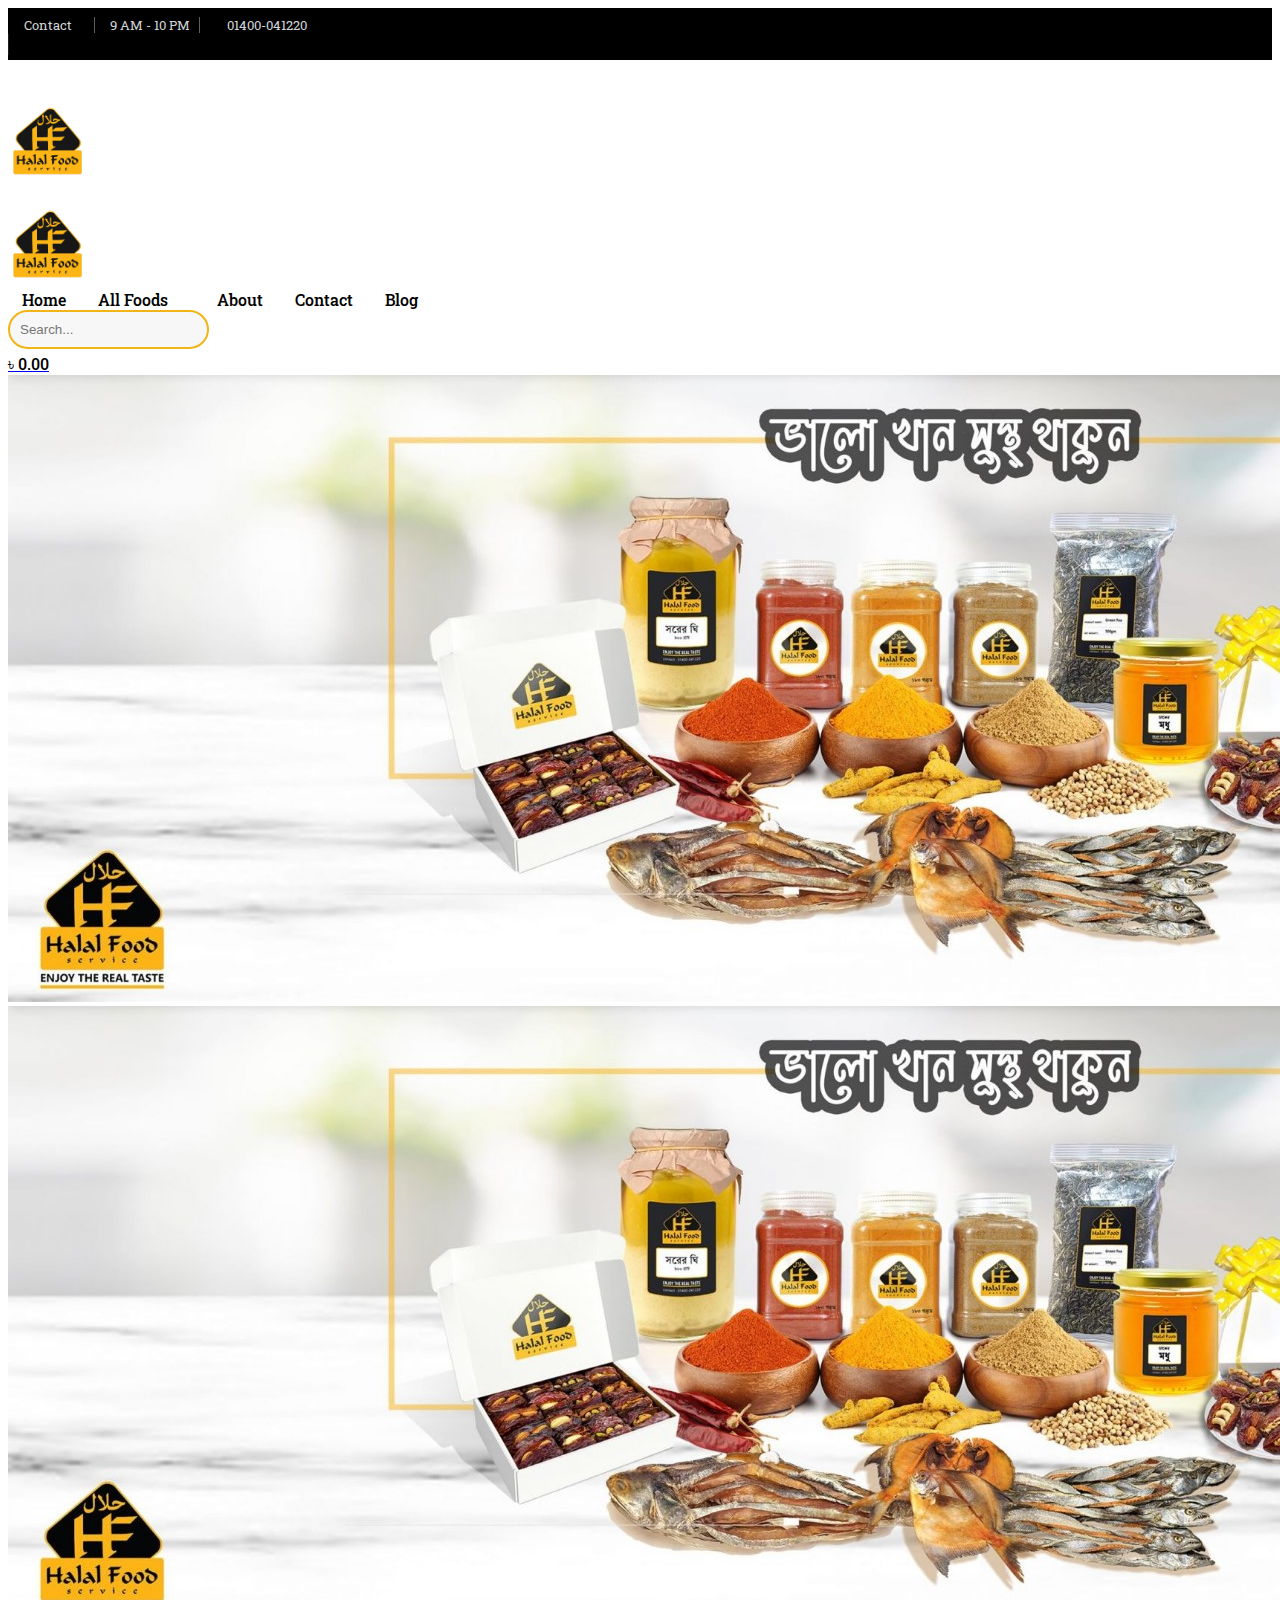
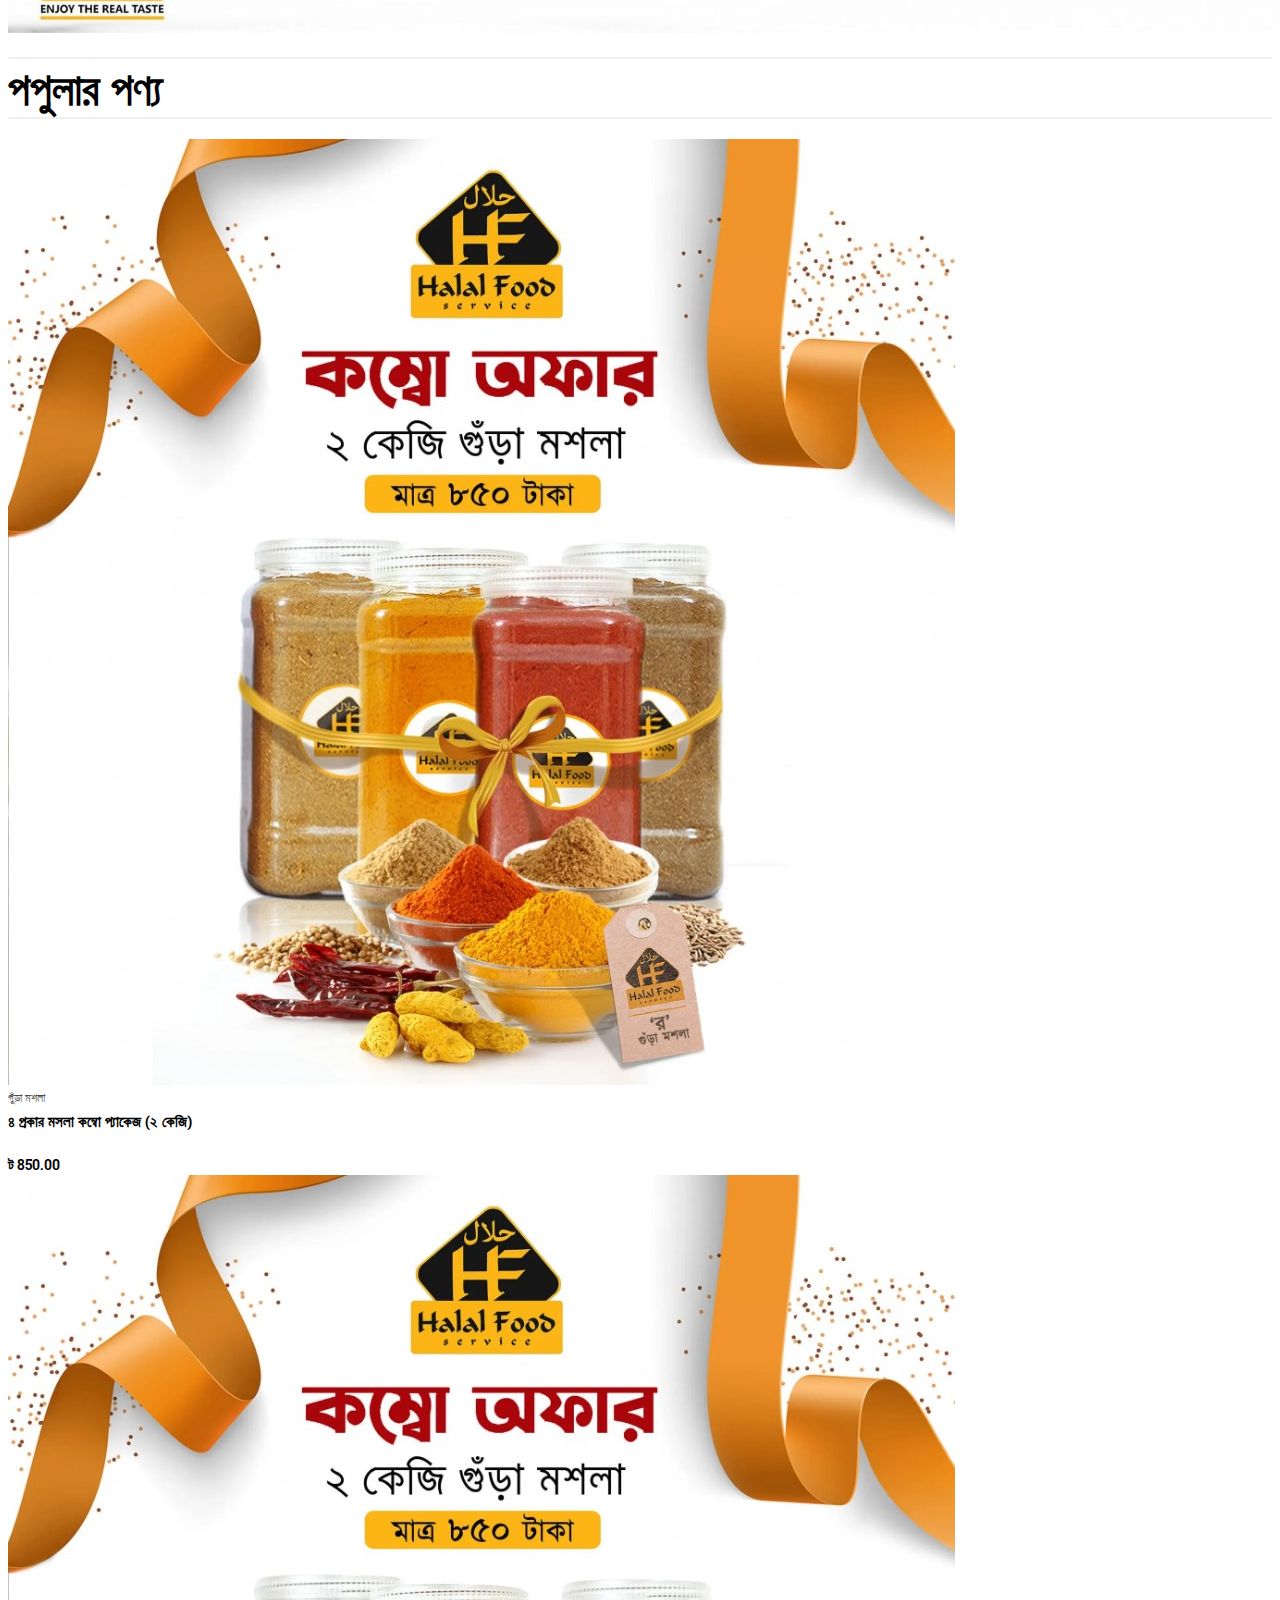
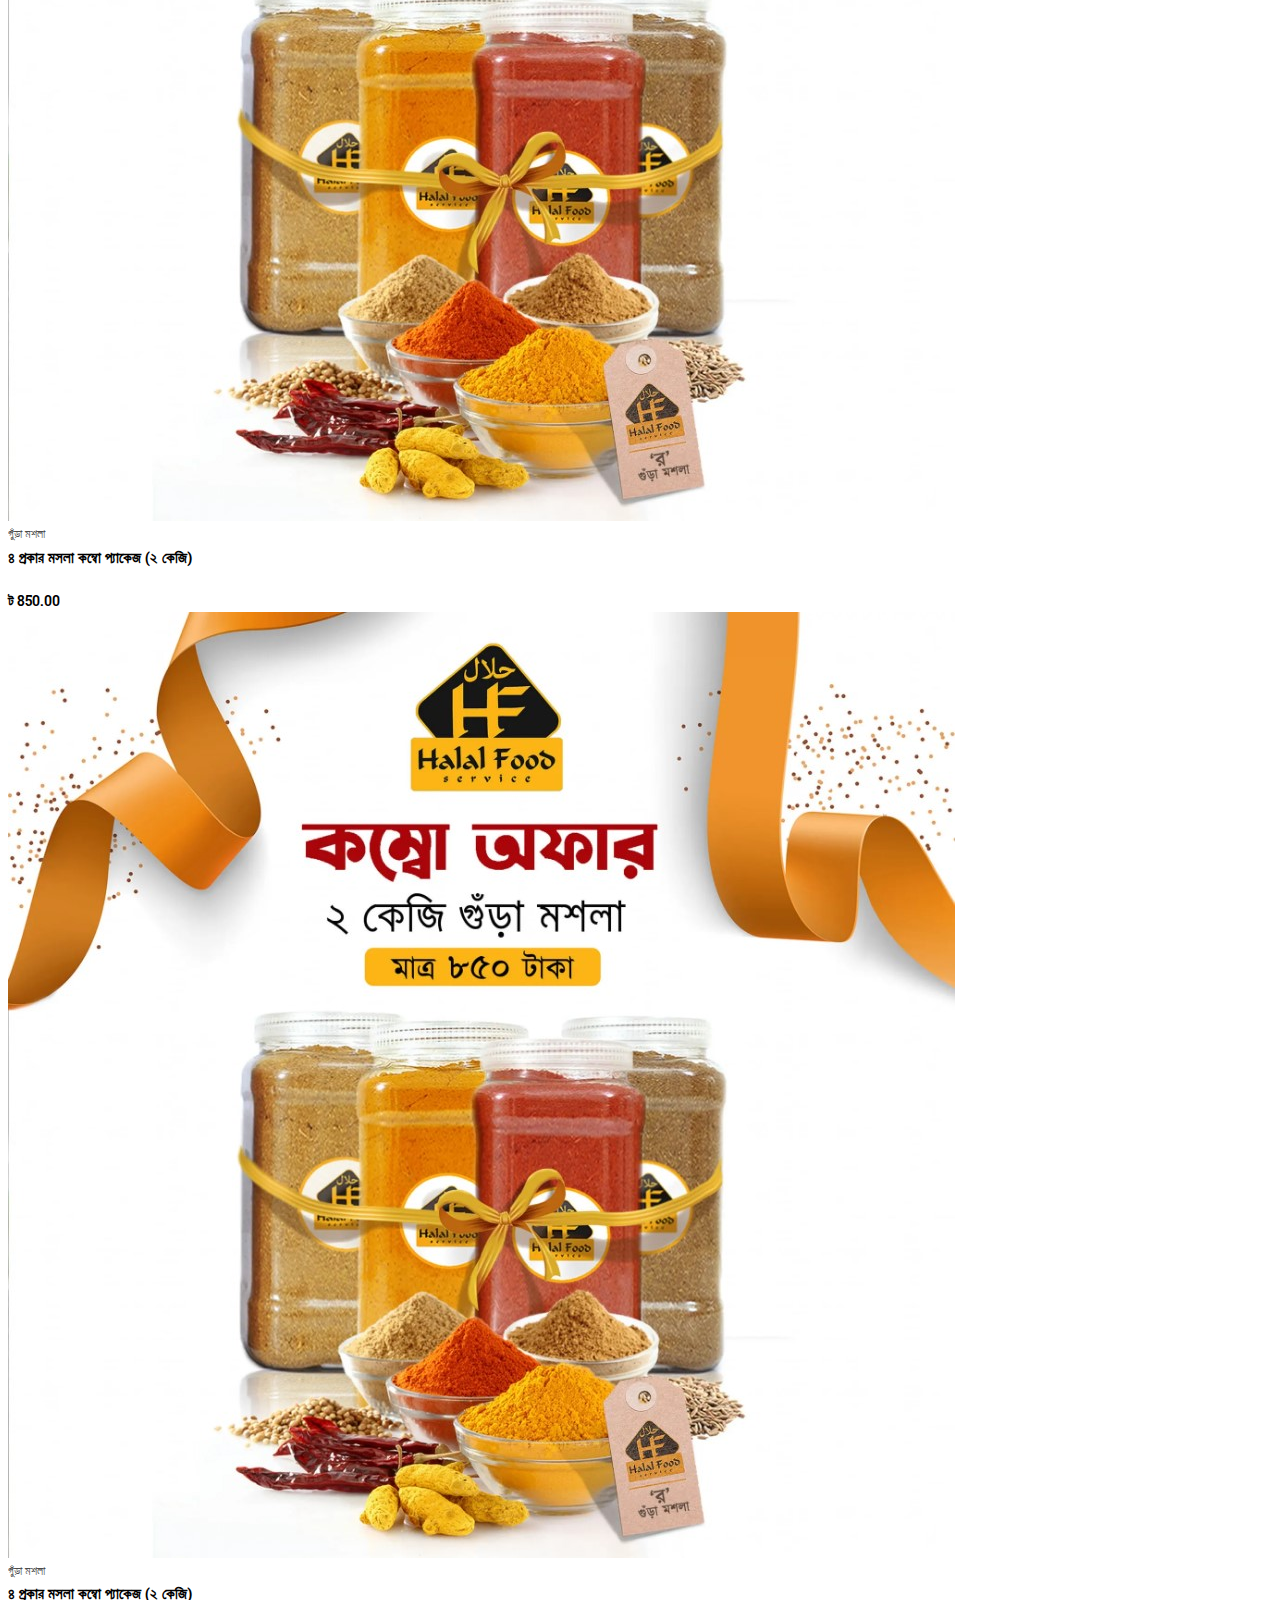
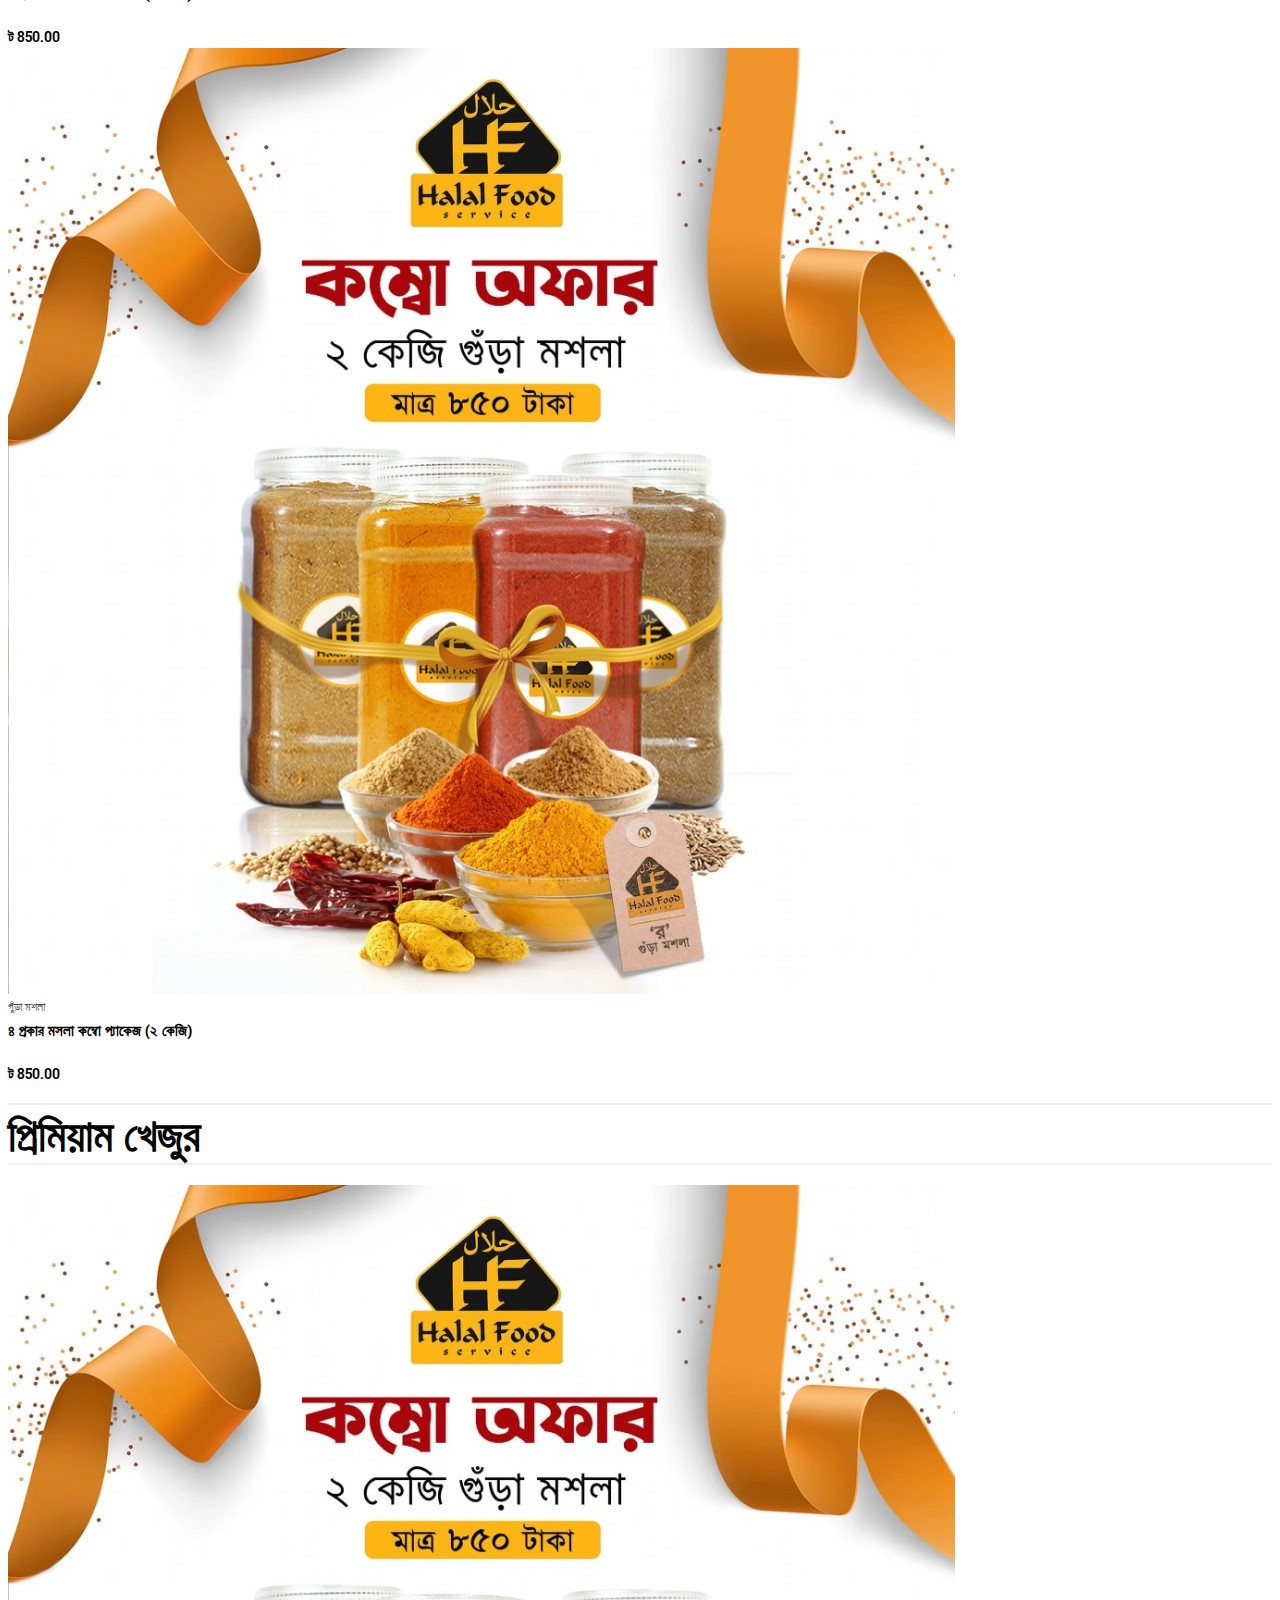
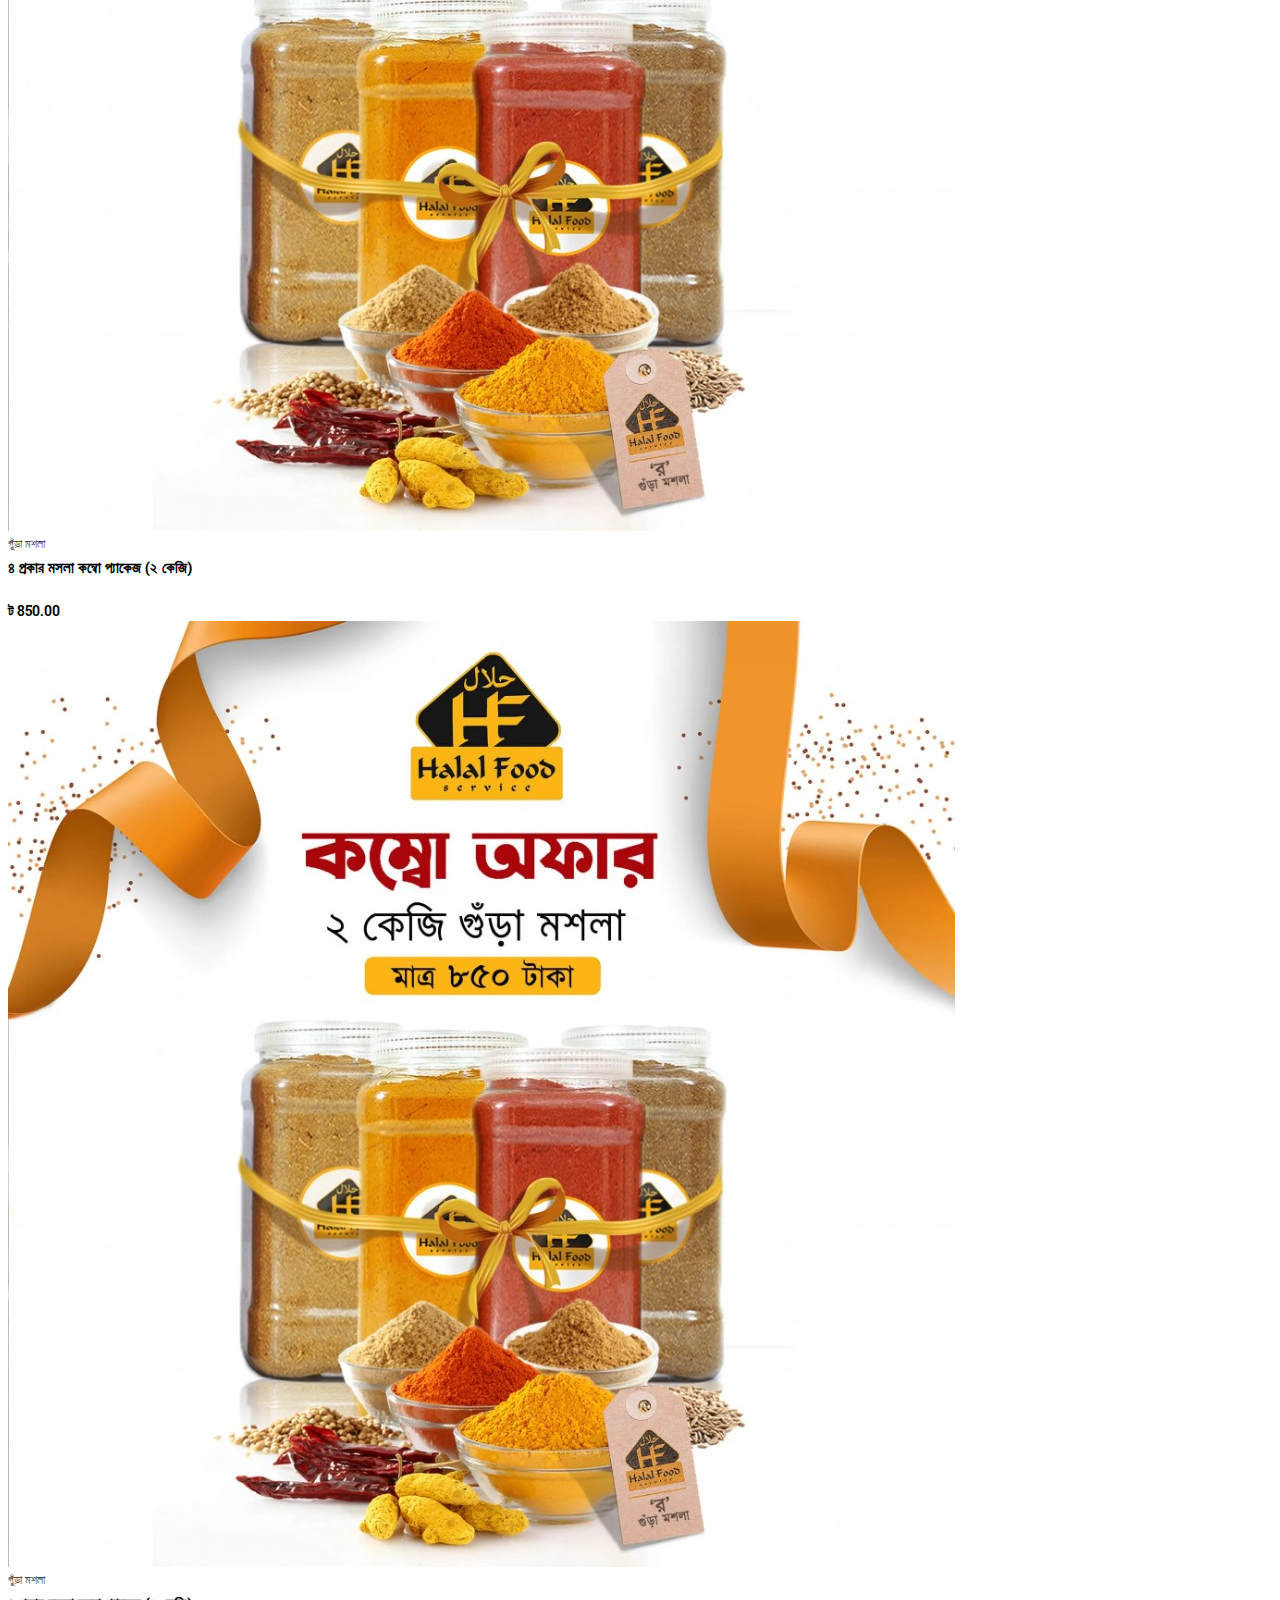
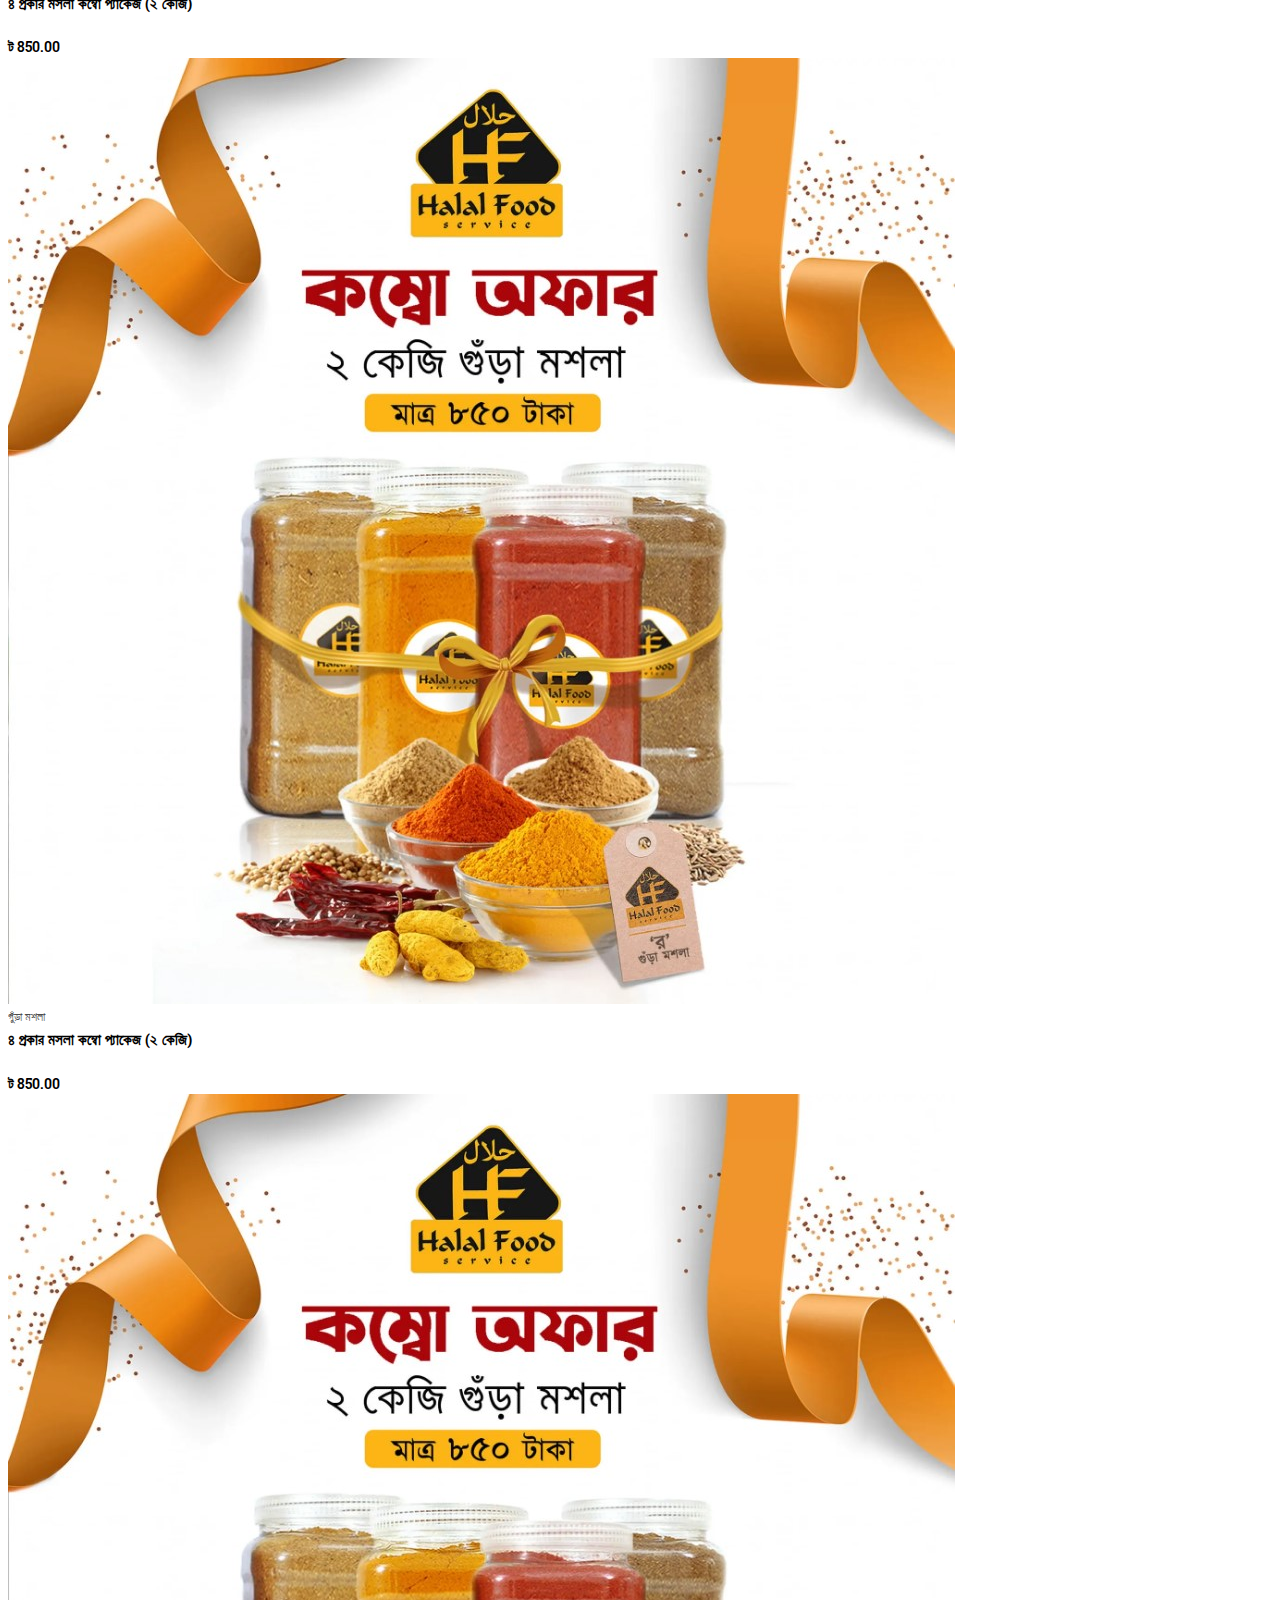
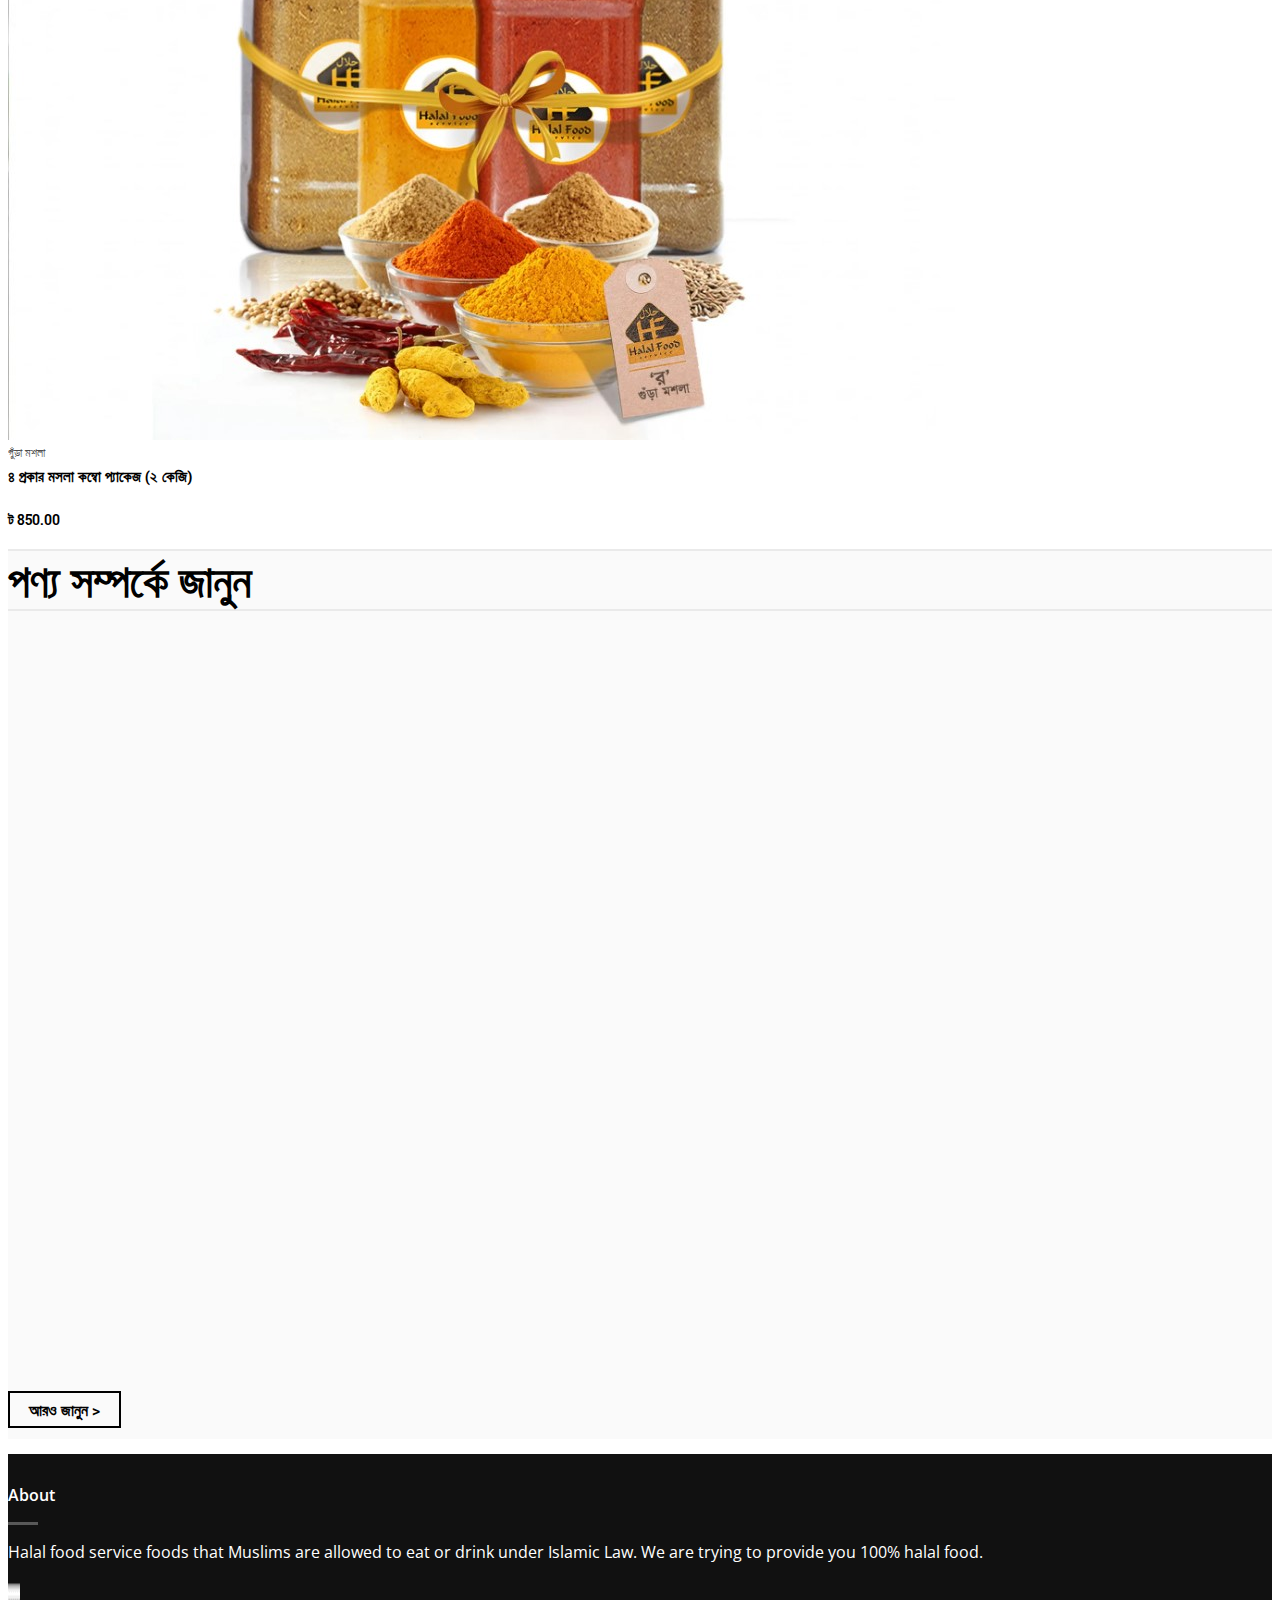
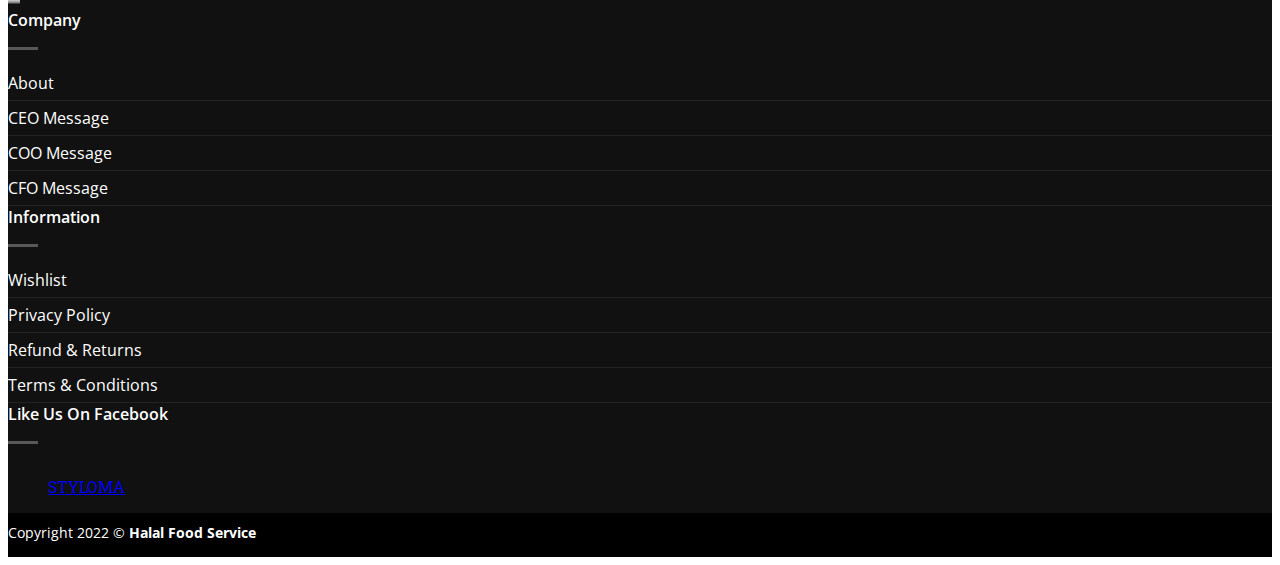
<file: index.html>
<!DOCTYPE html>
<html lang="en">

<head>
    <meta charset="UTF-8" />
    <meta http-equiv="X-UA-Compatible" content="IE=edge" />
    <meta name="viewport" content="width=device-width, initial-scale=1.0" />
    <title>Halal Food Service - Enjoy The Real Taste Home</title>
    <!-- Bootstrap 5 css -->
    <link href="https://cdn.jsdelivr.net/npm/bootstrap@5.0.2/dist/css/bootstrap.min.css" rel="stylesheet" integrity="sha384-EVSTQN3/azprG1Anm3QDgpJLIm9Nao0Yz1ztcQTwFspd3yD65VohhpuuCOmLASjC" crossorigin="anonymous">
    <!-- fontawsome -->
    <link rel="stylesheet" href="https://cdnjs.cloudflare.com/ajax/libs/font-awesome/6.1.1/css/all.min.css" integrity="sha512-KfkfwYDsLkIlwQp6LFnl8zNdLGxu9YAA1QvwINks4PhcElQSvqcyVLLD9aMhXd13uQjoXtEKNosOWaZqXgel0g==" crossorigin="anonymous" referrerpolicy="no-referrer" />
    <!-- custom -->
    <!--    google font-->
    <link rel="preconnect" href="https://fonts.googleapis.com">
    <link rel="preconnect" href="https://fonts.gstatic.com" crossorigin>
    <link href="https://fonts.googleapis.com/css2?family=Roboto+Slab:wght@300;400;500;600;700;800;900&display=swap" rel="stylesheet">
    <link rel="preconnect" href="https://fonts.googleapis.com">
    <link rel="preconnect" href="https://fonts.gstatic.com" crossorigin>
    <link href="https://fonts.googleapis.com/css2?family=Open+Sans:ital,wght@0,400;0,500;0,600;0,700;0,800;1,700;1,800&display=swap" rel="stylesheet">

    <link rel="stylesheet" href="./css/style.css" />
    <link rel="stylesheet" href="./css/responsive.css" />
</head>

<body>
    <div class="header-top d-none d-md-block">
        <div class="container">
            <div class="wrapper">
                <div class="top-bar d-flex justify-content-between">
                    <div class="top-left">
                        <ul>
                            <li>
                                <a href="mailto:support@halalfoodservicebd.com" class="contact"><i class="fa-regular fa-envelope"></i><span>Contact</span>
                                </a>
                            </li>
                            <li>
                                <a class="time"><i class="fa-regular fa-clock"></i><span>9 AM - 10 PM</span></a>
                            </li>
                            <li>
                                <a href="tel:01400-041220" class="call"><i class="fa-solid fa-phone"></i><span>01400-041220</span></a>
                            </li>
                        </ul>
                    </div>
                    <div class="top-right">
                        <ul>
                            <li>
                                <a href="#" data-bs-toggle="tooltip" data-bs-placement="bottom" title="Follow On Facebook"><i class="fa-brands fa-facebook-f"></i>
                                </a>
                                <a href="#" data-bs-toggle="tooltip" data-bs-placement="bottom" title="Follow On Instagram"><i class="fa-brands fa-instagram"></i>
                                </a>
                                <a href="#" data-bs-toggle="tooltip" data-bs-placement="bottom" title="Follow On Twitter"><i class="fa-brands fa-twitter"></i>
                                </a>
                                <a href="#" data-bs-toggle="tooltip" data-bs-placement="bottom" title="Send Us An Email"><i class="fa-regular fa-envelope"></i>
                                </a>
                                <a href="#" data-bs-toggle="tooltip" data-bs-placement="bottom" title="Call Us"><i class="fa-solid fa-phone"></i>
                                </a>
                                <a href="#" data-bs-toggle="tooltip" data-bs-placement="bottom" title="Follow On Youtube"><i class="fa-brands fa-youtube"></i>
                                </a>
                            </li>
                        </ul>
                    </div>
                </div>
            </div>
        </div>
    </div>



    <!--    HEADER SECTION-->
    <header class="py-1">
        <div class="container">
            <div class="row align-items-center">
                <div class="col-12 col-lg-3 d-lg-none">
                    <div class="logo menubar-mobile d-flex justify-content-between align-items-center">
                        <div>
                            <div class="d-flex align-items-center">
                                <i class="fa fa-bars d-lg-none" style="padding: 10px; padding-left: 0;" onclick="mobileClick()"></i>
                                <div class="cart-store">
                                    <a href="#"><i class="fa-solid fa-heart"></i></a>
                                </div>
                            </div>
                        </div>
                        <div class="logo-image d-flex align-items-center">
                            <a href="#">
                                <img src="img/logo.png" alt="">
                            </a>
                        </div>
                        <div class="cart-store">
                            <a href="#"><i class="fa-solid fa-user-large"></i></a>
                            <a href="#">
                                <i class="fa-solid fa-cart-shopping"></i>
                            </a>
                        </div>

                    </div>
                </div>
                <div class="col-12 d-none d-lg-block">
                    <div class="row align-items-center">
                        <div class="col-2">
                            <div class="logo-image">
                                <a href="#">
                                    <img src="img/logo.png" alt="">
                                </a>
                            </div>
                        </div>
                        <div class="col-10">
                            <div class="menubar d-flex align-items-center justify-content-between">
                                <ul>
                                    <li>
                                        <a href="#" class="d-flex align-items-center">
                                            Home
                                        </a>
                                    </li>
                                    <li class="sub-btn">
                                        <a href="#" class="d-flex align-items-center">
                                            All Foods
                                            <i class="fa-solid fa-angle-down"></i>
                                        </a>
                                        <div class="sub-menu custom-submenu">
                                            <ul>
                                                <li><a href="#">পপুলার</a></li>
                                                <li><a href="#">ঘি ও তেল</a></li>
                                                <li><a href="#">প্রিমিয়াম শুঁটকি</a></li>
                                                <li><a href="#">অর্গানিক শুঁটকি</a></li>
                                                <li><a href="#">গুঁড়া মশলা</a></li>
                                                <li><a href="#">প্রিমিয়াম খেজুর</a></li>
                                                <li><a href="#">প্রিমিয়াম নাটস</a></li>
                                            </ul>
                                        </div>
                                    </li>
                                    <li>
                                        <a href="#" class="">
                                            About
                                        </a>
                                    </li>
                                    <li>
                                        <a href="#" class="">
                                            Contact
                                        </a>
                                    </li>
                                    <li>
                                        <a href="#" class="">
                                            Blog
                                        </a>
                                    </li>
                                </ul>
                                <div>
                                    <form action="#">
                                        <div class="food-search">
                                            <input type="text" placeholder="Search...">
                                            <button>
                                                <i class="fa-solid fa-magnifying-glass"></i>
                                            </button>
                                        </div>
                                    </form>
                                </div>
                                <div class="cart-store">
                                    <a href="#"><i class="fa-solid fa-heart"></i></a>
                                    <a href="#"><i class="fa-solid fa-user-large"></i></a>
                                    <a href="#">
                                        <span>৳ 0.00</span>
                                        <i class="fa-solid fa-cart-shopping"></i>
                                    </a>
                                </div>

                            </div>

                        </div>
                    </div>
                </div>
            </div>
        </div>
    </header>
    <!--    HEADER SECTION END-->

    <!--    MOBILE MENU-->
    <div id="mobile-menu" class="mobile-menu">
        <!-- accordion-->
        <div class="accordion accordion-flush" id="accordionFlushExample">

            <div class="mobile-logo mb-3">
                <a href="#">
                    <img src="img/logo.png" alt="mobile-logo">
                </a>
                <i id="mobile-cross" class="fa fa-times" onClick="mobileClick()"></i>
            </div>
            <div class="mobile-device-search">
                <form action="#">
                    <div class="food-search">
                        <input type="text" placeholder="Search...">
                        <button>
                            <i class="fa-solid fa-magnifying-glass"></i>
                        </button>
                    </div>
                </form>
            </div>



            <div class="accordion-item">
                <h2 class="accordion-header" id="flush-headingTwo">
                    <button class="accordion-button custom collapsed" type="button" data-bs-toggle="collapse" data-bs-target="#two" aria-expanded="false" aria-controls="flush-collapseTwo">
                        All Category
                    </button>
                </h2>
                <div id="two" class="accordion-collapse collapse" aria-labelledby="two" data-bs-parent="#accordionFlushExample">
                    <div class="accordion-body custom">
                        <ul>
                            <li><a href="#"><i class="fa fa-chevron-right"></i>Lip Gloss</a></li>

                            <li><a href="#"><i class="fa fa-chevron-right"></i>Body Lotion</a></li>
                            <li><a href="#"><i class="fa fa-chevron-right"></i>Cream</a></li>
                            <li><a href="#"><i class="fa fa-chevron-right"></i>Garnier</a></li>
                        </ul>
                    </div>
                </div>
            </div>


            <div class="accordion-item custom ">
                <h2 class="accordion-header" id="flush-headingThree">
                    <a href="#">
                        <button class="accordion-button custom collapsed none" type="button">
                            Wigs Collection
                        </button>
                    </a>
                </h2>
            </div>
            <div class="accordion-item custom">
                <h2 class="accordion-header" id="flush-headingThree">
                    <a href="#">
                        <button class="accordion-button custom collapsed none" type="button">
                            Today’s Deal
                        </button>
                    </a>
                </h2>
            </div>
            <div class="accordion-item custom">
                <h2 class="accordion-header" id="flush-headingThree">
                    <a href="#">
                        <button class="accordion-button custom collapsed none" type="button">
                            Offer
                        </button>
                    </a>
                </h2>
            </div>
            <div class="accordion-item custom">
                <h2 class="accordion-header" id="flush-headingThree">
                    <a href="#">
                        <button class="accordion-button custom collapsed none" type="button">
                            Blog
                        </button>
                    </a>
                </h2>
            </div>
            <div class="accordion-item custom">
                <h2 class="accordion-header" id="flush-headingThree">
                    <a href="#">
                        <button class="accordion-button custom collapsed none" type="button">
                            About
                        </button>
                    </a>
                </h2>
            </div>

            <div class="mobile-social mt-3 ml-3">
                <a href="#" data-bs-toggle="tooltip" data-bs-placement="top" title="Follow On Facebook"><i class="fa-brands fa-facebook-f"></i>
                </a>
                <a href="#" data-bs-toggle="tooltip" data-bs-placement="bottom" title="Follow On Instagram"><i class="fa-brands fa-instagram"></i>
                </a>
                <a href="#" data-bs-toggle="tooltip" data-bs-placement="bottom" title="Follow On Twitter"><i class="fa-brands fa-twitter"></i>
                </a>
                <a href="#" data-bs-toggle="tooltip" data-bs-placement="bottom" title="Send Us An Email"><i class="fa-regular fa-envelope"></i>
                </a>
                <a href="#" data-bs-toggle="tooltip" data-bs-placement="bottom" title="Call Us"><i class="fa-solid fa-phone"></i>
                </a>
                <a href="#" data-bs-toggle="tooltip" data-bs-placement="bottom" title="Follow On Youtube"><i class="fa-brands fa-youtube"></i>
                </a>
            </div>

        </div>

    </div>
    <div id="mobileOverlay" class="mobile-overlay" onClick="mobileClick()"></div>
    <!--    MOBILE MENU END-->




    <!-- slider -->
    <section id="slider">
        <div id="carouselExampleSlidesOnly" class="carousel slide" data-ride="carousel">
            <div class="carousel-inner">
                <div class="carousel-item active">
                    <img class="d-block w-100" src="./img/slide_1.jpg" alt="First slide" />
                </div>
                <div class="carousel-item">
                    <img class="d-block w-100" src="./img/slide_1.jpg" alt="Second slide" />
                </div>
            </div>
        </div>
    </section>
    <!-- section 2 -->
    <section id="product">
        <div class="container">
            <h2 class="d-flex section-title align-items-center">
                <b></b><span class="section-title-main m-4">পপুলার পণ্য</span><b></b>
            </h2>
            <div class="row">
                <div class="col-12 col-sm-6 col-md-4 col-lg-3 mb-4">
                    <div class="card product-box">
                        <div class="product-image-box">
                            <img class="card-img-top" src="./img/product_1.jpg" alt="Card image cap" />
                            <a href="#" class="quick-cart"><i class="fa-solid fa-heart"></i></a>
                            <a href="#" class="quick-view text-center">QUICK VIEW</a>
                        </div>
                        <div class="card-body text-center">
                            <p class="category">গুঁড়া মশলা</p>
                            <a href="#">
                                <h5 class="card-title">
                                    ৪ প্রকার মসলা কম্বো প্যাকেজ (২ কেজি)
                                </h5>
                            </a>
                            <p class="card-text">ট <span class="p-price">850.00</span></p>
                        </div>
                    </div>
                </div>
                <div class="col-12 col-sm-6 col-md-4 col-lg-3 mb-4">
                    <div class="card product-box">
                        <div class="product-image-box">
                            <img class="card-img-top" src="./img/product_1.jpg" alt="Card image cap" />
                            <a href="#" class="quick-cart"><i class="fa-solid fa-heart"></i></a>
                            <a href="#" class="quick-view text-center">QUICK VIEW</a>
                        </div>
                        <div class="card-body text-center">
                            <p class="category">গুঁড়া মশলা</p>
                            <a href="#">
                                <h5 class="card-title">
                                    ৪ প্রকার মসলা কম্বো প্যাকেজ (২ কেজি)
                                </h5>
                            </a>
                            <p class="card-text">ট <span class="p-price">850.00</span></p>
                        </div>
                    </div>
                </div>
                <div class="col-12 col-sm-6 col-md-4 col-lg-3 mb-4">
                    <div class="card product-box">
                        <div class="product-image-box">
                            <img class="card-img-top" src="./img/product_1.jpg" alt="Card image cap" />
                            <a href="#" class="quick-cart"><i class="fa-solid fa-heart"></i></a>
                            <a href="#" class="quick-view text-center">QUICK VIEW</a>
                        </div>
                        <div class="card-body text-center">
                            <p class="category">গুঁড়া মশলা</p>
                            <a href="#">
                                <h5 class="card-title">
                                    ৪ প্রকার মসলা কম্বো প্যাকেজ (২ কেজি)
                                </h5>
                            </a>
                            <p class="card-text">ট <span class="p-price">850.00</span></p>
                        </div>
                    </div>
                </div>
                <div class="col-12 col-sm-6 col-md-4 col-lg-3 mb-4">
                    <div class="card product-box">
                        <div class="product-image-box">
                            <img class="card-img-top" src="./img/product_1.jpg" alt="Card image cap" />
                            <a href="#" class="quick-cart"><i class="fa-solid fa-heart"></i></a>
                            <a href="#" class="quick-view text-center">QUICK VIEW</a>
                        </div>
                        <div class="card-body text-center">
                            <p class="category">গুঁড়া মশলা</p>
                            <a href="#">
                                <h5 class="card-title">
                                    ৪ প্রকার মসলা কম্বো প্যাকেজ (২ কেজি)
                                </h5>
                            </a>
                            <p class="card-text">ট <span class="p-price">850.00</span></p>
                        </div>
                    </div>
                </div>

            </div>
        </div>
    </section>
    <!-- section 3 -->
    <section id="premium-dates">
        <div class="container">
            <h2 class="d-flex section-title align-items-center">
                <b></b><span class="section-title-main m-4">প্রিমিয়াম খেজুর</span><b></b>
            </h2>
            <div class="row">
                <div class="col-12 col-sm-6 col-md-4 col-lg-3 mb-4">
                    <div class="card product-box">
                        <div class="product-image-box">
                            <img class="card-img-top" src="./img/product_1.jpg" alt="Card image cap" />
                            <a href="#" class="quick-cart"><i class="fa-solid fa-heart"></i></a>
                            <a href="#" class="quick-view text-center">QUICK VIEW</a>
                        </div>
                        <div class="card-body text-center">
                            <p class="category">গুঁড়া মশলা</p>
                            <a href="#">
                                <h5 class="card-title">
                                    ৪ প্রকার মসলা কম্বো প্যাকেজ (২ কেজি)
                                </h5>
                            </a>
                            <p class="card-text">ট <span class="p-price">850.00</span></p>
                        </div>
                    </div>
                </div>
                <div class="col-12 col-sm-6 col-md-4 col-lg-3 mb-4">
                    <div class="card product-box">
                        <div class="product-image-box">
                            <img class="card-img-top" src="./img/product_1.jpg" alt="Card image cap" />
                            <a href="#" class="quick-cart"><i class="fa-solid fa-heart"></i></a>
                            <a href="#" class="quick-view text-center">QUICK VIEW</a>
                        </div>
                        <div class="card-body text-center">
                            <p class="category">গুঁড়া মশলা</p>
                            <a href="#">
                                <h5 class="card-title">
                                    ৪ প্রকার মসলা কম্বো প্যাকেজ (২ কেজি)
                                </h5>
                            </a>
                            <p class="card-text">ট <span class="p-price">850.00</span></p>
                        </div>
                    </div>
                </div>
                <div class="col-12 col-sm-6 col-md-4 col-lg-3 mb-4">
                    <div class="card product-box">
                        <div class="product-image-box">
                            <img class="card-img-top" src="./img/product_1.jpg" alt="Card image cap" />
                            <a href="#" class="quick-cart"><i class="fa-solid fa-heart"></i></a>
                            <a href="#" class="quick-view text-center">QUICK VIEW</a>
                        </div>
                        <div class="card-body text-center">
                            <p class="category">গুঁড়া মশলা</p>
                            <a href="#">
                                <h5 class="card-title">
                                    ৪ প্রকার মসলা কম্বো প্যাকেজ (২ কেজি)
                                </h5>
                            </a>
                            <p class="card-text">ট <span class="p-price">850.00</span></p>
                        </div>
                    </div>
                </div>
                <div class="col-12 col-sm-6 col-md-4 col-lg-3 mb-4">
                    <div class="card product-box">
                        <div class="product-image-box">
                            <img class="card-img-top" src="./img/product_1.jpg" alt="Card image cap" />
                            <a href="#" class="quick-cart"><i class="fa-solid fa-heart"></i></a>
                            <a href="#" class="quick-view text-center">QUICK VIEW</a>
                        </div>
                        <div class="card-body text-center">
                            <p class="category">গুঁড়া মশলা</p>
                            <a href="#">
                                <h5 class="card-title">
                                    ৪ প্রকার মসলা কম্বো প্যাকেজ (২ কেজি)
                                </h5>
                            </a>
                            <p class="card-text">ট <span class="p-price">850.00</span></p>
                        </div>
                    </div>
                </div>
            </div>
        </div>
    </section>
    <!-- section 4 -->
    <section id="about-products">
        <div class="container">
            <h2 class="d-flex section-title align-items-center">
                <b></b><span class="section-title-main m-4">পণ্য সম্পর্কে জানুন</span><b></b>
            </h2>
            <div class="row">
                <div class="col-12 col-md-4">
                    <iframe width="100%" height="247" src="https://www.youtube.com/embed/vGpaxUSny1E" title="YouTube video player" frameborder="0" allow="accelerometer; autoplay; clipboard-write; encrypted-media; gyroscope; picture-in-picture" allowfullscreen></iframe>
                </div>
                <div class="col-12 col-md-4">
                    <iframe width="100%" height="247" src="https://www.youtube.com/embed/vGpaxUSny1E" title="YouTube video player" frameborder="0" allow="accelerometer; autoplay; clipboard-write; encrypted-media; gyroscope; picture-in-picture" allowfullscreen></iframe>
                </div>
                <div class="col-12 col-md-4">
                    <iframe width="100%" height="247" src="https://www.youtube.com/embed/vGpaxUSny1E" title="YouTube video player" frameborder="0" allow="accelerometer; autoplay; clipboard-write; encrypted-media; gyroscope; picture-in-picture" allowfullscreen></iframe>
                </div>
            </div>
            <div class="row">
                <div class="button text-center">
                    <a href="#">আরও জানুন ></a>
                </div>
            </div>
        </div>
    </section>
    <!-- Footer -->
    <footer id="footer" class="footer-wrapper">
        <div class="container">
            <div class="row mb-0">

                <div class="col-12 col-md-3 pb-4">
                    <span class="widget-title">About</span>
                    <div class="is-divider small"></div>
                    <p>Halal food service foods that Muslims are allowed to eat or drink under Islamic Law. We are trying to provide you 100% halal food.</p>
                    <div class="social-icons">
                        <a href="#" target="_blank" data-label="Facebook" class="icon circle" title="Follow on Facebook" aria-label="Follow on Facebook">
                            <i class="fa-brands fa-facebook-f"></i>
                        </a>
                        <a href="#" target="_blank" data-label="Instagram" class="icon circle" title="Follow on Instagram" aria-label="Follow on Instagram">
                            <i class="fa-brands fa-instagram"></i>
                        </a>
                        <a href="#" target="_blank" data-label="Twitter" rel="noopener noreferrer nofollow" class="icon circle" title="Follow on Twitter" aria-label="Follow on Twitter">
                            <i class="fa-brands fa-twitter"></i>
                        </a>
                        <a href="#" data-label="E-mail" class="icon  circle" title="Send us an email" aria-label="Send us an email">
                            <i class="fa-solid fa-envelope"></i>
                        </a>
                        <a href="#" target="_blank" data-label="Phone" class="icon circle" title="Call us" aria-label="Call us">
                            <i class="fa-solid fa-phone"></i>
                        </a>
                        <a href="#" target="_blank" data-label="YouTube" class="icon circle" title="Follow on YouTube" aria-label="Follow on YouTube">
                            <i class="fa-brands fa-youtube"></i>
                        </a>
                    </div>
                </div>

                <div class="col-12 col-md-3 pb-4">
                    <span class="widget-title">Company</span>
                    <div class="is-divider small"></div>
                    <div class="menu-information-menu-1-container">
                        <ul id="menu-information-menu-1" class="menu">
                            <li class="menu-item"><a href="#">About</a>
                            </li>
                            <li class="menu-item"><a href="#">CEO Message</a>
                            </li>
                            <li class="menu-item"><a href="#">COO Message</a>
                            </li>
                            <li class="menu-item"><a href="#">CFO Message</a>
                            </li>
                        </ul>
                    </div>
                </div>
                <div class="col-12 col-md-3 pb-4">
                    <span class="widget-title">Information</span>
                    <div class="is-divider small"></div>
                    <div class="menu-information">
                        <ul class="menu">
                            <li class="menu-item"><a href="#">Wishlist</a>
                            </li>
                            <li class="menu-item "><a href="#">Privacy Policy</a>
                            </li>
                            <li class="menu-item"><a href="#">Refund &#038; Returns</a>
                            </li>
                            <li class="menu-item"><a href="#">Terms &#038; Conditions</a>
                            </li>
                        </ul>
                    </div>
                </div>
                <div class="col-12 col-md-3 pb-4">
                    <span class="widget-title">Like Us On Facebook</span>
                    <div class="is-divider small"></div>
                    <div class="fb_loader" style="text-align: center !important;">
                    </div>
                    <div id="fb-root"></div>
                    
                    <div style="overflow: hidden;">
                        <div class="fb-page" data-href="https://www.facebook.com/styloma.com.bd/" data-tabs="timeline" data-width="300" data-height="130" data-small-header="false" data-adapt-container-width="false" data-hide-cover="false" data-show-facepile="false">
                        <blockquote cite="https://www.facebook.com/styloma.com.bd/" class="fb-xfbml-parse-ignore"><a href="https://www.facebook.com/styloma.com.bd/">STYLOMA</a></blockquote>
                    </div>
                    </div>

                </div>
            </div>
        </div>

        <div class="absolute-footer dark medium-text-center small-text-center">
            <div class="container clearfix">
                <div class="footer-secondary pull-right">
                    <div class="payment-icons inline-block">
                        <div class="payment-icon">
                        </div>
                    </div>
                </div>
                <div class="footer-primary pull-left">
                    <div class="copyright-footer py-2">
                        Copyright 2022 © <strong>Halal Food Service</strong>
                    </div>
                </div>
            </div>
        </div>
    </footer>
    <!-- fb script -->
    <script async defer crossorigin="anonymous" src="https://connect.facebook.net/en_US/sdk.js#xfbml=1&version=v13.0" nonce="l1n2m7lg"></script>
    <!-- jQuery -->
    <script src="./js/jquery.min.js"></script>
    <!-- Bootstrap Script -->
    <script src="https://cdn.jsdelivr.net/npm/bootstrap@5.0.2/dist/js/bootstrap.bundle.min.js" integrity="sha384-MrcW6ZMFYlzcLA8Nl+NtUVF0sA7MsXsP1UyJoMp4YLEuNSfAP+JcXn/tWtIaxVXM" crossorigin="anonymous"></script>


    <script>
        //        MOBILE MENU
        function mobileClick() {
            $("#mobile-menu").toggleClass('mobileAdd');
            $("#mobileOverlay").toggleClass('mobile-overlay');
        }

        $(window).scroll(function() {
            $('header').toggleClass('scrolled', $(this).fadeIn().scrollTop() > 65);
        });

    </script>
</body>

</html>
</file>
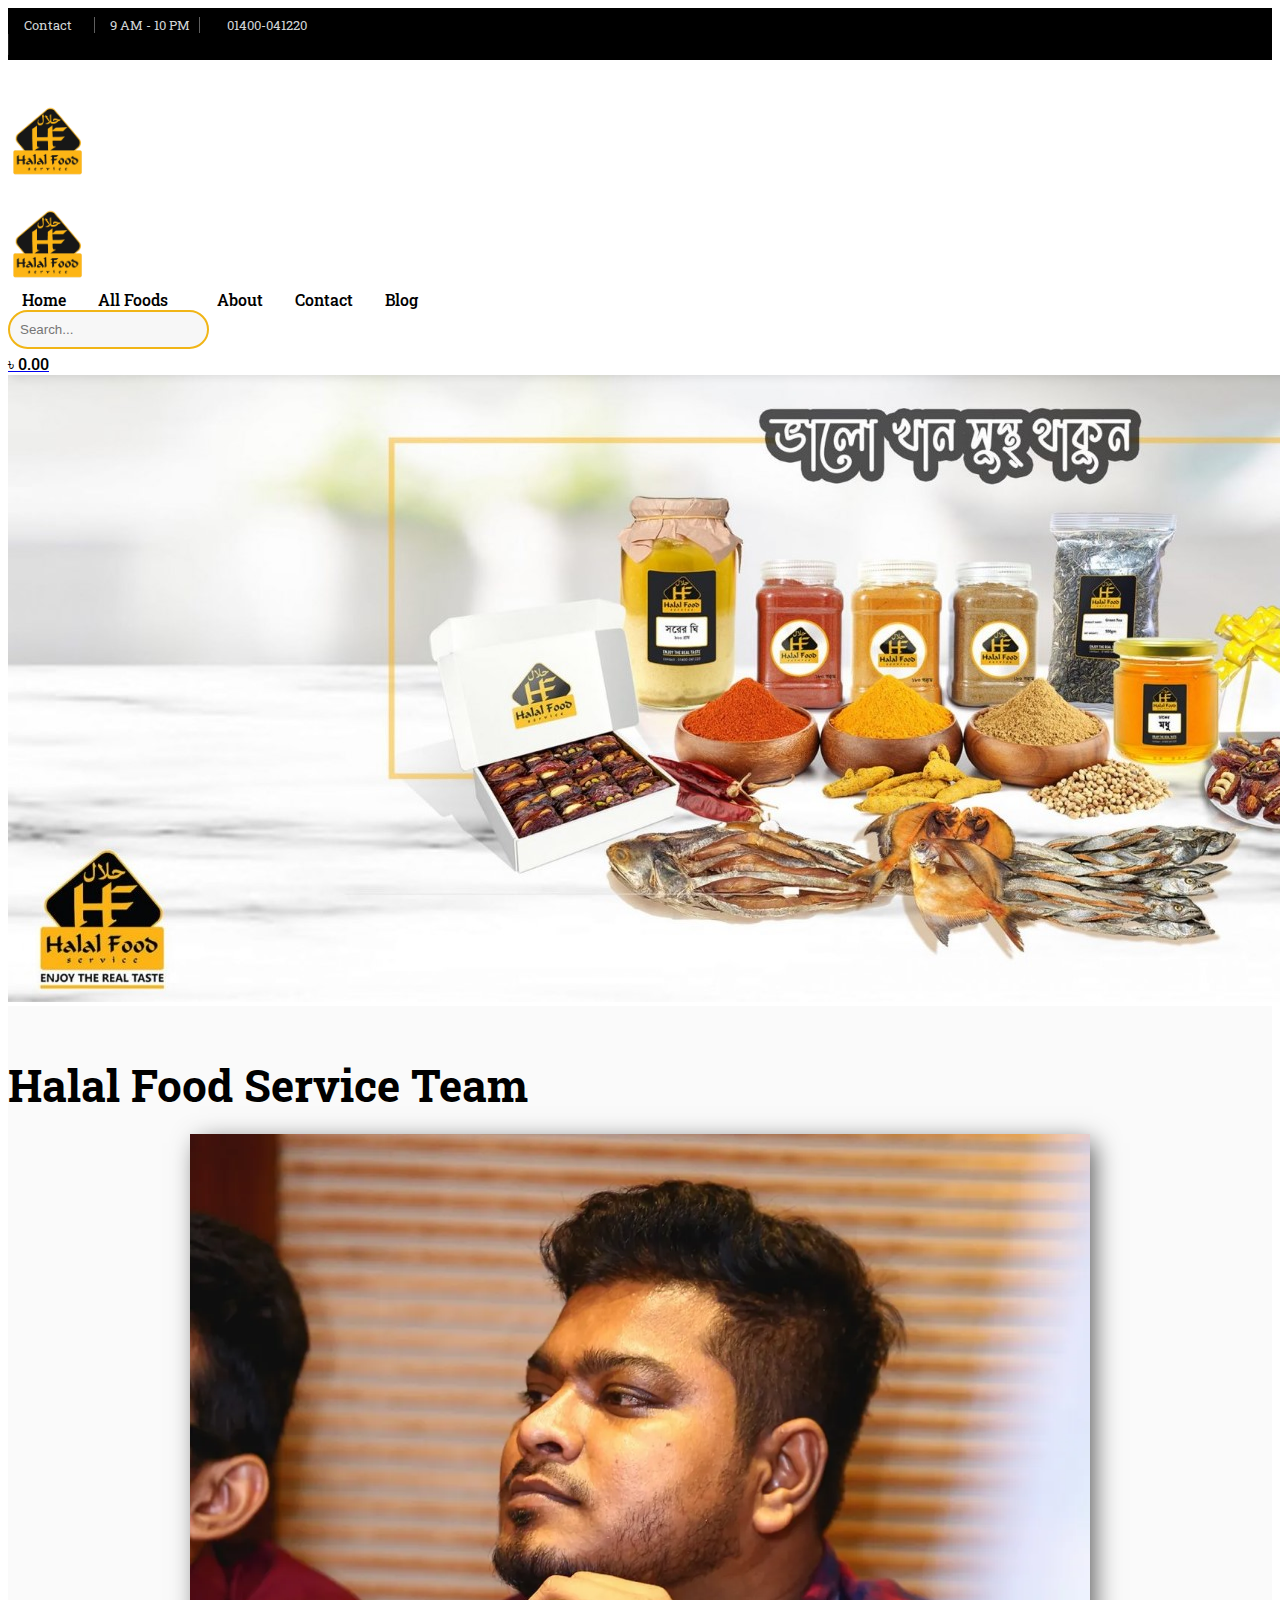
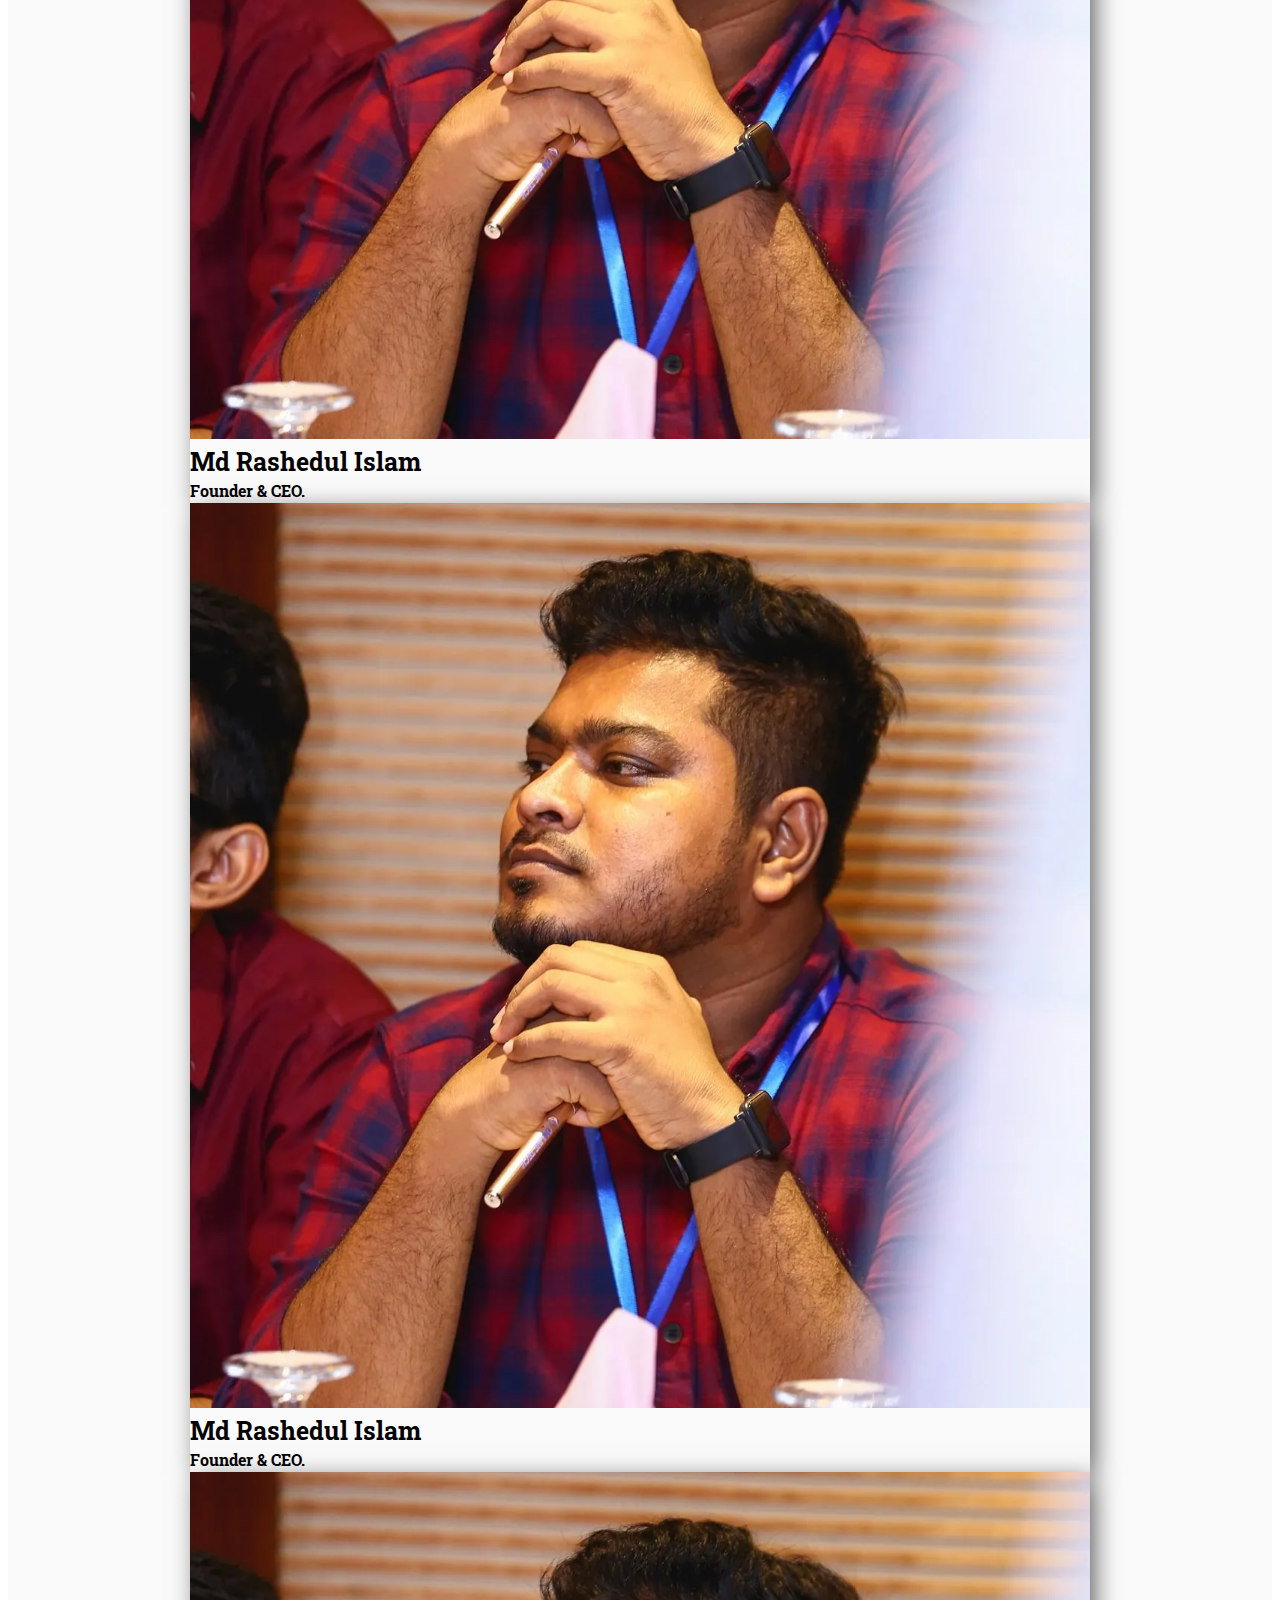
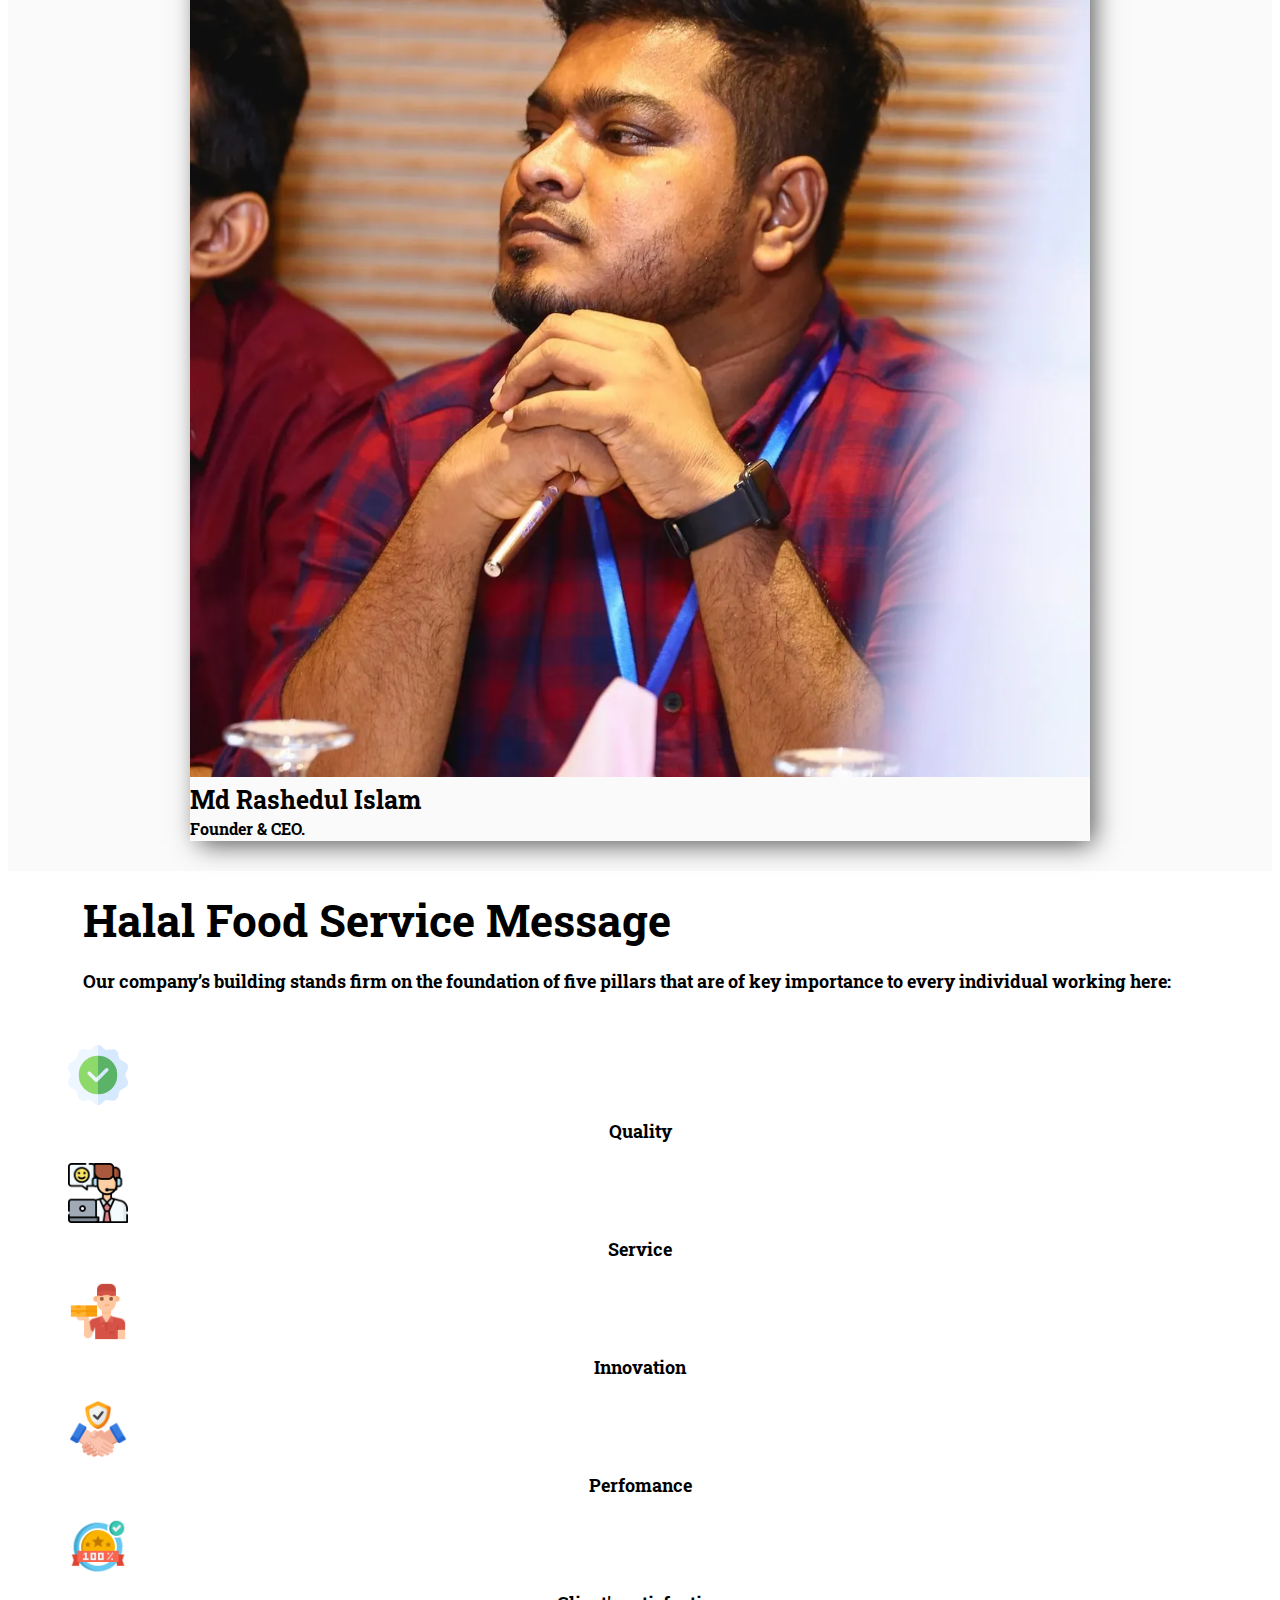
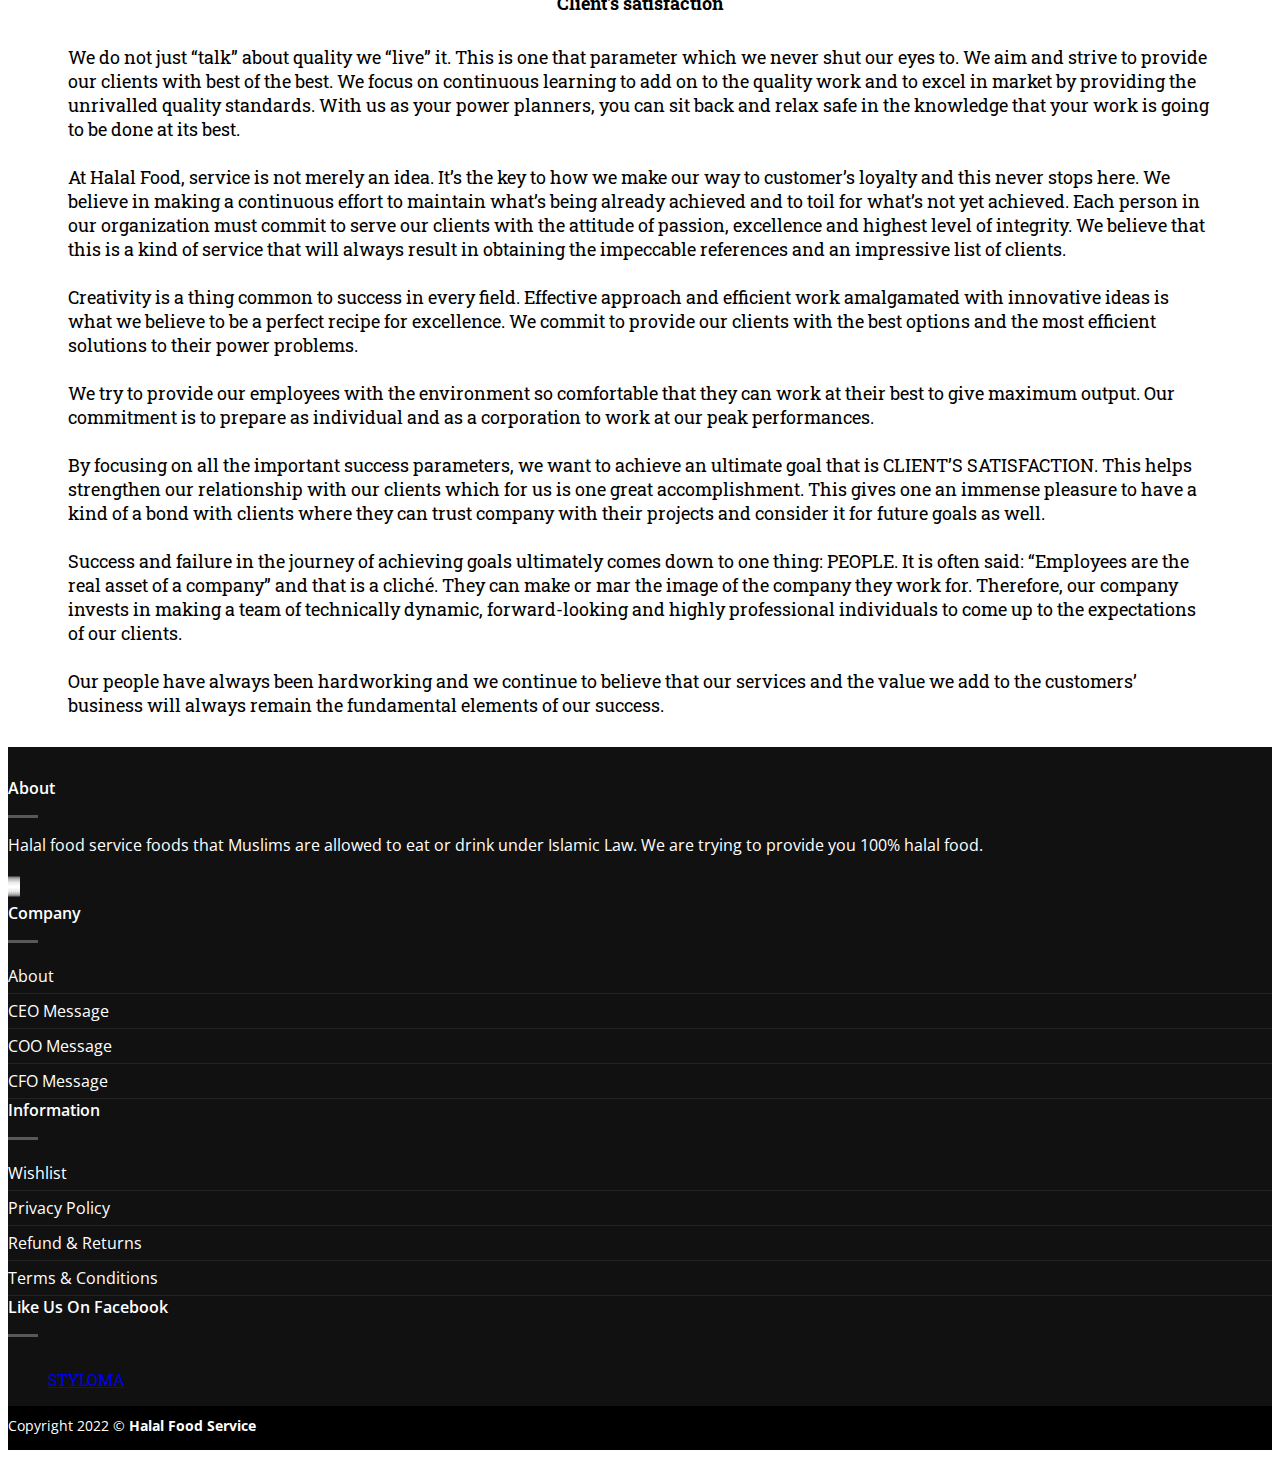
<file: about.html>
<!DOCTYPE html>
<html lang="en">

<head>
    <meta charset="UTF-8" />
    <meta http-equiv="X-UA-Compatible" content="IE=edge" />
    <meta name="viewport" content="width=device-width, initial-scale=1.0" />
    <title>Halal Food Service - Enjoy The Real Taste Home</title>
    <!-- Bootstrap 5 css -->
    <link href="https://cdn.jsdelivr.net/npm/bootstrap@5.0.2/dist/css/bootstrap.min.css" rel="stylesheet" integrity="sha384-EVSTQN3/azprG1Anm3QDgpJLIm9Nao0Yz1ztcQTwFspd3yD65VohhpuuCOmLASjC" crossorigin="anonymous">
    <!-- fontawsome -->
    <link rel="stylesheet" href="https://cdnjs.cloudflare.com/ajax/libs/font-awesome/6.1.1/css/all.min.css" integrity="sha512-KfkfwYDsLkIlwQp6LFnl8zNdLGxu9YAA1QvwINks4PhcElQSvqcyVLLD9aMhXd13uQjoXtEKNosOWaZqXgel0g==" crossorigin="anonymous" referrerpolicy="no-referrer" />
    <!-- custom -->
    <!--    google font-->
    <link rel="preconnect" href="https://fonts.googleapis.com">
    <link rel="preconnect" href="https://fonts.gstatic.com" crossorigin>
    <link href="https://fonts.googleapis.com/css2?family=Roboto+Slab:wght@300;400;500;600;700;800;900&display=swap" rel="stylesheet">
    <link rel="preconnect" href="https://fonts.googleapis.com">
    <link rel="preconnect" href="https://fonts.gstatic.com" crossorigin>
    <link href="https://fonts.googleapis.com/css2?family=Open+Sans:ital,wght@0,400;0,500;0,600;0,700;0,800;1,700;1,800&display=swap" rel="stylesheet">

    <link rel="stylesheet" href="./css/style.css" />
    <link rel="stylesheet" href="./css/responsive.css" />
</head>

<body>
    <div class="header-top d-none d-md-block">
        <div class="container">
            <div class="wrapper">
                <div class="top-bar d-flex justify-content-between">
                    <div class="top-left">
                        <ul>
                            <li>
                                <a href="mailto:support@halalfoodservicebd.com" class="contact"><i class="fa-regular fa-envelope"></i><span>Contact</span>
                                </a>
                            </li>
                            <li>
                                <a class="time"><i class="fa-regular fa-clock"></i><span>9 AM - 10 PM</span></a>
                            </li>
                            <li>
                                <a href="tel:01400-041220" class="call"><i class="fa-solid fa-phone"></i><span>01400-041220</span></a>
                            </li>
                        </ul>
                    </div>
                    <div class="top-right">
                        <ul>
                            <li>
                                <a href="#" data-bs-toggle="tooltip" data-bs-placement="bottom" title="Follow On Facebook"><i class="fa-brands fa-facebook-f"></i>
                                </a>
                                <a href="#" data-bs-toggle="tooltip" data-bs-placement="bottom" title="Follow On Instagram"><i class="fa-brands fa-instagram"></i>
                                </a>
                                <a href="#" data-bs-toggle="tooltip" data-bs-placement="bottom" title="Follow On Twitter"><i class="fa-brands fa-twitter"></i>
                                </a>
                                <a href="#" data-bs-toggle="tooltip" data-bs-placement="bottom" title="Send Us An Email"><i class="fa-regular fa-envelope"></i>
                                </a>
                                <a href="#" data-bs-toggle="tooltip" data-bs-placement="bottom" title="Call Us"><i class="fa-solid fa-phone"></i>
                                </a>
                                <a href="#" data-bs-toggle="tooltip" data-bs-placement="bottom" title="Follow On Youtube"><i class="fa-brands fa-youtube"></i>
                                </a>
                            </li>
                        </ul>
                    </div>
                </div>
            </div>
        </div>
    </div>



    <!--    HEADER SECTION-->
    <header class="py-1">
        <div class="container">
            <div class="row align-items-center">
                <div class="col-12 col-lg-3 d-lg-none">
                    <div class="logo menubar-mobile d-flex justify-content-between align-items-center">
                        <div>
                            <div class="d-flex align-items-center">
                                <i class="fa fa-bars d-lg-none" style="padding: 10px; padding-left: 0;" onclick="mobileClick()"></i>
                                <div class="cart-store">
                                    <a href="#"><i class="fa-solid fa-heart"></i></a>
                                </div>
                            </div>
                        </div>
                        <div class="logo-image d-flex align-items-center">
                            <a href="#">
                                <img src="img/logo.png" alt="">
                            </a>
                        </div>
                        <div class="cart-store">
                            <a href="#"><i class="fa-solid fa-user-large"></i></a>
                            <a href="#">
                                <i class="fa-solid fa-cart-shopping"></i>
                            </a>
                        </div>

                    </div>
                </div>
                <div class="col-12 d-none d-lg-block">
                    <div class="row align-items-center">
                        <div class="col-2">
                            <div class="logo-image">
                                <a href="#">
                                    <img src="img/logo.png" alt="">
                                </a>
                            </div>
                        </div>
                        <div class="col-10">
                            <div class="menubar d-flex align-items-center justify-content-between">
                                <ul>
                                    <li>
                                        <a href="#" class="d-flex align-items-center">
                                            Home
                                        </a>
                                    </li>
                                    <li class="sub-btn">
                                        <a href="#" class="d-flex align-items-center">
                                            All Foods
                                            <i class="fa-solid fa-angle-down"></i>
                                        </a>
                                        <div class="sub-menu custom-submenu">
                                            <ul>
                                                <li><a href="#">পপুলার</a></li>
                                                <li><a href="#">ঘি ও তেল</a></li>
                                                <li><a href="#">প্রিমিয়াম শুঁটকি</a></li>
                                                <li><a href="#">অর্গানিক শুঁটকি</a></li>
                                                <li><a href="#">গুঁড়া মশলা</a></li>
                                                <li><a href="#">প্রিমিয়াম খেজুর</a></li>
                                                <li><a href="#">প্রিমিয়াম নাটস</a></li>
                                            </ul>
                                        </div>
                                    </li>
                                    <li>
                                        <a href="#" class="">
                                            About
                                        </a>
                                    </li>
                                    <li>
                                        <a href="#" class="">
                                            Contact
                                        </a>
                                    </li>
                                    <li>
                                        <a href="#" class="">
                                            Blog
                                        </a>
                                    </li>
                                </ul>
                                <div>
                                    <form action="#">
                                        <div class="food-search">
                                            <input type="text" placeholder="Search...">
                                            <button>
                                                <i class="fa-solid fa-magnifying-glass"></i>
                                            </button>
                                        </div>
                                    </form>
                                </div>
                                <div class="cart-store">
                                    <a href="#"><i class="fa-solid fa-heart"></i></a>
                                    <a href="#"><i class="fa-solid fa-user-large"></i></a>
                                    <a href="#">
                                        <span>৳ 0.00</span>
                                        <i class="fa-solid fa-cart-shopping"></i>
                                    </a>
                                </div>

                            </div>

                        </div>
                    </div>
                </div>
            </div>
        </div>
    </header>
    <!--    HEADER SECTION END-->

    <!--    MOBILE MENU-->
    <div id="mobile-menu" class="mobile-menu">
        <!-- accordion-->
        <div class="accordion accordion-flush" id="accordionFlushExample">

            <div class="mobile-logo mb-3">
                <a href="#">
                    <img src="img/logo.png" alt="mobile-logo">
                </a>
                <i id="mobile-cross" class="fa fa-times" onClick="mobileClick()"></i>
            </div>
            <div class="mobile-device-search">
                <form action="#">
                    <div class="food-search">
                        <input type="text" placeholder="Search...">
                        <button>
                            <i class="fa-solid fa-magnifying-glass"></i>
                        </button>
                    </div>
                </form>
            </div>



            <div class="accordion-item">
                <h2 class="accordion-header" id="flush-headingTwo">
                    <button class="accordion-button custom collapsed" type="button" data-bs-toggle="collapse" data-bs-target="#two" aria-expanded="false" aria-controls="flush-collapseTwo">
                        All Category
                    </button>
                </h2>
                <div id="two" class="accordion-collapse collapse" aria-labelledby="two" data-bs-parent="#accordionFlushExample">
                    <div class="accordion-body custom">
                        <ul>
                            <li><a href="#"><i class="fa fa-chevron-right"></i>Lip Gloss</a></li>

                            <li><a href="#"><i class="fa fa-chevron-right"></i>Body Lotion</a></li>
                            <li><a href="#"><i class="fa fa-chevron-right"></i>Cream</a></li>
                            <li><a href="#"><i class="fa fa-chevron-right"></i>Garnier</a></li>
                        </ul>
                    </div>
                </div>
            </div>


            <div class="accordion-item custom ">
                <h2 class="accordion-header" id="flush-headingThree">
                    <a href="#">
                        <button class="accordion-button custom collapsed none" type="button">
                            Wigs Collection
                        </button>
                    </a>
                </h2>
            </div>
            <div class="accordion-item custom">
                <h2 class="accordion-header" id="flush-headingThree">
                    <a href="#">
                        <button class="accordion-button custom collapsed none" type="button">
                            Today’s Deal
                        </button>
                    </a>
                </h2>
            </div>
            <div class="accordion-item custom">
                <h2 class="accordion-header" id="flush-headingThree">
                    <a href="#">
                        <button class="accordion-button custom collapsed none" type="button">
                            Offer
                        </button>
                    </a>
                </h2>
            </div>
            <div class="accordion-item custom">
                <h2 class="accordion-header" id="flush-headingThree">
                    <a href="#">
                        <button class="accordion-button custom collapsed none" type="button">
                            Blog
                        </button>
                    </a>
                </h2>
            </div>
            <div class="accordion-item custom">
                <h2 class="accordion-header" id="flush-headingThree">
                    <a href="#">
                        <button class="accordion-button custom collapsed none" type="button">
                            About
                        </button>
                    </a>
                </h2>
            </div>

            <div class="mobile-social mt-3 ml-3">
                <a href="#" data-bs-toggle="tooltip" data-bs-placement="top" title="Follow On Facebook"><i class="fa-brands fa-facebook-f"></i>
                </a>
                <a href="#" data-bs-toggle="tooltip" data-bs-placement="bottom" title="Follow On Instagram"><i class="fa-brands fa-instagram"></i>
                </a>
                <a href="#" data-bs-toggle="tooltip" data-bs-placement="bottom" title="Follow On Twitter"><i class="fa-brands fa-twitter"></i>
                </a>
                <a href="#" data-bs-toggle="tooltip" data-bs-placement="bottom" title="Send Us An Email"><i class="fa-regular fa-envelope"></i>
                </a>
                <a href="#" data-bs-toggle="tooltip" data-bs-placement="bottom" title="Call Us"><i class="fa-solid fa-phone"></i>
                </a>
                <a href="#" data-bs-toggle="tooltip" data-bs-placement="bottom" title="Follow On Youtube"><i class="fa-brands fa-youtube"></i>
                </a>
            </div>

        </div>

    </div>
    <div id="mobileOverlay" class="mobile-overlay" onClick="mobileClick()"></div>
    <!--    MOBILE MENU END-->
    <!-- slider -->
    <section id="slider">
        <div id="carouselExampleSlidesOnly" class="carousel slide" data-ride="carousel">
            <div class="carousel-inner">
                <div class="carousel-item active">
                    <img class="d-block w-100" src="./img/slide_1.jpg" alt="First slide" />
                </div>

            </div>
        </div>
    </section>
    <!-- section 2 -->
    <section id="team">
        <div class="container">
            <h2 class="d-flex section-title align-items-center justify-content-center">
                <span class="section-title-main m-4">Halal Food Service Team</span>
            </h2>
            <div class="service-team-main">
                <div class="row">
                <div class="col-12 col-sm-6 col-md-4 pb-3 pb-md-0">
                    <div class="card">
                        <div class="service-tema-img">
                            <img src="./img/person-1.webp" class="card-img-top" alt="...">
                        </div>
                        <div class="card-body text-center">
                            <p class="card-heading">Md Rashedul Islam</p>
                            <p class="card-text">Founder & CEO.</p>
                        </div>
                    </div>
                </div>
                <div class="col-12 col-sm-6 col-md-4 pb-3 pb-md-0">
                    <div class="card">
                        <div class="service-tema-img">
                            <img src="./img/person-1.webp" class="card-img-top" alt="...">
                        </div>
                        <div class="card-body text-center">
                            <p class="card-heading">Md Rashedul Islam</p>
                            <p class="card-text">Founder & CEO.</p>
                        </div>
                    </div>
                </div>
                <div class="col-12 col-sm-6 col-md-4 pb-3 pb-md-0">
                    <div class="card">
                        <div class="service-tema-img">
                            <img src="./img/person-1.webp" class="card-img-top" alt="...">
                        </div>
                        <div class="card-body text-center">
                            <p class="card-heading">Md Rashedul Islam</p>
                            <p class="card-text">Founder & CEO.</p>
                        </div>
                    </div>
                </div>
            </div>
            </div>
        </div>
    </section>
    <!-- section 3 -->
    <section id="service">
        <div class="container">
            <div class="section-top">
                <h2 class="d-flex section-title align-items-center justify-content-center">
                    <span class="section-title-main m-4">Halal Food Service Message</span>
                </h2>
                <p class="section-title-2 text-center">
                    Our company’s building stands firm on the foundation of five pillars that are of key importance to every individual working here:
                </p>
            </div>
            <div class="row d-md-flex justify-content-around justify-content-center text-center">
                <div class="col-12 col-sm-4 col-md-2">
                    <div class="icon-card">
                        <img class="icon-img" src="./img/icon-set-1.webp" alt="" srcset="">
                        <p class="">Quality</p>
                    </div>
                </div>
                <div class="ccol-12 col-sm-4 col-md-2">
                    <div class="icon-card">
                        <img class="icon-img" src="./img/icon-set-2.webp" alt="" srcset="">
                        <p class="">Service</p>
                    </div>
                </div>
                <div class="col-12 col-sm-4 col-md-2">
                    <div class="icon-card">
                        <img class="icon-img" src="./img/icon-set-3.webp" alt="" srcset="">
                        <p class="">Innovation</p>
                    </div>
                </div>
                <div class="col-12 col-sm-4 col-md-2">
                    <div class="icon-card">
                        <img class="icon-img" src="./img/icon-set-4.webp" alt="" srcset="">
                        <p class="">Perfomance</p>
                    </div>
                </div>
                <div class="col-12 col-sm-4 col-md-2">
                    <div class="icon-card">
                        <img class="icon-img" src="./img/icon-set-5.webp" alt="" srcset="">
                        <p class="">Client's satisfaction</p>
                    </div>
                </div>
                <!-- <div class="section-icons d-flex">
            
            <div class="col-12 col-md-2  icon-card text-center">
              
            </div>
            <div class="col-12 col-md-2  icon-card text-center">
              
            </div>
            <div class="col-12 col-md-2  icon-card  text-center">
              
            </div>
            <div class="col-12 col-md-2  icon-card text-center">
              
            </div>
          </div> -->
            </div>
            <p class="service-text">We do not just “talk” about quality we “live” it. This is one that parameter which we never shut our eyes to. We aim and strive to provide our clients with best of the best. We focus on continuous learning to add on to the quality work and to excel in market by providing the unrivalled quality standards. With us as your power planners, you can sit back and relax safe in the knowledge that your work is going to be done at its best.<br> <br>
                At Halal Food, service is not merely an idea. It’s the key to how we make our way to customer’s loyalty and this never stops here. We believe in making a continuous effort to maintain what’s being already achieved and to toil for what’s not yet achieved. Each person in our organization must commit to serve our clients with the attitude of passion, excellence and highest level of integrity. We believe that this is a kind of service that will always result in obtaining the impeccable references and an impressive list of clients. <br><br> Creativity is a thing common to success in every field. Effective approach and efficient work amalgamated with innovative ideas is what we believe to be a perfect recipe for excellence. We commit to provide our clients with the best options and the most efficient solutions to their power problems. <br><br>We try to provide our employees with the environment so comfortable that they can work at their best to give maximum output. Our commitment is to prepare as individual and as a corporation to work at our peak performances. <br><br>By focusing on all the important success parameters, we want to achieve an ultimate goal that is CLIENT’S SATISFACTION. This helps strengthen our relationship with our clients which for us is one great accomplishment. This gives one an immense pleasure to have a kind of a bond with clients where they can trust company with their projects and consider it for future goals as well. <br><br>Success and failure in the journey of achieving goals ultimately comes down to one thing: PEOPLE. It is often said: “Employees are the real asset of a company” and that is a cliché. They can make or mar the image of the company they work for. Therefore, our company invests in making a team of technically dynamic, forward-looking and highly professional individuals to come up to the expectations of our clients. <br><br>Our people have always been hardworking and we continue to believe that our services and the value we add to the customers’ business will always remain the fundamental elements of our success.</p>

        </div>
    </section>
    <!-- Footer -->
    <footer id="footer" class="footer-wrapper">
        <div class="container">
            <div class="row mb-0">

                <div class="col-12 col-md-3 pb-4">
                    <span class="widget-title">About</span>
                    <div class="is-divider small"></div>
                    <p>Halal food service foods that Muslims are allowed to eat or drink under Islamic Law. We are trying to provide you 100% halal food.</p>
                    <div class="social-icons">
                        <a href="#" target="_blank" data-label="Facebook" class="icon circle" title="Follow on Facebook" aria-label="Follow on Facebook">
                            <i class="fa-brands fa-facebook-f"></i>
                        </a>
                        <a href="#" target="_blank" data-label="Instagram" class="icon circle" title="Follow on Instagram" aria-label="Follow on Instagram">
                            <i class="fa-brands fa-instagram"></i>
                        </a>
                        <a href="#" target="_blank" data-label="Twitter" rel="noopener noreferrer nofollow" class="icon circle" title="Follow on Twitter" aria-label="Follow on Twitter">
                            <i class="fa-brands fa-twitter"></i>
                        </a>
                        <a href="#" data-label="E-mail" class="icon  circle" title="Send us an email" aria-label="Send us an email">
                            <i class="fa-solid fa-envelope"></i>
                        </a>
                        <a href="#" target="_blank" data-label="Phone" class="icon circle" title="Call us" aria-label="Call us">
                            <i class="fa-solid fa-phone"></i>
                        </a>
                        <a href="#" target="_blank" data-label="YouTube" class="icon circle" title="Follow on YouTube" aria-label="Follow on YouTube">
                            <i class="fa-brands fa-youtube"></i>
                        </a>
                    </div>
                </div>

                <div class="col-12 col-md-3 pb-4">
                    <span class="widget-title">Company</span>
                    <div class="is-divider small"></div>
                    <div class="menu-information-menu-1-container">
                        <ul id="menu-information-menu-1" class="menu">
                            <li class="menu-item"><a href="#">About</a>
                            </li>
                            <li class="menu-item"><a href="#">CEO Message</a>
                            </li>
                            <li class="menu-item"><a href="#">COO Message</a>
                            </li>
                            <li class="menu-item"><a href="#">CFO Message</a>
                            </li>
                        </ul>
                    </div>
                </div>
                <div class="col-12 col-md-3 pb-4">
                    <span class="widget-title">Information</span>
                    <div class="is-divider small"></div>
                    <div class="menu-information">
                        <ul class="menu">
                            <li class="menu-item"><a href="#">Wishlist</a>
                            </li>
                            <li class="menu-item "><a href="#">Privacy Policy</a>
                            </li>
                            <li class="menu-item"><a href="#">Refund &#038; Returns</a>
                            </li>
                            <li class="menu-item"><a href="#">Terms &#038; Conditions</a>
                            </li>
                        </ul>
                    </div>
                </div>
                <div class="col-12 col-md-3 pb-4">
                    <span class="widget-title">Like Us On Facebook</span>
                    <div class="is-divider small"></div>
                    <div class="fb_loader" style="text-align: center !important;">
                    </div>
                    <div id="fb-root"></div>
                    
                    <div style="overflow: hidden;">
                        <div class="fb-page" data-href="https://www.facebook.com/styloma.com.bd/" data-tabs="timeline" data-width="300" data-height="130" data-small-header="false" data-adapt-container-width="false" data-hide-cover="false" data-show-facepile="false">
                        <blockquote cite="https://www.facebook.com/styloma.com.bd/" class="fb-xfbml-parse-ignore"><a href="https://www.facebook.com/styloma.com.bd/">STYLOMA</a></blockquote>
                    </div>
                    </div>

                </div>
            </div>
        </div>

        <div class="absolute-footer dark medium-text-center small-text-center">
            <div class="container clearfix">
                <div class="footer-secondary pull-right">
                    <div class="payment-icons inline-block">
                        <div class="payment-icon">
                        </div>
                    </div>
                </div>
                <div class="footer-primary pull-left">
                    <div class="copyright-footer py-2">
                        Copyright 2022 © <strong>Halal Food Service</strong>
                    </div>
                </div>
            </div>
        </div>
    </footer>
    <!-- fb script -->
    <script async defer crossorigin="anonymous" src="https://connect.facebook.net/en_US/sdk.js#xfbml=1&version=v13.0" nonce="l1n2m7lg"></script>
    <!-- jQuery -->
    <script src="./js/jquery.min.js"></script>
    <!-- Bootstrap Script -->
    <script src="https://cdn.jsdelivr.net/npm/bootstrap@5.0.2/dist/js/bootstrap.bundle.min.js" integrity="sha384-MrcW6ZMFYlzcLA8Nl+NtUVF0sA7MsXsP1UyJoMp4YLEuNSfAP+JcXn/tWtIaxVXM" crossorigin="anonymous"></script>


    <script>
        //        MOBILE MENU
        function mobileClick() {
            $("#mobile-menu").toggleClass('mobileAdd');
            $("#mobileOverlay").toggleClass('mobile-overlay');
        }

        $(window).scroll(function() {
            $('header').toggleClass('scrolled', $(this).fadeIn().scrollTop() > 65);
        });

    </script>
</body>

</html>
</file>
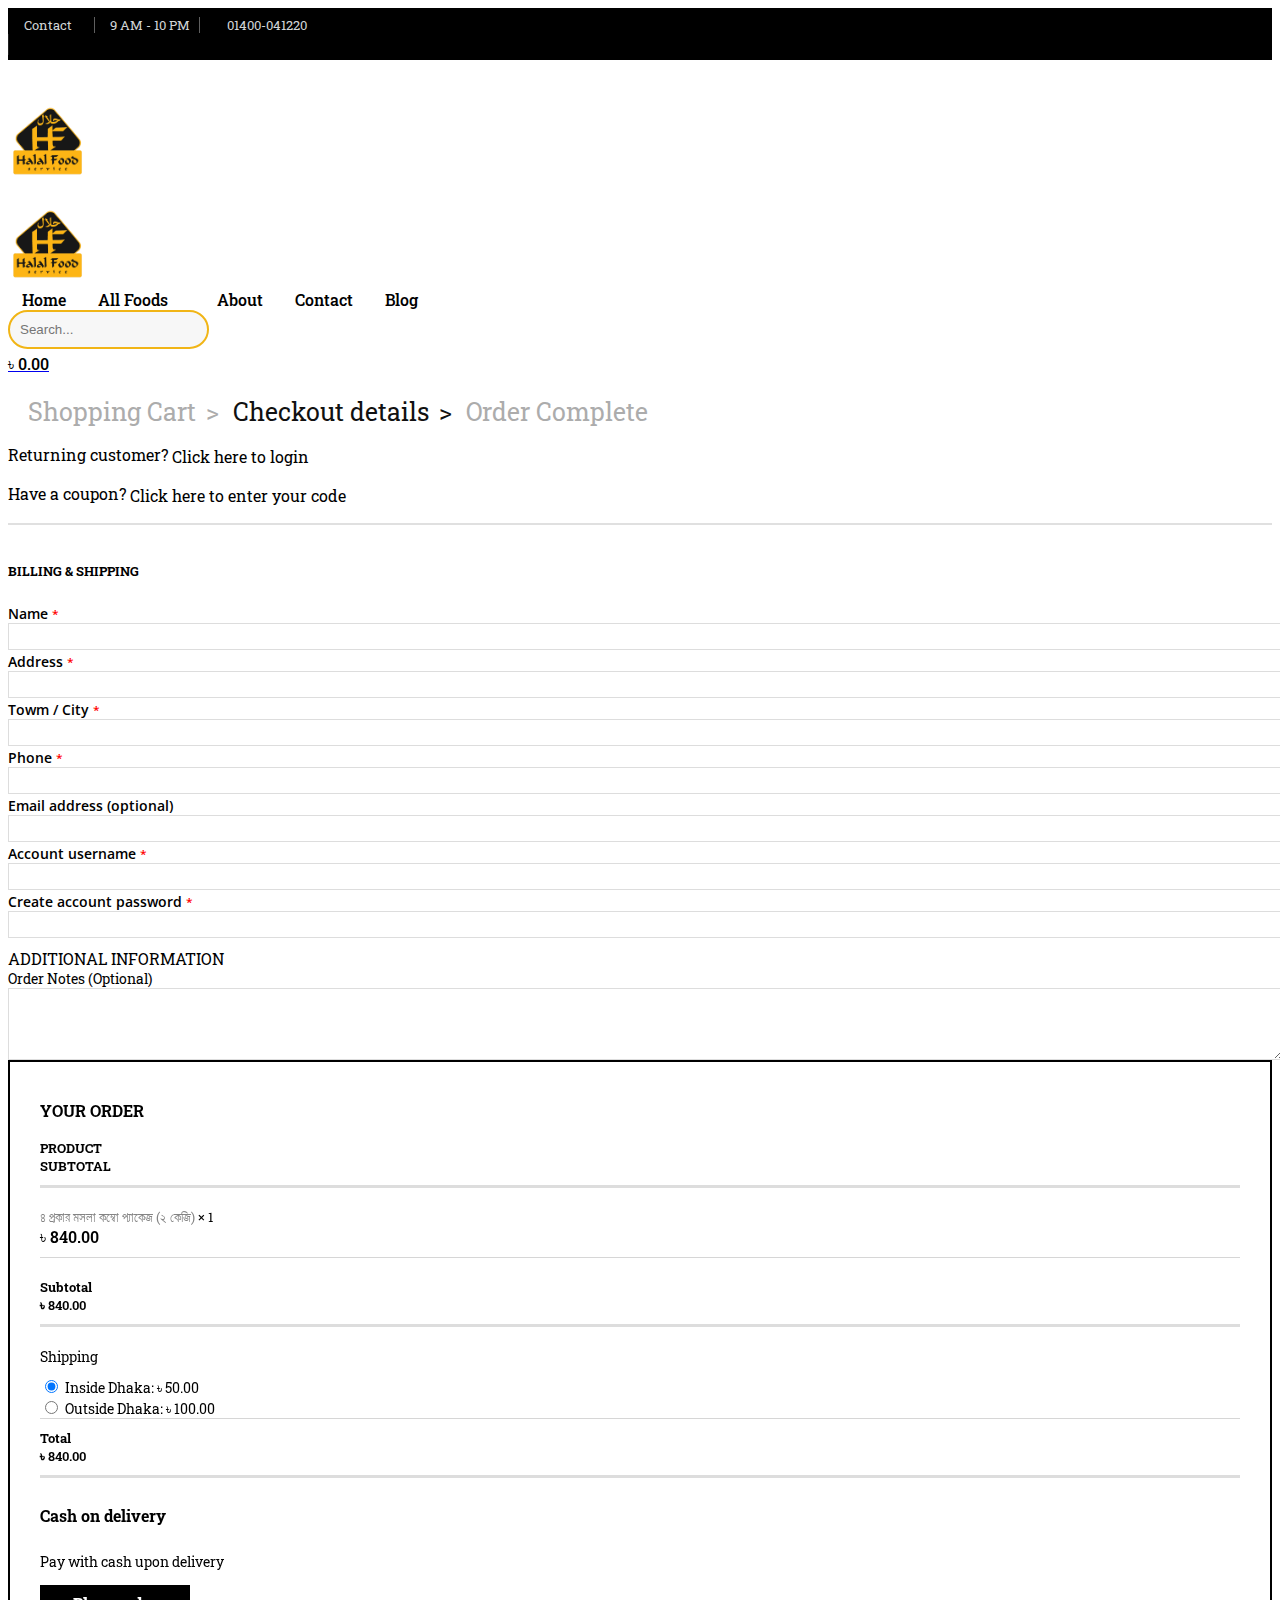
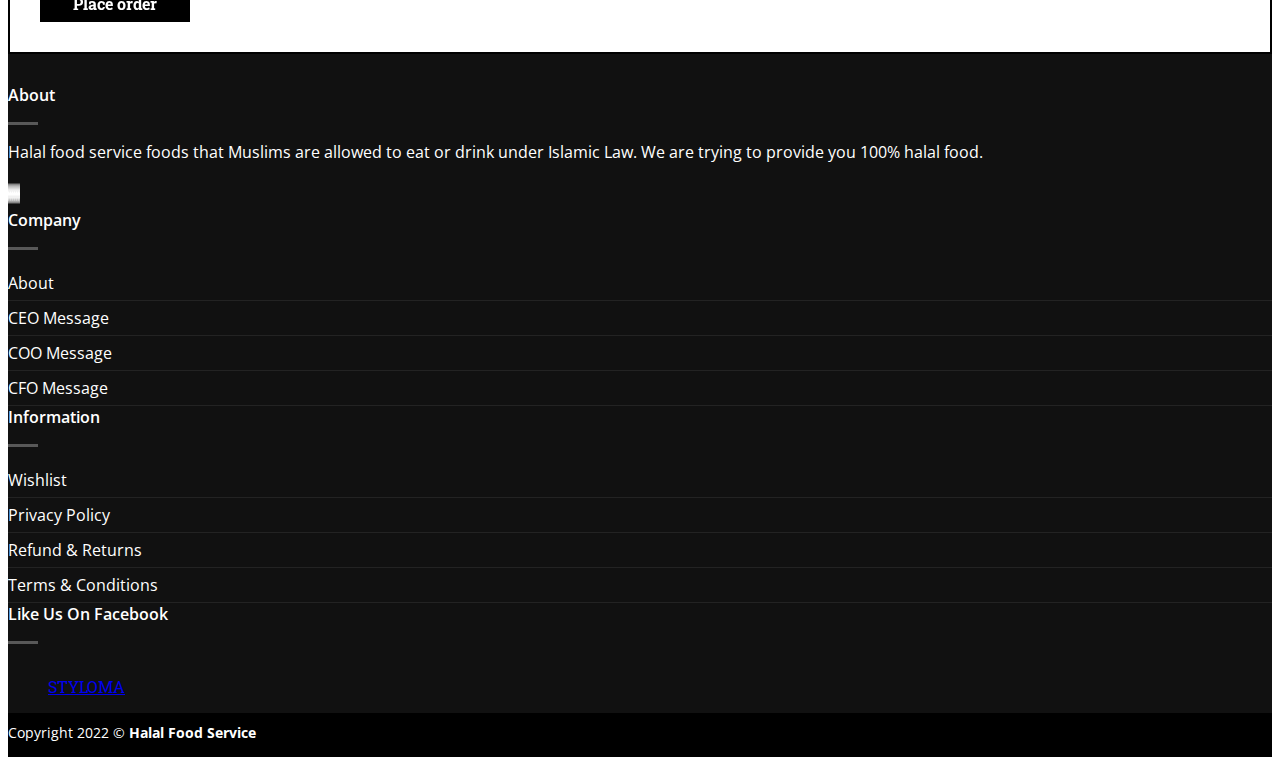
<file: billing.html>
<!DOCTYPE html>
<html lang="en">

<head>
    <meta charset="UTF-8" />
    <meta http-equiv="X-UA-Compatible" content="IE=edge" />
    <meta name="viewport" content="width=device-width, initial-scale=1.0" />
    <title>Halal Food Service - Enjoy The Real Taste Home</title>
    <!-- Bootstrap 5 css -->
    <link href="https://cdn.jsdelivr.net/npm/bootstrap@5.0.2/dist/css/bootstrap.min.css" rel="stylesheet" integrity="sha384-EVSTQN3/azprG1Anm3QDgpJLIm9Nao0Yz1ztcQTwFspd3yD65VohhpuuCOmLASjC" crossorigin="anonymous">
    <!-- fontawsome -->
    <link rel="stylesheet" href="https://cdnjs.cloudflare.com/ajax/libs/font-awesome/6.1.1/css/all.min.css" integrity="sha512-KfkfwYDsLkIlwQp6LFnl8zNdLGxu9YAA1QvwINks4PhcElQSvqcyVLLD9aMhXd13uQjoXtEKNosOWaZqXgel0g==" crossorigin="anonymous" referrerpolicy="no-referrer" />
    <!-- custom -->
    <!--    google font-->
    <link rel="preconnect" href="https://fonts.googleapis.com">
    <link rel="preconnect" href="https://fonts.gstatic.com" crossorigin>
    <link href="https://fonts.googleapis.com/css2?family=Roboto+Slab:wght@300;400;500;600;700;800;900&display=swap" rel="stylesheet">
    <link rel="preconnect" href="https://fonts.googleapis.com">
    <link rel="preconnect" href="https://fonts.gstatic.com" crossorigin>
    <link href="https://fonts.googleapis.com/css2?family=Open+Sans:ital,wght@0,400;0,500;0,600;0,700;0,800;1,700;1,800&display=swap" rel="stylesheet">

    <link rel="stylesheet" href="./css/style.css" />
    <link rel="stylesheet" href="./css/responsive.css" />
</head>

<body>
    <div class="header-top d-none d-md-block">
        <div class="container">
            <div class="wrapper">
                <div class="top-bar d-flex justify-content-between">
                    <div class="top-left">
                        <ul>
                            <li>
                                <a href="mailto:support@halalfoodservicebd.com" class="contact"><i class="fa-regular fa-envelope"></i><span>Contact</span>
                                </a>
                            </li>
                            <li>
                                <a class="time"><i class="fa-regular fa-clock"></i><span>9 AM - 10 PM</span></a>
                            </li>
                            <li>
                                <a href="tel:01400-041220" class="call"><i class="fa-solid fa-phone"></i><span>01400-041220</span></a>
                            </li>
                        </ul>
                    </div>
                    <div class="top-right">
                        <ul>
                            <li>
                                <a href="#" data-bs-toggle="tooltip" data-bs-placement="bottom" title="Follow On Facebook"><i class="fa-brands fa-facebook-f"></i>
                                </a>
                                <a href="#" data-bs-toggle="tooltip" data-bs-placement="bottom" title="Follow On Instagram"><i class="fa-brands fa-instagram"></i>
                                </a>
                                <a href="#" data-bs-toggle="tooltip" data-bs-placement="bottom" title="Follow On Twitter"><i class="fa-brands fa-twitter"></i>
                                </a>
                                <a href="#" data-bs-toggle="tooltip" data-bs-placement="bottom" title="Send Us An Email"><i class="fa-regular fa-envelope"></i>
                                </a>
                                <a href="#" data-bs-toggle="tooltip" data-bs-placement="bottom" title="Call Us"><i class="fa-solid fa-phone"></i>
                                </a>
                                <a href="#" data-bs-toggle="tooltip" data-bs-placement="bottom" title="Follow On Youtube"><i class="fa-brands fa-youtube"></i>
                                </a>
                            </li>
                        </ul>
                    </div>
                </div>
            </div>
        </div>
    </div>



    <!--    HEADER SECTION-->
    <header class="py-1">
        <div class="container">
            <div class="row align-items-center">
                <div class="col-12 col-lg-3 d-lg-none">
                    <div class="logo menubar-mobile d-flex justify-content-between align-items-center">
                        <div>
                            <div class="d-flex align-items-center">
                                <i class="fa fa-bars d-lg-none" style="padding: 10px; padding-left: 0;" onclick="mobileClick()"></i>
                                <div class="cart-store">
                                    <a href="#"><i class="fa-solid fa-heart"></i></a>
                                </div>
                            </div>
                        </div>
                        <div class="logo-image d-flex align-items-center">
                            <a href="#">
                                <img src="img/logo.png" alt="">
                            </a>
                        </div>
                        <div class="cart-store">
                            <a href="#"><i class="fa-solid fa-user-large"></i></a>
                            <a href="#">
                                <i class="fa-solid fa-cart-shopping"></i>
                            </a>
                        </div>

                    </div>
                </div>
                <div class="col-12 d-none d-lg-block">
                    <div class="row align-items-center">
                        <div class="col-2">
                            <div class="logo-image">
                                <a href="#">
                                    <img src="img/logo.png" alt="">
                                </a>
                            </div>
                        </div>
                        <div class="col-10">
                            <div class="menubar d-flex align-items-center justify-content-between">
                                <ul>
                                    <li>
                                        <a href="#" class="d-flex align-items-center">
                                            Home
                                        </a>
                                    </li>
                                    <li class="sub-btn">
                                        <a href="#" class="d-flex align-items-center">
                                            All Foods
                                            <i class="fa-solid fa-angle-down"></i>
                                        </a>
                                        <div class="sub-menu custom-submenu">
                                            <ul>
                                                <li><a href="#">পপুলার</a></li>
                                                <li><a href="#">ঘি ও তেল</a></li>
                                                <li><a href="#">প্রিমিয়াম শুঁটকি</a></li>
                                                <li><a href="#">অর্গানিক শুঁটকি</a></li>
                                                <li><a href="#">গুঁড়া মশলা</a></li>
                                                <li><a href="#">প্রিমিয়াম খেজুর</a></li>
                                                <li><a href="#">প্রিমিয়াম নাটস</a></li>
                                            </ul>
                                        </div>
                                    </li>
                                    <li>
                                        <a href="#" class="">
                                            About
                                        </a>
                                    </li>
                                    <li>
                                        <a href="#" class="">
                                            Contact
                                        </a>
                                    </li>
                                    <li>
                                        <a href="#" class="">
                                            Blog
                                        </a>
                                    </li>
                                </ul>
                                <div>
                                    <form action="#">
                                        <div class="food-search">
                                            <input type="text" placeholder="Search...">
                                            <button>
                                                <i class="fa-solid fa-magnifying-glass"></i>
                                            </button>
                                        </div>
                                    </form>
                                </div>
                                <div class="cart-store">
                                    <a href="#"><i class="fa-solid fa-heart"></i></a>
                                    <a href="#"><i class="fa-solid fa-user-large"></i></a>
                                    <a href="#">
                                        <span>৳ 0.00</span>
                                        <i class="fa-solid fa-cart-shopping"></i>
                                    </a>
                                </div>

                            </div>

                        </div>
                    </div>
                </div>
            </div>
        </div>
    </header>
    <!--    HEADER SECTION END-->

    <!--    MOBILE MENU-->
    <div id="mobile-menu" class="mobile-menu">
        <!-- accordion-->
        <div class="accordion accordion-flush" id="accordionFlushExample">

            <div class="mobile-logo mb-3">
                <a href="#">
                    <img src="img/logo.png" alt="mobile-logo">
                </a>
                <i id="mobile-cross" class="fa fa-times" onClick="mobileClick()"></i>
            </div>
            <div class="mobile-device-search">
                <form action="#">
                    <div class="food-search">
                        <input type="text" placeholder="Search...">
                        <button>
                            <i class="fa-solid fa-magnifying-glass"></i>
                        </button>
                    </div>
                </form>
            </div>



            <div class="accordion-item">
                <h2 class="accordion-header" id="flush-headingTwo">
                    <button class="accordion-button custom collapsed" type="button" data-bs-toggle="collapse" data-bs-target="#two" aria-expanded="false" aria-controls="flush-collapseTwo">
                        All Category
                    </button>
                </h2>
                <div id="two" class="accordion-collapse collapse" aria-labelledby="two" data-bs-parent="#accordionFlushExample">
                    <div class="accordion-body custom">
                        <ul>
                            <li><a href="#"><i class="fa fa-chevron-right"></i>Lip Gloss</a></li>

                            <li><a href="#"><i class="fa fa-chevron-right"></i>Body Lotion</a></li>
                            <li><a href="#"><i class="fa fa-chevron-right"></i>Cream</a></li>
                            <li><a href="#"><i class="fa fa-chevron-right"></i>Garnier</a></li>
                        </ul>
                    </div>
                </div>
            </div>


            <div class="accordion-item custom ">
                <h2 class="accordion-header" id="flush-headingThree">
                    <a href="#">
                        <button class="accordion-button custom collapsed none" type="button">
                            Wigs Collection
                        </button>
                    </a>
                </h2>
            </div>
            <div class="accordion-item custom">
                <h2 class="accordion-header" id="flush-headingThree">
                    <a href="#">
                        <button class="accordion-button custom collapsed none" type="button">
                            Today’s Deal
                        </button>
                    </a>
                </h2>
            </div>
            <div class="accordion-item custom">
                <h2 class="accordion-header" id="flush-headingThree">
                    <a href="#">
                        <button class="accordion-button custom collapsed none" type="button">
                            Offer
                        </button>
                    </a>
                </h2>
            </div>
            <div class="accordion-item custom">
                <h2 class="accordion-header" id="flush-headingThree">
                    <a href="#">
                        <button class="accordion-button custom collapsed none" type="button">
                            Blog
                        </button>
                    </a>
                </h2>
            </div>
            <div class="accordion-item custom">
                <h2 class="accordion-header" id="flush-headingThree">
                    <a href="#">
                        <button class="accordion-button custom collapsed none" type="button">
                            About
                        </button>
                    </a>
                </h2>
            </div>

            <div class="mobile-social mt-3 ml-3">
                <a href="#" data-bs-toggle="tooltip" data-bs-placement="top" title="Follow On Facebook"><i class="fa-brands fa-facebook-f"></i>
                </a>
                <a href="#" data-bs-toggle="tooltip" data-bs-placement="bottom" title="Follow On Instagram"><i class="fa-brands fa-instagram"></i>
                </a>
                <a href="#" data-bs-toggle="tooltip" data-bs-placement="bottom" title="Follow On Twitter"><i class="fa-brands fa-twitter"></i>
                </a>
                <a href="#" data-bs-toggle="tooltip" data-bs-placement="bottom" title="Send Us An Email"><i class="fa-regular fa-envelope"></i>
                </a>
                <a href="#" data-bs-toggle="tooltip" data-bs-placement="bottom" title="Call Us"><i class="fa-solid fa-phone"></i>
                </a>
                <a href="#" data-bs-toggle="tooltip" data-bs-placement="bottom" title="Follow On Youtube"><i class="fa-brands fa-youtube"></i>
                </a>
            </div>

        </div>

    </div>
    <div id="mobileOverlay" class="mobile-overlay" onClick="mobileClick()"></div>
    <!--    MOBILE MENU END-->

    <!--    BILLING-->
    <section id="billing">
        <div class="container">
            <div class="row pb-4">
                <div class="page-heading d-flex justify-content-center">
                    <a class="step-1 " href="#">Shopping Cart</a>
                    <a class="step-1 active" href="#">Checkout details</a>
                    <a class="step-2 " href="#">Order Complete</a>
                </div>
            </div>
            <div class="row">
                <div class="col-12 col-md-7 p-0">
                    <div class="row table">
                        <div class="questions p-0">
                            <p class="mb-1">Returning customer? <a href="#">Click here to login</a></p>
                            <p class="mb-1">Have a coupon? <a href="#">Click here to enter your code</a></p>
                        </div>
                        <div class="col-12 billing-info">
                            <h5 class="billing-head">BILLING & SHIPPING</h5>
                            <form class="form billing-form">
                                <!-- 2 column grid layout with text inputs for the first and last names -->

                                <div class="col-12 pb-2">
                                    <div class="form-outline">
                                        <label for="form7Example1">Name <span>*</span></label>
                                        <input type="text" id="form7Example1" required />
                                    </div>
                                </div>
                                <div class="col-12">
                                    <div class="form-outline">
                                        <label class="form-label" for="form7Example2">Address <span>*</span></label>
                                        <input type="text" id="form7Example2" />
                                    </div>
                                </div>

                                <!-- Text input -->
                                <div class="form-outline mb-2">
                                    <label class="form-label" for="form7Example3">Towm / City <span>*</span></label>
                                    <input type="text" id="form7Example3" />
                                </div>

                                <!-- Text input -->
                                <div class="form-outline mb-2">
                                    <label class="form-label" for="form7Example4">Phone <span>*</span></label>
                                    <input type="tel" id="form7Example4" />
                                </div>

                                <!-- Email input -->
                                <div class="form-outline mb-2">
                                    <label class="form-label" for="form7Example5">Email address (optional)</label>
                                    <input type="email" id="form7Example5" />
                                </div>

                                <!-- Number input -->
                                <div class="form-outline mb-2">
                                    <label class="form-label" for="form7Example6">Account username <span>*</span></label>
                                    <input type="text" id="form7Example6" />
                                </div>

                                <div class="form-outline mb-2">
                                    <label class="form-label" for="form7Example6">Create account password <span>*</span></label>
                                    <input type="password" id="form7Example6" />
                                </div>

                                <div class="h4" style="margin: 0;padding: 0;margin-top: 10px;">ADDITIONAL INFORMATION</div>
                                <P class="order-notes">Order Notes (Optional)</P>
                                <!-- Message input -->
                                <div class="form-outline mb-2">
                                    <textarea id="form7Example7" rows="4"></textarea>

                                </div>
                            </form>
                        </div>
                    </div>
                    </div>
                    <div class="col-12 col-md-5">
                        <div class="billing-sec my-5">
                            <div class="bill-heading">your order</div>
                            <div class="bill-title d-flex justify-content-between">
                                <div class="">PRODUCT</div>
                                <div class="">SUBTOTAL</div>
                            </div>
                            <div class="bill-p-title d-flex justify-content-between">
                                <div class="billing-product">৪ প্রকার মসলা কম্বো প্যাকেজ (২ কেজি) <span>× 1</span></div>
                                <div class="">৳ <span class="total-bill">840.00</span></div>
                            </div>
                            <div class="bill-title d-flex justify-content-between">
                                <div class="">Subtotal</div>
                                <div class="">৳ <span class="total-bill">840.00</span></div>
                            </div>
                            <div class="shipping">Shipping</div>
                            <div class="form-check">
                                <input class="form-check-input" type="radio" name="shipping-area" id="inside" value="inside" checked>
                                <label class="shipping-label" for="inside">
                                    Inside Dhaka: ৳ 50.00
                                </label>
                            </div>
                            <div class="form-check">
                                <input class="form-check-input" type="radio" name="shipping-area" id="outside" value="outside">
                                <label class="shipping-label"for="outside">
                                    Outside Dhaka: ৳ 100.00
                                </label>
                            </div>
                            <div class="bill-title bill-title-2 d-flex justify-content-between">
                                <div class="">Total</div>
                                <div class="">৳ <span class="total-bill">840.00</span></div>
                            </div>
                            <div class="py-2">
                                <h5 class="cash-on">Cash on delivery</h5>
                                <p class="pay-width">Pay with cash upon delivery</p>
                            </div>
                            <a class="process-btn" href="#">Place order</a>
                        </div>
                    </div>
                </div>
            </div>
    </section>
    <!--    BILLING END-->



    <!-- Footer -->
    <footer id="footer" class="footer-wrapper">
        <div class="container">
            <div class="row mb-0">

                <div class="col-12 col-md-3 pb-4">
                    <span class="widget-title">About</span>
                    <div class="is-divider small"></div>
                    <p>Halal food service foods that Muslims are allowed to eat or drink under Islamic Law. We are trying to provide you 100% halal food.</p>
                    <div class="social-icons">
                        <a href="#" target="_blank" data-label="Facebook" class="icon circle" title="Follow on Facebook" aria-label="Follow on Facebook">
                            <i class="fa-brands fa-facebook-f"></i>
                        </a>
                        <a href="#" target="_blank" data-label="Instagram" class="icon circle" title="Follow on Instagram" aria-label="Follow on Instagram">
                            <i class="fa-brands fa-instagram"></i>
                        </a>
                        <a href="#" target="_blank" data-label="Twitter" rel="noopener noreferrer nofollow" class="icon circle" title="Follow on Twitter" aria-label="Follow on Twitter">
                            <i class="fa-brands fa-twitter"></i>
                        </a>
                        <a href="#" data-label="E-mail" class="icon  circle" title="Send us an email" aria-label="Send us an email">
                            <i class="fa-solid fa-envelope"></i>
                        </a>
                        <a href="#" target="_blank" data-label="Phone" class="icon circle" title="Call us" aria-label="Call us">
                            <i class="fa-solid fa-phone"></i>
                        </a>
                        <a href="#" target="_blank" data-label="YouTube" class="icon circle" title="Follow on YouTube" aria-label="Follow on YouTube">
                            <i class="fa-brands fa-youtube"></i>
                        </a>
                    </div>
                </div>

                <div class="col-12 col-md-3 pb-4">
                    <span class="widget-title">Company</span>
                    <div class="is-divider small"></div>
                    <div class="menu-information-menu-1-container">
                        <ul id="menu-information-menu-1" class="menu">
                            <li class="menu-item"><a href="#">About</a>
                            </li>
                            <li class="menu-item"><a href="#">CEO Message</a>
                            </li>
                            <li class="menu-item"><a href="#">COO Message</a>
                            </li>
                            <li class="menu-item"><a href="#">CFO Message</a>
                            </li>
                        </ul>
                    </div>
                </div>
                <div class="col-12 col-md-3 pb-4">
                    <span class="widget-title">Information</span>
                    <div class="is-divider small"></div>
                    <div class="menu-information">
                        <ul class="menu">
                            <li class="menu-item"><a href="#">Wishlist</a>
                            </li>
                            <li class="menu-item "><a href="#">Privacy Policy</a>
                            </li>
                            <li class="menu-item"><a href="#">Refund &#038; Returns</a>
                            </li>
                            <li class="menu-item"><a href="#">Terms &#038; Conditions</a>
                            </li>
                        </ul>
                    </div>
                </div>
                <div class="col-12 col-md-3 pb-4">
                    <span class="widget-title">Like Us On Facebook</span>
                    <div class="is-divider small"></div>
                    <div class="fb_loader" style="text-align: center !important;">
                    </div>
                    <div id="fb-root"></div>

                    <div style="overflow: hidden;">
                        <div class="fb-page" data-href="https://www.facebook.com/styloma.com.bd/" data-tabs="timeline" data-width="300" data-height="130" data-small-header="false" data-adapt-container-width="false" data-hide-cover="false" data-show-facepile="false">
                            <blockquote cite="https://www.facebook.com/styloma.com.bd/" class="fb-xfbml-parse-ignore"><a href="https://www.facebook.com/styloma.com.bd/">STYLOMA</a></blockquote>
                        </div>
                    </div>

                </div>
            </div>
        </div>

        <div class="absolute-footer dark medium-text-center small-text-center">
            <div class="container clearfix">
                <div class="footer-secondary pull-right">
                    <div class="payment-icons inline-block">
                        <div class="payment-icon">
                        </div>
                    </div>
                </div>
                <div class="footer-primary pull-left">
                    <div class="copyright-footer py-2">
                        Copyright 2022 © <strong>Halal Food Service</strong>
                    </div>
                </div>
            </div>
        </div>
    </footer>
    <!-- fb script -->
    <script async defer crossorigin="anonymous" src="https://connect.facebook.net/en_US/sdk.js#xfbml=1&version=v13.0" nonce="l1n2m7lg"></script>
    <!-- jQuery -->
    <script src="./js/jquery.min.js"></script>
    <!-- Bootstrap Script -->
    <script src="https://cdn.jsdelivr.net/npm/bootstrap@5.0.2/dist/js/bootstrap.bundle.min.js" integrity="sha384-MrcW6ZMFYlzcLA8Nl+NtUVF0sA7MsXsP1UyJoMp4YLEuNSfAP+JcXn/tWtIaxVXM" crossorigin="anonymous"></script>


    <script>
        //        MOBILE MENU
        function mobileClick() {
            $("#mobile-menu").toggleClass('mobileAdd');
            $("#mobileOverlay").toggleClass('mobile-overlay');
        }

        $(window).scroll(function() {
            $('header').toggleClass('scrolled', $(this).fadeIn().scrollTop() > 65);
        });

    </script>
</body>

</html>
</file>
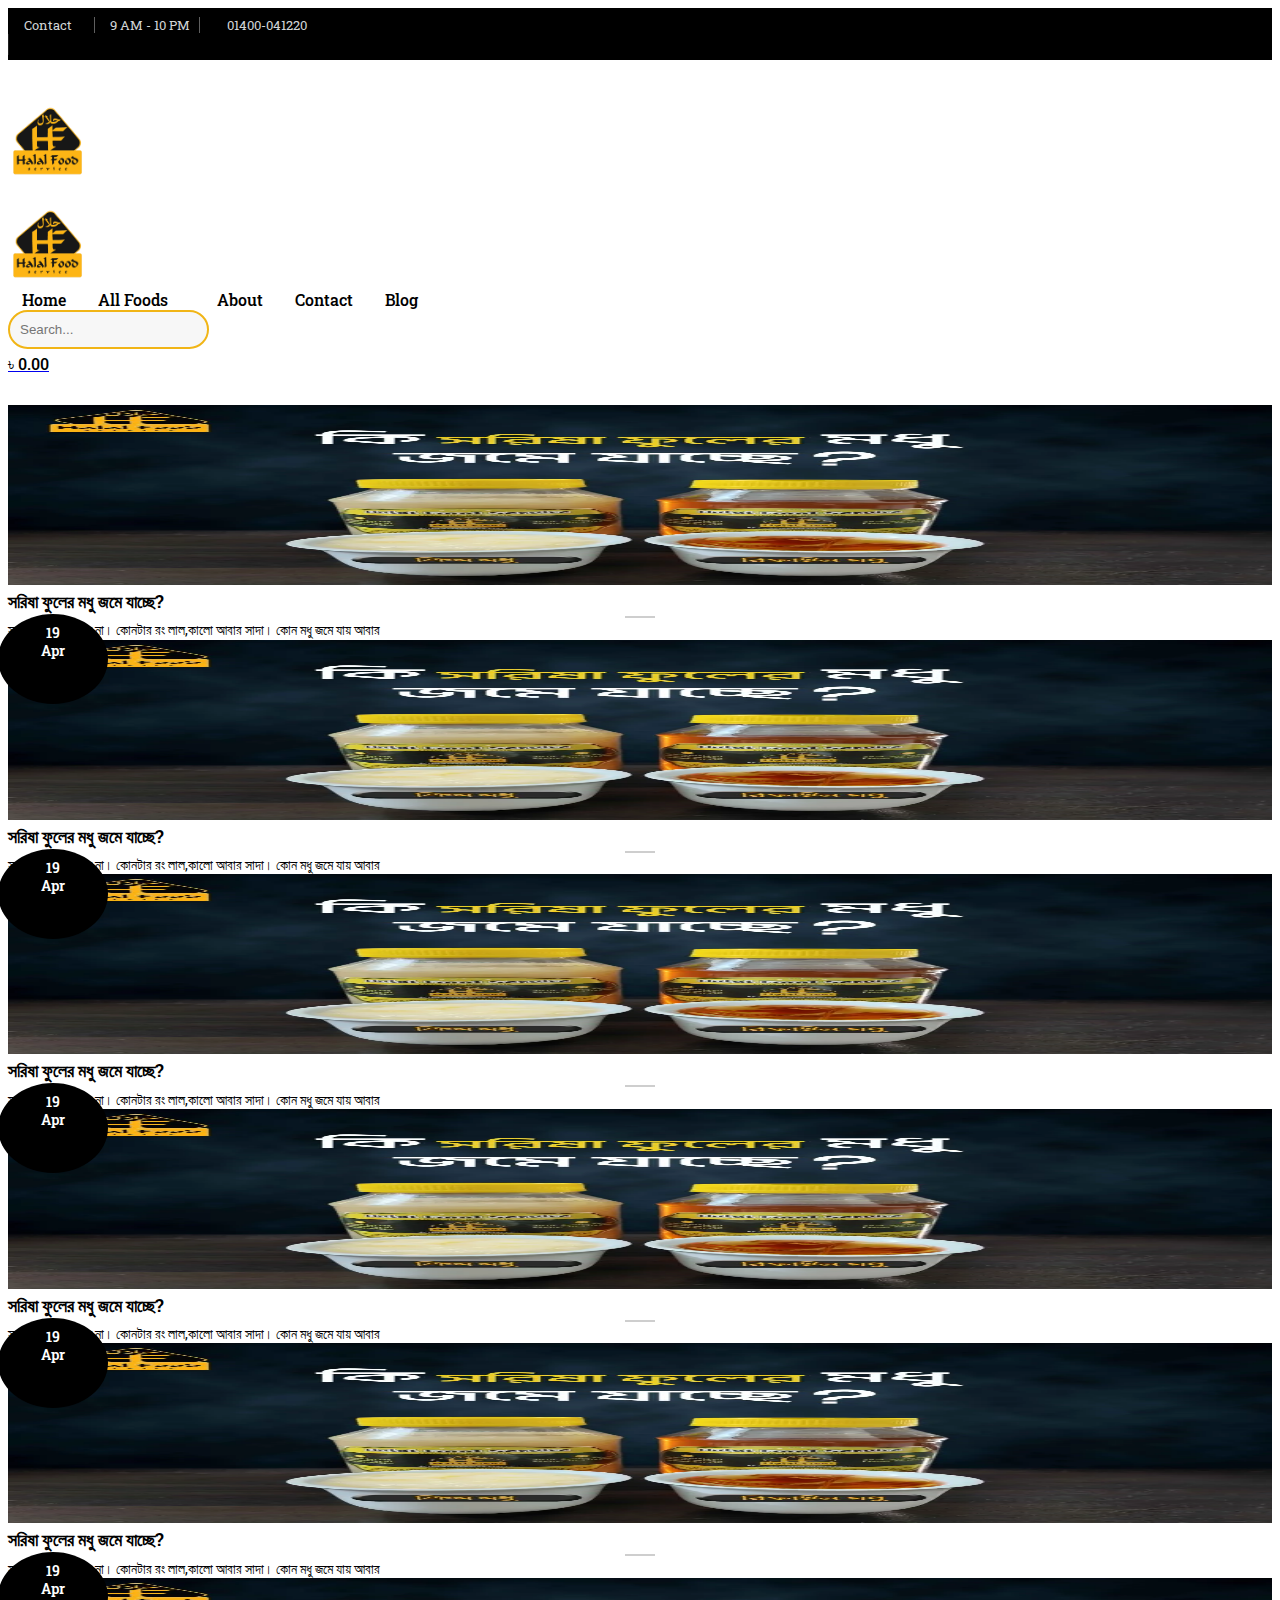
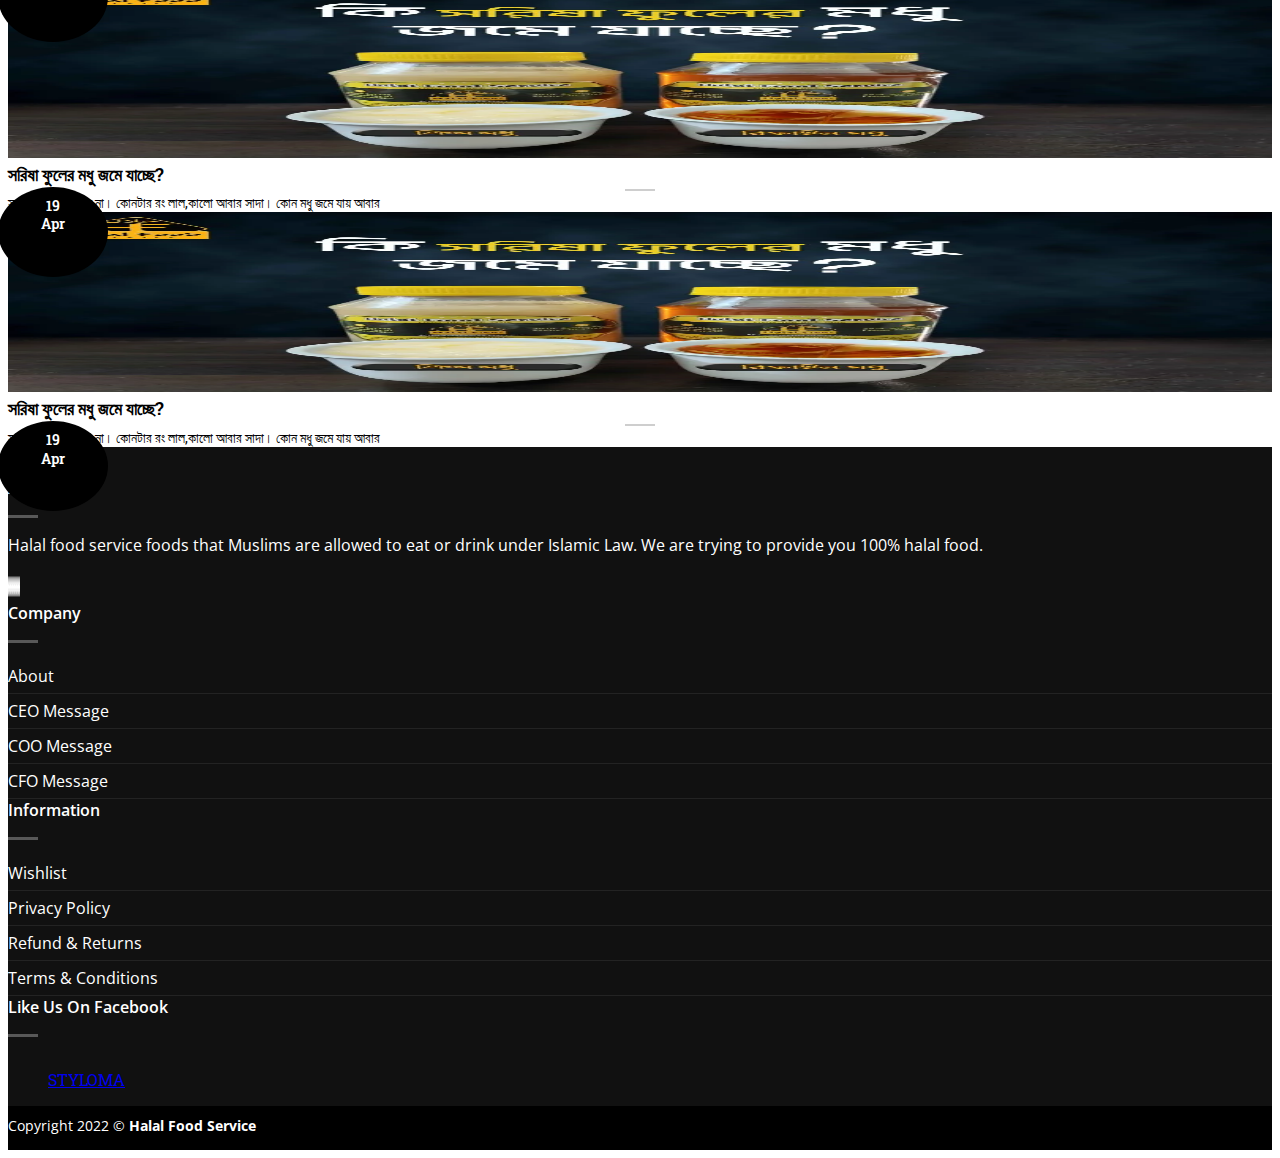
<file: blog.html>
<!DOCTYPE html>
<html lang="en">

<head>
    <meta charset="UTF-8" />
    <meta http-equiv="X-UA-Compatible" content="IE=edge" />
    <meta name="viewport" content="width=device-width, initial-scale=1.0" />
    <title>Halal Food Service - Enjoy The Real Taste Home</title>
    <!-- Bootstrap 5 css -->
    <link href="https://cdn.jsdelivr.net/npm/bootstrap@5.0.2/dist/css/bootstrap.min.css" rel="stylesheet" integrity="sha384-EVSTQN3/azprG1Anm3QDgpJLIm9Nao0Yz1ztcQTwFspd3yD65VohhpuuCOmLASjC" crossorigin="anonymous">
    <!-- fontawsome -->
    <link rel="stylesheet" href="https://cdnjs.cloudflare.com/ajax/libs/font-awesome/6.1.1/css/all.min.css" integrity="sha512-KfkfwYDsLkIlwQp6LFnl8zNdLGxu9YAA1QvwINks4PhcElQSvqcyVLLD9aMhXd13uQjoXtEKNosOWaZqXgel0g==" crossorigin="anonymous" referrerpolicy="no-referrer" />
    <!-- custom -->
    <!--    google font-->
    <link rel="preconnect" href="https://fonts.googleapis.com">
    <link rel="preconnect" href="https://fonts.gstatic.com" crossorigin>
    <link href="https://fonts.googleapis.com/css2?family=Roboto+Slab:wght@300;400;500;600;700;800;900&display=swap" rel="stylesheet">
    <link rel="preconnect" href="https://fonts.googleapis.com">
    <link rel="preconnect" href="https://fonts.gstatic.com" crossorigin>
    <link href="https://fonts.googleapis.com/css2?family=Open+Sans:ital,wght@0,400;0,500;0,600;0,700;0,800;1,700;1,800&display=swap" rel="stylesheet">

    <link rel="stylesheet" href="./css/style.css" />
    <link rel="stylesheet" href="./css/responsive.css" />
</head>

<body>
    <div class="header-top d-none d-md-block">
        <div class="container">
            <div class="wrapper">
                <div class="top-bar d-flex justify-content-between">
                    <div class="top-left">
                        <ul>
                            <li>
                                <a href="mailto:support@halalfoodservicebd.com" class="contact"><i class="fa-regular fa-envelope"></i><span>Contact</span>
                                </a>
                            </li>
                            <li>
                                <a class="time"><i class="fa-regular fa-clock"></i><span>9 AM - 10 PM</span></a>
                            </li>
                            <li>
                                <a href="tel:01400-041220" class="call"><i class="fa-solid fa-phone"></i><span>01400-041220</span></a>
                            </li>
                        </ul>
                    </div>
                    <div class="top-right">
                        <ul>
                            <li>
                                <a href="#" data-bs-toggle="tooltip" data-bs-placement="bottom" title="Follow On Facebook"><i class="fa-brands fa-facebook-f"></i>
                                </a>
                                <a href="#" data-bs-toggle="tooltip" data-bs-placement="bottom" title="Follow On Instagram"><i class="fa-brands fa-instagram"></i>
                                </a>
                                <a href="#" data-bs-toggle="tooltip" data-bs-placement="bottom" title="Follow On Twitter"><i class="fa-brands fa-twitter"></i>
                                </a>
                                <a href="#" data-bs-toggle="tooltip" data-bs-placement="bottom" title="Send Us An Email"><i class="fa-regular fa-envelope"></i>
                                </a>
                                <a href="#" data-bs-toggle="tooltip" data-bs-placement="bottom" title="Call Us"><i class="fa-solid fa-phone"></i>
                                </a>
                                <a href="#" data-bs-toggle="tooltip" data-bs-placement="bottom" title="Follow On Youtube"><i class="fa-brands fa-youtube"></i>
                                </a>
                            </li>
                        </ul>
                    </div>
                </div>
            </div>
        </div>
    </div>



    <!--    HEADER SECTION-->
    <header class="py-1">
        <div class="container">
            <div class="row align-items-center">
                <div class="col-12 col-lg-3 d-lg-none">
                    <div class="logo menubar-mobile d-flex justify-content-between align-items-center">
                        <div>
                            <div class="d-flex align-items-center">
                                <i class="fa fa-bars d-lg-none" style="padding: 10px; padding-left: 0;" onclick="mobileClick()"></i>
                                <div class="cart-store">
                                    <a href="#"><i class="fa-solid fa-heart"></i></a>
                                </div>
                            </div>
                        </div>
                        <div class="logo-image d-flex align-items-center">
                            <a href="#">
                                <img src="img/logo.png" alt="">
                            </a>
                        </div>
                        <div class="cart-store">
                            <a href="#"><i class="fa-solid fa-user-large"></i></a>
                            <a href="#">
                                <i class="fa-solid fa-cart-shopping"></i>
                            </a>
                        </div>

                    </div>
                </div>
                <div class="col-12 d-none d-lg-block">
                    <div class="row align-items-center">
                        <div class="col-2">
                            <div class="logo-image">
                                <a href="#">
                                    <img src="img/logo.png" alt="">
                                </a>
                            </div>
                        </div>
                        <div class="col-10">
                            <div class="menubar d-flex align-items-center justify-content-between">
                                <ul>
                                    <li>
                                        <a href="#" class="d-flex align-items-center">
                                            Home
                                        </a>
                                    </li>
                                    <li class="sub-btn">
                                        <a href="#" class="d-flex align-items-center">
                                            All Foods
                                            <i class="fa-solid fa-angle-down"></i>
                                        </a>
                                        <div class="sub-menu custom-submenu">
                                            <ul>
                                                <li><a href="#">পপুলার</a></li>
                                                <li><a href="#">ঘি ও তেল</a></li>
                                                <li><a href="#">প্রিমিয়াম শুঁটকি</a></li>
                                                <li><a href="#">অর্গানিক শুঁটকি</a></li>
                                                <li><a href="#">গুঁড়া মশলা</a></li>
                                                <li><a href="#">প্রিমিয়াম খেজুর</a></li>
                                                <li><a href="#">প্রিমিয়াম নাটস</a></li>
                                            </ul>
                                        </div>
                                    </li>
                                    <li>
                                        <a href="#" class="">
                                            About
                                        </a>
                                    </li>
                                    <li>
                                        <a href="#" class="">
                                            Contact
                                        </a>
                                    </li>
                                    <li>
                                        <a href="#" class="">
                                            Blog
                                        </a>
                                    </li>
                                </ul>
                                <div>
                                    <form action="#">
                                        <div class="food-search">
                                            <input type="text" placeholder="Search...">
                                            <button>
                                                <i class="fa-solid fa-magnifying-glass"></i>
                                            </button>
                                        </div>
                                    </form>
                                </div>
                                <div class="cart-store">
                                    <a href="#"><i class="fa-solid fa-heart"></i></a>
                                    <a href="#"><i class="fa-solid fa-user-large"></i></a>
                                    <a href="#">
                                        <span>৳ 0.00</span>
                                        <i class="fa-solid fa-cart-shopping"></i>
                                    </a>
                                </div>

                            </div>

                        </div>
                    </div>
                </div>
            </div>
        </div>
    </header>
    <!--    HEADER SECTION END-->

    <!--    MOBILE MENU-->
    <div id="mobile-menu" class="mobile-menu">
        <!-- accordion-->
        <div class="accordion accordion-flush" id="accordionFlushExample">

            <div class="mobile-logo mb-3">
                <a href="#">
                    <img src="img/logo.png" alt="mobile-logo">
                </a>
                <i id="mobile-cross" class="fa fa-times" onClick="mobileClick()"></i>
            </div>
            <div class="mobile-device-search">
                <form action="#">
                    <div class="food-search">
                        <input type="text" placeholder="Search...">
                        <button>
                            <i class="fa-solid fa-magnifying-glass"></i>
                        </button>
                    </div>
                </form>
            </div>



            <div class="accordion-item">
                <h2 class="accordion-header" id="flush-headingTwo">
                    <button class="accordion-button custom collapsed" type="button" data-bs-toggle="collapse" data-bs-target="#two" aria-expanded="false" aria-controls="flush-collapseTwo">
                        All Category
                    </button>
                </h2>
                <div id="two" class="accordion-collapse collapse" aria-labelledby="two" data-bs-parent="#accordionFlushExample">
                    <div class="accordion-body custom">
                        <ul>
                            <li><a href="#"><i class="fa fa-chevron-right"></i>Lip Gloss</a></li>

                            <li><a href="#"><i class="fa fa-chevron-right"></i>Body Lotion</a></li>
                            <li><a href="#"><i class="fa fa-chevron-right"></i>Cream</a></li>
                            <li><a href="#"><i class="fa fa-chevron-right"></i>Garnier</a></li>
                        </ul>
                    </div>
                </div>
            </div>


            <div class="accordion-item custom ">
                <h2 class="accordion-header" id="flush-headingThree">
                    <a href="#">
                        <button class="accordion-button custom collapsed none" type="button">
                            Wigs Collection
                        </button>
                    </a>
                </h2>
            </div>
            <div class="accordion-item custom">
                <h2 class="accordion-header" id="flush-headingThree">
                    <a href="#">
                        <button class="accordion-button custom collapsed none" type="button">
                            Today’s Deal
                        </button>
                    </a>
                </h2>
            </div>
            <div class="accordion-item custom">
                <h2 class="accordion-header" id="flush-headingThree">
                    <a href="#">
                        <button class="accordion-button custom collapsed none" type="button">
                            Offer
                        </button>
                    </a>
                </h2>
            </div>
            <div class="accordion-item custom">
                <h2 class="accordion-header" id="flush-headingThree">
                    <a href="#">
                        <button class="accordion-button custom collapsed none" type="button">
                            Blog
                        </button>
                    </a>
                </h2>
            </div>
            <div class="accordion-item custom">
                <h2 class="accordion-header" id="flush-headingThree">
                    <a href="#">
                        <button class="accordion-button custom collapsed none" type="button">
                            About
                        </button>
                    </a>
                </h2>
            </div>

            <div class="mobile-social mt-3 ml-3">
                <a href="#" data-bs-toggle="tooltip" data-bs-placement="top" title="Follow On Facebook"><i class="fa-brands fa-facebook-f"></i>
                </a>
                <a href="#" data-bs-toggle="tooltip" data-bs-placement="bottom" title="Follow On Instagram"><i class="fa-brands fa-instagram"></i>
                </a>
                <a href="#" data-bs-toggle="tooltip" data-bs-placement="bottom" title="Follow On Twitter"><i class="fa-brands fa-twitter"></i>
                </a>
                <a href="#" data-bs-toggle="tooltip" data-bs-placement="bottom" title="Send Us An Email"><i class="fa-regular fa-envelope"></i>
                </a>
                <a href="#" data-bs-toggle="tooltip" data-bs-placement="bottom" title="Call Us"><i class="fa-solid fa-phone"></i>
                </a>
                <a href="#" data-bs-toggle="tooltip" data-bs-placement="bottom" title="Follow On Youtube"><i class="fa-brands fa-youtube"></i>
                </a>
            </div>

        </div>

    </div>
    <div id="mobileOverlay" class="mobile-overlay" onClick="mobileClick()"></div>
    <!--    MOBILE MENU END-->
    <!-- blog -->
    <section id="blog">
        <div class="container">
            <div class="row justify-content-center d-flex">
                <div class="col-12 col-sm-6 col-lg-4 pb-4">
                    <div class="card">
                        <img class="img-fluid card-img-top blog-image" src="./img/blog-1.webp" alt="Card image cap">
                        <div class="p-date text-center">
                            <p class="date">19</p>
                            <p class="month">Apr</p>
                        </div>
                        <div class="card-body text-center">
                            <h5 class="card-title">সরিষা ফুলের মধু জমে যাচ্ছে?</h5>
                            <div class="is-divider my-2"></div>
                            <p class="card-text">সব মধুর বৈশিষ্ট্য এক না। কোনটার রং লাল,কালো আবার সাদা। কোন মধু জমে যায় আবার</p>
                        </div>
                    </div>
                </div>
                <div class="col-12 col-sm-6 col-lg-4 pb-4">
                    <div class="card">
                        <img class="img-fluid card-img-top blog-image" src="./img/blog-1.webp" alt="Card image cap">
                        <div class="p-date text-center">
                            <p class="date">19</p>
                            <p class="month">Apr</p>
                        </div>
                        <div class="card-body text-center">
                            <h5 class="card-title">সরিষা ফুলের মধু জমে যাচ্ছে?</h5>
                            <div class="is-divider my-2"></div>
                            <p class="card-text">সব মধুর বৈশিষ্ট্য এক না। কোনটার রং লাল,কালো আবার সাদা। কোন মধু জমে যায় আবার</p>
                        </div>
                    </div>
                </div>
                <div class="col-12 col-sm-6 col-lg-4 pb-4">
                    <div class="card">
                        <img class="img-fluid card-img-top blog-image" src="./img/blog-1.webp" alt="Card image cap">
                        <div class="p-date text-center">
                            <p class="date">19</p>
                            <p class="month">Apr</p>
                        </div>
                        <div class="card-body text-center">
                            <h5 class="card-title">সরিষা ফুলের মধু জমে যাচ্ছে?</h5>
                            <div class="is-divider my-2"></div>
                            <p class="card-text">সব মধুর বৈশিষ্ট্য এক না। কোনটার রং লাল,কালো আবার সাদা। কোন মধু জমে যায় আবার</p>
                        </div>
                    </div>
                </div>
                <div class="col-12 col-sm-6 col-lg-4 pb-4">
                    <div class="card">
                        <img class="img-fluid card-img-top blog-image" src="./img/blog-1.webp" alt="Card image cap">
                        <div class="p-date text-center">
                            <p class="date">19</p>
                            <p class="month">Apr</p>
                        </div>
                        <div class="card-body text-center">
                            <h5 class="card-title">সরিষা ফুলের মধু জমে যাচ্ছে?</h5>
                            <div class="is-divider my-2"></div>
                            <p class="card-text">সব মধুর বৈশিষ্ট্য এক না। কোনটার রং লাল,কালো আবার সাদা। কোন মধু জমে যায় আবার</p>
                        </div>
                    </div>
                </div>
                <div class="col-12 col-sm-6 col-lg-4 pb-4">
                    <div class="card">
                        <img class="img-fluid card-img-top blog-image" src="./img/blog-1.webp" alt="Card image cap">
                        <div class="p-date text-center">
                            <p class="date">19</p>
                            <p class="month">Apr</p>
                        </div>
                        <div class="card-body text-center">
                            <h5 class="card-title">সরিষা ফুলের মধু জমে যাচ্ছে?</h5>
                            <div class="is-divider my-2"></div>
                            <p class="card-text">সব মধুর বৈশিষ্ট্য এক না। কোনটার রং লাল,কালো আবার সাদা। কোন মধু জমে যায় আবার</p>
                        </div>
                    </div>
                </div>
                <div class="col-12 col-sm-6 col-lg-4 pb-4">
                    <div class="card">
                        <img class="img-fluid card-img-top blog-image" src="./img/blog-1.webp" alt="Card image cap">
                        <div class="p-date text-center">
                            <p class="date">19</p>
                            <p class="month">Apr</p>
                        </div>
                        <div class="card-body text-center">
                            <h5 class="card-title">সরিষা ফুলের মধু জমে যাচ্ছে?</h5>
                            <div class="is-divider my-2"></div>
                            <p class="card-text">সব মধুর বৈশিষ্ট্য এক না। কোনটার রং লাল,কালো আবার সাদা। কোন মধু জমে যায় আবার</p>
                        </div>
                    </div>
                </div>
                                <div class="col-12 col-sm-6 col-lg-4 pb-4">
                    <div class="card">
                        <img class="img-fluid card-img-top blog-image" src="./img/blog-1.webp" alt="Card image cap">
                        <div class="p-date text-center">
                            <p class="date">19</p>
                            <p class="month">Apr</p>
                        </div>
                        <div class="card-body text-center">
                            <h5 class="card-title">সরিষা ফুলের মধু জমে যাচ্ছে?</h5>
                            <div class="is-divider my-2"></div>
                            <p class="card-text">সব মধুর বৈশিষ্ট্য এক না। কোনটার রং লাল,কালো আবার সাদা। কোন মধু জমে যায় আবার</p>
                        </div>
                    </div>
                </div>
            </div>
        </div>
    </section>
    <!-- Footer -->
    <footer id="footer" class="footer-wrapper">
        <div class="container">
            <div class="row mb-0">

                <div class="col-12 col-md-3 pb-4">
                    <span class="widget-title">About</span>
                    <div class="is-divider small"></div>
                    <p>Halal food service foods that Muslims are allowed to eat or drink under Islamic Law. We are trying to provide you 100% halal food.</p>
                    <div class="social-icons">
                        <a href="#" target="_blank" data-label="Facebook" class="icon circle" title="Follow on Facebook" aria-label="Follow on Facebook">
                            <i class="fa-brands fa-facebook-f"></i>
                        </a>
                        <a href="#" target="_blank" data-label="Instagram" class="icon circle" title="Follow on Instagram" aria-label="Follow on Instagram">
                            <i class="fa-brands fa-instagram"></i>
                        </a>
                        <a href="#" target="_blank" data-label="Twitter" rel="noopener noreferrer nofollow" class="icon circle" title="Follow on Twitter" aria-label="Follow on Twitter">
                            <i class="fa-brands fa-twitter"></i>
                        </a>
                        <a href="#" data-label="E-mail" class="icon  circle" title="Send us an email" aria-label="Send us an email">
                            <i class="fa-solid fa-envelope"></i>
                        </a>
                        <a href="#" target="_blank" data-label="Phone" class="icon circle" title="Call us" aria-label="Call us">
                            <i class="fa-solid fa-phone"></i>
                        </a>
                        <a href="#" target="_blank" data-label="YouTube" class="icon circle" title="Follow on YouTube" aria-label="Follow on YouTube">
                            <i class="fa-brands fa-youtube"></i>
                        </a>
                    </div>
                </div>

                <div class="col-12 col-md-3 pb-4">
                    <span class="widget-title">Company</span>
                    <div class="is-divider small"></div>
                    <div class="menu-information-menu-1-container">
                        <ul id="menu-information-menu-1" class="menu">
                            <li class="menu-item"><a href="#">About</a>
                            </li>
                            <li class="menu-item"><a href="#">CEO Message</a>
                            </li>
                            <li class="menu-item"><a href="#">COO Message</a>
                            </li>
                            <li class="menu-item"><a href="#">CFO Message</a>
                            </li>
                        </ul>
                    </div>
                </div>
                <div class="col-12 col-md-3 pb-4">
                    <span class="widget-title">Information</span>
                    <div class="is-divider small"></div>
                    <div class="menu-information">
                        <ul class="menu">
                            <li class="menu-item"><a href="#">Wishlist</a>
                            </li>
                            <li class="menu-item "><a href="#">Privacy Policy</a>
                            </li>
                            <li class="menu-item"><a href="#">Refund &#038; Returns</a>
                            </li>
                            <li class="menu-item"><a href="#">Terms &#038; Conditions</a>
                            </li>
                        </ul>
                    </div>
                </div>
                <div class="col-12 col-md-3 pb-4">
                    <span class="widget-title">Like Us On Facebook</span>
                    <div class="is-divider small"></div>
                    <div class="fb_loader" style="text-align: center !important;">
                    </div>
                    <div id="fb-root"></div>
                    
                    <div style="overflow: hidden;">
                        <div class="fb-page" data-href="https://www.facebook.com/styloma.com.bd/" data-tabs="timeline" data-width="300" data-height="130" data-small-header="false" data-adapt-container-width="false" data-hide-cover="false" data-show-facepile="false">
                        <blockquote cite="https://www.facebook.com/styloma.com.bd/" class="fb-xfbml-parse-ignore"><a href="https://www.facebook.com/styloma.com.bd/">STYLOMA</a></blockquote>
                    </div>
                    </div>

                </div>
            </div>
        </div>

        <div class="absolute-footer dark medium-text-center small-text-center">
            <div class="container clearfix">
                <div class="footer-secondary pull-right">
                    <div class="payment-icons inline-block">
                        <div class="payment-icon">
                        </div>
                    </div>
                </div>
                <div class="footer-primary pull-left">
                    <div class="copyright-footer py-2">
                        Copyright 2022 © <strong>Halal Food Service</strong>
                    </div>
                </div>
            </div>
        </div>
    </footer>
    <!-- fb script -->
    <script async defer crossorigin="anonymous" src="https://connect.facebook.net/en_US/sdk.js#xfbml=1&version=v13.0" nonce="l1n2m7lg"></script>
    <!-- jQuery -->
    <script src="./js/jquery.min.js"></script>
    <!-- Bootstrap Script -->
    <script src="https://cdn.jsdelivr.net/npm/bootstrap@5.0.2/dist/js/bootstrap.bundle.min.js" integrity="sha384-MrcW6ZMFYlzcLA8Nl+NtUVF0sA7MsXsP1UyJoMp4YLEuNSfAP+JcXn/tWtIaxVXM" crossorigin="anonymous"></script>


    <script>
        //        MOBILE MENU
        function mobileClick() {
            $("#mobile-menu").toggleClass('mobileAdd');
            $("#mobileOverlay").toggleClass('mobile-overlay');
        }

        $(window).scroll(function() {
            $('header').toggleClass('scrolled', $(this).fadeIn().scrollTop() > 65);
        });

    </script>
</body>

</html>
</file>
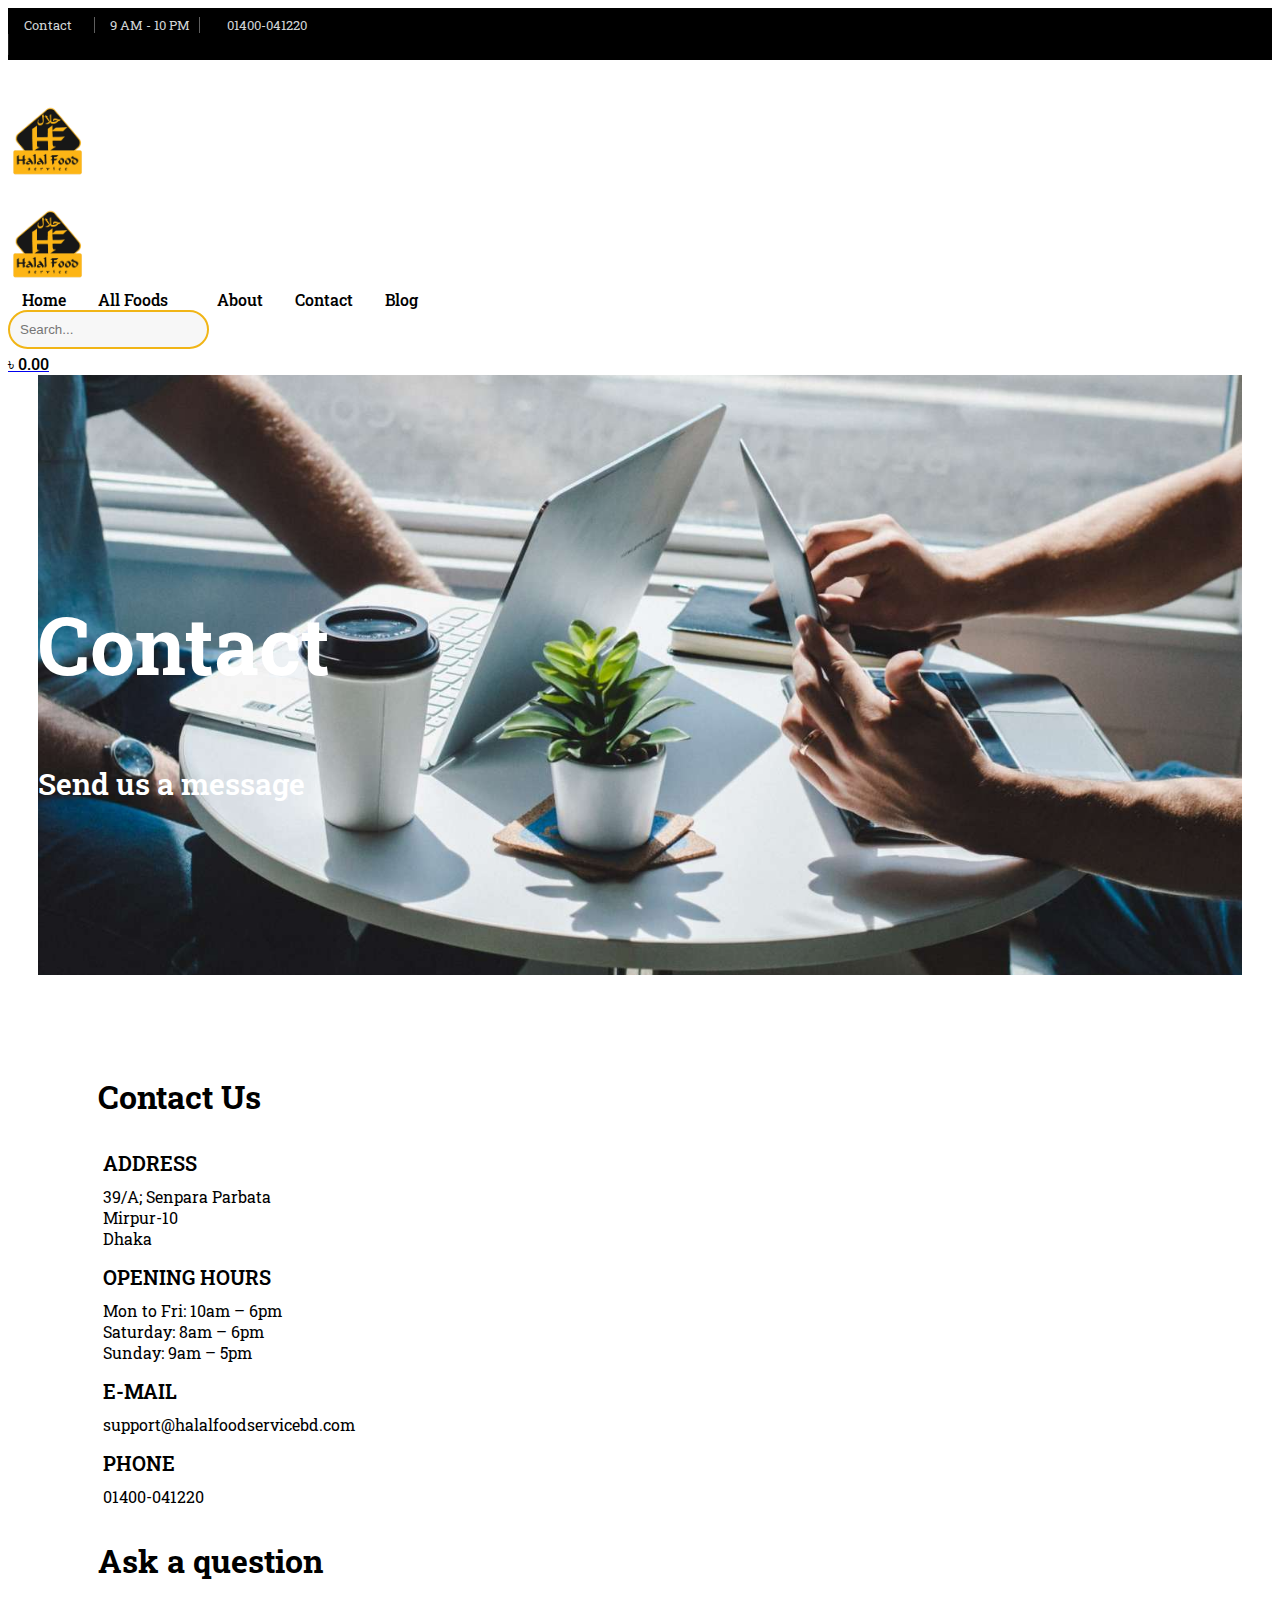
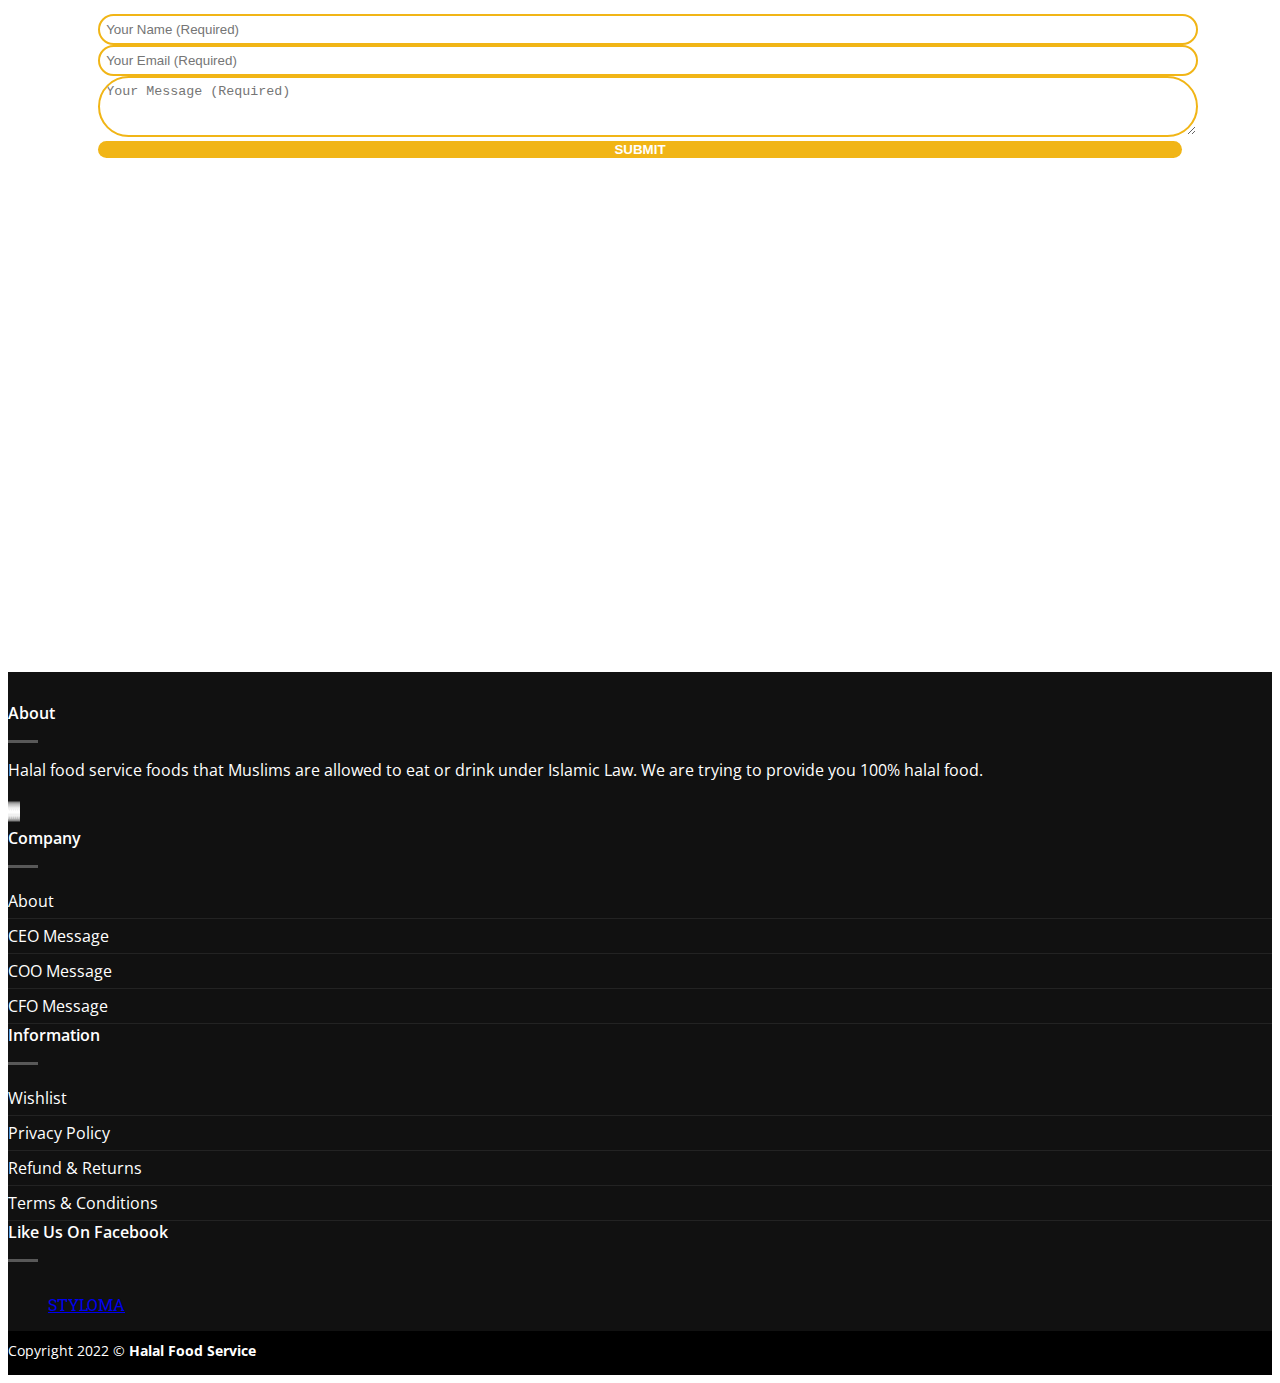
<file: contact.html>
<!DOCTYPE html>
<html lang="en">

<head>
    <meta charset="UTF-8" />
    <meta http-equiv="X-UA-Compatible" content="IE=edge" />
    <meta name="viewport" content="width=device-width, initial-scale=1.0" />
    <title>Halal Food Service - Enjoy The Real Taste Home</title>
    <!-- Bootstrap 5 css -->
    <link href="https://cdn.jsdelivr.net/npm/bootstrap@5.0.2/dist/css/bootstrap.min.css" rel="stylesheet" integrity="sha384-EVSTQN3/azprG1Anm3QDgpJLIm9Nao0Yz1ztcQTwFspd3yD65VohhpuuCOmLASjC" crossorigin="anonymous">
    <!-- fontawsome -->
    <link rel="stylesheet" href="https://cdnjs.cloudflare.com/ajax/libs/font-awesome/6.1.1/css/all.min.css" integrity="sha512-KfkfwYDsLkIlwQp6LFnl8zNdLGxu9YAA1QvwINks4PhcElQSvqcyVLLD9aMhXd13uQjoXtEKNosOWaZqXgel0g==" crossorigin="anonymous" referrerpolicy="no-referrer" />
    <!-- custom -->
    <!--    google font-->
    <link rel="preconnect" href="https://fonts.googleapis.com">
    <link rel="preconnect" href="https://fonts.gstatic.com" crossorigin>
    <link href="https://fonts.googleapis.com/css2?family=Roboto+Slab:wght@300;400;500;600;700;800;900&display=swap" rel="stylesheet">
    <link rel="preconnect" href="https://fonts.googleapis.com">
    <link rel="preconnect" href="https://fonts.gstatic.com" crossorigin>
    <link href="https://fonts.googleapis.com/css2?family=Open+Sans:ital,wght@0,400;0,500;0,600;0,700;0,800;1,700;1,800&display=swap" rel="stylesheet">

    <link rel="stylesheet" href="./css/style.css" />
    <link rel="stylesheet" href="./css/responsive.css" />
</head>

<body>
    <div class="header-top d-none d-md-block">
        <div class="container">
            <div class="wrapper">
                <div class="top-bar d-flex justify-content-between">
                    <div class="top-left">
                        <ul>
                            <li>
                                <a href="mailto:support@halalfoodservicebd.com" class="contact"><i class="fa-regular fa-envelope"></i><span>Contact</span>
                                </a>
                            </li>
                            <li>
                                <a class="time"><i class="fa-regular fa-clock"></i><span>9 AM - 10 PM</span></a>
                            </li>
                            <li>
                                <a href="tel:01400-041220" class="call"><i class="fa-solid fa-phone"></i><span>01400-041220</span></a>
                            </li>
                        </ul>
                    </div>
                    <div class="top-right">
                        <ul>
                            <li>
                                <a href="#" data-bs-toggle="tooltip" data-bs-placement="bottom" title="Follow On Facebook"><i class="fa-brands fa-facebook-f"></i>
                                </a>
                                <a href="#" data-bs-toggle="tooltip" data-bs-placement="bottom" title="Follow On Instagram"><i class="fa-brands fa-instagram"></i>
                                </a>
                                <a href="#" data-bs-toggle="tooltip" data-bs-placement="bottom" title="Follow On Twitter"><i class="fa-brands fa-twitter"></i>
                                </a>
                                <a href="#" data-bs-toggle="tooltip" data-bs-placement="bottom" title="Send Us An Email"><i class="fa-regular fa-envelope"></i>
                                </a>
                                <a href="#" data-bs-toggle="tooltip" data-bs-placement="bottom" title="Call Us"><i class="fa-solid fa-phone"></i>
                                </a>
                                <a href="#" data-bs-toggle="tooltip" data-bs-placement="bottom" title="Follow On Youtube"><i class="fa-brands fa-youtube"></i>
                                </a>
                            </li>
                        </ul>
                    </div>
                </div>
            </div>
        </div>
    </div>



    <!--    HEADER SECTION-->
    <header class="py-1">
        <div class="container">
            <div class="row align-items-center">
                <div class="col-12 col-lg-3 d-lg-none">
                    <div class="logo menubar-mobile d-flex justify-content-between align-items-center">
                        <div>
                            <div class="d-flex align-items-center">
                                <i class="fa fa-bars d-lg-none" style="padding: 10px; padding-left: 0;" onclick="mobileClick()"></i>
                                <div class="cart-store">
                                    <a href="#"><i class="fa-solid fa-heart"></i></a>
                                </div>
                            </div>
                        </div>
                        <div class="logo-image d-flex align-items-center">
                            <a href="#">
                                <img src="img/logo.png" alt="">
                            </a>
                        </div>
                        <div class="cart-store">
                            <a href="#"><i class="fa-solid fa-user-large"></i></a>
                            <a href="#">
                                <i class="fa-solid fa-cart-shopping"></i>
                            </a>
                        </div>

                    </div>
                </div>
                <div class="col-12 d-none d-lg-block">
                    <div class="row align-items-center">
                        <div class="col-2">
                            <div class="logo-image">
                                <a href="#">
                                    <img src="img/logo.png" alt="">
                                </a>
                            </div>
                        </div>
                        <div class="col-10">
                            <div class="menubar d-flex align-items-center justify-content-between">
                                <ul>
                                    <li>
                                        <a href="#" class="d-flex align-items-center">
                                            Home
                                        </a>
                                    </li>
                                    <li class="sub-btn">
                                        <a href="#" class="d-flex align-items-center">
                                            All Foods
                                            <i class="fa-solid fa-angle-down"></i>
                                        </a>
                                        <div class="sub-menu custom-submenu">
                                            <ul>
                                                <li><a href="#">পপুলার</a></li>
                                                <li><a href="#">ঘি ও তেল</a></li>
                                                <li><a href="#">প্রিমিয়াম শুঁটকি</a></li>
                                                <li><a href="#">অর্গানিক শুঁটকি</a></li>
                                                <li><a href="#">গুঁড়া মশলা</a></li>
                                                <li><a href="#">প্রিমিয়াম খেজুর</a></li>
                                                <li><a href="#">প্রিমিয়াম নাটস</a></li>
                                            </ul>
                                        </div>
                                    </li>
                                    <li>
                                        <a href="#" class="">
                                            About
                                        </a>
                                    </li>
                                    <li>
                                        <a href="#" class="">
                                            Contact
                                        </a>
                                    </li>
                                    <li>
                                        <a href="#" class="">
                                            Blog
                                        </a>
                                    </li>
                                </ul>
                                <div>
                                    <form action="#">
                                        <div class="food-search">
                                            <input type="text" placeholder="Search...">
                                            <button>
                                                <i class="fa-solid fa-magnifying-glass"></i>
                                            </button>
                                        </div>
                                    </form>
                                </div>
                                <div class="cart-store">
                                    <a href="#"><i class="fa-solid fa-heart"></i></a>
                                    <a href="#"><i class="fa-solid fa-user-large"></i></a>
                                    <a href="#">
                                        <span>৳ 0.00</span>
                                        <i class="fa-solid fa-cart-shopping"></i>
                                    </a>
                                </div>

                            </div>

                        </div>
                    </div>
                </div>
            </div>
        </div>
    </header>
    <!--    HEADER SECTION END-->

    <!--    MOBILE MENU-->
    <div id="mobile-menu" class="mobile-menu">
        <!-- accordion-->
        <div class="accordion accordion-flush" id="accordionFlushExample">

            <div class="mobile-logo mb-3">
                <a href="#">
                    <img src="img/logo.png" alt="mobile-logo">
                </a>
                <i id="mobile-cross" class="fa fa-times" onClick="mobileClick()"></i>
            </div>
            <div class="mobile-device-search">
                <form action="#">
                    <div class="food-search">
                        <input type="text" placeholder="Search...">
                        <button>
                            <i class="fa-solid fa-magnifying-glass"></i>
                        </button>
                    </div>
                </form>
            </div>



            <div class="accordion-item">
                <h2 class="accordion-header" id="flush-headingTwo">
                    <button class="accordion-button custom collapsed" type="button" data-bs-toggle="collapse" data-bs-target="#two" aria-expanded="false" aria-controls="flush-collapseTwo">
                        All Category
                    </button>
                </h2>
                <div id="two" class="accordion-collapse collapse" aria-labelledby="two" data-bs-parent="#accordionFlushExample">
                    <div class="accordion-body custom">
                        <ul>
                            <li><a href="#"><i class="fa fa-chevron-right"></i>Lip Gloss</a></li>

                            <li><a href="#"><i class="fa fa-chevron-right"></i>Body Lotion</a></li>
                            <li><a href="#"><i class="fa fa-chevron-right"></i>Cream</a></li>
                            <li><a href="#"><i class="fa fa-chevron-right"></i>Garnier</a></li>
                        </ul>
                    </div>
                </div>
            </div>


            <div class="accordion-item custom ">
                <h2 class="accordion-header" id="flush-headingThree">
                    <a href="#">
                        <button class="accordion-button custom collapsed none" type="button">
                            Wigs Collection
                        </button>
                    </a>
                </h2>
            </div>
            <div class="accordion-item custom">
                <h2 class="accordion-header" id="flush-headingThree">
                    <a href="#">
                        <button class="accordion-button custom collapsed none" type="button">
                            Today’s Deal
                        </button>
                    </a>
                </h2>
            </div>
            <div class="accordion-item custom">
                <h2 class="accordion-header" id="flush-headingThree">
                    <a href="#">
                        <button class="accordion-button custom collapsed none" type="button">
                            Offer
                        </button>
                    </a>
                </h2>
            </div>
            <div class="accordion-item custom">
                <h2 class="accordion-header" id="flush-headingThree">
                    <a href="#">
                        <button class="accordion-button custom collapsed none" type="button">
                            Blog
                        </button>
                    </a>
                </h2>
            </div>
            <div class="accordion-item custom">
                <h2 class="accordion-header" id="flush-headingThree">
                    <a href="#">
                        <button class="accordion-button custom collapsed none" type="button">
                            About
                        </button>
                    </a>
                </h2>
            </div>

            <div class="mobile-social mt-3 ml-3">
                <a href="#" data-bs-toggle="tooltip" data-bs-placement="top" title="Follow On Facebook"><i class="fa-brands fa-facebook-f"></i>
                </a>
                <a href="#" data-bs-toggle="tooltip" data-bs-placement="bottom" title="Follow On Instagram"><i class="fa-brands fa-instagram"></i>
                </a>
                <a href="#" data-bs-toggle="tooltip" data-bs-placement="bottom" title="Follow On Twitter"><i class="fa-brands fa-twitter"></i>
                </a>
                <a href="#" data-bs-toggle="tooltip" data-bs-placement="bottom" title="Send Us An Email"><i class="fa-regular fa-envelope"></i>
                </a>
                <a href="#" data-bs-toggle="tooltip" data-bs-placement="bottom" title="Call Us"><i class="fa-solid fa-phone"></i>
                </a>
                <a href="#" data-bs-toggle="tooltip" data-bs-placement="bottom" title="Follow On Youtube"><i class="fa-brands fa-youtube"></i>
                </a>
            </div>

        </div>

    </div>
    <div id="mobileOverlay" class="mobile-overlay" onClick="mobileClick()"></div>
    <!--    MOBILE MENU END-->
    <!-- Contact -->
    <section id="contact">
      <div class="contact-bg overlay"></div>
      <div class="container">
        <div class="row">
          <div class=" col-12 col-md-12 d-flex justify-content-center">
            <div class="contact text-center">
              <h2>Contact</h2>
          <p>Send us a message</p>
            </div>
          </div>
        </div>
        <div class="row contact-info">
          <div class="col-12 col-md-6">
            <div class="contact-title">
              <p>Contact Us</p>
              <div class="row">
                <div class="col-12 col-md-6 py-2">
                  <div class="contact-card">
                    <div class="icon">
                      <i class="fa-solid fa-3x fa-location-dot"></i>
                    </div>
                    <p class="address-title">
                      Address
                    </p>
                    <span class="contact-des">
                      39/A; Senpara Parbata
                      <br> Mirpur-10
                      <br> Dhaka
                    </span>
                  </div>
                </div>
                <div class="col-12 col-md-6 py-2">
                  <div class="contact-card">
                    <div class="icon">
                      <i class="fa-solid fa-3x fa-clock"></i>
                    </div>
                    <p class="address-title">
                      opening hours
                    </p>
                    <span class="contact-des">
                      Mon to Fri: 10am – 6pm <br>
                      Saturday: 8am – 6pm
                      <br>
                      Sunday: 9am – 5pm
                    </span>
                  </div>
                </div>
                <div class="col-12 col-md-6 py-2">
                  <div class="contact-card">
                    <div class="icon">
                      <i class="fa-solid fa-3x fa-envelope-open-text"></i>
                    </div>
                    <p class="address-title">
                      e-mail
                    </p>
                    <span class="contact-des">
                      support@halalfoodservicebd.com
                    </span>
                  </div>
                </div>
                <div class="col-12 col-md-6 py-2">
                  <div class="contact-card">
                    <div class="icon">
                      <i class="fa-solid fa-3x fa-phone"></i>
                    </div>
                    <p class="address-title">
                      phone
                    </p>
                    <span class="contact-des">
                      01400-041220
                    </span>
                  </div>
                </div>
              </div>
            </div>
          </div>
          <div class="col-12 col-md-6">
            <div class="contact-title">
              <p>Ask a question</p>
              <div class="contact-form">
                <form action="">
                  <div class="from-row">
                    <div class="col-md-12">
                      <label for="name"></label>
                      <input type="text" placeholder="Your Name (Required)">
                    </div>
                    <div class="col-md-12">
                      <label for="mail"></label>
                      <input type="email" placeholder="Your Email (Required)">
                    </div>
                    <div class="col-md-12">
                      <label for="message"></label>
                      <textarea type="text" rows="3" placeholder="Your Message (Required)"></textarea>
                    </div>
                  </div>
                  <button type="submit" class="mt-4 btn btn-warning">SUBMIT</button>
                </form>
              </div>
            </div>
          </div>
        </div>
      </div>
      <!-- map -->
      <div class="row pb-5">
        <iframe src="https://www.google.com/maps/embed?pb=!1m18!1m12!1m3!1d936082.3011720633!2d89.12864755523732!3d23.583828820359834!2m3!1f0!2f0!3f0!3m2!1i1024!2i768!4f13.1!3m3!1m2!1s0x3755c1c04be3cbfb%3A0xa673110f1cd2c49d!2sHalal%20Food%20Service!5e0!3m2!1sen!2sbd!4v1638470715417!5m2!1sen!2sbd" width="1800" height="450" style="border:0;" allowfullscreen="" loading="lazy"></iframe>
      </div>
    </section>
    <!-- Footer -->
    <footer id="footer" class="footer-wrapper">
        <div class="container">
            <div class="row mb-0">

                <div class="col-12 col-md-3 pb-4">
                    <span class="widget-title">About</span>
                    <div class="is-divider small"></div>
                    <p>Halal food service foods that Muslims are allowed to eat or drink under Islamic Law. We are trying to provide you 100% halal food.</p>
                    <div class="social-icons">
                        <a href="#" target="_blank" data-label="Facebook" class="icon circle" title="Follow on Facebook" aria-label="Follow on Facebook">
                            <i class="fa-brands fa-facebook-f"></i>
                        </a>
                        <a href="#" target="_blank" data-label="Instagram" class="icon circle" title="Follow on Instagram" aria-label="Follow on Instagram">
                            <i class="fa-brands fa-instagram"></i>
                        </a>
                        <a href="#" target="_blank" data-label="Twitter" rel="noopener noreferrer nofollow" class="icon circle" title="Follow on Twitter" aria-label="Follow on Twitter">
                            <i class="fa-brands fa-twitter"></i>
                        </a>
                        <a href="#" data-label="E-mail" class="icon  circle" title="Send us an email" aria-label="Send us an email">
                            <i class="fa-solid fa-envelope"></i>
                        </a>
                        <a href="#" target="_blank" data-label="Phone" class="icon circle" title="Call us" aria-label="Call us">
                            <i class="fa-solid fa-phone"></i>
                        </a>
                        <a href="#" target="_blank" data-label="YouTube" class="icon circle" title="Follow on YouTube" aria-label="Follow on YouTube">
                            <i class="fa-brands fa-youtube"></i>
                        </a>
                    </div>
                </div>

                <div class="col-12 col-md-3 pb-4">
                    <span class="widget-title">Company</span>
                    <div class="is-divider small"></div>
                    <div class="menu-information-menu-1-container">
                        <ul id="menu-information-menu-1" class="menu">
                            <li class="menu-item"><a href="#">About</a>
                            </li>
                            <li class="menu-item"><a href="#">CEO Message</a>
                            </li>
                            <li class="menu-item"><a href="#">COO Message</a>
                            </li>
                            <li class="menu-item"><a href="#">CFO Message</a>
                            </li>
                        </ul>
                    </div>
                </div>
                <div class="col-12 col-md-3 pb-4">
                    <span class="widget-title">Information</span>
                    <div class="is-divider small"></div>
                    <div class="menu-information">
                        <ul class="menu">
                            <li class="menu-item"><a href="#">Wishlist</a>
                            </li>
                            <li class="menu-item "><a href="#">Privacy Policy</a>
                            </li>
                            <li class="menu-item"><a href="#">Refund &#038; Returns</a>
                            </li>
                            <li class="menu-item"><a href="#">Terms &#038; Conditions</a>
                            </li>
                        </ul>
                    </div>
                </div>
                <div class="col-12 col-md-3 pb-4">
                    <span class="widget-title">Like Us On Facebook</span>
                    <div class="is-divider small"></div>
                    <div class="fb_loader" style="text-align: center !important;">
                    </div>
                    <div id="fb-root"></div>
                    
                    <div style="overflow: hidden;">
                        <div class="fb-page" data-href="https://www.facebook.com/styloma.com.bd/" data-tabs="timeline" data-width="300" data-height="130" data-small-header="false" data-adapt-container-width="false" data-hide-cover="false" data-show-facepile="false">
                        <blockquote cite="https://www.facebook.com/styloma.com.bd/" class="fb-xfbml-parse-ignore"><a href="https://www.facebook.com/styloma.com.bd/">STYLOMA</a></blockquote>
                    </div>
                    </div>

                </div>
            </div>
        </div>

        <div class="absolute-footer dark medium-text-center small-text-center">
            <div class="container clearfix">
                <div class="footer-secondary pull-right">
                    <div class="payment-icons inline-block">
                        <div class="payment-icon">
                        </div>
                    </div>
                </div>
                <div class="footer-primary pull-left">
                    <div class="copyright-footer py-2">
                        Copyright 2022 © <strong>Halal Food Service</strong>
                    </div>
                </div>
            </div>
        </div>
    </footer>
    <!-- fb script -->
    <script async defer crossorigin="anonymous" src="https://connect.facebook.net/en_US/sdk.js#xfbml=1&version=v13.0" nonce="l1n2m7lg"></script>
    <!-- jQuery -->
    <script src="./js/jquery.min.js"></script>
    <!-- Bootstrap Script -->
    <script src="https://cdn.jsdelivr.net/npm/bootstrap@5.0.2/dist/js/bootstrap.bundle.min.js" integrity="sha384-MrcW6ZMFYlzcLA8Nl+NtUVF0sA7MsXsP1UyJoMp4YLEuNSfAP+JcXn/tWtIaxVXM" crossorigin="anonymous"></script>


    <script>
        //        MOBILE MENU
        function mobileClick() {
            $("#mobile-menu").toggleClass('mobileAdd');
            $("#mobileOverlay").toggleClass('mobile-overlay');
        }

        $(window).scroll(function() {
            $('header').toggleClass('scrolled', $(this).fadeIn().scrollTop() > 65);
        });

    </script>
</body>

</html>
</file>
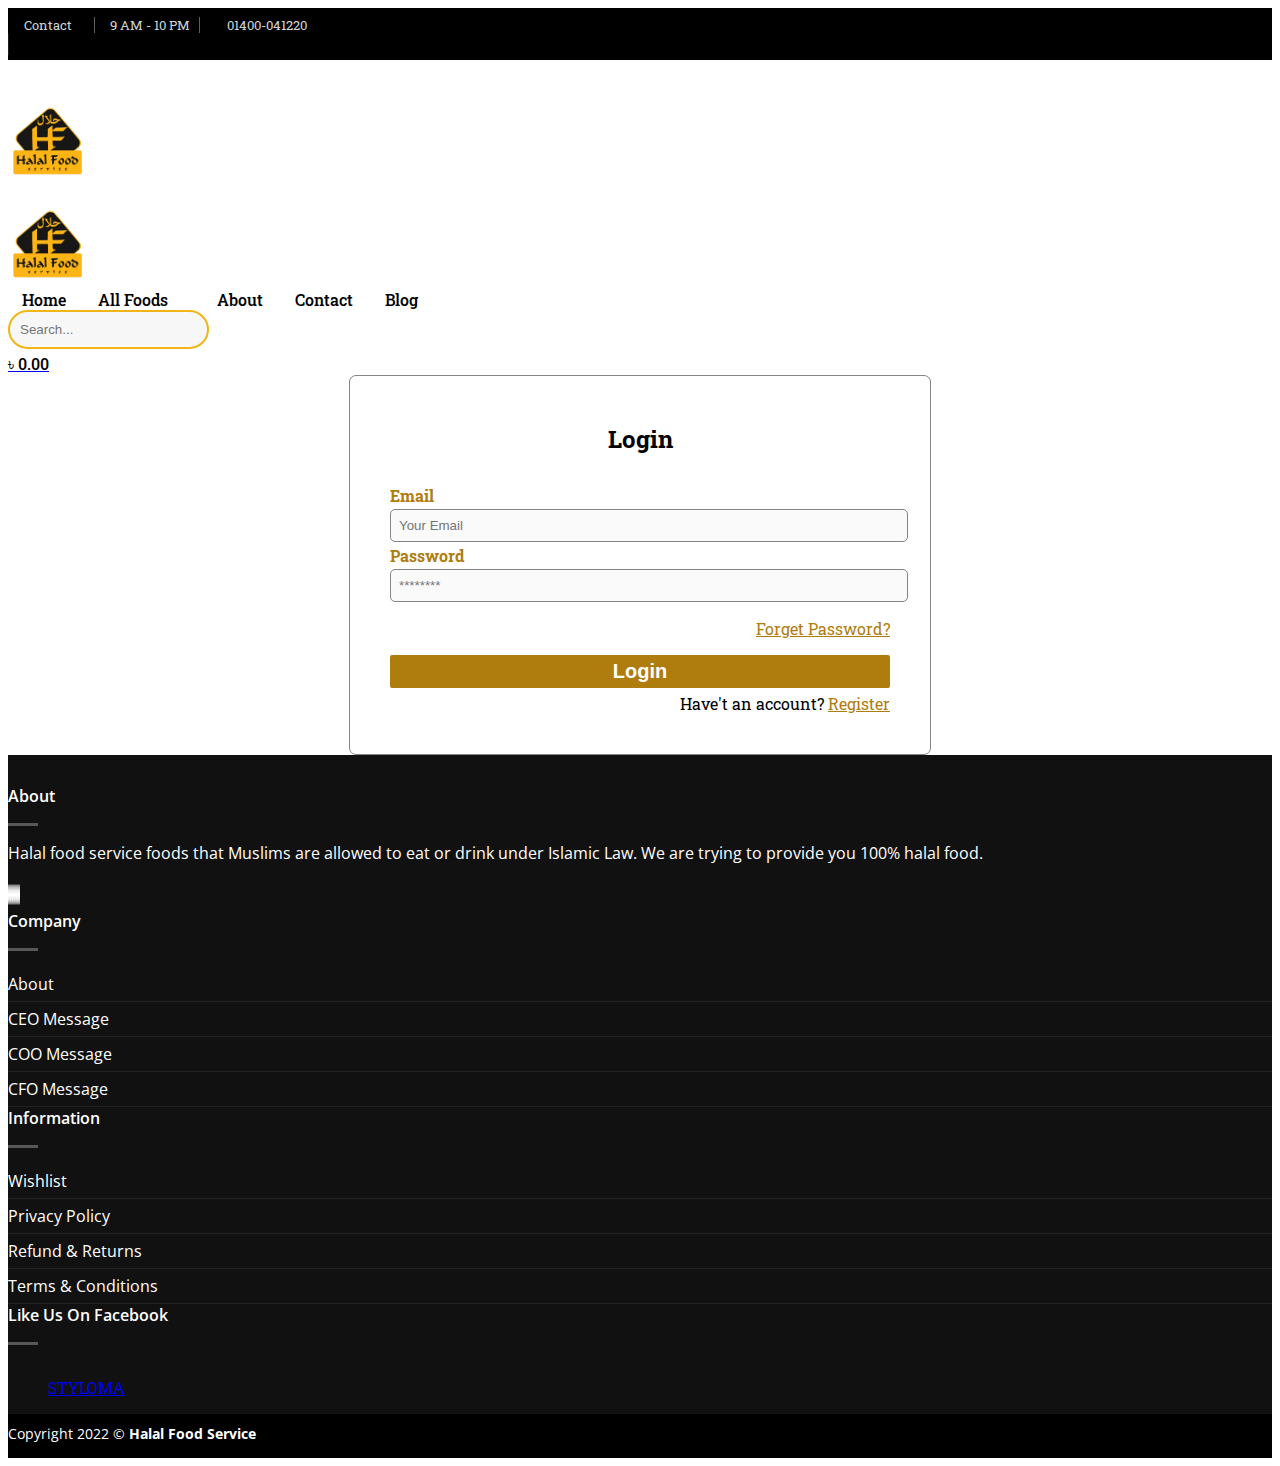
<file: login.html>
<!DOCTYPE html>
<html lang="en">

<head>
    <meta charset="UTF-8" />
    <meta http-equiv="X-UA-Compatible" content="IE=edge" />
    <meta name="viewport" content="width=device-width, initial-scale=1.0" />
    <title>Halal Food Service - Enjoy The Real Taste Home</title>
    <!-- Bootstrap 5 css -->
    <link href="https://cdn.jsdelivr.net/npm/bootstrap@5.0.2/dist/css/bootstrap.min.css" rel="stylesheet" integrity="sha384-EVSTQN3/azprG1Anm3QDgpJLIm9Nao0Yz1ztcQTwFspd3yD65VohhpuuCOmLASjC" crossorigin="anonymous">
    <!-- fontawsome -->
    <link rel="stylesheet" href="https://cdnjs.cloudflare.com/ajax/libs/font-awesome/6.1.1/css/all.min.css" integrity="sha512-KfkfwYDsLkIlwQp6LFnl8zNdLGxu9YAA1QvwINks4PhcElQSvqcyVLLD9aMhXd13uQjoXtEKNosOWaZqXgel0g==" crossorigin="anonymous" referrerpolicy="no-referrer" />
    <!-- custom -->
    <!--    google font-->
    <link rel="preconnect" href="https://fonts.googleapis.com">
    <link rel="preconnect" href="https://fonts.gstatic.com" crossorigin>
    <link href="https://fonts.googleapis.com/css2?family=Roboto+Slab:wght@300;400;500;600;700;800;900&display=swap" rel="stylesheet">
    <link rel="preconnect" href="https://fonts.googleapis.com">
    <link rel="preconnect" href="https://fonts.gstatic.com" crossorigin>
    <link href="https://fonts.googleapis.com/css2?family=Open+Sans:ital,wght@0,400;0,500;0,600;0,700;0,800;1,700;1,800&display=swap" rel="stylesheet">

    <link rel="stylesheet" href="./css/style.css" />
    <link rel="stylesheet" href="./css/responsive.css" />
</head>

<body>
    <div class="header-top d-none d-md-block">
        <div class="container">
            <div class="wrapper">
                <div class="top-bar d-flex justify-content-between">
                    <div class="top-left">
                        <ul>
                            <li>
                                <a href="mailto:support@halalfoodservicebd.com" class="contact"><i class="fa-regular fa-envelope"></i><span>Contact</span>
                                </a>
                            </li>
                            <li>
                                <a class="time"><i class="fa-regular fa-clock"></i><span>9 AM - 10 PM</span></a>
                            </li>
                            <li>
                                <a href="tel:01400-041220" class="call"><i class="fa-solid fa-phone"></i><span>01400-041220</span></a>
                            </li>
                        </ul>
                    </div>
                    <div class="top-right">
                        <ul>
                            <li>
                                <a href="#" data-bs-toggle="tooltip" data-bs-placement="bottom" title="Follow On Facebook"><i class="fa-brands fa-facebook-f"></i>
                                </a>
                                <a href="#" data-bs-toggle="tooltip" data-bs-placement="bottom" title="Follow On Instagram"><i class="fa-brands fa-instagram"></i>
                                </a>
                                <a href="#" data-bs-toggle="tooltip" data-bs-placement="bottom" title="Follow On Twitter"><i class="fa-brands fa-twitter"></i>
                                </a>
                                <a href="#" data-bs-toggle="tooltip" data-bs-placement="bottom" title="Send Us An Email"><i class="fa-regular fa-envelope"></i>
                                </a>
                                <a href="#" data-bs-toggle="tooltip" data-bs-placement="bottom" title="Call Us"><i class="fa-solid fa-phone"></i>
                                </a>
                                <a href="#" data-bs-toggle="tooltip" data-bs-placement="bottom" title="Follow On Youtube"><i class="fa-brands fa-youtube"></i>
                                </a>
                            </li>
                        </ul>
                    </div>
                </div>
            </div>
        </div>
    </div>



    <!--    HEADER SECTION-->
    <header class="py-1">
        <div class="container">
            <div class="row align-items-center">
                <div class="col-12 col-lg-3 d-lg-none">
                    <div class="logo menubar-mobile d-flex justify-content-between align-items-center">
                        <div>
                            <div class="d-flex align-items-center">
                                <i class="fa fa-bars d-lg-none" style="padding: 10px; padding-left: 0;" onclick="mobileClick()"></i>
                                <div class="cart-store">
                                    <a href="#"><i class="fa-solid fa-heart"></i></a>
                                </div>
                            </div>
                        </div>
                        <div class="logo-image d-flex align-items-center">
                            <a href="#">
                                <img src="img/logo.png" alt="">
                            </a>
                        </div>
                        <div class="cart-store">
                            <a href="#"><i class="fa-solid fa-user-large"></i></a>
                            <a href="#">
                                <i class="fa-solid fa-cart-shopping"></i>
                            </a>
                        </div>

                    </div>
                </div>
                <div class="col-12 d-none d-lg-block">
                    <div class="row align-items-center">
                        <div class="col-2">
                            <div class="logo-image">
                                <a href="#">
                                    <img src="img/logo.png" alt="">
                                </a>
                            </div>
                        </div>
                        <div class="col-10">
                            <div class="menubar d-flex align-items-center justify-content-between">
                                <ul>
                                    <li>
                                        <a href="#" class="d-flex align-items-center">
                                            Home
                                        </a>
                                    </li>
                                    <li class="sub-btn">
                                        <a href="#" class="d-flex align-items-center">
                                            All Foods
                                            <i class="fa-solid fa-angle-down"></i>
                                        </a>
                                        <div class="sub-menu custom-submenu">
                                            <ul>
                                                <li><a href="#">পপুলার</a></li>
                                                <li><a href="#">ঘি ও তেল</a></li>
                                                <li><a href="#">প্রিমিয়াম শুঁটকি</a></li>
                                                <li><a href="#">অর্গানিক শুঁটকি</a></li>
                                                <li><a href="#">গুঁড়া মশলা</a></li>
                                                <li><a href="#">প্রিমিয়াম খেজুর</a></li>
                                                <li><a href="#">প্রিমিয়াম নাটস</a></li>
                                            </ul>
                                        </div>
                                    </li>
                                    <li>
                                        <a href="#" class="">
                                            About
                                        </a>
                                    </li>
                                    <li>
                                        <a href="#" class="">
                                            Contact
                                        </a>
                                    </li>
                                    <li>
                                        <a href="#" class="">
                                            Blog
                                        </a>
                                    </li>
                                </ul>
                                <div>
                                    <form action="#">
                                        <div class="food-search">
                                            <input type="text" placeholder="Search...">
                                            <button>
                                                <i class="fa-solid fa-magnifying-glass"></i>
                                            </button>
                                        </div>
                                    </form>
                                </div>
                                <div class="cart-store">
                                    <a href="#"><i class="fa-solid fa-heart"></i></a>
                                    <a href="#"><i class="fa-solid fa-user-large"></i></a>
                                    <a href="#">
                                        <span>৳ 0.00</span>
                                        <i class="fa-solid fa-cart-shopping"></i>
                                    </a>
                                </div>

                            </div>

                        </div>
                    </div>
                </div>
            </div>
        </div>
    </header>
    <!--    HEADER SECTION END-->

    <!--    MOBILE MENU-->
    <div id="mobile-menu" class="mobile-menu">
        <!-- accordion-->
        <div class="accordion accordion-flush" id="accordionFlushExample">

            <div class="mobile-logo mb-3">
                <a href="#">
                    <img src="img/logo.png" alt="mobile-logo">
                </a>
                <i id="mobile-cross" class="fa fa-times" onClick="mobileClick()"></i>
            </div>
            <div class="mobile-device-search">
                <form action="#">
                    <div class="food-search">
                        <input type="text" placeholder="Search...">
                        <button>
                            <i class="fa-solid fa-magnifying-glass"></i>
                        </button>
                    </div>
                </form>
            </div>



            <div class="accordion-item">
                <h2 class="accordion-header" id="flush-headingTwo">
                    <button class="accordion-button custom collapsed" type="button" data-bs-toggle="collapse" data-bs-target="#two" aria-expanded="false" aria-controls="flush-collapseTwo">
                        All Category
                    </button>
                </h2>
                <div id="two" class="accordion-collapse collapse" aria-labelledby="two" data-bs-parent="#accordionFlushExample">
                    <div class="accordion-body custom">
                        <ul>
                            <li><a href="#"><i class="fa fa-chevron-right"></i>Lip Gloss</a></li>

                            <li><a href="#"><i class="fa fa-chevron-right"></i>Body Lotion</a></li>
                            <li><a href="#"><i class="fa fa-chevron-right"></i>Cream</a></li>
                            <li><a href="#"><i class="fa fa-chevron-right"></i>Garnier</a></li>
                        </ul>
                    </div>
                </div>
            </div>


            <div class="accordion-item custom ">
                <h2 class="accordion-header" id="flush-headingThree">
                    <a href="#">
                        <button class="accordion-button custom collapsed none" type="button">
                            Wigs Collection
                        </button>
                    </a>
                </h2>
            </div>
            <div class="accordion-item custom">
                <h2 class="accordion-header" id="flush-headingThree">
                    <a href="#">
                        <button class="accordion-button custom collapsed none" type="button">
                            Today’s Deal
                        </button>
                    </a>
                </h2>
            </div>
            <div class="accordion-item custom">
                <h2 class="accordion-header" id="flush-headingThree">
                    <a href="#">
                        <button class="accordion-button custom collapsed none" type="button">
                            Offer
                        </button>
                    </a>
                </h2>
            </div>
            <div class="accordion-item custom">
                <h2 class="accordion-header" id="flush-headingThree">
                    <a href="#">
                        <button class="accordion-button custom collapsed none" type="button">
                            Blog
                        </button>
                    </a>
                </h2>
            </div>
            <div class="accordion-item custom">
                <h2 class="accordion-header" id="flush-headingThree">
                    <a href="#">
                        <button class="accordion-button custom collapsed none" type="button">
                            About
                        </button>
                    </a>
                </h2>
            </div>

            <div class="mobile-social mt-3 ml-3">
                <a href="#" data-bs-toggle="tooltip" data-bs-placement="top" title="Follow On Facebook"><i class="fa-brands fa-facebook-f"></i>
                </a>
                <a href="#" data-bs-toggle="tooltip" data-bs-placement="bottom" title="Follow On Instagram"><i class="fa-brands fa-instagram"></i>
                </a>
                <a href="#" data-bs-toggle="tooltip" data-bs-placement="bottom" title="Follow On Twitter"><i class="fa-brands fa-twitter"></i>
                </a>
                <a href="#" data-bs-toggle="tooltip" data-bs-placement="bottom" title="Send Us An Email"><i class="fa-regular fa-envelope"></i>
                </a>
                <a href="#" data-bs-toggle="tooltip" data-bs-placement="bottom" title="Call Us"><i class="fa-solid fa-phone"></i>
                </a>
                <a href="#" data-bs-toggle="tooltip" data-bs-placement="bottom" title="Follow On Youtube"><i class="fa-brands fa-youtube"></i>
                </a>
            </div>

        </div>

    </div>
    <div id="mobileOverlay" class="mobile-overlay" onClick="mobileClick()"></div>
    <!--    MOBILE MENU END-->
    
    <!--    SIGNIN SECTION-->
    <div class="sign-in-section py-5">
        <div class="container">
            <div class="sign-in-box">
                <h3>Login</h3>
                <div class="sign-form">
                    <form action="#">
                        <div class="row">
                            
                            <div class="col-12 py-2">
                                <label for="">Email</label>
                                <input type="email" placeholder="Your Email">
                            </div>
                            <div class="col-12 py-2">
                                <label for="">Password</label>
                                <input type="password" placeholder="********">
                                <p class="forget"><a href="#">Forget Password?</a></p>
                            </div>
                            <div class="col-12">
                                <div class="d-sm-flex sign-button h-100">
                                    <button type="submit">Login</button>
                                </div>
                            </div>
                            <div class="no-signin">
                                <p>Have't an account? <a href="">Register</a></p>
                            </div>
                            

                        </div>
                    </form>
                </div>
            </div>
        </div>
    </div>
    <!--    SIGNIN SECTION END-->
    
    <!-- Footer -->
    <footer id="footer" class="footer-wrapper">
        <div class="container">
            <div class="row mb-0">

                <div class="col-12 col-md-3 pb-4">
                    <span class="widget-title">About</span>
                    <div class="is-divider small"></div>
                    <p>Halal food service foods that Muslims are allowed to eat or drink under Islamic Law. We are trying to provide you 100% halal food.</p>
                    <div class="social-icons">
                        <a href="#" target="_blank" data-label="Facebook" class="icon circle" title="Follow on Facebook" aria-label="Follow on Facebook">
                            <i class="fa-brands fa-facebook-f"></i>
                        </a>
                        <a href="#" target="_blank" data-label="Instagram" class="icon circle" title="Follow on Instagram" aria-label="Follow on Instagram">
                            <i class="fa-brands fa-instagram"></i>
                        </a>
                        <a href="#" target="_blank" data-label="Twitter" rel="noopener noreferrer nofollow" class="icon circle" title="Follow on Twitter" aria-label="Follow on Twitter">
                            <i class="fa-brands fa-twitter"></i>
                        </a>
                        <a href="#" data-label="E-mail" class="icon  circle" title="Send us an email" aria-label="Send us an email">
                            <i class="fa-solid fa-envelope"></i>
                        </a>
                        <a href="#" target="_blank" data-label="Phone" class="icon circle" title="Call us" aria-label="Call us">
                            <i class="fa-solid fa-phone"></i>
                        </a>
                        <a href="#" target="_blank" data-label="YouTube" class="icon circle" title="Follow on YouTube" aria-label="Follow on YouTube">
                            <i class="fa-brands fa-youtube"></i>
                        </a>
                    </div>
                </div>

                <div class="col-12 col-md-3 pb-4">
                    <span class="widget-title">Company</span>
                    <div class="is-divider small"></div>
                    <div class="menu-information-menu-1-container">
                        <ul id="menu-information-menu-1" class="menu">
                            <li class="menu-item"><a href="#">About</a>
                            </li>
                            <li class="menu-item"><a href="#">CEO Message</a>
                            </li>
                            <li class="menu-item"><a href="#">COO Message</a>
                            </li>
                            <li class="menu-item"><a href="#">CFO Message</a>
                            </li>
                        </ul>
                    </div>
                </div>
                <div class="col-12 col-md-3 pb-4">
                    <span class="widget-title">Information</span>
                    <div class="is-divider small"></div>
                    <div class="menu-information">
                        <ul class="menu">
                            <li class="menu-item"><a href="#">Wishlist</a>
                            </li>
                            <li class="menu-item "><a href="#">Privacy Policy</a>
                            </li>
                            <li class="menu-item"><a href="#">Refund &#038; Returns</a>
                            </li>
                            <li class="menu-item"><a href="#">Terms &#038; Conditions</a>
                            </li>
                        </ul>
                    </div>
                </div>
                <div class="col-12 col-md-3 pb-4">
                    <span class="widget-title">Like Us On Facebook</span>
                    <div class="is-divider small"></div>
                    <div class="fb_loader" style="text-align: center !important;">
                    </div>
                    <div id="fb-root"></div>
                    
                    <div style="overflow: hidden;">
                        <div class="fb-page" data-href="https://www.facebook.com/styloma.com.bd/" data-tabs="timeline" data-width="300" data-height="130" data-small-header="false" data-adapt-container-width="false" data-hide-cover="false" data-show-facepile="false">
                        <blockquote cite="https://www.facebook.com/styloma.com.bd/" class="fb-xfbml-parse-ignore"><a href="https://www.facebook.com/styloma.com.bd/">STYLOMA</a></blockquote>
                    </div>
                    </div>

                </div>
            </div>
        </div>

        <div class="absolute-footer dark medium-text-center small-text-center">
            <div class="container clearfix">
                <div class="footer-secondary pull-right">
                    <div class="payment-icons inline-block">
                        <div class="payment-icon">
                        </div>
                    </div>
                </div>
                <div class="footer-primary pull-left">
                    <div class="copyright-footer py-2">
                        Copyright 2022 © <strong>Halal Food Service</strong>
                    </div>
                </div>
            </div>
        </div>
    </footer>
    <!-- fb script -->
    <script async defer crossorigin="anonymous" src="https://connect.facebook.net/en_US/sdk.js#xfbml=1&version=v13.0" nonce="l1n2m7lg"></script>
    <!-- jQuery -->
    <script src="./js/jquery.min.js"></script>
    <!-- Bootstrap Script -->
    <script src="https://cdn.jsdelivr.net/npm/bootstrap@5.0.2/dist/js/bootstrap.bundle.min.js" integrity="sha384-MrcW6ZMFYlzcLA8Nl+NtUVF0sA7MsXsP1UyJoMp4YLEuNSfAP+JcXn/tWtIaxVXM" crossorigin="anonymous"></script>


    <script>
        //        MOBILE MENU
        function mobileClick() {
            $("#mobile-menu").toggleClass('mobileAdd');
            $("#mobileOverlay").toggleClass('mobile-overlay');
        }

        $(window).scroll(function() {
            $('header').toggleClass('scrolled', $(this).fadeIn().scrollTop() > 65);
        });

    </script>
</body>

</html>
</file>
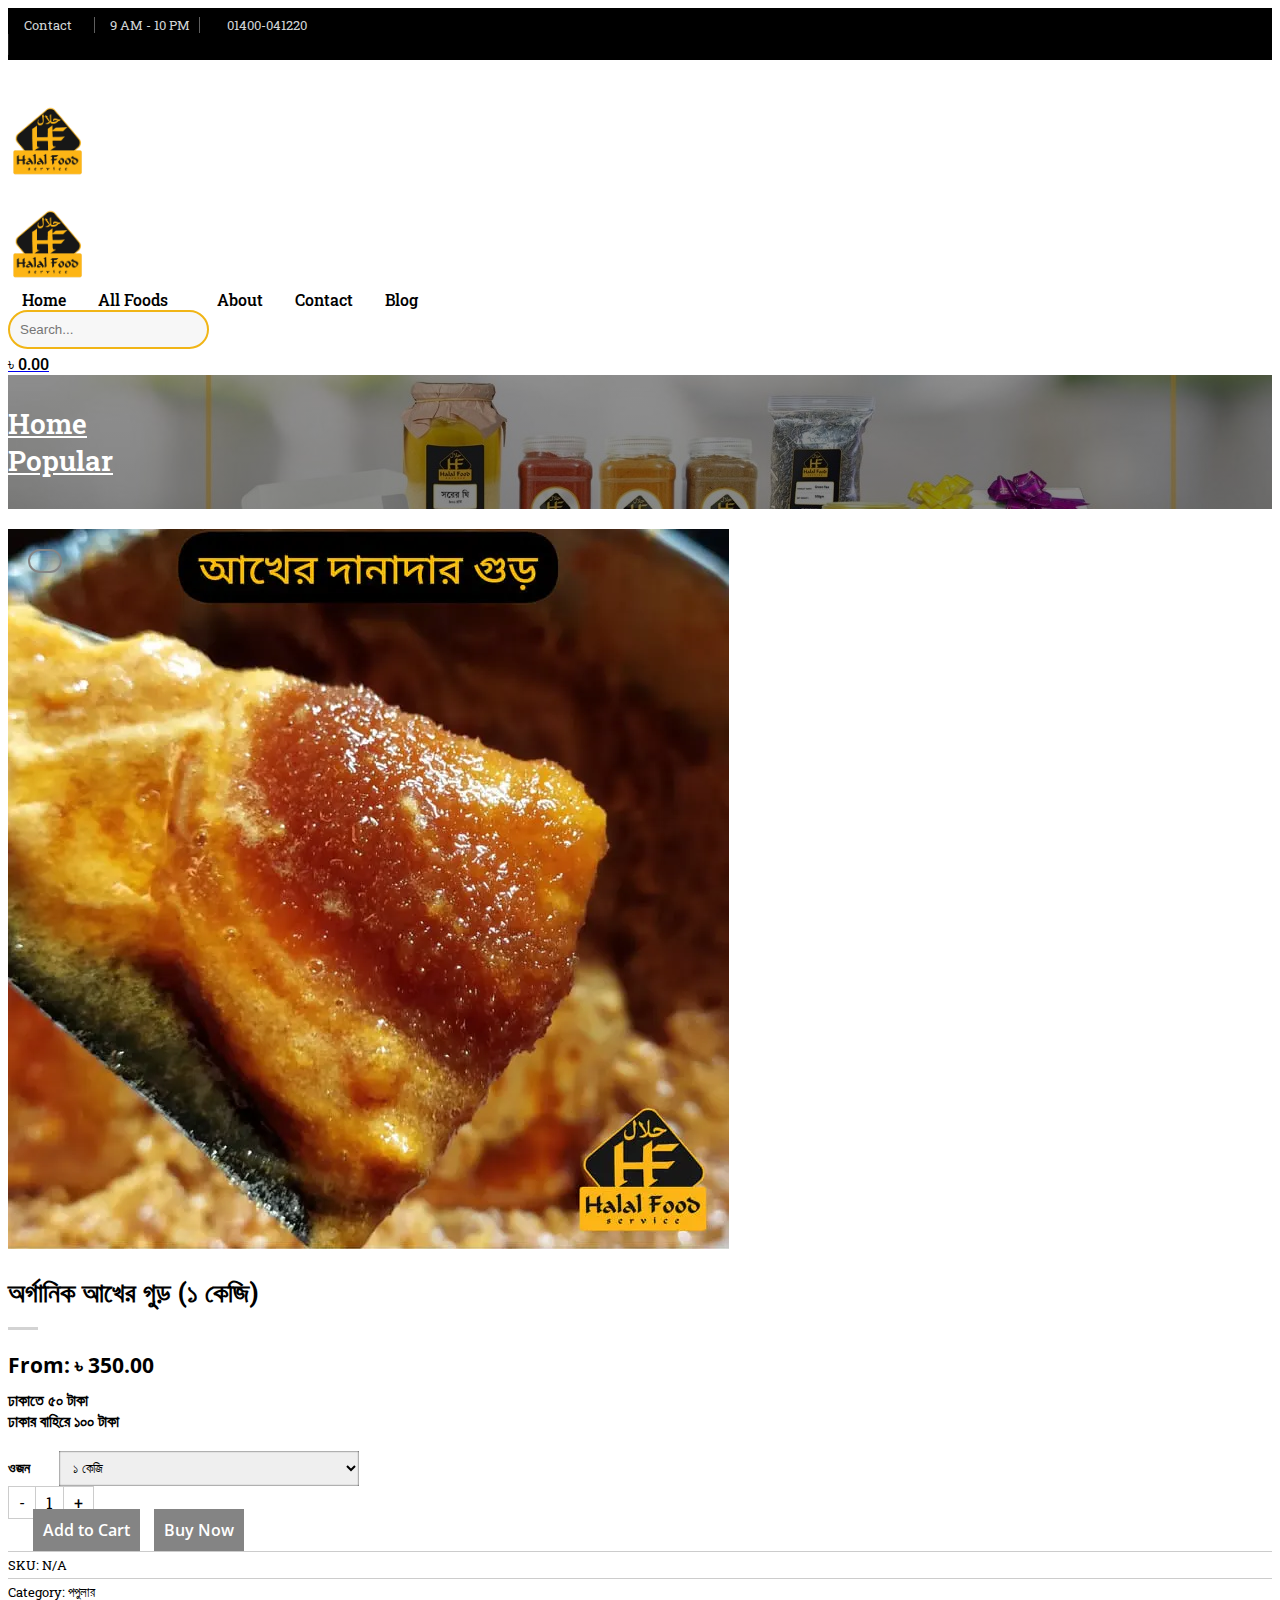
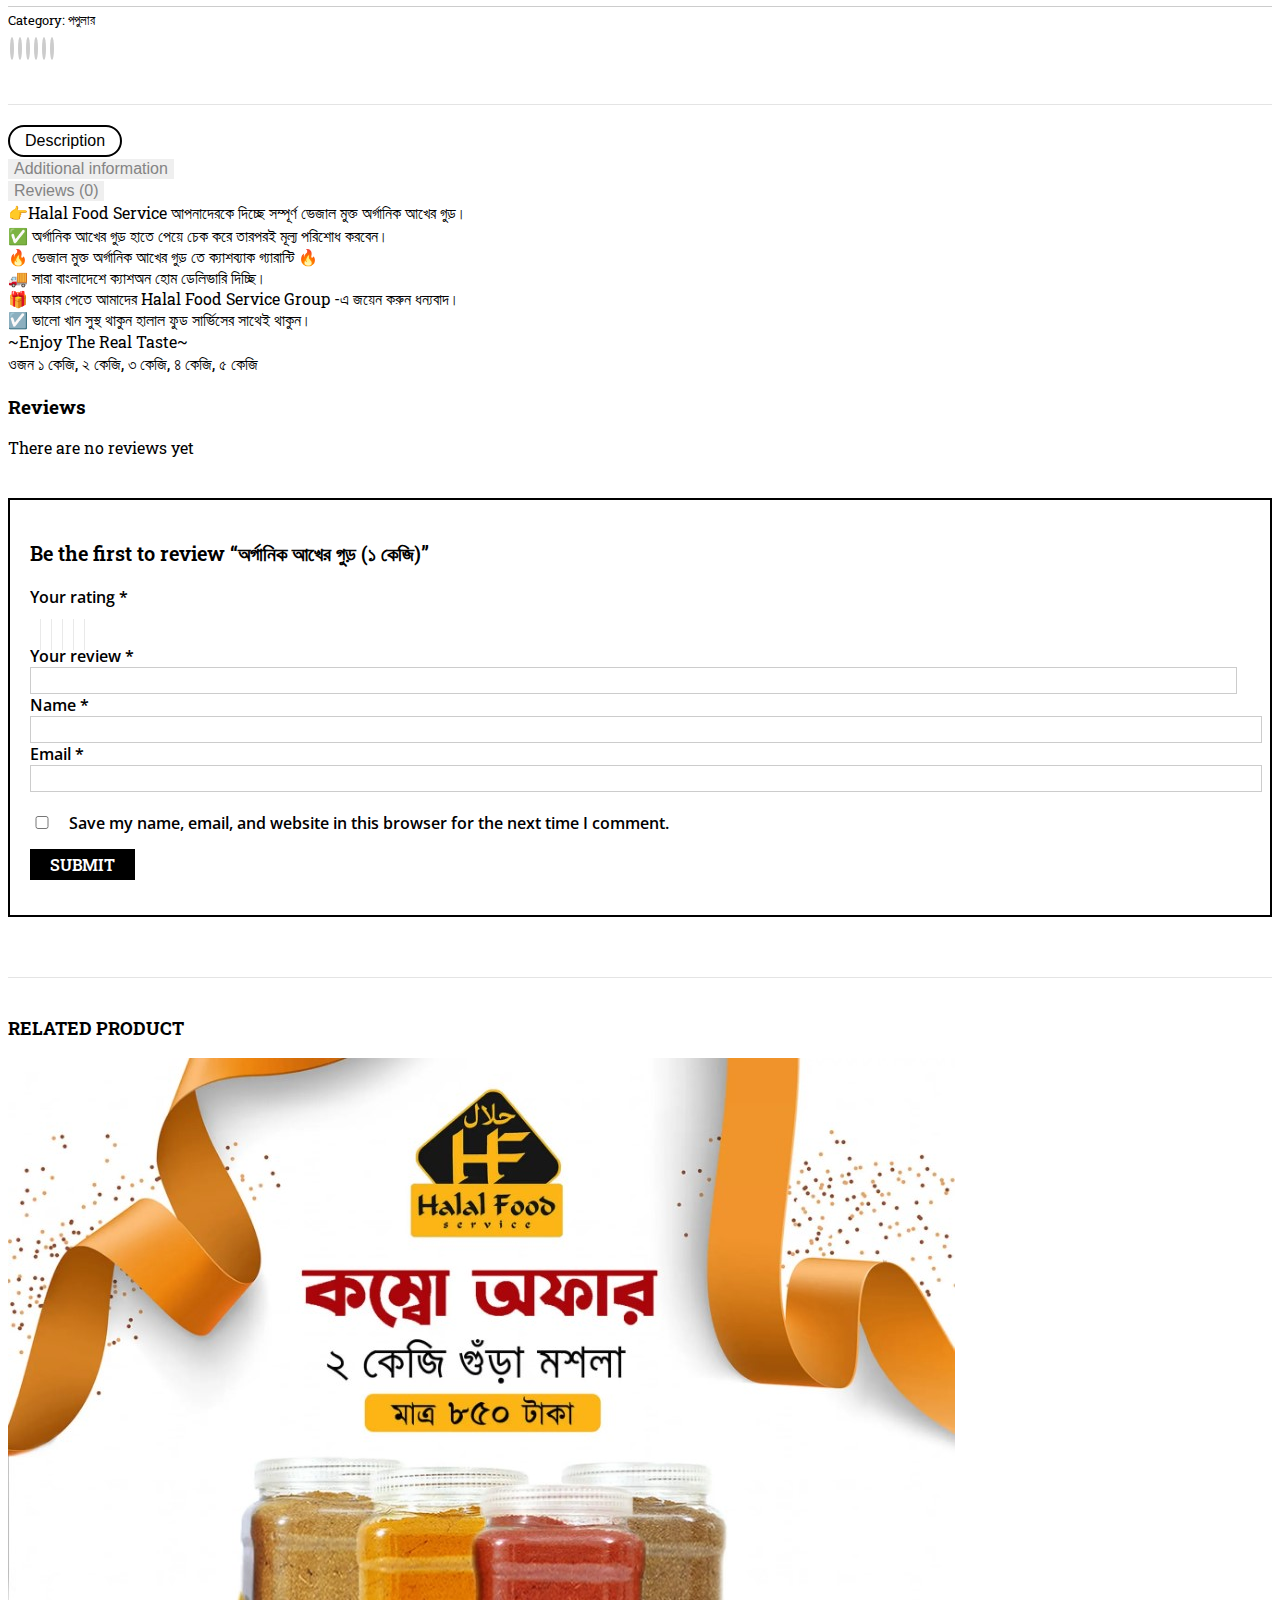
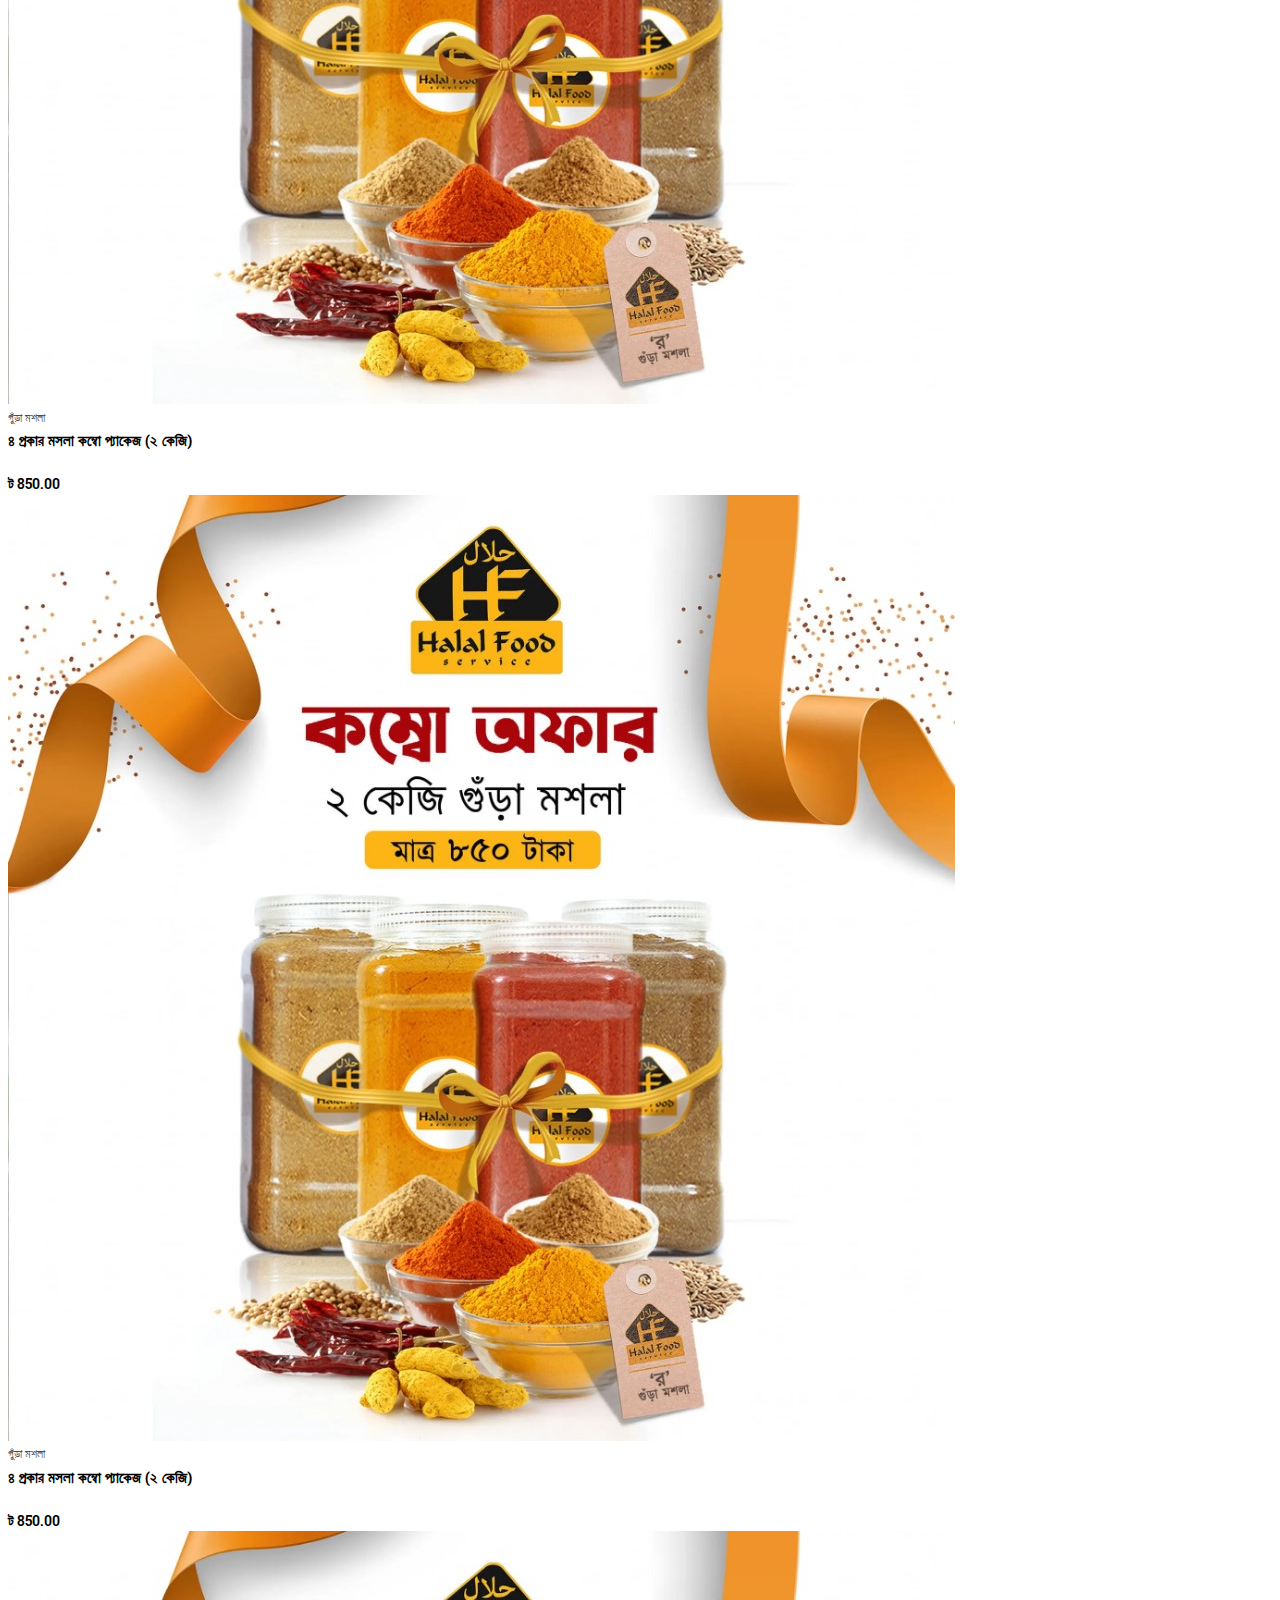
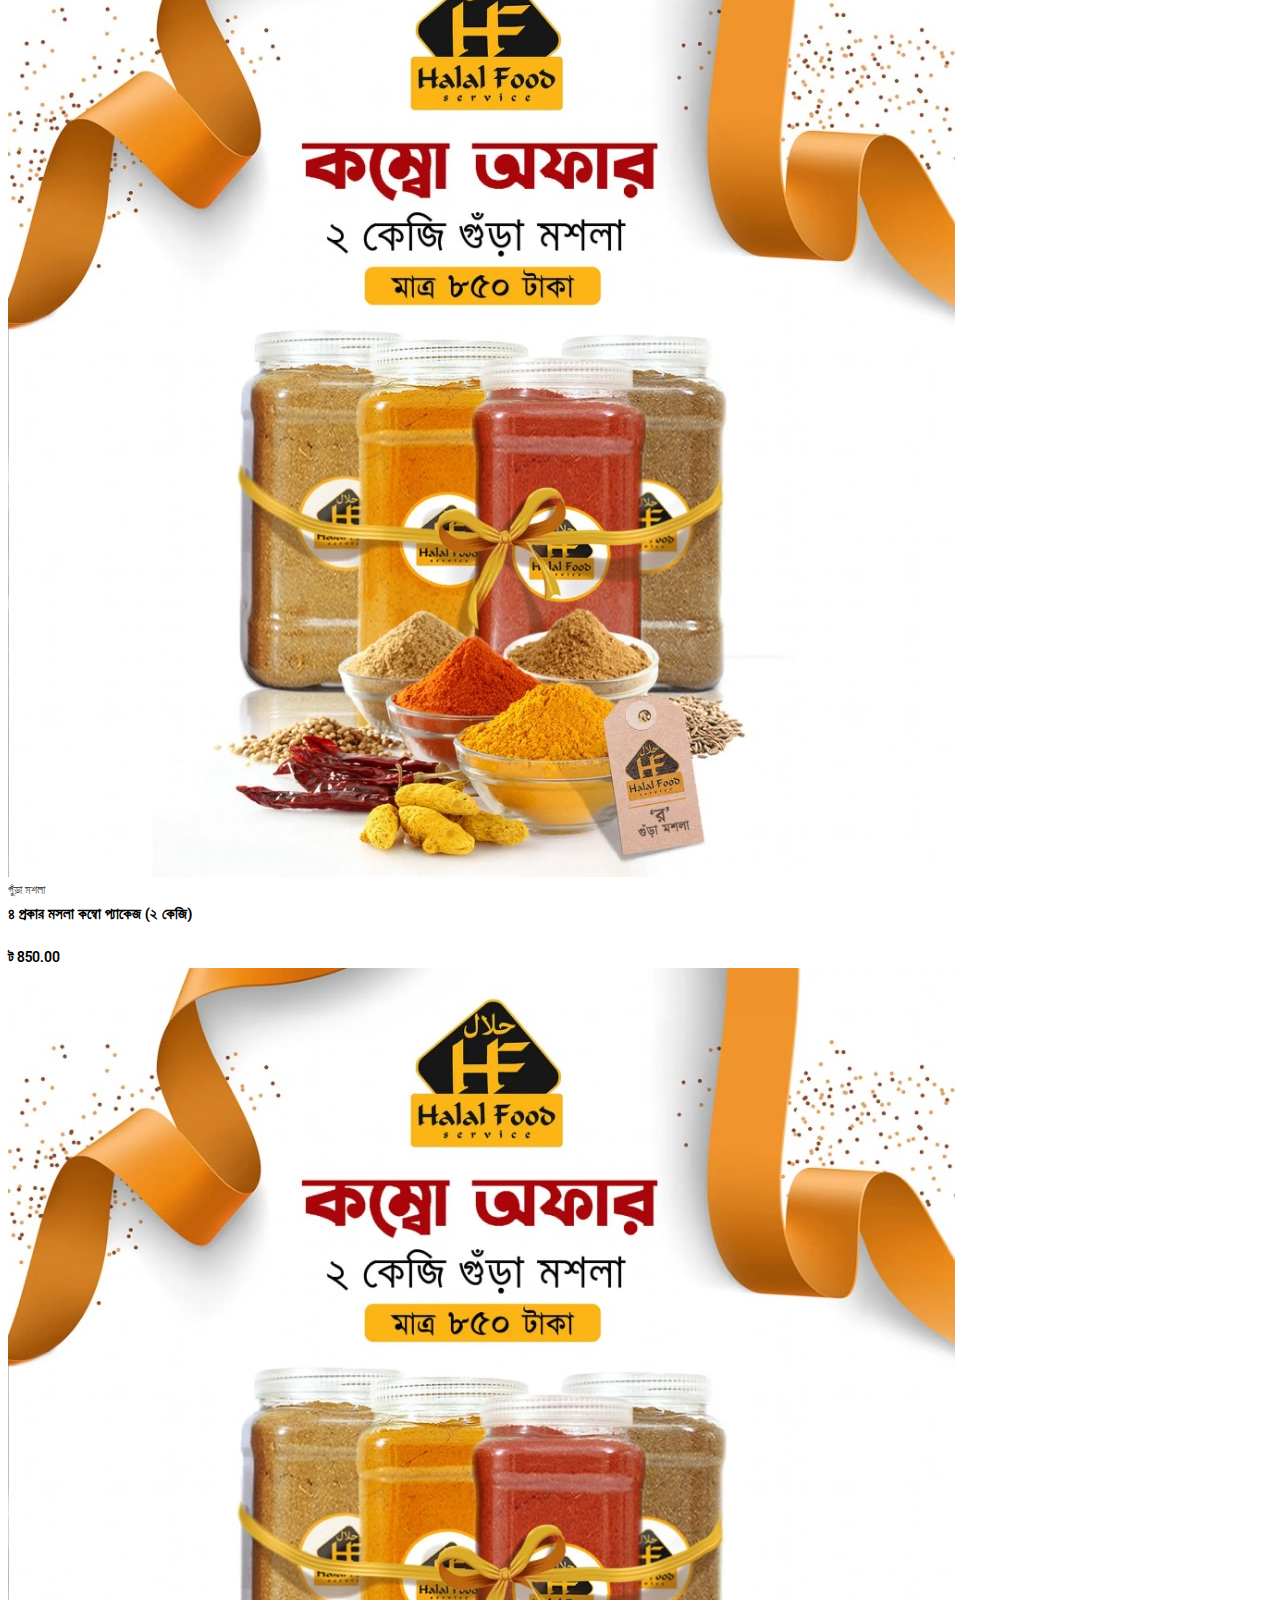
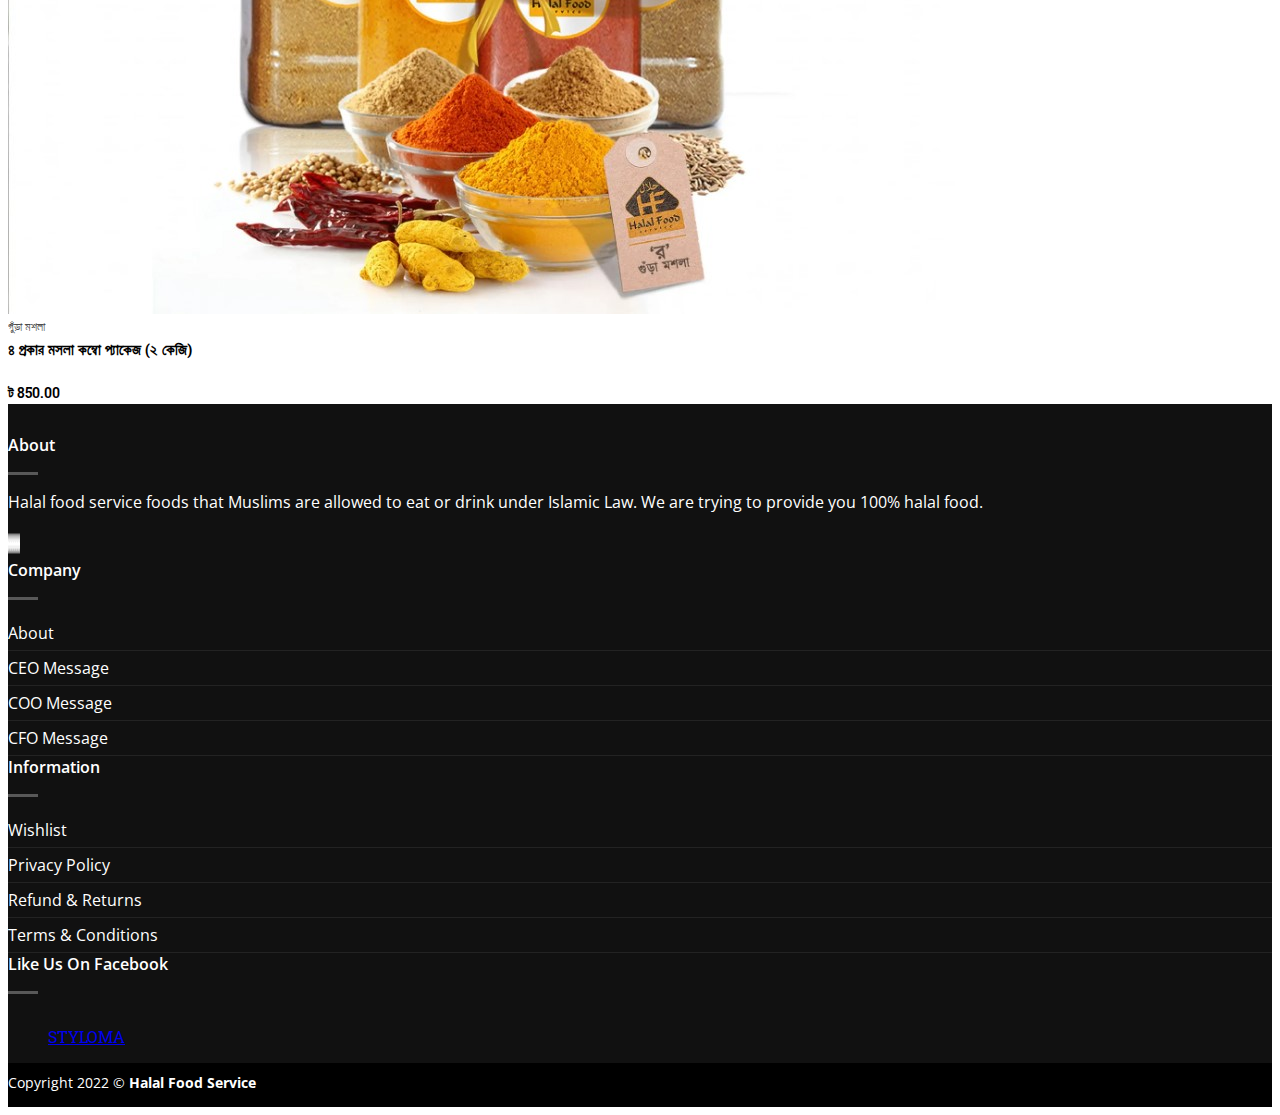
<file: product.html>
<!DOCTYPE html>
<html lang="en">

<head>
    <meta charset="UTF-8" />
    <meta http-equiv="X-UA-Compatible" content="IE=edge" />
    <meta name="viewport" content="width=device-width, initial-scale=1.0" />
    <title>Halal Food Service - Enjoy The Real Taste Home</title>
    <!-- Bootstrap 5 css -->
    <link href="https://cdn.jsdelivr.net/npm/bootstrap@5.0.2/dist/css/bootstrap.min.css" rel="stylesheet" integrity="sha384-EVSTQN3/azprG1Anm3QDgpJLIm9Nao0Yz1ztcQTwFspd3yD65VohhpuuCOmLASjC" crossorigin="anonymous">
    <!-- fontawsome -->
    <link rel="stylesheet" href="https://cdnjs.cloudflare.com/ajax/libs/font-awesome/6.1.1/css/all.min.css" integrity="sha512-KfkfwYDsLkIlwQp6LFnl8zNdLGxu9YAA1QvwINks4PhcElQSvqcyVLLD9aMhXd13uQjoXtEKNosOWaZqXgel0g==" crossorigin="anonymous" referrerpolicy="no-referrer" />
    <!-- custom -->
    <!--    google font-->
    <link rel="preconnect" href="https://fonts.googleapis.com">
    <link rel="preconnect" href="https://fonts.gstatic.com" crossorigin>
    <link href="https://fonts.googleapis.com/css2?family=Roboto+Slab:wght@300;400;500;600;700;800;900&display=swap" rel="stylesheet">
    <link rel="preconnect" href="https://fonts.googleapis.com">
    <link rel="preconnect" href="https://fonts.gstatic.com" crossorigin>
    <link href="https://fonts.googleapis.com/css2?family=Open+Sans:ital,wght@0,400;0,500;0,600;0,700;0,800;1,700;1,800&display=swap" rel="stylesheet">

    <link rel="stylesheet" href="./css/style.css" />
    <link rel="stylesheet" href="./css/responsive.css" />
</head>

<body>
    <div class="header-top d-none d-md-block">
        <div class="container">
            <div class="wrapper">
                <div class="top-bar d-flex justify-content-between">
                    <div class="top-left">
                        <ul>
                            <li>
                                <a href="mailto:support@halalfoodservicebd.com" class="contact"><i class="fa-regular fa-envelope"></i><span>Contact</span>
                                </a>
                            </li>
                            <li>
                                <a class="time"><i class="fa-regular fa-clock"></i><span>9 AM - 10 PM</span></a>
                            </li>
                            <li>
                                <a href="tel:01400-041220" class="call"><i class="fa-solid fa-phone"></i><span>01400-041220</span></a>
                            </li>
                        </ul>
                    </div>
                    <div class="top-right">
                        <ul>
                            <li>
                                <a href="#" data-bs-toggle="tooltip" data-bs-placement="bottom" title="Follow On Facebook"><i class="fa-brands fa-facebook-f"></i>
                                </a>
                                <a href="#" data-bs-toggle="tooltip" data-bs-placement="bottom" title="Follow On Instagram"><i class="fa-brands fa-instagram"></i>
                                </a>
                                <a href="#" data-bs-toggle="tooltip" data-bs-placement="bottom" title="Follow On Twitter"><i class="fa-brands fa-twitter"></i>
                                </a>
                                <a href="#" data-bs-toggle="tooltip" data-bs-placement="bottom" title="Send Us An Email"><i class="fa-regular fa-envelope"></i>
                                </a>
                                <a href="#" data-bs-toggle="tooltip" data-bs-placement="bottom" title="Call Us"><i class="fa-solid fa-phone"></i>
                                </a>
                                <a href="#" data-bs-toggle="tooltip" data-bs-placement="bottom" title="Follow On Youtube"><i class="fa-brands fa-youtube"></i>
                                </a>
                            </li>
                        </ul>
                    </div>
                </div>
            </div>
        </div>
    </div>



    <!--    HEADER SECTION-->
    <header class="py-1">
        <div class="container">
            <div class="row align-items-center">
                <div class="col-12 col-lg-3 d-lg-none">
                    <div class="logo menubar-mobile d-flex justify-content-between align-items-center">
                        <div>
                            <div class="d-flex align-items-center">
                                <i class="fa fa-bars d-lg-none" style="padding: 10px; padding-left: 0;" onclick="mobileClick()"></i>
                                <div class="cart-store">
                                    <a href="#"><i class="fa-solid fa-heart"></i></a>
                                </div>
                            </div>
                        </div>
                        <div class="logo-image d-flex align-items-center">
                            <a href="#">
                                <img src="img/logo.png" alt="">
                            </a>
                        </div>
                        <div class="cart-store">
                            <a href="#"><i class="fa-solid fa-user-large"></i></a>
                            <a href="#">
                                <i class="fa-solid fa-cart-shopping"></i>
                            </a>
                        </div>

                    </div>
                </div>
                <div class="col-12 d-none d-lg-block">
                    <div class="row align-items-center">
                        <div class="col-2">
                            <div class="logo-image">
                                <a href="#">
                                    <img src="img/logo.png" alt="">
                                </a>
                            </div>
                        </div>
                        <div class="col-10">
                            <div class="menubar d-flex align-items-center justify-content-between">
                                <ul>
                                    <li>
                                        <a href="#" class="d-flex align-items-center">
                                            Home
                                        </a>
                                    </li>
                                    <li class="sub-btn">
                                        <a href="#" class="d-flex align-items-center">
                                            All Foods
                                            <i class="fa-solid fa-angle-down"></i>
                                        </a>
                                        <div class="sub-menu custom-submenu">
                                            <ul>
                                                <li><a href="#">পপুলার</a></li>
                                                <li><a href="#">ঘি ও তেল</a></li>
                                                <li><a href="#">প্রিমিয়াম শুঁটকি</a></li>
                                                <li><a href="#">অর্গানিক শুঁটকি</a></li>
                                                <li><a href="#">গুঁড়া মশলা</a></li>
                                                <li><a href="#">প্রিমিয়াম খেজুর</a></li>
                                                <li><a href="#">প্রিমিয়াম নাটস</a></li>
                                            </ul>
                                        </div>
                                    </li>
                                    <li>
                                        <a href="#" class="">
                                            About
                                        </a>
                                    </li>
                                    <li>
                                        <a href="#" class="">
                                            Contact
                                        </a>
                                    </li>
                                    <li>
                                        <a href="#" class="">
                                            Blog
                                        </a>
                                    </li>
                                </ul>
                                <div>
                                    <form action="#">
                                        <div class="food-search">
                                            <input type="text" placeholder="Search...">
                                            <button>
                                                <i class="fa-solid fa-magnifying-glass"></i>
                                            </button>
                                        </div>
                                    </form>
                                </div>
                                <div class="cart-store">
                                    <a href="#"><i class="fa-solid fa-heart"></i></a>
                                    <a href="#"><i class="fa-solid fa-user-large"></i></a>
                                    <a href="#">
                                        <span>৳ 0.00</span>
                                        <i class="fa-solid fa-cart-shopping"></i>
                                    </a>
                                </div>

                            </div>

                        </div>
                    </div>
                </div>
            </div>
        </div>
    </header>
    <!--    HEADER SECTION END-->

    <!--    MOBILE MENU-->
    <div id="mobile-menu" class="mobile-menu">
        <!-- accordion-->
        <div class="accordion accordion-flush" id="accordionFlushExample">

            <div class="mobile-logo mb-3">
                <a href="#">
                    <img src="img/logo.png" alt="mobile-logo">
                </a>
                <i id="mobile-cross" class="fa fa-times" onClick="mobileClick()"></i>
            </div>
            <div class="mobile-device-search">
                <form action="#">
                    <div class="food-search">
                        <input type="text" placeholder="Search...">
                        <button>
                            <i class="fa-solid fa-magnifying-glass"></i>
                        </button>
                    </div>
                </form>
            </div>



            <div class="accordion-item">
                <h2 class="accordion-header" id="flush-headingTwo">
                    <button class="accordion-button custom collapsed" type="button" data-bs-toggle="collapse" data-bs-target="#two" aria-expanded="false" aria-controls="flush-collapseTwo">
                        All Category
                    </button>
                </h2>
                <div id="two" class="accordion-collapse collapse" aria-labelledby="two" data-bs-parent="#accordionFlushExample">
                    <div class="accordion-body custom">
                        <ul>
                            <li><a href="#"><i class="fa fa-chevron-right"></i>Lip Gloss</a></li>

                            <li><a href="#"><i class="fa fa-chevron-right"></i>Body Lotion</a></li>
                            <li><a href="#"><i class="fa fa-chevron-right"></i>Cream</a></li>
                            <li><a href="#"><i class="fa fa-chevron-right"></i>Garnier</a></li>
                        </ul>
                    </div>
                </div>
            </div>


            <div class="accordion-item custom ">
                <h2 class="accordion-header" id="flush-headingThree">
                    <a href="#">
                        <button class="accordion-button custom collapsed none" type="button">
                            Wigs Collection
                        </button>
                    </a>
                </h2>
            </div>
            <div class="accordion-item custom">
                <h2 class="accordion-header" id="flush-headingThree">
                    <a href="#">
                        <button class="accordion-button custom collapsed none" type="button">
                            Today’s Deal
                        </button>
                    </a>
                </h2>
            </div>
            <div class="accordion-item custom">
                <h2 class="accordion-header" id="flush-headingThree">
                    <a href="#">
                        <button class="accordion-button custom collapsed none" type="button">
                            Offer
                        </button>
                    </a>
                </h2>
            </div>
            <div class="accordion-item custom">
                <h2 class="accordion-header" id="flush-headingThree">
                    <a href="#">
                        <button class="accordion-button custom collapsed none" type="button">
                            Blog
                        </button>
                    </a>
                </h2>
            </div>
            <div class="accordion-item custom">
                <h2 class="accordion-header" id="flush-headingThree">
                    <a href="#">
                        <button class="accordion-button custom collapsed none" type="button">
                            About
                        </button>
                    </a>
                </h2>
            </div>

            <div class="mobile-social mt-3 ml-3">
                <a href="#" data-bs-toggle="tooltip" data-bs-placement="top" title="Follow On Facebook"><i class="fa-brands fa-facebook-f"></i>
                </a>
                <a href="#" data-bs-toggle="tooltip" data-bs-placement="bottom" title="Follow On Instagram"><i class="fa-brands fa-instagram"></i>
                </a>
                <a href="#" data-bs-toggle="tooltip" data-bs-placement="bottom" title="Follow On Twitter"><i class="fa-brands fa-twitter"></i>
                </a>
                <a href="#" data-bs-toggle="tooltip" data-bs-placement="bottom" title="Send Us An Email"><i class="fa-regular fa-envelope"></i>
                </a>
                <a href="#" data-bs-toggle="tooltip" data-bs-placement="bottom" title="Call Us"><i class="fa-solid fa-phone"></i>
                </a>
                <a href="#" data-bs-toggle="tooltip" data-bs-placement="bottom" title="Follow On Youtube"><i class="fa-brands fa-youtube"></i>
                </a>
            </div>

        </div>

    </div>
    <div id="mobileOverlay" class="mobile-overlay" onClick="mobileClick()"></div>
    <!--    MOBILE MENU END-->
    <section id="page-header">
        <div class="page-title-bg ">
            <div class="overlay">
                <div class="container">
                    <div class="row d-flex justify-content-between">
                        <div class="col-12 col-md-6">
                            <div class="breadcrumb">
                                <nav aria-label="breadcrumb">
                                    <ol class="breadcrumb">
                                        <li class="breadcrumb-item"><a href="#">Home</a></li>
                                        <li class="breadcrumb-item active" aria-current="page"><a href="#">Popular</a></li>
                                    </ol>
                                </nav>
                            </div>
                        </div>
<!--
                        <div class="col-12 col-md-6 d-flex flex-row-reverse align-items-center">
                            <div class="navigate">
                                <span aria-hidden="true">&lt;</span>
                                <span aria-hidden="true">&gt;</span>
                            </div>
                        </div>
-->
                    </div>
                </div>
            </div>
        </div>
    </section>
    <!-- page content -->
    <section id="product-details">
        <div class="container">
            <div class="row pb-10">
                <div class="col-12 col-md-5">
                    <div class="p-image">
                        <div class="hover-text">
                            <a href="#"><i class="fa-solid fa-heart"></i></a>
                        </div>
                        <img class="img-fluid" src="./img/product-single-1.webp" alt="" style="width: 580; height:580;" srcset="">
                    </div>
                </div>
                <div class="col-12 col-md-5">
                    <div class="product-info-1">
                        <h1 class="p-name">
                            অর্গানিক আখের গুড় (১ কেজি)
                        </h1>
                        <div class="is-divider"></div>
                        <p class="p-price">From: <span class="p-amount">৳ 350.00</span></p>
                        <div class="p-short-des">
                            <div dir="auto"><strong>ঢাকাতে ৫০ টাকা</strong></div>
                            <div dir="auto"><strong>ঢাকার বাহিরে ১০০ টাকা</strong></div>
                        </div>
                        <form class="input-form py-2" action="#">
                            <label class="form-label product-weight" for="">ওজন</label>
                            <select class="unit-selector" name="" id="">
                                <option value="">১ কেজি</option>
                                <option value="">২ কেজি</option>
                                <option value="">৫ কেজি</option>
                            </select>
                            <div class="d-flex align-items-center py-4">
                                <div class="cart-count">
                                    <table>
                                        <tr>
                                            <td>-</td>
                                            <td>1</td>
                                            <td>+</td>
                                        </tr>
                                    </table>
                                </div>
                                <div class="cart-btn">
                                    <a href="#">Add to Cart</a>
                                    <a href="#">Buy Now</a>
                                </div>
                            </div>
                        </form>
                        <div class="product-meta clearfix">
                            <p class="posted_in">SKU: N/A</p>
                            <p class="posted_in">Category: পপুলার</p>
                            <p class="posted_in">Category: পপুলার</p>
                        </div>
                        <div class="social-icons clarfix pt-4">
                            <a href="#" target="_blank" data-label="Facebook" class="icon circle" title="Follow on Facebook" aria-label="Follow on Facebook">
                                <i class="fa-brands fa-facebook-f"></i>
                            </a>
                            <a href="#" target="_blank" data-label="Instagram" class="icon circle" title="Follow on Instagram" aria-label="Follow on Instagram">
                                <i class="fa-brands fa-instagram"></i>
                            </a>
                            <a href="#" target="_blank" data-label="Twitter" rel="noopener noreferrer nofollow" class="icon circle" title="Follow on Twitter" aria-label="Follow on Twitter">
                                <i class="fa-brands fa-twitter"></i>
                            </a>
                            <a href="#" data-label="E-mail" class="icon  circle" title="Send us an email" aria-label="Send us an email">
                                <i class="fa-solid fa-envelope"></i>
                            </a>
                            <a href="#" target="_blank" data-label="Phone" class="icon circle" title="Call us" aria-label="Call us">
                                <i class="fa-solid fa-phone"></i>
                            </a>
                            <a href="#" target="_blank" data-label="YouTube" class="icon circle" title="Follow on YouTube" aria-label="Follow on YouTube">
                                <i class="fa-brands fa-youtube"></i>
                            </a>
                        </div>
                    </div>
                </div>
            </div>
            <div class="row pb-10">
                <div class="product-info-2">
                    <section class="container">
                        <section class="row">
                            <div class="col-sm-12">

                                <ul class="nav nav-pills mb-3" id="pills-tab" role="tablist">
                                    <li class="nav-item" role="presentation">
                                        <button class="nav-link active product-details-btn" id="pills-home-tab" data-bs-toggle="pill" data-bs-target="#pills-home" type="button" role="tab" aria-controls="pills-home" aria-selected="true">Description
</button>
                                    </li>
                                    <li class="nav-item" role="presentation">
                                        <button class="nav-link product-details-btn" id="pills-profile-tab" data-bs-toggle="pill" data-bs-target="#pills-profile" type="button" role="tab" aria-controls="pills-profile" aria-selected="false">Additional information</button>
                                    </li>
                                    <li class="nav-item" role="presentation">
                                        <button class="nav-link product-details-btn" id="pills-contact-tab" data-bs-toggle="pill" data-bs-target="#pills-contact" type="button" role="tab" aria-controls="pills-contact" aria-selected="false">Reviews (0)</button>
                                    </li>
                                </ul>
                                <div class="tab-content" id="pills-tabContent">
                                    <div class="tab-pane fade show active" id="pills-home" role="tabpanel" aria-labelledby="pills-home-tab">
                                        <div class="card card-body">
                                            <p class="des-heading">👉Halal Food Service আপনাদেরকে দিচ্ছে সম্পূর্ণ ভেজাল মুক্ত অর্গানিক আখের গুড়।</p>
                                            ✅ অর্গানিক আখের গুড় হাতে পেয়ে চেক করে তারপরই মূল্য পরিশোধ করবেন। <br>
                                            🔥 ভেজাল মুক্ত অর্গানিক আখের গুড় তে ক্যাশব্যাক গ্যারান্টি 🔥 <br>
                                            🚚 সারা বাংলাদেশে ক্যাশঅন হোম ডেলিভারি দিচ্ছি। <br>
                                            🎁 অফার পেতে আমাদের Halal Food Service Group -এ জয়েন করুন ধন্যবাদ। <br>
                                            ☑️ ভালো খান সুস্থ থাকুন হালাল ফুড সার্ভিসের সাথেই থাকুন। <br>
                                            <p class="des-heading">~Enjoy The Real Taste~</p>
                                        </div>
                                    </div>
                                    <div class="tab-pane fade" id="pills-profile" role="tabpanel" aria-labelledby="pills-profile-tab">
                                        <div class="card card-body">
                                            <p class="p-weight">ওজন <span class="w-details">১ কেজি, ২ কেজি, ৩ কেজি, ৪ কেজি, ৫ কেজি</span></p>
                                        </div>
                                    </div>
                                    <div class="tab-pane fade" id="pills-contact" role="tabpanel" aria-labelledby="pills-contact-tab">
                                        <div class="review-card card-body">
                                            <h3 class="r-title">Reviews</h3>
                                            <p class="r-des">There are no reviews yet</p>
                                            <form class="review-form" action="#">
                                                <h3 class="r-heading">
                                                    Be the first to review “অর্গানিক আখের গুড় (১ কেজি)”
                                                    </h2>
                                                    <p class="py-2">Your rating *</p>
                                                    <a href="" class="star-rating"><i class="fa-solid fa-star"></i></a>
                                                    <a href="" class="star-rating"><i class="fa-solid fa-star"></i><i class="fa-solid fa-star"></i></a>
                                                    <a href="" class="star-rating"><i class="fa-solid fa-star"></i><i class="fa-solid fa-star"></i><i class="fa-solid fa-star"></i></a>
                                                    <a href="" class="star-rating"><i class="fa-solid fa-star"></i><i class="fa-solid fa-star"></i><i class="fa-solid fa-star"></i><i class="fa-solid fa-star"></i></a>
                                                    <a href="" class="star-rating"><i class="fa-solid fa-star"></i><i class="fa-solid fa-star"></i><i class="fa-solid fa-star"></i><i class="fa-solid fa-star"></i><i class="fa-solid fa-star"></i></a>
                                                    <div class="row">

                                                        <div class="form-group pt-3">
                                                            <div class="row" style="padding-right: 25px">
                                                                <div class="col">
                                                                    <label for="review-text">Your review *</label>
                                                                    <input type="text" id="review-text" placeholder="">
                                                                </div>
                                                            </div>
                                                        </div>
                                                        <div class="row">
                                                            <div class="col py-3">
                                                                <label for="name">Name *</label>
                                                                <input type="text" id="name" placeholder="">
                                                            </div>
                                                            <div class="col py-3">
                                                                <label for="email">Email *</label>
                                                                <input type="email" id="email" placeholder="">
                                                            </div>
                                                        </div>
                                                    </div>
                                                    <div class="input-check d-flex py-3">
                                                        <input class="form-check-input" style="width: 16px; margin-right: 15px;" type="checkbox" id="gridCheck">
                                                        <label class="form-check-label" for="gridCheck" >Save my name, email, and website in this browser for the next time I comment.</label>
                                                    </div>
                                                    <a type="submit" class="form-button">SUBMIT</a>
                                            </form>
                                        </div>
                                    </div>
                                </div>
                            </div>
                        </section>
                    </section>
                </div>
            </div>
        </div>
    </section>
    <!-- related product -->
    <section id="related-product">
        <div class="container">
            <div class="row pb-3">
                <div class="col-12">
                    <h3 class="r-heading uppercase">
                        related product
                    </h3>
                </div>
            </div>
                        <div class="row">
                <div class="col-12 col-sm-6 col-md-4 col-lg-3 mb-4">
                    <div class="card product-box">
                        <div class="product-image-box">
                            <img class="card-img-top" src="./img/product_1.jpg" alt="Card image cap" />
                            <a href="#" class="quick-cart"><i class="fa-solid fa-heart"></i></a>
                            <a href="#" class="quick-view text-center">QUICK VIEW</a>
                        </div>
                        <div class="card-body text-center">
                            <p class="category">গুঁড়া মশলা</p>
                            <a href="#">
                                <h5 class="card-title">
                                    ৪ প্রকার মসলা কম্বো প্যাকেজ (২ কেজি)
                                </h5>
                            </a>
                            <p class="card-text">ট <span class="p-price">850.00</span></p>
                        </div>
                    </div>
                </div>
                <div class="col-12 col-sm-6 col-md-4 col-lg-3 mb-4">
                    <div class="card product-box">
                        <div class="product-image-box">
                            <img class="card-img-top" src="./img/product_1.jpg" alt="Card image cap" />
                            <a href="#" class="quick-cart"><i class="fa-solid fa-heart"></i></a>
                            <a href="#" class="quick-view text-center">QUICK VIEW</a>
                        </div>
                        <div class="card-body text-center">
                            <p class="category">গুঁড়া মশলা</p>
                            <a href="#">
                                <h5 class="card-title">
                                    ৪ প্রকার মসলা কম্বো প্যাকেজ (২ কেজি)
                                </h5>
                            </a>
                            <p class="card-text">ট <span class="p-price">850.00</span></p>
                        </div>
                    </div>
                </div>
                <div class="col-12 col-sm-6 col-md-4 col-lg-3 mb-4">
                    <div class="card product-box">
                        <div class="product-image-box">
                            <img class="card-img-top" src="./img/product_1.jpg" alt="Card image cap" />
                            <a href="#" class="quick-cart"><i class="fa-solid fa-heart"></i></a>
                            <a href="#" class="quick-view text-center">QUICK VIEW</a>
                        </div>
                        <div class="card-body text-center">
                            <p class="category">গুঁড়া মশলা</p>
                            <a href="#">
                                <h5 class="card-title">
                                    ৪ প্রকার মসলা কম্বো প্যাকেজ (২ কেজি)
                                </h5>
                            </a>
                            <p class="card-text">ট <span class="p-price">850.00</span></p>
                        </div>
                    </div>
                </div>
                <div class="col-12 col-sm-6 col-md-4 col-lg-3 mb-4">
                    <div class="card product-box">
                        <div class="product-image-box">
                            <img class="card-img-top" src="./img/product_1.jpg" alt="Card image cap" />
                            <a href="#" class="quick-cart"><i class="fa-solid fa-heart"></i></a>
                            <a href="#" class="quick-view text-center">QUICK VIEW</a>
                        </div>
                        <div class="card-body text-center">
                            <p class="category">গুঁড়া মশলা</p>
                            <a href="#">
                                <h5 class="card-title">
                                    ৪ প্রকার মসলা কম্বো প্যাকেজ (২ কেজি)
                                </h5>
                            </a>
                            <p class="card-text">ট <span class="p-price">850.00</span></p>
                        </div>
                    </div>
                </div>

            </div>
        </div>
    </section>
    <!-- Footer -->
    <footer id="footer" class="footer-wrapper">
        <div class="container">
            <div class="row mb-0">

                <div class="col-12 col-md-3 pb-4">
                    <span class="widget-title">About</span>
                    <div class="is-divider small"></div>
                    <p>Halal food service foods that Muslims are allowed to eat or drink under Islamic Law. We are trying to provide you 100% halal food.</p>
                    <div class="social-icons">
                        <a href="#" target="_blank" data-label="Facebook" class="icon circle" title="Follow on Facebook" aria-label="Follow on Facebook">
                            <i class="fa-brands fa-facebook-f"></i>
                        </a>
                        <a href="#" target="_blank" data-label="Instagram" class="icon circle" title="Follow on Instagram" aria-label="Follow on Instagram">
                            <i class="fa-brands fa-instagram"></i>
                        </a>
                        <a href="#" target="_blank" data-label="Twitter" rel="noopener noreferrer nofollow" class="icon circle" title="Follow on Twitter" aria-label="Follow on Twitter">
                            <i class="fa-brands fa-twitter"></i>
                        </a>
                        <a href="#" data-label="E-mail" class="icon  circle" title="Send us an email" aria-label="Send us an email">
                            <i class="fa-solid fa-envelope"></i>
                        </a>
                        <a href="#" target="_blank" data-label="Phone" class="icon circle" title="Call us" aria-label="Call us">
                            <i class="fa-solid fa-phone"></i>
                        </a>
                        <a href="#" target="_blank" data-label="YouTube" class="icon circle" title="Follow on YouTube" aria-label="Follow on YouTube">
                            <i class="fa-brands fa-youtube"></i>
                        </a>
                    </div>
                </div>

                <div class="col-12 col-md-3 pb-4">
                    <span class="widget-title">Company</span>
                    <div class="is-divider small"></div>
                    <div class="menu-information-menu-1-container">
                        <ul id="menu-information-menu-1" class="menu">
                            <li class="menu-item"><a href="#">About</a>
                            </li>
                            <li class="menu-item"><a href="#">CEO Message</a>
                            </li>
                            <li class="menu-item"><a href="#">COO Message</a>
                            </li>
                            <li class="menu-item"><a href="#">CFO Message</a>
                            </li>
                        </ul>
                    </div>
                </div>
                <div class="col-12 col-md-3 pb-4">
                    <span class="widget-title">Information</span>
                    <div class="is-divider small"></div>
                    <div class="menu-information">
                        <ul class="menu">
                            <li class="menu-item"><a href="#">Wishlist</a>
                            </li>
                            <li class="menu-item "><a href="#">Privacy Policy</a>
                            </li>
                            <li class="menu-item"><a href="#">Refund &#038; Returns</a>
                            </li>
                            <li class="menu-item"><a href="#">Terms &#038; Conditions</a>
                            </li>
                        </ul>
                    </div>
                </div>
                <div class="col-12 col-md-3 pb-4">
                    <span class="widget-title">Like Us On Facebook</span>
                    <div class="is-divider small"></div>
                    <div class="fb_loader" style="text-align: center !important;">
                    </div>
                    <div id="fb-root"></div>
                    
                    <div style="overflow: hidden;">
                        <div class="fb-page" data-href="https://www.facebook.com/styloma.com.bd/" data-tabs="timeline" data-width="300" data-height="130" data-small-header="false" data-adapt-container-width="false" data-hide-cover="false" data-show-facepile="false">
                        <blockquote cite="https://www.facebook.com/styloma.com.bd/" class="fb-xfbml-parse-ignore"><a href="https://www.facebook.com/styloma.com.bd/">STYLOMA</a></blockquote>
                    </div>
                    </div>

                </div>
            </div>
        </div>

        <div class="absolute-footer dark medium-text-center small-text-center">
            <div class="container clearfix">
                <div class="footer-secondary pull-right">
                    <div class="payment-icons inline-block">
                        <div class="payment-icon">
                        </div>
                    </div>
                </div>
                <div class="footer-primary pull-left">
                    <div class="copyright-footer py-2">
                        Copyright 2022 © <strong>Halal Food Service</strong>
                    </div>
                </div>
            </div>
        </div>
    </footer>
    <!-- fb script -->
    <script async defer crossorigin="anonymous" src="https://connect.facebook.net/en_US/sdk.js#xfbml=1&version=v13.0" nonce="l1n2m7lg"></script>
    <!-- jQuery -->
    <script src="./js/jquery.min.js"></script>
    <!-- Bootstrap Script -->
    <script src="https://cdn.jsdelivr.net/npm/bootstrap@5.0.2/dist/js/bootstrap.bundle.min.js" integrity="sha384-MrcW6ZMFYlzcLA8Nl+NtUVF0sA7MsXsP1UyJoMp4YLEuNSfAP+JcXn/tWtIaxVXM" crossorigin="anonymous"></script>


    <script>
        //        MOBILE MENU
        function mobileClick() {
            $("#mobile-menu").toggleClass('mobileAdd');
            $("#mobileOverlay").toggleClass('mobile-overlay');
        }

        $(window).scroll(function() {
            $('header').toggleClass('scrolled', $(this).fadeIn().scrollTop() > 65);
        });

    </script>
</body>

</html>
</file>
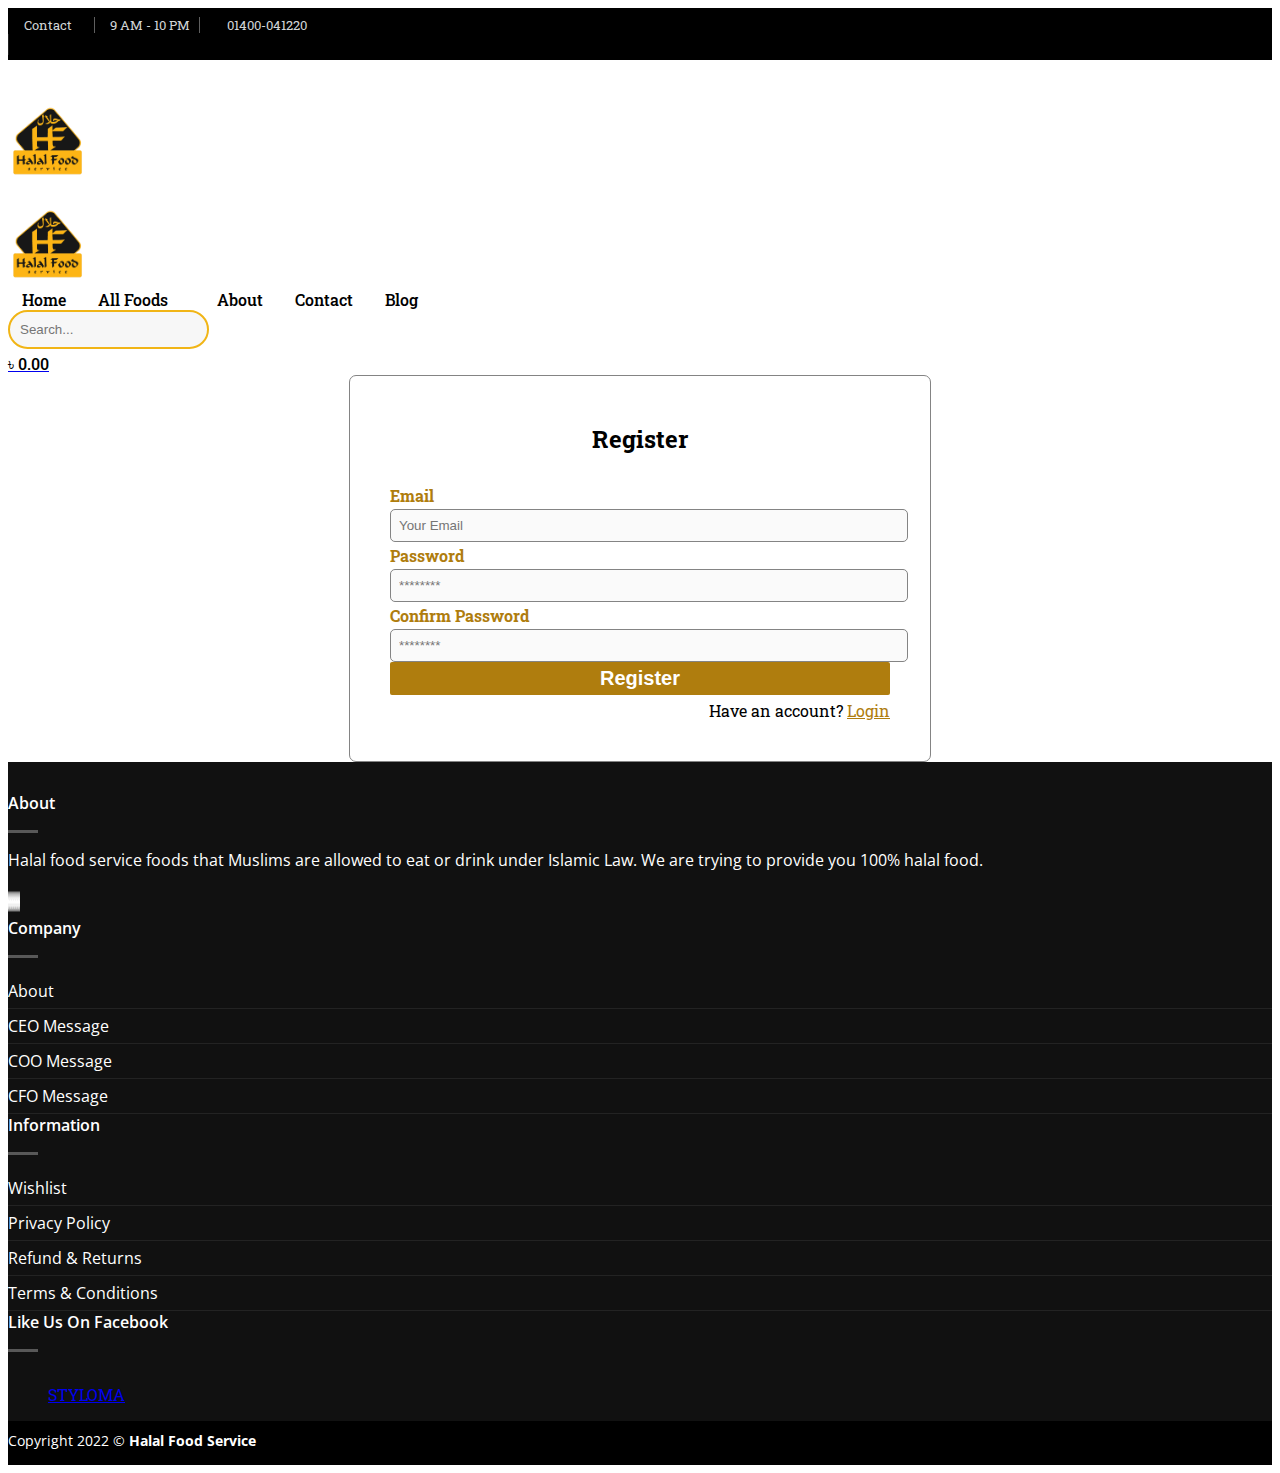
<file: register.html>
<!DOCTYPE html>
<html lang="en">

<head>
    <meta charset="UTF-8" />
    <meta http-equiv="X-UA-Compatible" content="IE=edge" />
    <meta name="viewport" content="width=device-width, initial-scale=1.0" />
    <title>Halal Food Service - Enjoy The Real Taste Home</title>
    <!-- Bootstrap 5 css -->
    <link href="https://cdn.jsdelivr.net/npm/bootstrap@5.0.2/dist/css/bootstrap.min.css" rel="stylesheet" integrity="sha384-EVSTQN3/azprG1Anm3QDgpJLIm9Nao0Yz1ztcQTwFspd3yD65VohhpuuCOmLASjC" crossorigin="anonymous">
    <!-- fontawsome -->
    <link rel="stylesheet" href="https://cdnjs.cloudflare.com/ajax/libs/font-awesome/6.1.1/css/all.min.css" integrity="sha512-KfkfwYDsLkIlwQp6LFnl8zNdLGxu9YAA1QvwINks4PhcElQSvqcyVLLD9aMhXd13uQjoXtEKNosOWaZqXgel0g==" crossorigin="anonymous" referrerpolicy="no-referrer" />
    <!-- custom -->
    <!--    google font-->
    <link rel="preconnect" href="https://fonts.googleapis.com">
    <link rel="preconnect" href="https://fonts.gstatic.com" crossorigin>
    <link href="https://fonts.googleapis.com/css2?family=Roboto+Slab:wght@300;400;500;600;700;800;900&display=swap" rel="stylesheet">
    <link rel="preconnect" href="https://fonts.googleapis.com">
    <link rel="preconnect" href="https://fonts.gstatic.com" crossorigin>
    <link href="https://fonts.googleapis.com/css2?family=Open+Sans:ital,wght@0,400;0,500;0,600;0,700;0,800;1,700;1,800&display=swap" rel="stylesheet">

    <link rel="stylesheet" href="./css/style.css" />
    <link rel="stylesheet" href="./css/responsive.css" />
</head>

<body>
    <div class="header-top d-none d-md-block">
        <div class="container">
            <div class="wrapper">
                <div class="top-bar d-flex justify-content-between">
                    <div class="top-left">
                        <ul>
                            <li>
                                <a href="mailto:support@halalfoodservicebd.com" class="contact"><i class="fa-regular fa-envelope"></i><span>Contact</span>
                                </a>
                            </li>
                            <li>
                                <a class="time"><i class="fa-regular fa-clock"></i><span>9 AM - 10 PM</span></a>
                            </li>
                            <li>
                                <a href="tel:01400-041220" class="call"><i class="fa-solid fa-phone"></i><span>01400-041220</span></a>
                            </li>
                        </ul>
                    </div>
                    <div class="top-right">
                        <ul>
                            <li>
                                <a href="#" data-bs-toggle="tooltip" data-bs-placement="bottom" title="Follow On Facebook"><i class="fa-brands fa-facebook-f"></i>
                                </a>
                                <a href="#" data-bs-toggle="tooltip" data-bs-placement="bottom" title="Follow On Instagram"><i class="fa-brands fa-instagram"></i>
                                </a>
                                <a href="#" data-bs-toggle="tooltip" data-bs-placement="bottom" title="Follow On Twitter"><i class="fa-brands fa-twitter"></i>
                                </a>
                                <a href="#" data-bs-toggle="tooltip" data-bs-placement="bottom" title="Send Us An Email"><i class="fa-regular fa-envelope"></i>
                                </a>
                                <a href="#" data-bs-toggle="tooltip" data-bs-placement="bottom" title="Call Us"><i class="fa-solid fa-phone"></i>
                                </a>
                                <a href="#" data-bs-toggle="tooltip" data-bs-placement="bottom" title="Follow On Youtube"><i class="fa-brands fa-youtube"></i>
                                </a>
                            </li>
                        </ul>
                    </div>
                </div>
            </div>
        </div>
    </div>



    <!--    HEADER SECTION-->
    <header class="py-1">
        <div class="container">
            <div class="row align-items-center">
                <div class="col-12 col-lg-3 d-lg-none">
                    <div class="logo menubar-mobile d-flex justify-content-between align-items-center">
                        <div>
                            <div class="d-flex align-items-center">
                                <i class="fa fa-bars d-lg-none" style="padding: 10px; padding-left: 0;" onclick="mobileClick()"></i>
                                <div class="cart-store">
                                    <a href="#"><i class="fa-solid fa-heart"></i></a>
                                </div>
                            </div>
                        </div>
                        <div class="logo-image d-flex align-items-center">
                            <a href="#">
                                <img src="img/logo.png" alt="">
                            </a>
                        </div>
                        <div class="cart-store">
                            <a href="#"><i class="fa-solid fa-user-large"></i></a>
                            <a href="#">
                                <i class="fa-solid fa-cart-shopping"></i>
                            </a>
                        </div>

                    </div>
                </div>
                <div class="col-12 d-none d-lg-block">
                    <div class="row align-items-center">
                        <div class="col-2">
                            <div class="logo-image">
                                <a href="#">
                                    <img src="img/logo.png" alt="">
                                </a>
                            </div>
                        </div>
                        <div class="col-10">
                            <div class="menubar d-flex align-items-center justify-content-between">
                                <ul>
                                    <li>
                                        <a href="#" class="d-flex align-items-center">
                                            Home
                                        </a>
                                    </li>
                                    <li class="sub-btn">
                                        <a href="#" class="d-flex align-items-center">
                                            All Foods
                                            <i class="fa-solid fa-angle-down"></i>
                                        </a>
                                        <div class="sub-menu custom-submenu">
                                            <ul>
                                                <li><a href="#">পপুলার</a></li>
                                                <li><a href="#">ঘি ও তেল</a></li>
                                                <li><a href="#">প্রিমিয়াম শুঁটকি</a></li>
                                                <li><a href="#">অর্গানিক শুঁটকি</a></li>
                                                <li><a href="#">গুঁড়া মশলা</a></li>
                                                <li><a href="#">প্রিমিয়াম খেজুর</a></li>
                                                <li><a href="#">প্রিমিয়াম নাটস</a></li>
                                            </ul>
                                        </div>
                                    </li>
                                    <li>
                                        <a href="#" class="">
                                            About
                                        </a>
                                    </li>
                                    <li>
                                        <a href="#" class="">
                                            Contact
                                        </a>
                                    </li>
                                    <li>
                                        <a href="#" class="">
                                            Blog
                                        </a>
                                    </li>
                                </ul>
                                <div>
                                    <form action="#">
                                        <div class="food-search">
                                            <input type="text" placeholder="Search...">
                                            <button>
                                                <i class="fa-solid fa-magnifying-glass"></i>
                                            </button>
                                        </div>
                                    </form>
                                </div>
                                <div class="cart-store">
                                    <a href="#"><i class="fa-solid fa-heart"></i></a>
                                    <a href="#"><i class="fa-solid fa-user-large"></i></a>
                                    <a href="#">
                                        <span>৳ 0.00</span>
                                        <i class="fa-solid fa-cart-shopping"></i>
                                    </a>
                                </div>

                            </div>

                        </div>
                    </div>
                </div>
            </div>
        </div>
    </header>
    <!--    HEADER SECTION END-->

    <!--    MOBILE MENU-->
    <div id="mobile-menu" class="mobile-menu">
        <!-- accordion-->
        <div class="accordion accordion-flush" id="accordionFlushExample">

            <div class="mobile-logo mb-3">
                <a href="#">
                    <img src="img/logo.png" alt="mobile-logo">
                </a>
                <i id="mobile-cross" class="fa fa-times" onClick="mobileClick()"></i>
            </div>
            <div class="mobile-device-search">
                <form action="#">
                    <div class="food-search">
                        <input type="text" placeholder="Search...">
                        <button>
                            <i class="fa-solid fa-magnifying-glass"></i>
                        </button>
                    </div>
                </form>
            </div>



            <div class="accordion-item">
                <h2 class="accordion-header" id="flush-headingTwo">
                    <button class="accordion-button custom collapsed" type="button" data-bs-toggle="collapse" data-bs-target="#two" aria-expanded="false" aria-controls="flush-collapseTwo">
                        All Category
                    </button>
                </h2>
                <div id="two" class="accordion-collapse collapse" aria-labelledby="two" data-bs-parent="#accordionFlushExample">
                    <div class="accordion-body custom">
                        <ul>
                            <li><a href="#"><i class="fa fa-chevron-right"></i>Lip Gloss</a></li>

                            <li><a href="#"><i class="fa fa-chevron-right"></i>Body Lotion</a></li>
                            <li><a href="#"><i class="fa fa-chevron-right"></i>Cream</a></li>
                            <li><a href="#"><i class="fa fa-chevron-right"></i>Garnier</a></li>
                        </ul>
                    </div>
                </div>
            </div>


            <div class="accordion-item custom ">
                <h2 class="accordion-header" id="flush-headingThree">
                    <a href="#">
                        <button class="accordion-button custom collapsed none" type="button">
                            Wigs Collection
                        </button>
                    </a>
                </h2>
            </div>
            <div class="accordion-item custom">
                <h2 class="accordion-header" id="flush-headingThree">
                    <a href="#">
                        <button class="accordion-button custom collapsed none" type="button">
                            Today’s Deal
                        </button>
                    </a>
                </h2>
            </div>
            <div class="accordion-item custom">
                <h2 class="accordion-header" id="flush-headingThree">
                    <a href="#">
                        <button class="accordion-button custom collapsed none" type="button">
                            Offer
                        </button>
                    </a>
                </h2>
            </div>
            <div class="accordion-item custom">
                <h2 class="accordion-header" id="flush-headingThree">
                    <a href="#">
                        <button class="accordion-button custom collapsed none" type="button">
                            Blog
                        </button>
                    </a>
                </h2>
            </div>
            <div class="accordion-item custom">
                <h2 class="accordion-header" id="flush-headingThree">
                    <a href="#">
                        <button class="accordion-button custom collapsed none" type="button">
                            About
                        </button>
                    </a>
                </h2>
            </div>

            <div class="mobile-social mt-3 ml-3">
                <a href="#" data-bs-toggle="tooltip" data-bs-placement="top" title="Follow On Facebook"><i class="fa-brands fa-facebook-f"></i>
                </a>
                <a href="#" data-bs-toggle="tooltip" data-bs-placement="bottom" title="Follow On Instagram"><i class="fa-brands fa-instagram"></i>
                </a>
                <a href="#" data-bs-toggle="tooltip" data-bs-placement="bottom" title="Follow On Twitter"><i class="fa-brands fa-twitter"></i>
                </a>
                <a href="#" data-bs-toggle="tooltip" data-bs-placement="bottom" title="Send Us An Email"><i class="fa-regular fa-envelope"></i>
                </a>
                <a href="#" data-bs-toggle="tooltip" data-bs-placement="bottom" title="Call Us"><i class="fa-solid fa-phone"></i>
                </a>
                <a href="#" data-bs-toggle="tooltip" data-bs-placement="bottom" title="Follow On Youtube"><i class="fa-brands fa-youtube"></i>
                </a>
            </div>

        </div>

    </div>
    <div id="mobileOverlay" class="mobile-overlay" onClick="mobileClick()"></div>
    <!--    MOBILE MENU END-->
    
    <!--    SIGNIN SECTION-->
    <div class="sign-in-section py-5">
        <div class="container">
            <div class="sign-in-box">
                <h3>Register</h3>
                <div class="sign-form">
                    <form action="#">
                        <div class="row">
                            
                            <div class="col-12 py-2">
                                <label for="">Email</label>
                                <input type="email" placeholder="Your Email">
                            </div>
                            <div class="col-12 py-2">
                                <label for="">Password</label>
                                <input type="password" placeholder="********">
                            
                            </div>
                            <div class="col-12 py-2">
                                <label for="">Confirm Password</label>
                                <input type="password" placeholder="********">
                                
                            </div>
                            <div class="col-12 mt-3">
                                <div class="d-sm-flex sign-button h-100">
                                    <button type="submit">Register</button>
                                </div>
                            </div>
                            <div class="no-signin">
                                <p>Have an account? <a href="">Login</a></p>
                            </div>
                            

                        </div>
                    </form>
                </div>
            </div>
        </div>
    </div>
    <!--    SIGNIN SECTION END-->
    
    <!-- Footer -->
    <footer id="footer" class="footer-wrapper">
        <div class="container">
            <div class="row mb-0">

                <div class="col-12 col-md-3 pb-4">
                    <span class="widget-title">About</span>
                    <div class="is-divider small"></div>
                    <p>Halal food service foods that Muslims are allowed to eat or drink under Islamic Law. We are trying to provide you 100% halal food.</p>
                    <div class="social-icons">
                        <a href="#" target="_blank" data-label="Facebook" class="icon circle" title="Follow on Facebook" aria-label="Follow on Facebook">
                            <i class="fa-brands fa-facebook-f"></i>
                        </a>
                        <a href="#" target="_blank" data-label="Instagram" class="icon circle" title="Follow on Instagram" aria-label="Follow on Instagram">
                            <i class="fa-brands fa-instagram"></i>
                        </a>
                        <a href="#" target="_blank" data-label="Twitter" rel="noopener noreferrer nofollow" class="icon circle" title="Follow on Twitter" aria-label="Follow on Twitter">
                            <i class="fa-brands fa-twitter"></i>
                        </a>
                        <a href="#" data-label="E-mail" class="icon  circle" title="Send us an email" aria-label="Send us an email">
                            <i class="fa-solid fa-envelope"></i>
                        </a>
                        <a href="#" target="_blank" data-label="Phone" class="icon circle" title="Call us" aria-label="Call us">
                            <i class="fa-solid fa-phone"></i>
                        </a>
                        <a href="#" target="_blank" data-label="YouTube" class="icon circle" title="Follow on YouTube" aria-label="Follow on YouTube">
                            <i class="fa-brands fa-youtube"></i>
                        </a>
                    </div>
                </div>

                <div class="col-12 col-md-3 pb-4">
                    <span class="widget-title">Company</span>
                    <div class="is-divider small"></div>
                    <div class="menu-information-menu-1-container">
                        <ul id="menu-information-menu-1" class="menu">
                            <li class="menu-item"><a href="#">About</a>
                            </li>
                            <li class="menu-item"><a href="#">CEO Message</a>
                            </li>
                            <li class="menu-item"><a href="#">COO Message</a>
                            </li>
                            <li class="menu-item"><a href="#">CFO Message</a>
                            </li>
                        </ul>
                    </div>
                </div>
                <div class="col-12 col-md-3 pb-4">
                    <span class="widget-title">Information</span>
                    <div class="is-divider small"></div>
                    <div class="menu-information">
                        <ul class="menu">
                            <li class="menu-item"><a href="#">Wishlist</a>
                            </li>
                            <li class="menu-item "><a href="#">Privacy Policy</a>
                            </li>
                            <li class="menu-item"><a href="#">Refund &#038; Returns</a>
                            </li>
                            <li class="menu-item"><a href="#">Terms &#038; Conditions</a>
                            </li>
                        </ul>
                    </div>
                </div>
                <div class="col-12 col-md-3 pb-4">
                    <span class="widget-title">Like Us On Facebook</span>
                    <div class="is-divider small"></div>
                    <div class="fb_loader" style="text-align: center !important;">
                    </div>
                    <div id="fb-root"></div>
                    
                    <div style="overflow: hidden;">
                        <div class="fb-page" data-href="https://www.facebook.com/styloma.com.bd/" data-tabs="timeline" data-width="300" data-height="130" data-small-header="false" data-adapt-container-width="false" data-hide-cover="false" data-show-facepile="false">
                        <blockquote cite="https://www.facebook.com/styloma.com.bd/" class="fb-xfbml-parse-ignore"><a href="https://www.facebook.com/styloma.com.bd/">STYLOMA</a></blockquote>
                    </div>
                    </div>

                </div>
            </div>
        </div>

        <div class="absolute-footer dark medium-text-center small-text-center">
            <div class="container clearfix">
                <div class="footer-secondary pull-right">
                    <div class="payment-icons inline-block">
                        <div class="payment-icon">
                        </div>
                    </div>
                </div>
                <div class="footer-primary pull-left">
                    <div class="copyright-footer py-2">
                        Copyright 2022 © <strong>Halal Food Service</strong>
                    </div>
                </div>
            </div>
        </div>
    </footer>
    <!-- fb script -->
    <script async defer crossorigin="anonymous" src="https://connect.facebook.net/en_US/sdk.js#xfbml=1&version=v13.0" nonce="l1n2m7lg"></script>
    <!-- jQuery -->
    <script src="./js/jquery.min.js"></script>
    <!-- Bootstrap Script -->
    <script src="https://cdn.jsdelivr.net/npm/bootstrap@5.0.2/dist/js/bootstrap.bundle.min.js" integrity="sha384-MrcW6ZMFYlzcLA8Nl+NtUVF0sA7MsXsP1UyJoMp4YLEuNSfAP+JcXn/tWtIaxVXM" crossorigin="anonymous"></script>


    <script>
        //        MOBILE MENU
        function mobileClick() {
            $("#mobile-menu").toggleClass('mobileAdd');
            $("#mobileOverlay").toggleClass('mobile-overlay');
        }

        $(window).scroll(function() {
            $('header').toggleClass('scrolled', $(this).fadeIn().scrollTop() > 65);
        });

    </script>
</body>

</html>
</file>
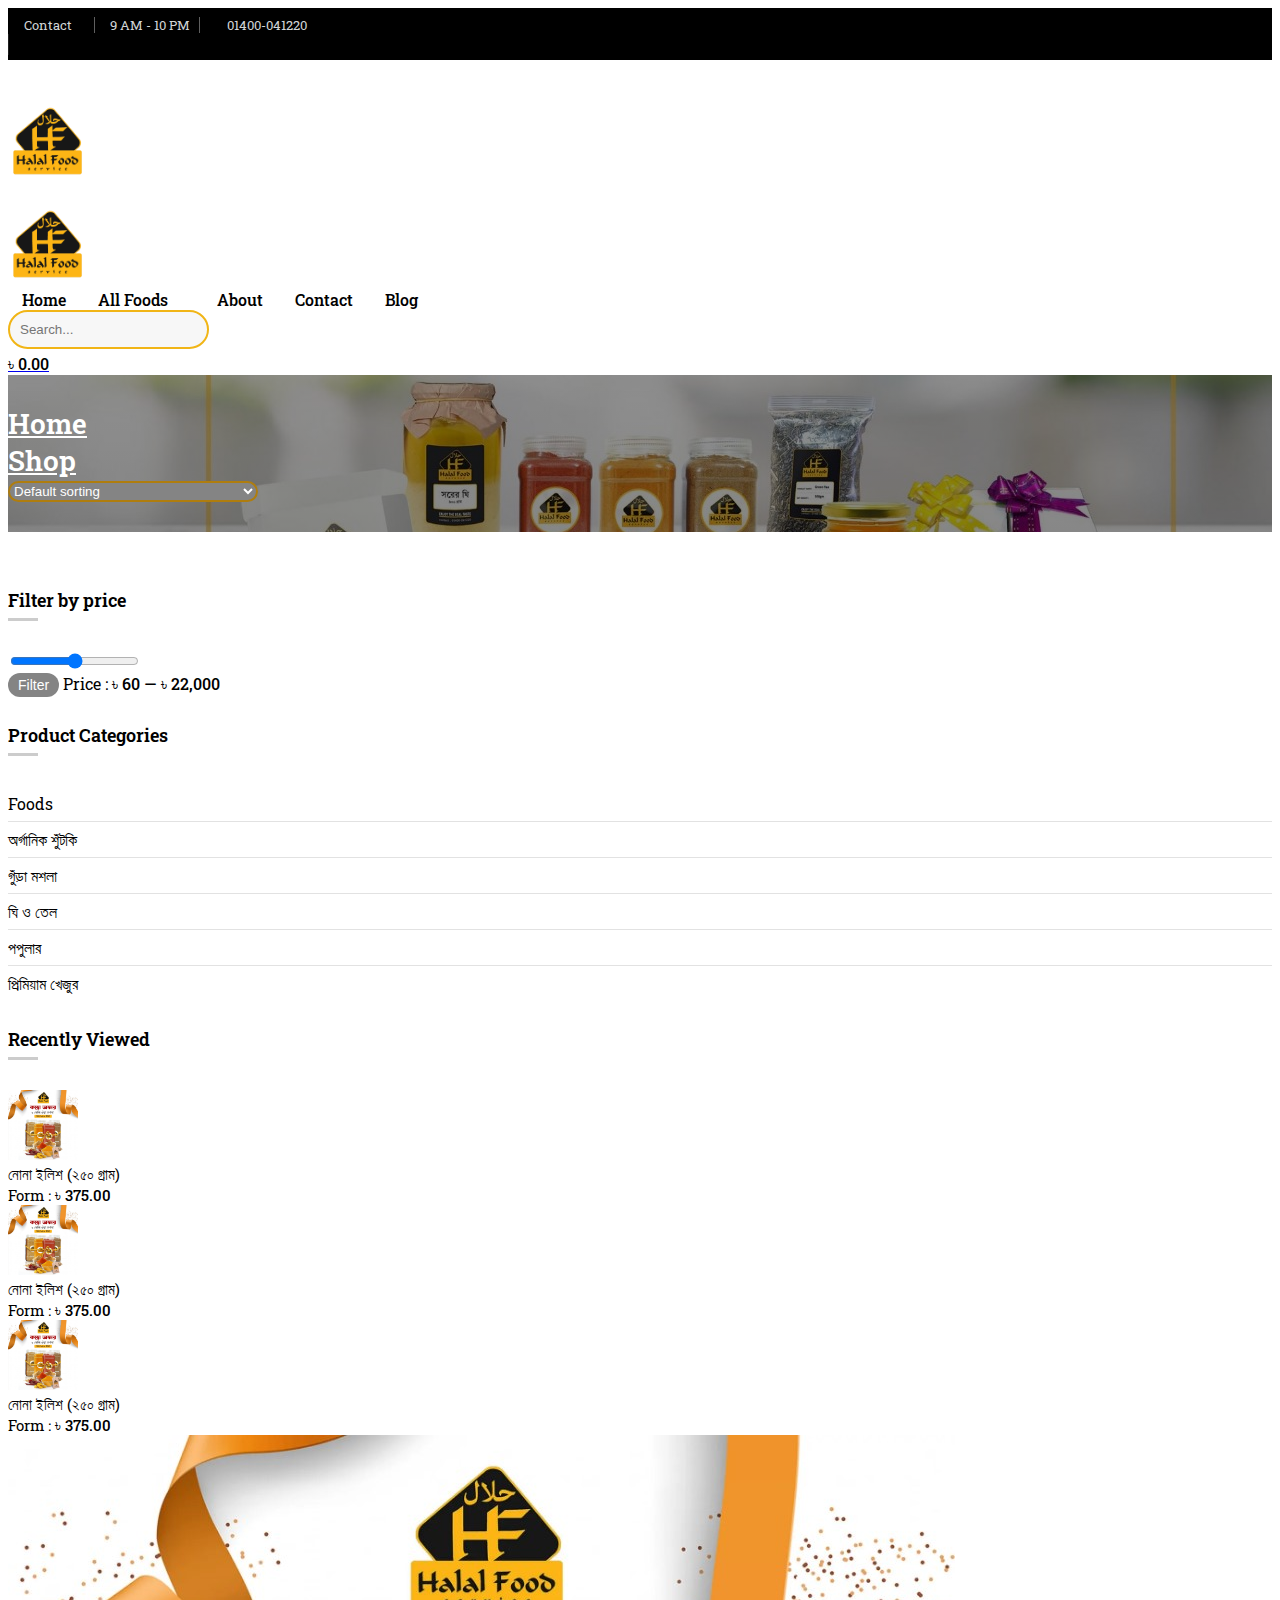
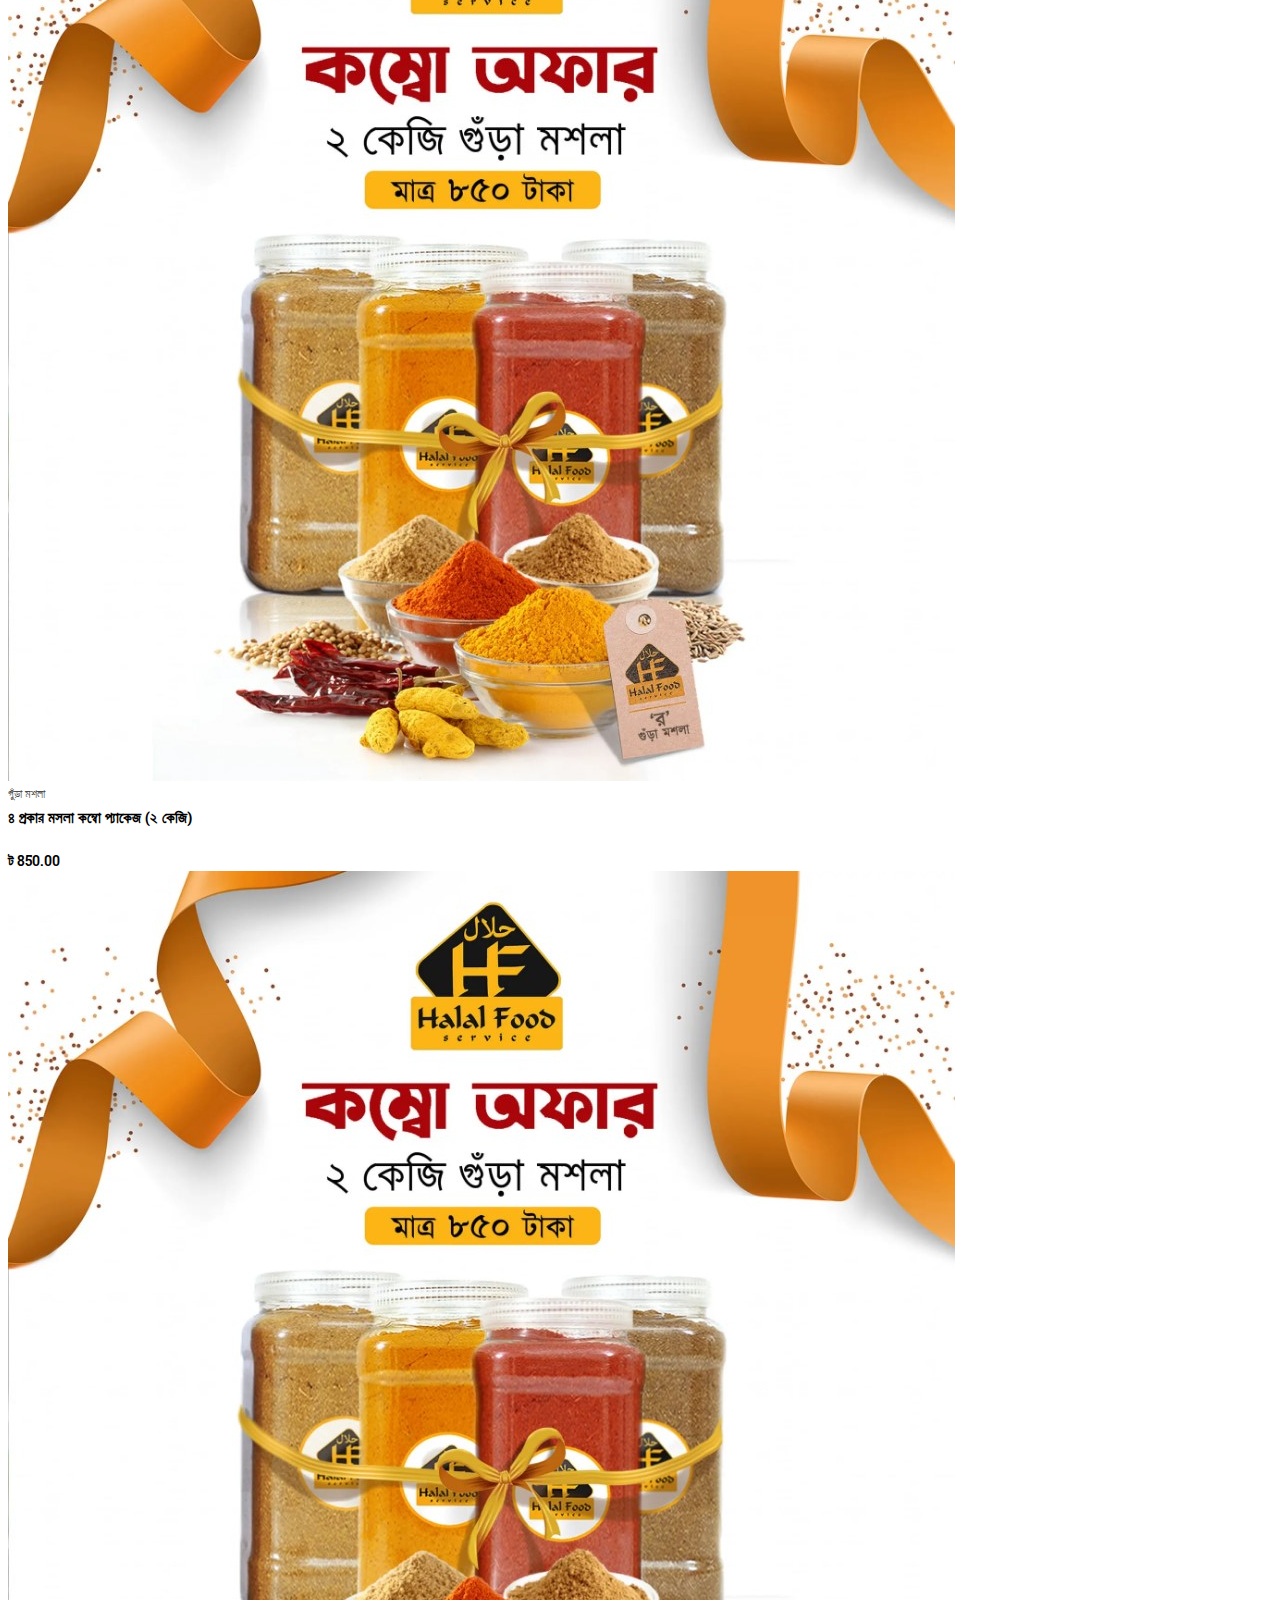
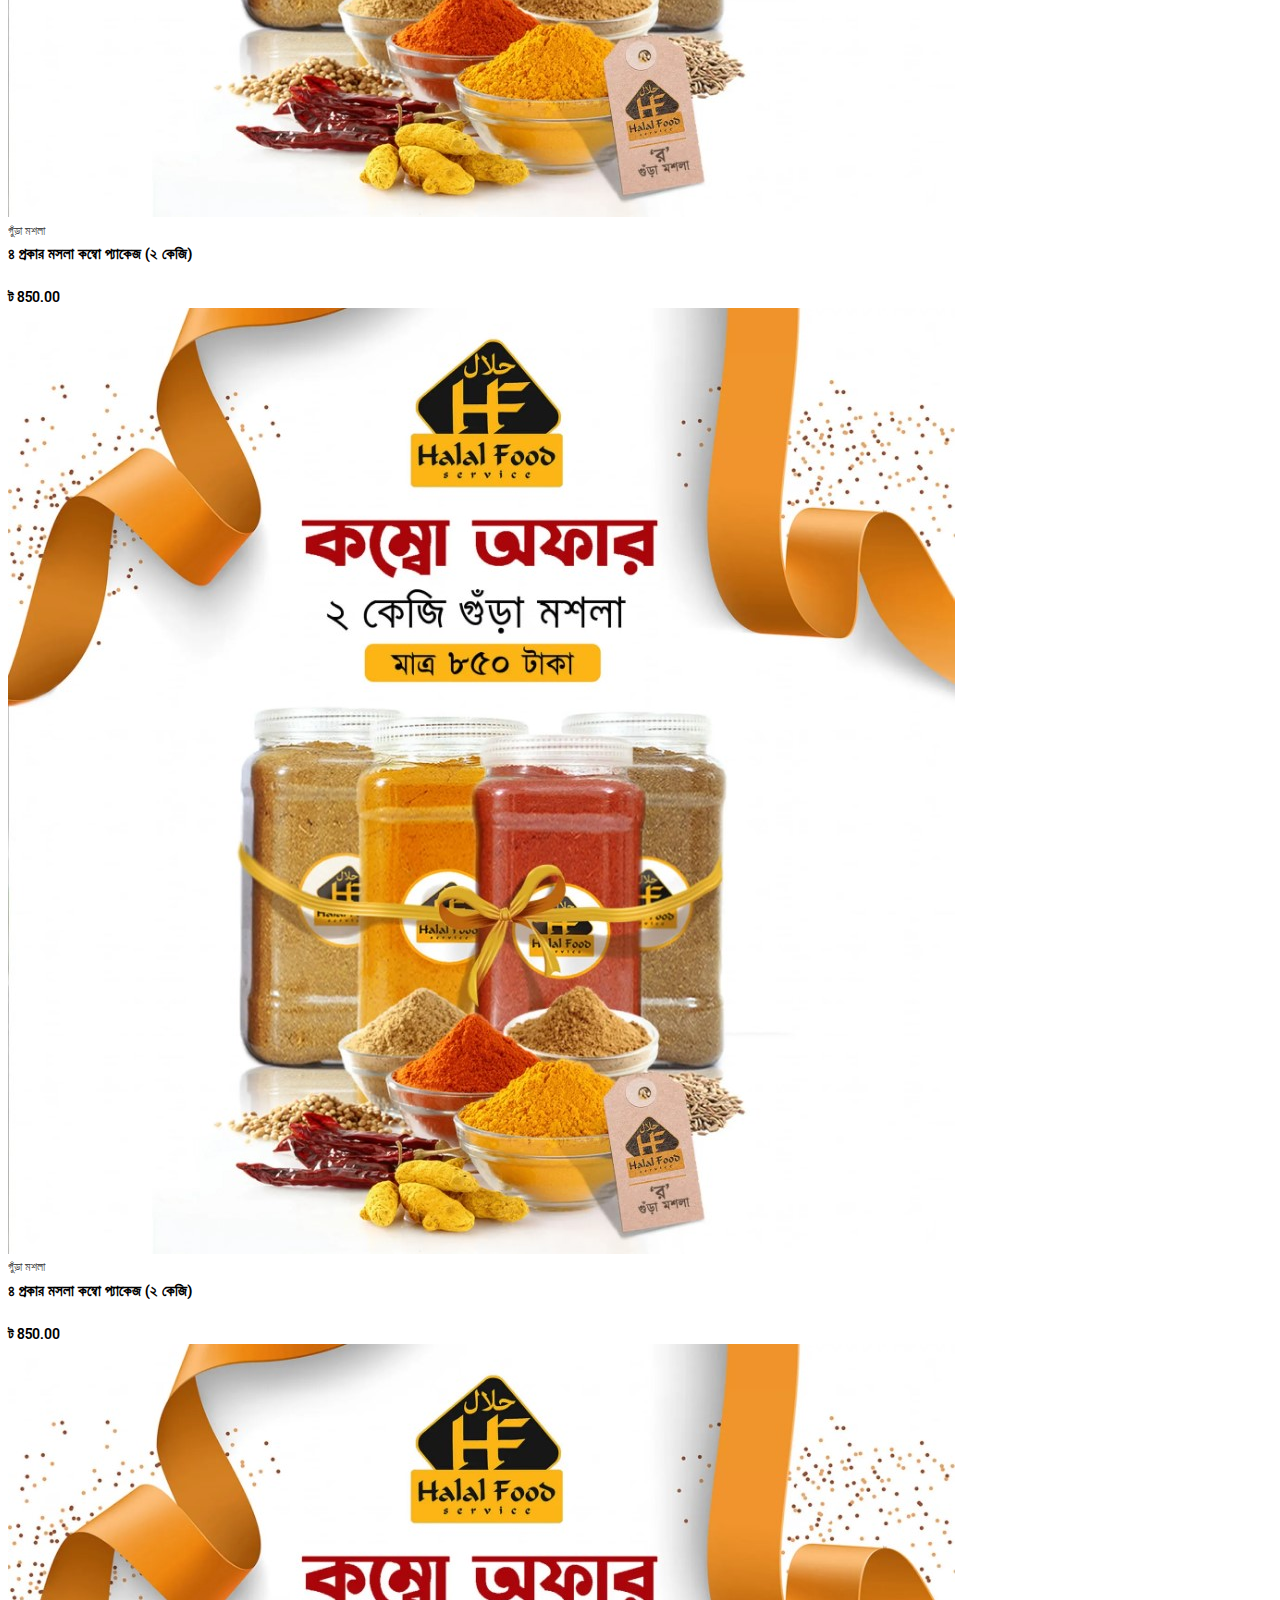
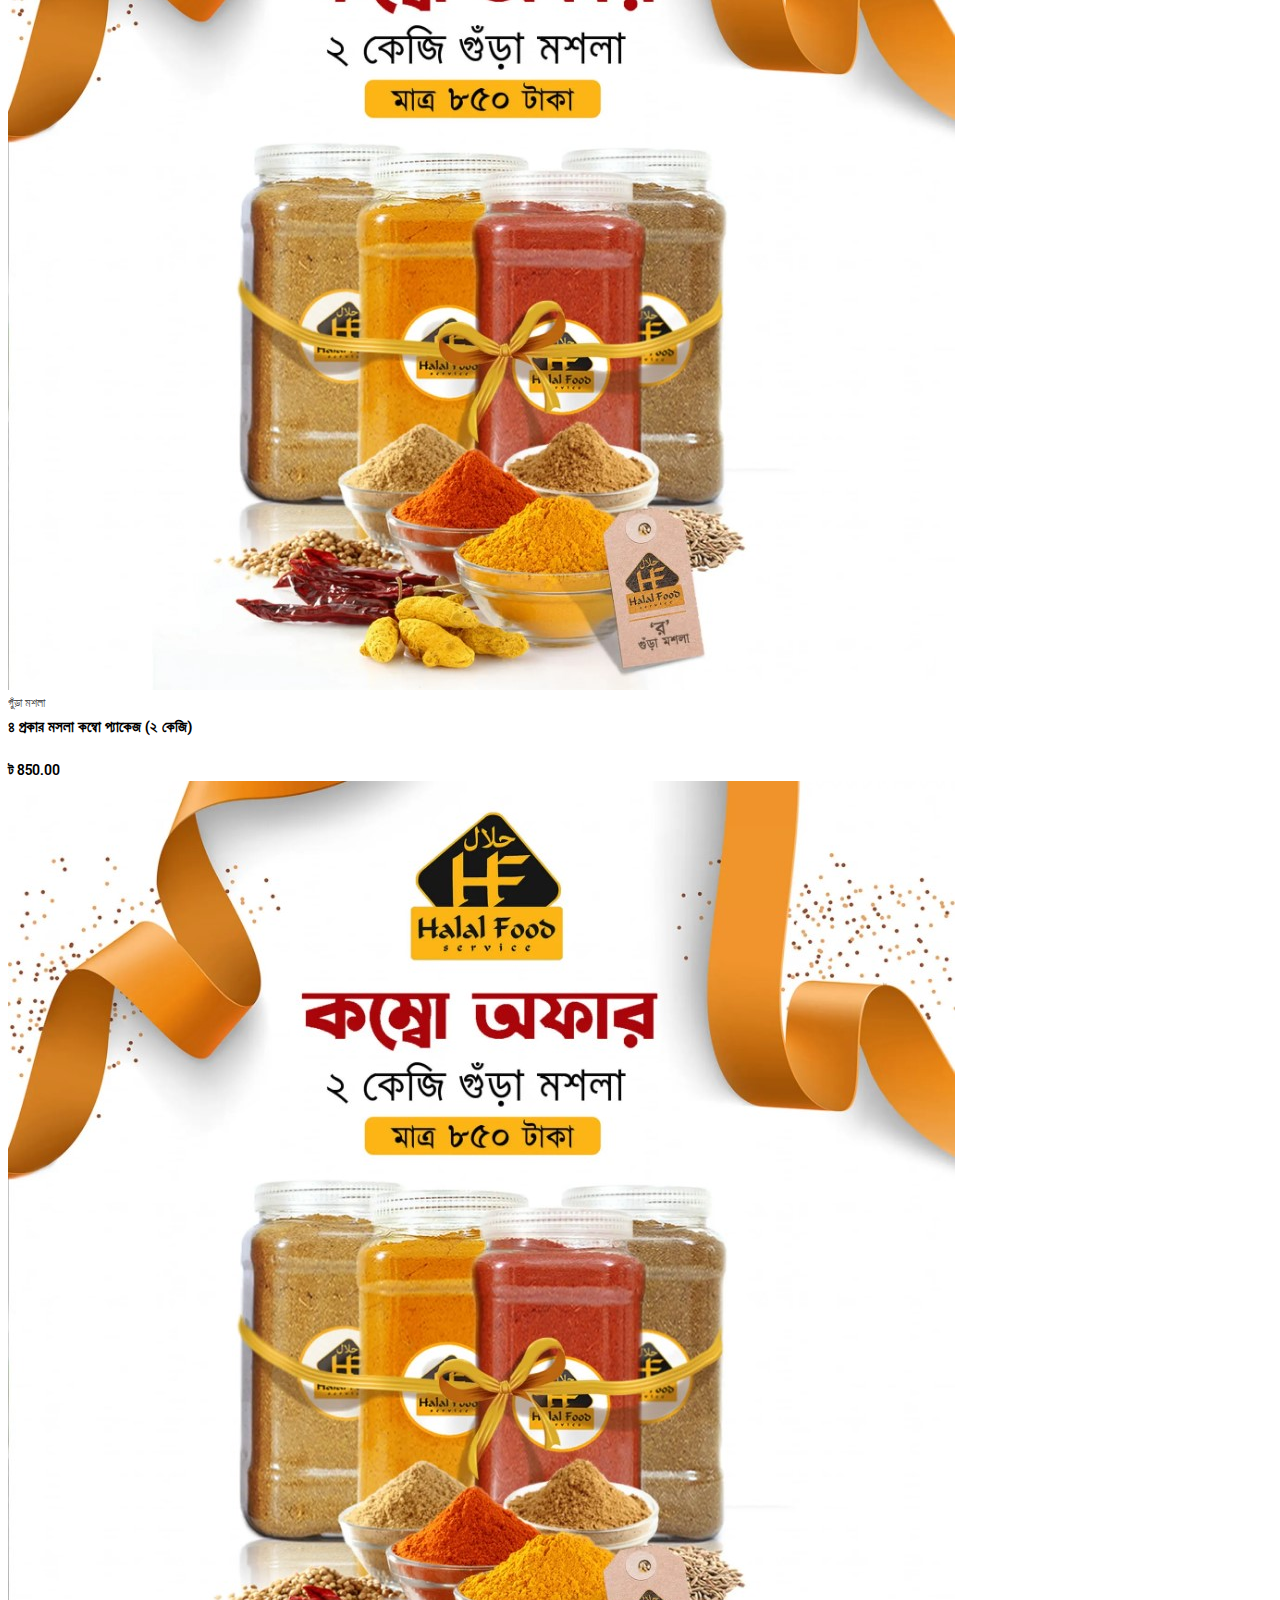
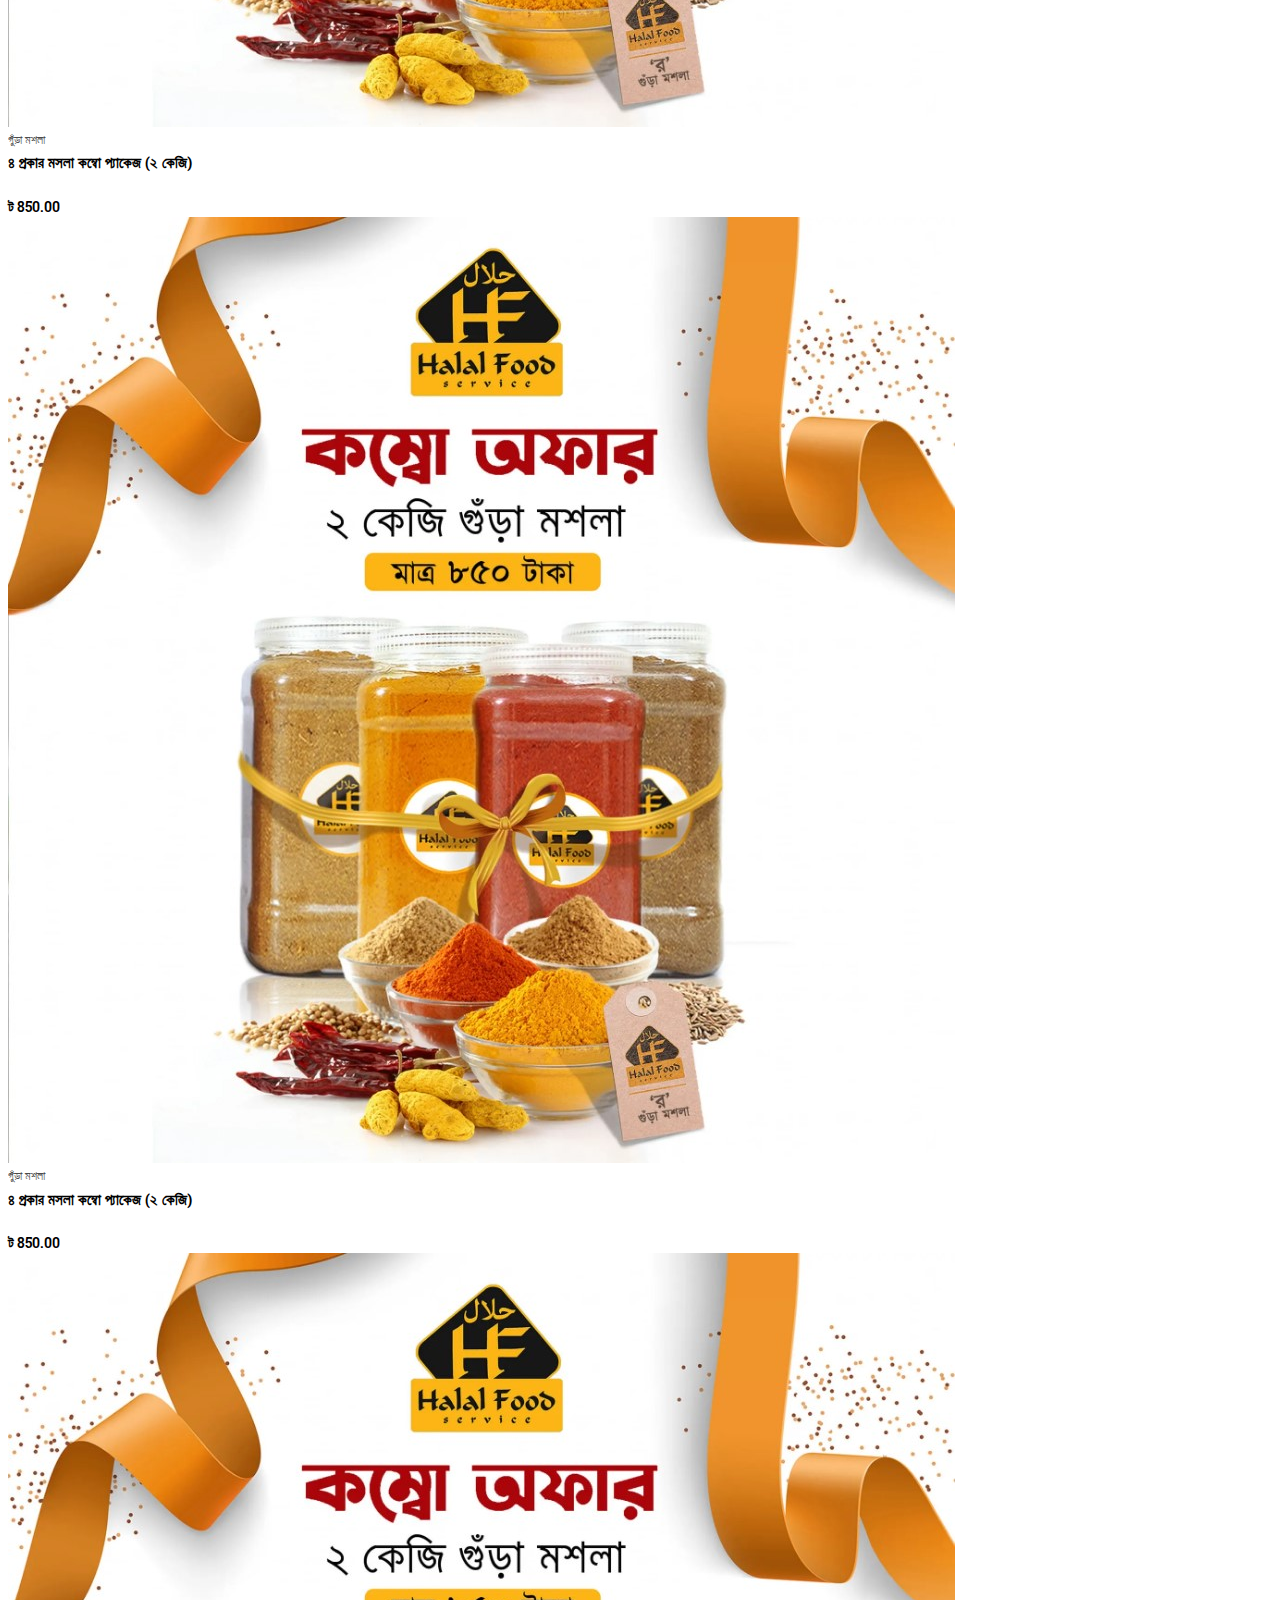
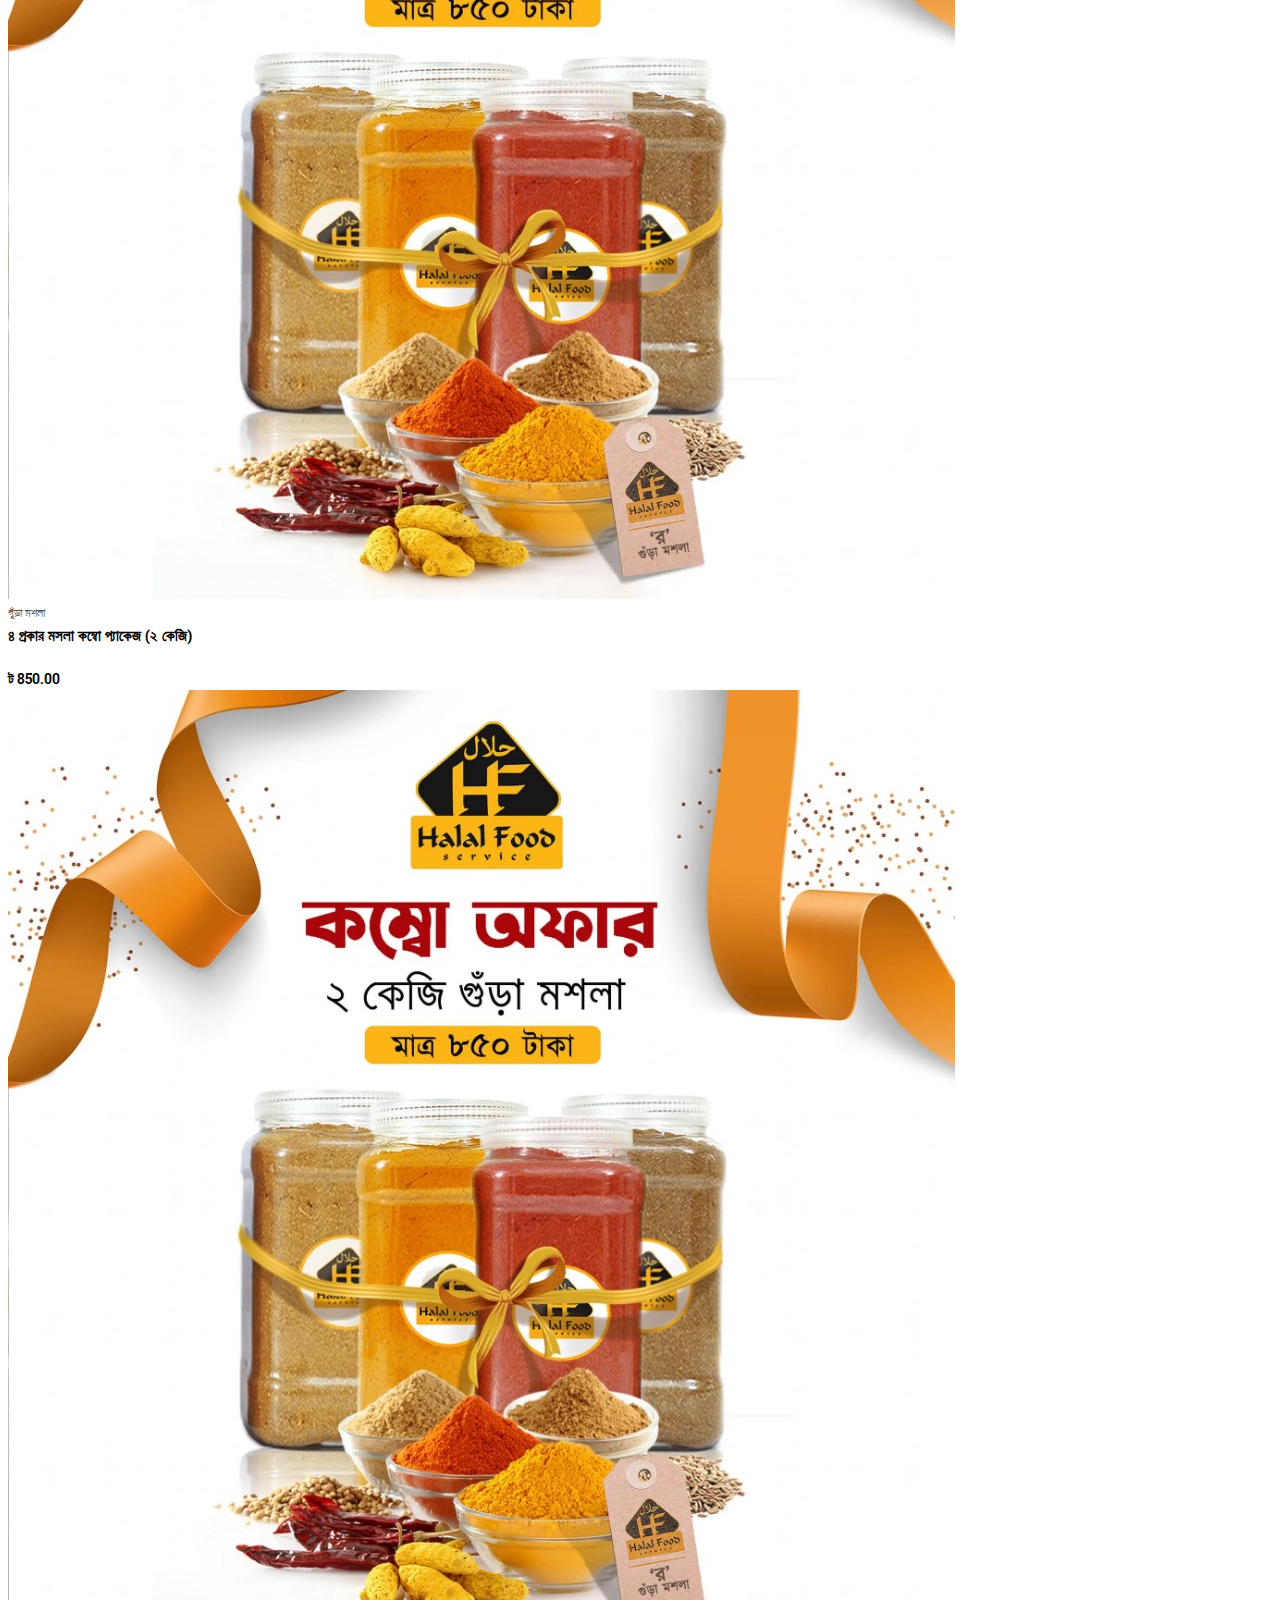
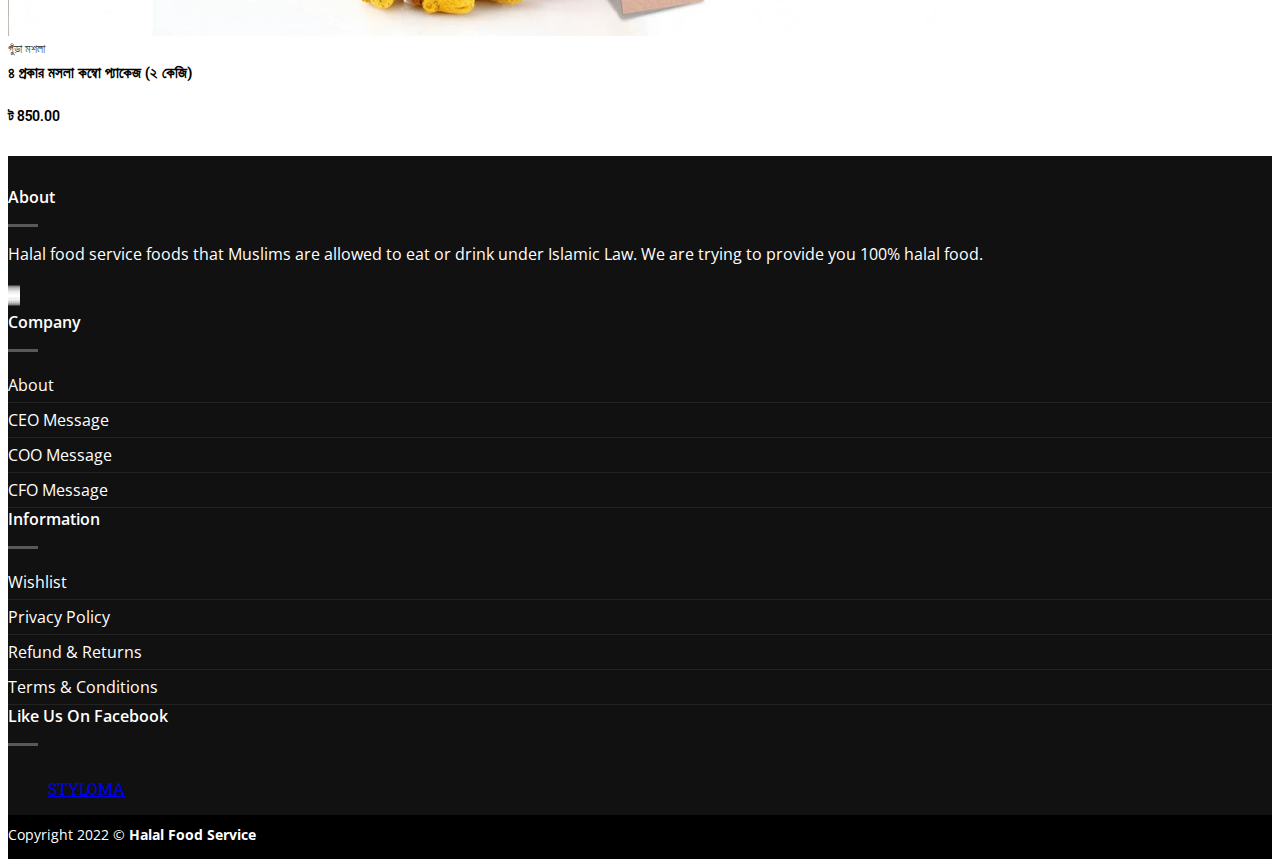
<file: shop.html>
<!DOCTYPE html>
<html lang="en">

<head>
    <meta charset="UTF-8" />
    <meta http-equiv="X-UA-Compatible" content="IE=edge" />
    <meta name="viewport" content="width=device-width, initial-scale=1.0" />
    <title>Halal Food Service - Enjoy The Real Taste Home</title>
    <!-- Bootstrap 5 css -->
    <link href="https://cdn.jsdelivr.net/npm/bootstrap@5.0.2/dist/css/bootstrap.min.css" rel="stylesheet" integrity="sha384-EVSTQN3/azprG1Anm3QDgpJLIm9Nao0Yz1ztcQTwFspd3yD65VohhpuuCOmLASjC" crossorigin="anonymous">
    <!-- fontawsome -->
    <link rel="stylesheet" href="https://cdnjs.cloudflare.com/ajax/libs/font-awesome/6.1.1/css/all.min.css" integrity="sha512-KfkfwYDsLkIlwQp6LFnl8zNdLGxu9YAA1QvwINks4PhcElQSvqcyVLLD9aMhXd13uQjoXtEKNosOWaZqXgel0g==" crossorigin="anonymous" referrerpolicy="no-referrer" />
    <!-- custom -->
    <!--    google font-->
    <link rel="preconnect" href="https://fonts.googleapis.com">
    <link rel="preconnect" href="https://fonts.gstatic.com" crossorigin>
    <link href="https://fonts.googleapis.com/css2?family=Roboto+Slab:wght@300;400;500;600;700;800;900&display=swap" rel="stylesheet">
    <link rel="preconnect" href="https://fonts.googleapis.com">
    <link rel="preconnect" href="https://fonts.gstatic.com" crossorigin>
    <link href="https://fonts.googleapis.com/css2?family=Open+Sans:ital,wght@0,400;0,500;0,600;0,700;0,800;1,700;1,800&display=swap" rel="stylesheet">

    <link rel="stylesheet" href="./css/style.css" />
    <link rel="stylesheet" href="./css/responsive.css" />
</head>

<body>
    <div class="header-top d-none d-md-block">
        <div class="container">
            <div class="wrapper">
                <div class="top-bar d-flex justify-content-between">
                    <div class="top-left">
                        <ul>
                            <li>
                                <a href="mailto:support@halalfoodservicebd.com" class="contact"><i class="fa-regular fa-envelope"></i><span>Contact</span>
                                </a>
                            </li>
                            <li>
                                <a class="time"><i class="fa-regular fa-clock"></i><span>9 AM - 10 PM</span></a>
                            </li>
                            <li>
                                <a href="tel:01400-041220" class="call"><i class="fa-solid fa-phone"></i><span>01400-041220</span></a>
                            </li>
                        </ul>
                    </div>
                    <div class="top-right">
                        <ul>
                            <li>
                                <a href="#" data-bs-toggle="tooltip" data-bs-placement="bottom" title="Follow On Facebook"><i class="fa-brands fa-facebook-f"></i>
                                </a>
                                <a href="#" data-bs-toggle="tooltip" data-bs-placement="bottom" title="Follow On Instagram"><i class="fa-brands fa-instagram"></i>
                                </a>
                                <a href="#" data-bs-toggle="tooltip" data-bs-placement="bottom" title="Follow On Twitter"><i class="fa-brands fa-twitter"></i>
                                </a>
                                <a href="#" data-bs-toggle="tooltip" data-bs-placement="bottom" title="Send Us An Email"><i class="fa-regular fa-envelope"></i>
                                </a>
                                <a href="#" data-bs-toggle="tooltip" data-bs-placement="bottom" title="Call Us"><i class="fa-solid fa-phone"></i>
                                </a>
                                <a href="#" data-bs-toggle="tooltip" data-bs-placement="bottom" title="Follow On Youtube"><i class="fa-brands fa-youtube"></i>
                                </a>
                            </li>
                        </ul>
                    </div>
                </div>
            </div>
        </div>
    </div>



    <!--    HEADER SECTION-->
    <header class="py-1">
        <div class="container">
            <div class="row align-items-center">
                <div class="col-12 col-lg-3 d-lg-none">
                    <div class="logo menubar-mobile d-flex justify-content-between align-items-center">
                        <div>
                            <div class="d-flex align-items-center">
                                <i class="fa fa-bars d-lg-none" style="padding: 10px; padding-left: 0;" onclick="mobileClick()"></i>
                                <div class="cart-store">
                                    <a href="#"><i class="fa-solid fa-heart"></i></a>
                                </div>
                            </div>
                        </div>
                        <div class="logo-image d-flex align-items-center">
                            <a href="#">
                                <img src="img/logo.png" alt="">
                            </a>
                        </div>
                        <div class="cart-store">
                            <a href="#"><i class="fa-solid fa-user-large"></i></a>
                            <a href="#">
                                <i class="fa-solid fa-cart-shopping"></i>
                            </a>
                        </div>

                    </div>
                </div>
                <div class="col-12 d-none d-lg-block">
                    <div class="row align-items-center">
                        <div class="col-2">
                            <div class="logo-image">
                                <a href="#">
                                    <img src="img/logo.png" alt="">
                                </a>
                            </div>
                        </div>
                        <div class="col-10">
                            <div class="menubar d-flex align-items-center justify-content-between">
                                <ul>
                                    <li>
                                        <a href="#" class="d-flex align-items-center">
                                            Home
                                        </a>
                                    </li>
                                    <li class="sub-btn">
                                        <a href="#" class="d-flex align-items-center">
                                            All Foods
                                            <i class="fa-solid fa-angle-down"></i>
                                        </a>
                                        <div class="sub-menu custom-submenu">
                                            <ul>
                                                <li><a href="#">পপুলার</a></li>
                                                <li><a href="#">ঘি ও তেল</a></li>
                                                <li><a href="#">প্রিমিয়াম শুঁটকি</a></li>
                                                <li><a href="#">অর্গানিক শুঁটকি</a></li>
                                                <li><a href="#">গুঁড়া মশলা</a></li>
                                                <li><a href="#">প্রিমিয়াম খেজুর</a></li>
                                                <li><a href="#">প্রিমিয়াম নাটস</a></li>
                                            </ul>
                                        </div>
                                    </li>
                                    <li>
                                        <a href="#" class="">
                                            About
                                        </a>
                                    </li>
                                    <li>
                                        <a href="#" class="">
                                            Contact
                                        </a>
                                    </li>
                                    <li>
                                        <a href="#" class="">
                                            Blog
                                        </a>
                                    </li>
                                </ul>
                                <div>
                                    <form action="#">
                                        <div class="food-search">
                                            <input type="text" placeholder="Search...">
                                            <button>
                                                <i class="fa-solid fa-magnifying-glass"></i>
                                            </button>
                                        </div>
                                    </form>
                                </div>
                                <div class="cart-store">
                                    <a href="#"><i class="fa-solid fa-heart"></i></a>
                                    <a href="#"><i class="fa-solid fa-user-large"></i></a>
                                    <a href="#">
                                        <span>৳ 0.00</span>
                                        <i class="fa-solid fa-cart-shopping"></i>
                                    </a>
                                </div>

                            </div>

                        </div>
                    </div>
                </div>
            </div>
        </div>
    </header>
    <!--    HEADER SECTION END-->

    <!--    MOBILE MENU-->
    <div id="mobile-menu" class="mobile-menu">
        <!-- accordion-->
        <div class="accordion accordion-flush" id="accordionFlushExample">

            <div class="mobile-logo mb-3">
                <a href="#">
                    <img src="img/logo.png" alt="mobile-logo">
                </a>
                <i id="mobile-cross" class="fa fa-times" onClick="mobileClick()"></i>
            </div>
            <div class="mobile-device-search">
                <form action="#">
                    <div class="food-search">
                        <input type="text" placeholder="Search...">
                        <button>
                            <i class="fa-solid fa-magnifying-glass"></i>
                        </button>
                    </div>
                </form>
            </div>



            <div class="accordion-item">
                <h2 class="accordion-header" id="flush-headingTwo">
                    <button class="accordion-button custom collapsed" type="button" data-bs-toggle="collapse" data-bs-target="#two" aria-expanded="false" aria-controls="flush-collapseTwo">
                        All Category
                    </button>
                </h2>
                <div id="two" class="accordion-collapse collapse" aria-labelledby="two" data-bs-parent="#accordionFlushExample">
                    <div class="accordion-body custom">
                        <ul>
                            <li><a href="#"><i class="fa fa-chevron-right"></i>Lip Gloss</a></li>

                            <li><a href="#"><i class="fa fa-chevron-right"></i>Body Lotion</a></li>
                            <li><a href="#"><i class="fa fa-chevron-right"></i>Cream</a></li>
                            <li><a href="#"><i class="fa fa-chevron-right"></i>Garnier</a></li>
                        </ul>
                    </div>
                </div>
            </div>


            <div class="accordion-item custom ">
                <h2 class="accordion-header" id="flush-headingThree">
                    <a href="#">
                        <button class="accordion-button custom collapsed none" type="button">
                            Wigs Collection
                        </button>
                    </a>
                </h2>
            </div>
            <div class="accordion-item custom">
                <h2 class="accordion-header" id="flush-headingThree">
                    <a href="#">
                        <button class="accordion-button custom collapsed none" type="button">
                            Today’s Deal
                        </button>
                    </a>
                </h2>
            </div>
            <div class="accordion-item custom">
                <h2 class="accordion-header" id="flush-headingThree">
                    <a href="#">
                        <button class="accordion-button custom collapsed none" type="button">
                            Offer
                        </button>
                    </a>
                </h2>
            </div>
            <div class="accordion-item custom">
                <h2 class="accordion-header" id="flush-headingThree">
                    <a href="#">
                        <button class="accordion-button custom collapsed none" type="button">
                            Blog
                        </button>
                    </a>
                </h2>
            </div>
            <div class="accordion-item custom">
                <h2 class="accordion-header" id="flush-headingThree">
                    <a href="#">
                        <button class="accordion-button custom collapsed none" type="button">
                            About
                        </button>
                    </a>
                </h2>
            </div>

            <div class="mobile-social mt-3 ml-3">
                <a href="#" data-bs-toggle="tooltip" data-bs-placement="top" title="Follow On Facebook"><i class="fa-brands fa-facebook-f"></i>
                </a>
                <a href="#" data-bs-toggle="tooltip" data-bs-placement="bottom" title="Follow On Instagram"><i class="fa-brands fa-instagram"></i>
                </a>
                <a href="#" data-bs-toggle="tooltip" data-bs-placement="bottom" title="Follow On Twitter"><i class="fa-brands fa-twitter"></i>
                </a>
                <a href="#" data-bs-toggle="tooltip" data-bs-placement="bottom" title="Send Us An Email"><i class="fa-regular fa-envelope"></i>
                </a>
                <a href="#" data-bs-toggle="tooltip" data-bs-placement="bottom" title="Call Us"><i class="fa-solid fa-phone"></i>
                </a>
                <a href="#" data-bs-toggle="tooltip" data-bs-placement="bottom" title="Follow On Youtube"><i class="fa-brands fa-youtube"></i>
                </a>
            </div>

        </div>

    </div>
    <div id="mobileOverlay" class="mobile-overlay" onClick="mobileClick()"></div>
    <!--    MOBILE MENU END-->
    <section id="page-header">
        <div class="page-title-bg ">
            <div class="overlay">
                <div class="container">
                    <div class="row d-flex justify-content-between">
                        <div class="col-12 col-md-6">
                            <div class="breadcrumb">
                                <nav aria-label="breadcrumb">
                                    <ol class="breadcrumb">
                                        <li class="breadcrumb-item"><a href="#">Home</a></li>
                                        <li class="breadcrumb-item active" aria-current="page"><a href="#">Shop</a></li>
                                    </ol>
                                </nav>
                            </div>
                        </div>
                        <div class="col-12 col-md-6 d-flex flex-row-reverse align-items-center">
                            <div class="">
                                <select name="#" class="form-control">
                                    <option value="#" selected="selected">Default sorting</option>
                                    <option value="#">Sort by popularity</option>
                                    <option value="#">Sort by average rating</option>
                                    <option value="#">Sort by latest</option>
                                    <option value="#">Sort by price: low to high</option>
                                    <option value="#">Sort by price: high to low</option>
                                </select>
                            </div>
                        </div>
                    </div>
                </div>
            </div>
        </div>
    </section>
    <!-- page content -->
    <section id="page-content">
        <div class="container">
            <div class="row">
                <div class="col-md-3">

                    <div class="price-range-filter pb-4">
                        <h5 class="sidbar-head">Filter by price</h5>
                        <form action="">
                            <input type="range" class="form-range" id="customRange1">
                            <div class="d-flex align-items-center justify-content-between">
                                <button type="submit">Filter</button>
                                <span>Price : <b>৳ 60 — ৳ 22,000</b></span>
                            </div>
                        </form>
                    </div>

                    <div class="product-category py-4">
                        <h5 class="sidbar-head">Product Categories</h5>
                        <ul>
                            <li><a href="#">Foods</a></li>
                            <li><a href="#">অর্গানিক শুঁটকি</a></li>
                            <li><a href="#"> গুঁড়া মশলা </a></li>
                            <li><a href="#"> ঘি ও তেল </a></li>
                            <li><a href="#"> পপুলার </a></li>
                            <li><a href="#"> প্রিমিয়াম খেজুর </a></li>
                        </ul>
                    </div>

                    <div class="recent-view py-4">
                        <h5 class="sidbar-head">Recently Viewed</h5>
                        <div class="recent-view-box d-flex py-3">
                            <div>
                                <img src="img/product_1.jpg" alt="Product">
                            </div>
                            <div>
                                <p>নোনা ইলিশ (২৫০ গ্রাম)</p>
                                <span>Form : <b>৳ 375.00</b></span>
                            </div>
                            <a href="#" class="stretched-link"></a>
                        </div>
                        <div class="recent-view-box d-flex py-3">
                            <div>
                                <img src="img/product_1.jpg" alt="Product">
                            </div>
                            <div>
                                <p>নোনা ইলিশ (২৫০ গ্রাম)</p>
                                <span>Form : <b>৳ 375.00</b></span>
                            </div>
                            <a href="#" class="stretched-link"></a>
                        </div>
                        <div class="recent-view-box d-flex py-3">
                            <div>
                                <img src="img/product_1.jpg" alt="Product">
                            </div>
                            <div>
                                <p>নোনা ইলিশ (২৫০ গ্রাম)</p>
                                <span>Form : <b>৳ 375.00</b></span>
                            </div>
                            <a href="#" class="stretched-link"></a>
                        </div>
                    </div>
                </div>

                <div class="col-md-9">
                    <section id="product">
                        <div class="row">
                            <div class="col-12 col-sm-6 col-lg-4 col-xl-3 mb-4">
                                <div class="card product-box">
                                    <div class="product-image-box">
                                        <img class="card-img-top" src="./img/product_1.jpg" alt="Card image cap" />
                                        <a href="#" class="quick-cart"><i class="fa-solid fa-heart"></i></a>
                                        <a href="#" class="quick-view text-center">QUICK VIEW</a>
                                    </div>
                                    <div class="card-body text-center">
                                        <p class="category">গুঁড়া মশলা</p>
                                        <a href="#">
                                            <h5 class="card-title">
                                                ৪ প্রকার মসলা কম্বো প্যাকেজ (২ কেজি)
                                            </h5>
                                        </a>
                                        <p class="card-text">ট <span class="p-price">850.00</span></p>
                                    </div>
                                </div>
                            </div>
                            <div class="col-12 col-sm-6 col-lg-4 col-xl-3 mb-4">
                                <div class="card product-box">
                                    <div class="product-image-box">
                                        <img class="card-img-top" src="./img/product_1.jpg" alt="Card image cap" />
                                        <a href="#" class="quick-cart"><i class="fa-solid fa-heart"></i></a>
                                        <a href="#" class="quick-view text-center">QUICK VIEW</a>
                                    </div>
                                    <div class="card-body text-center">
                                        <p class="category">গুঁড়া মশলা</p>
                                        <a href="#">
                                            <h5 class="card-title">
                                                ৪ প্রকার মসলা কম্বো প্যাকেজ (২ কেজি)
                                            </h5>
                                        </a>
                                        <p class="card-text">ট <span class="p-price">850.00</span></p>
                                    </div>
                                </div>
                            </div>
                            <div class="col-12 col-sm-6 col-lg-4 col-xl-3 mb-4">
                                <div class="card product-box">
                                    <div class="product-image-box">
                                        <img class="card-img-top" src="./img/product_1.jpg" alt="Card image cap" />
                                        <a href="#" class="quick-cart"><i class="fa-solid fa-heart"></i></a>
                                        <a href="#" class="quick-view text-center">QUICK VIEW</a>
                                    </div>
                                    <div class="card-body text-center">
                                        <p class="category">গুঁড়া মশলা</p>
                                        <a href="#">
                                            <h5 class="card-title">
                                                ৪ প্রকার মসলা কম্বো প্যাকেজ (২ কেজি)
                                            </h5>
                                        </a>
                                        <p class="card-text">ট <span class="p-price">850.00</span></p>
                                    </div>
                                </div>
                            </div>
                            <div class="col-12 col-sm-6 col-lg-4 col-xl-3 mb-4">
                                <div class="card product-box">
                                    <div class="product-image-box">
                                        <img class="card-img-top" src="./img/product_1.jpg" alt="Card image cap" />
                                        <a href="#" class="quick-cart"><i class="fa-solid fa-heart"></i></a>
                                        <a href="#" class="quick-view text-center">QUICK VIEW</a>
                                    </div>
                                    <div class="card-body text-center">
                                        <p class="category">গুঁড়া মশলা</p>
                                        <a href="#">
                                            <h5 class="card-title">
                                                ৪ প্রকার মসলা কম্বো প্যাকেজ (২ কেজি)
                                            </h5>
                                        </a>
                                        <p class="card-text">ট <span class="p-price">850.00</span></p>
                                    </div>
                                </div>
                            </div>
                            <div class="col-12 col-sm-6 col-lg-4 col-xl-3 mb-4">
                                <div class="card product-box">
                                    <div class="product-image-box">
                                        <img class="card-img-top" src="./img/product_1.jpg" alt="Card image cap" />
                                        <a href="#" class="quick-cart"><i class="fa-solid fa-heart"></i></a>
                                        <a href="#" class="quick-view text-center">QUICK VIEW</a>
                                    </div>
                                    <div class="card-body text-center">
                                        <p class="category">গুঁড়া মশলা</p>
                                        <a href="#">
                                            <h5 class="card-title">
                                                ৪ প্রকার মসলা কম্বো প্যাকেজ (২ কেজি)
                                            </h5>
                                        </a>
                                        <p class="card-text">ট <span class="p-price">850.00</span></p>
                                    </div>
                                </div>
                            </div>
                            <div class="col-12 col-sm-6 col-lg-4 col-xl-3 mb-4">
                                <div class="card product-box">
                                    <div class="product-image-box">
                                        <img class="card-img-top" src="./img/product_1.jpg" alt="Card image cap" />
                                        <a href="#" class="quick-cart"><i class="fa-solid fa-heart"></i></a>
                                        <a href="#" class="quick-view text-center">QUICK VIEW</a>
                                    </div>
                                    <div class="card-body text-center">
                                        <p class="category">গুঁড়া মশলা</p>
                                        <a href="#">
                                            <h5 class="card-title">
                                                ৪ প্রকার মসলা কম্বো প্যাকেজ (২ কেজি)
                                            </h5>
                                        </a>
                                        <p class="card-text">ট <span class="p-price">850.00</span></p>
                                    </div>
                                </div>
                            </div>
                            <div class="col-12 col-sm-6 col-lg-4 col-xl-3 mb-4">
                                <div class="card product-box">
                                    <div class="product-image-box">
                                        <img class="card-img-top" src="./img/product_1.jpg" alt="Card image cap" />
                                        <a href="#" class="quick-cart"><i class="fa-solid fa-heart"></i></a>
                                        <a href="#" class="quick-view text-center">QUICK VIEW</a>
                                    </div>
                                    <div class="card-body text-center">
                                        <p class="category">গুঁড়া মশলা</p>
                                        <a href="#">
                                            <h5 class="card-title">
                                                ৪ প্রকার মসলা কম্বো প্যাকেজ (২ কেজি)
                                            </h5>
                                        </a>
                                        <p class="card-text">ট <span class="p-price">850.00</span></p>
                                    </div>
                                </div>
                            </div>
                            <div class="col-12 col-sm-6 col-lg-4 col-xl-3 mb-4">
                                <div class="card product-box">
                                    <div class="product-image-box">
                                        <img class="card-img-top" src="./img/product_1.jpg" alt="Card image cap" />
                                        <a href="#" class="quick-cart"><i class="fa-solid fa-heart"></i></a>
                                        <a href="#" class="quick-view text-center">QUICK VIEW</a>
                                    </div>
                                    <div class="card-body text-center">
                                        <p class="category">গুঁড়া মশলা</p>
                                        <a href="#">
                                            <h5 class="card-title">
                                                ৪ প্রকার মসলা কম্বো প্যাকেজ (২ কেজি)
                                            </h5>
                                        </a>
                                        <p class="card-text">ট <span class="p-price">850.00</span></p>
                                    </div>
                                </div>
                            </div>
                        </div>


                    </section>
                </div>
            </div>
        </div>
    </section>
    <!-- Footer -->
    <footer id="footer" class="footer-wrapper">
        <div class="container">
            <div class="row mb-0">

                <div class="col-12 col-md-3 pb-4">
                    <span class="widget-title">About</span>
                    <div class="is-divider small"></div>
                    <p>Halal food service foods that Muslims are allowed to eat or drink under Islamic Law. We are trying to provide you 100% halal food.</p>
                    <div class="social-icons">
                        <a href="#" target="_blank" data-label="Facebook" class="icon circle" title="Follow on Facebook" aria-label="Follow on Facebook">
                            <i class="fa-brands fa-facebook-f"></i>
                        </a>
                        <a href="#" target="_blank" data-label="Instagram" class="icon circle" title="Follow on Instagram" aria-label="Follow on Instagram">
                            <i class="fa-brands fa-instagram"></i>
                        </a>
                        <a href="#" target="_blank" data-label="Twitter" rel="noopener noreferrer nofollow" class="icon circle" title="Follow on Twitter" aria-label="Follow on Twitter">
                            <i class="fa-brands fa-twitter"></i>
                        </a>
                        <a href="#" data-label="E-mail" class="icon  circle" title="Send us an email" aria-label="Send us an email">
                            <i class="fa-solid fa-envelope"></i>
                        </a>
                        <a href="#" target="_blank" data-label="Phone" class="icon circle" title="Call us" aria-label="Call us">
                            <i class="fa-solid fa-phone"></i>
                        </a>
                        <a href="#" target="_blank" data-label="YouTube" class="icon circle" title="Follow on YouTube" aria-label="Follow on YouTube">
                            <i class="fa-brands fa-youtube"></i>
                        </a>
                    </div>
                </div>

                <div class="col-12 col-md-3 pb-4">
                    <span class="widget-title">Company</span>
                    <div class="is-divider small"></div>
                    <div class="menu-information-menu-1-container">
                        <ul id="menu-information-menu-1" class="menu">
                            <li class="menu-item"><a href="#">About</a>
                            </li>
                            <li class="menu-item"><a href="#">CEO Message</a>
                            </li>
                            <li class="menu-item"><a href="#">COO Message</a>
                            </li>
                            <li class="menu-item"><a href="#">CFO Message</a>
                            </li>
                        </ul>
                    </div>
                </div>
                <div class="col-12 col-md-3 pb-4">
                    <span class="widget-title">Information</span>
                    <div class="is-divider small"></div>
                    <div class="menu-information">
                        <ul class="menu">
                            <li class="menu-item"><a href="#">Wishlist</a>
                            </li>
                            <li class="menu-item "><a href="#">Privacy Policy</a>
                            </li>
                            <li class="menu-item"><a href="#">Refund &#038; Returns</a>
                            </li>
                            <li class="menu-item"><a href="#">Terms &#038; Conditions</a>
                            </li>
                        </ul>
                    </div>
                </div>
                <div class="col-12 col-md-3 pb-4">
                    <span class="widget-title">Like Us On Facebook</span>
                    <div class="is-divider small"></div>
                    <div class="fb_loader" style="text-align: center !important;">
                    </div>
                    <div id="fb-root"></div>
                    
                    <div style="overflow: hidden;">
                        <div class="fb-page" data-href="https://www.facebook.com/styloma.com.bd/" data-tabs="timeline" data-width="300" data-height="130" data-small-header="false" data-adapt-container-width="false" data-hide-cover="false" data-show-facepile="false">
                        <blockquote cite="https://www.facebook.com/styloma.com.bd/" class="fb-xfbml-parse-ignore"><a href="https://www.facebook.com/styloma.com.bd/">STYLOMA</a></blockquote>
                    </div>
                    </div>

                </div>
            </div>
        </div>

        <div class="absolute-footer dark medium-text-center small-text-center">
            <div class="container clearfix">
                <div class="footer-secondary pull-right">
                    <div class="payment-icons inline-block">
                        <div class="payment-icon">
                        </div>
                    </div>
                </div>
                <div class="footer-primary pull-left">
                    <div class="copyright-footer py-2">
                        Copyright 2022 © <strong>Halal Food Service</strong>
                    </div>
                </div>
            </div>
        </div>
    </footer>
    <!-- fb script -->
    <script async defer crossorigin="anonymous" src="https://connect.facebook.net/en_US/sdk.js#xfbml=1&version=v13.0" nonce="l1n2m7lg"></script>
    <!-- jQuery -->
    <script src="./js/jquery.min.js"></script>
    <!-- Bootstrap Script -->
    <script src="https://cdn.jsdelivr.net/npm/bootstrap@5.0.2/dist/js/bootstrap.bundle.min.js" integrity="sha384-MrcW6ZMFYlzcLA8Nl+NtUVF0sA7MsXsP1UyJoMp4YLEuNSfAP+JcXn/tWtIaxVXM" crossorigin="anonymous"></script>


    <script>
        //        MOBILE MENU
        function mobileClick() {
            $("#mobile-menu").toggleClass('mobileAdd');
            $("#mobileOverlay").toggleClass('mobile-overlay');
        }

        $(window).scroll(function() {
            $('header').toggleClass('scrolled', $(this).fadeIn().scrollTop() > 65);
        });

    </script>
</body>

</html>
</file>
<file: css/style.css>
:root {
    --bc: #000000;
    --pc: #AF7D0E;
    --yc: #f1b516;
    --wc: #ffffff;
    --gc: #848484;
}


html {
    scroll-behavior: smooth;
}

body {
    font-family: 'Roboto Slab', serif;
    font-weight: 400;
    font-size: 16px;
}



ul {
    padding: 0;
    margin: 0;
}

ul li {
    list-style: none;
}



button {
    border: none;
}

.header-top {
  background: var(--bc);
}


.wrapper {
  padding: 5px 0;
}

.wrapper .top-bar ul {
  list-style: none;
  display: -webkit-box;
  display: -ms-flexbox;
  display: flex;
  padding: 0;
  margin: 0;
}

.wrapper .top-bar ul a {
  -webkit-transition: 0.4s;
  -o-transition: 0.4s;
  transition: 0.4s;
  color: white;
  margin: 0 5px;
  font-size: 0.8em;
  text-decoration: none;
  color: #d2d5d7;
}
.wrapper .top-bar ul a:hover i{
    color: var(--wc);
}
.wrapper .top-bar ul a:hover span{
    color: var(--wc) !important;
}
.wrapper .top-bar ul a i {
  margin-right: 5px;
}

.wrapper .top-bar .top-left li {
  margin: 0 6px;
}

.wrapper .top-bar .top-left li :hover {
  color: var(--pc);
  scale: 120%;
}

.wrapper .top-bar .top-left li .time {
  padding: 0 0.75em;
  border-left: 1px solid #5f5f5f;
  border-right: 1px solid #5f5f5f;
}

.wrapper .top-bar .top-right li {
  border-left: 1px solid #1f1f1f;
  padding-left: 10px;
}

.wrapper .top-bar .top-right li :hover {
  color: var(--pc);
  -webkit-transition: 20ms;
  -o-transition: 20ms;
  transition: 20ms;
}

.wrapper .top-bar .top-right li a {
  font-size: 0.75em;
  margin-left: 0.2em;
  margin-right: 0.2em;
}

.wrapper .top-bar .top-right li a i {
  margin: 0;
}


#popular-product {
  background-color: #fafafa;
  padding: 30px 0;
}

.section-title-main{
    font-weight: 700;
    font-size: 25px;
    line-height: 33px;
    color: var(--bc)
}

.section-title b {
  display: block;
  -webkit-box-flex: 1;
      -ms-flex: 1;
          flex: 1;
  height: 2px;
  background-color: #5f5f5f;
  opacity: 0.1;
}

.card {
  border: none;
  background: none !important;
}

.card .description {
  background-color: var(--bc);
  color: #ffffff;
  margin-top: -30px;
  padding: 5px 0;
  font-weight: 700;
  opacity: 0.5;
}

.card p {
  line-height: 1.3;
  margin-top: 0.1em;
  margin-bottom: 0.1em;
}

.card .category {
  font-size: 12px;
  opacity: 0.7;
}

.card a {
  text-decoration: none;
  color: var(--bc);
}

.card a :hover {
  color: var(--pc);
}

.card h5 {
  font-size: 18px;
}

.card .card-text {
  font-weight: 600;
}

.card :hover {
  cursor: pointer;
}

.card .hover-text-1 {
  opacity: 0;
  display: -webkit-box;
  display: -ms-flexbox;
  display: flex;
  -webkit-box-pack: end;
      -ms-flex-pack: end;
          justify-content: end;
  margin-bottom: -50px;
  margin-right: 20px;
  z-index: 10;
}

.card .hover-text-1 a {
  color: #cacaca;
  padding: 5px 10px;
  border: 2px solid #cacaca;
  border-radius: 30px;
}

.card .hover-text-1 :hover {
  background: #b60000;
  color: #ffffff;
  -webkit-transition: 0.4s;
  -o-transition: 0.4s;
  transition: 0.4s;
}
.quick-cart{
    position: absolute;
    right: 10px;
    top: 10px;
    height: 30px;
    width: 30px;
    line-height: 30px;
    text-align: center;
     border: 2px solid #cccccc;
    border-radius: 50%;
    color: #cccccc !important;
    -webkit-transition: .3s;
    -o-transition: .3s;
    transition: .3s;
    opacity: 0;
    
}
.card .hover-text-2 {
  background-color: var(--bc);
  color: #ffffff;
/*  margin-top: -30px;*/
  padding: 5px 0;
  font-weight: 700;
  opacity: 1;
}
.quick-view{
    position: absolute;
    bottom: -40px;
    left: 0;
    width: 100%;
    background: var(--bc);
    text-align: center;
    color: var(--wc)!important;
    padding: 5px;
    font-size: 14px;
    -webkit-transition: .3s;
    -o-transition: .3s;
    transition: .3s;
}
.product-box:hover .product-image-box .quick-view{
    bottom: 0 !important;
}
.product-box h5{
    font-size: 15px;
    margin-top: 5px;
}
.product-box p{
    font-size: 14px;
}
.card.product-box{
    border: none;
}
.card.product-box .card-title{
    text-decoration: none !important;
}
.product-box:hover .quick-cart{
    opacity: 1;
}
.product-image-box{
    position: relative;
    overflow: hidden;
}
.card:hover .hover-text {
  opacity: 1;
  -webkit-transition: 0.7s;
  -o-transition: 0.7s;
  transition: 0.7s;
  -webkit-transform: translateX(3);
          -ms-transform: translateX(3);
      transform: translateX(3);
}

#premium-dates {
  background-color: #ffffff;
}

#about-products {
  background-color: #fafafafa;
}

#about-products .button {
  min-height: 2.5em;
  margin: 15px 0;
}

#about-products .button a {
  border: 2px solid var(--bc);
  text-decoration: none;
  color: var(--bc);
  padding: 0.4em 1.2em;
  font-weight: 600;
}

#about-products .button a:hover {
  background-color: var(--bc);
  color: #ffffff;
  -webkit-transition: 0.6s;
  -o-transition: 0.6s;
  transition: 0.6s;
}

#page-header {
  background: var(--bc);
}

#page-header .page-title-bg {
  -webkit-box-shadow: inset 0 0 30px 0 var(--bc)50;
          box-shadow: inset 0 0 30px 0 var(--bc)50;
  overflow: hidden;
  background-image: -webkit-gradient(linear,left top, left bottom,from(rgba(0, 0, 0, 0.44)),to(rgba(0, 0, 0, 0.47))), url(../img/shop-page.jpg);
  background-image: -o-linear-gradient(rgba(0, 0, 0, 0.44),rgba(0, 0, 0, 0.47)), url(../img/shop-page.jpg);
  background-image: linear-gradient(rgba(0, 0, 0, 0.44),rgba(0, 0, 0, 0.47)), url(../img/shop-page.jpg);
    
}

#page-header .page-title-bg .breadcrumb {
  background: none !important;
  text-decoration: none;
  font-size: 28px;
  font-weight: 600;
  padding: 0;
  margin: 0;
}

#page-header .page-title-bg .breadcrumb a {
  color: #ffffff;
}

#page-header .page-title-bg .form-control {
  background: var(--gc);
  border: 2px solid var(--pc);
  border-radius: 30px;
  color: #ffffff;
  font-weight: 500;
  min-width: 250px;
    -webkit-box-shadow: none;
            box-shadow: none;
}

#page-header .page-title-bg .form-control option {
  color: var(--bc);
}

#page-header .page-title-bg .overlay {
  background: var(--bc)49;
  padding: 30px 0;
}

#page-content {
  padding: 30px 0;
}

#page-content .filter-title {
  font-size: 16px;
  font-weight: 600;
}

#page-content .is-divider {
  height: 3px;
  display: block;
  margin: 10px 0 1em;
  width: 100%;
  max-width: 30px;
  background-color: #e5e5e5;
}

#page-content .shop-cards {
  margin-bottom: 15px;
}

.pagination .page-item {
  padding: 0 5px;
}

.pagination .page-item :hover {
  background-color: var(--bc);
  color: #ffffff;
}

.pagination .page-link {
  font-weight: 500;
  border: 2px solid var(--bc);
  border-radius: 50px !important;
  color: var(--bc);
}

#team {
  background-color: #fafafa;
  padding: 30px 0;
}

.section-title-main {
  font-size: 44px;
  color: var(--bc);
    line-height: 58px;
}

#team .card {
  padding: 0;
  -webkit-box-shadow: 6px 6px 25px -3px rgba(0, 0, 0, 0.69);
          box-shadow: 6px 6px 25px -3px rgba(0, 0, 0, 0.69);
    overflow: hidden;
}
.service-team-main{
    max-width: 900px;
    margin: 0 auto;
}
.service-tema-img img{
    width: 100% !important;
}
#team .card .card-heading {
  font-size: 25px;
  font-weight: 700;
}

#team .card .card-text {
  font-weight: 700;
}
#team .card img{
    -webkit-transition: .6s;
    -o-transition: .6s;
    transition: .6s;
    width: 100%;
}
.service-tema-img{
    overflow: hidden;
}
#team .card:hover img {
          -webkit-transform: scale(1.1);
              -ms-transform: scale(1.1);
                  transform: scale(1.1);
}

#service .section-top {
  padding: 0px 15px 30px;
}

#service .section-title-2 {
  font-weight: bolder;
  margin-bottom: 20px;
}

#service .icon-card {
  padding-top: 2px;
}

#service .icon-card img {
  height: 60px;
  max-width: 60px;
    text-align: center;
}

#service .icon-card p {
  font-size: 20px;
  font-weight: 700;
    text-align: center;
    margin-top: 10px;
}

#service .container {
  padding: 0 60px !important;
}

#service .container p {
    font-size: 18px;
}

#service .container .service-text {
  margin-top: 30px;
  margin-bottom: 30px;
}

#contact {
  margin: 0 30px;
  padding: 0px 0px;
}

#contact .contact-bg {
  background: url(../img/contact-bg.jpg);
  background-position: 40% 60%;
  background-size: cover;
  background-repeat: no-repeat;
  position: unset;
  margin: 0;
  height: 600px;
  z-index: 100;
}

#contact .container {
  margin-top: -600px;
  z-index: 10;
}

.contact {
  padding: 150px 0 150px 0;
  color: #ffffff;
}
.contact-form input{
    border: none;
    border: 2px solid var(--yc);
    border-radius: 20px;
    outline: none;
    -webkit-box-shadow: none !important;
            box-shadow: none !important;
    display: block;
    width: 100%;
    padding: 6px;
}
.contact-form textarea{
    border: 2px solid var(--yc);
    border-radius: 40px;
    outline: none;
    -webkit-box-shadow: none !important;
            box-shadow: none !important;
    display: block;
    width: 100%;
    padding: 6px;
}
.contact h2 {
  font-size: 80px;
  font-weight: 700;
}

.contact p {
  font-size: 30px;
  font-weight: 600;
}

.contact-info {
  background-color: #ffffff;
  padding: 5%;
}

.contact-info p {
  font-size: 2em;
  font-weight: 700;
}

.contact-info .contact-card {
  margin: 15px 5px;
}

.contact-info .contact-card .icon {
  color: #578899;
}

.contact-card i{
    font-size: 30px;
}
.contact-info .contact-card .address-title {
  margin: 10px 0;
  font-size: 1.25em;
  font-weight: 600;
  text-transform: uppercase;
}

#contact form button {
  font-weight: 700;
  background-color: var(--yc);
  color: #ffffff;
    -webkit-box-shadow: none;
            box-shadow: none;
    width: 100%;
    border-radius: 20px;
}

#blog {
  padding-top: 30px;
}

#blog .card .p-date {
    color: #ffffff;
    background-color: var(--bc);
    margin: 25px 0px 0px -10px;
    padding: 10px 20px;
    position: absolute;
    height: 70px;
    width: 70px;
    line-height: 70px;
    text-align: center;
    border-radius: 50%;
}

#blog .card .p-date p {
  font-weight: 600;
    margin: 0;
}

#blog .card h5 {
  font-weight: 600;
  margin: 0;
}
#blog .card:hover .p-date p{
    color: var(--wc);
}
#blog .card .is-divider {
  height: 2px;
  display: block;
  margin: 0.2em auto;
  width: 100%;
  max-width: 30px;
  -ms-grid-column-align: center !important;
      justify-self: center !important;
  background-color: #cecece;
}

#blog .card p {
  font-size: 14px;
  font-weight: 400;
  margin: 0;
}
#blog .card:hover p{
    color: var(--pc);
}
.blog-image{
    width: 100%;
    max-height: 180px;
}

.navigate {
  color: #ffffff;
}

.navigate :hover {
  background-color: #ffffff;
  color: var(--bc);
  -webkit-transition: 0.4s;
  -o-transition: 0.4s;
  transition: 0.4s;
  cursor: pointer;
}

.navigate span {
  padding: 5px 10px;
  border: 2px solid #ffffff;
  border-radius: 20px;
}

.pb-10 {
  padding-bottom: 40px;
  border-bottom: 1px solid #e4e4e4;
}
.product-weight{
    font-size: 14px;
    font-weight: 300;
}
#product-details {
  padding-top: 20px 0;
}

#product-details .p-image {
  margin-top: 20px;
}

#product-details .p-image .hover-text {
  position: absolute;
  display: -webkit-box;
  display: -ms-flexbox;
  display: flex;
  -webkit-box-pack: end;
      -ms-flex-pack: end;
          justify-content: end;
  margin-top: 20px;
  margin-left: 20px;
  padding: 10px 15px;
  border: 2px solid #858585;
  border-radius: 50px;
  display: block;
}

#product-details .p-image .hover-text i {
  color: #858585;
}

#product-details .p-image :hover {
  background-color: #b60000;
  color: #ffffff !important;
  -webkit-transition: 0.4s;
  -o-transition: 0.4s;
  transition: 0.4s;
}

#product-details .p-image:hover .hover-text {
  display: block;
}

#product-details .is-divider {
  height: 3px;
  display: block;
  margin: 1em 0 1em;
  width: 100%;
  max-width: 30px;
  background-color: lightgray;
}

#product-details .product-info-1 {
  margin-top: 20px;
}

#product-details .product-info-1 .p-name {
  font-size: 1.7rem;
  font-weight: 700;
}

#product-details .product-info-1 .p-price {
  margin-bottom: 10px;
  font-size: 21px;
  font-weight: 700;
    font-family: 'Open Sans', sans-serif;
}

#product-details .product-info-1 .p-short-des {
  margin-bottom: 10px;
}
#product-details .posted_in{
    border-bottom: 1px solid #cccccc;
    margin: 0;
    padding: 5px 0;
}
#product-details .posted_in:first-child{
    border-top: 1px solid #cccccc;
}
#product-details .posted_in:last-child{
    border-bottom: none;
}

#product-details .product-info-1 .input-form {
  padding: 10px 0;
}

#product-details .product-info-1 .form-label {
  font-weight: 600;
  margin-right: 25px;
}

#product-details .product-info-1 .unit-selector {
  width: 300px;
  height: 35px;
    outline: none;
}
.cart-count table{
     border-collapse: collapse;
}
.cart-count table tr td{
    border: 1px solid #cccccc;
    padding: 5px 10px;
    cursor: pointer;
}
.cart-count table tr td:hover{
    background: #cccccc;
}
.cart-count table tr td:nth-child(2){
    cursor: inherit;
}
.cart-count table tr td:nth-child(2):hover{
    background: var(--wc);
}
#product-details .product-info-1 select {
  border: none;
  -webkit-box-shadow: inset 0 0 10px var(--bc);
  box-shadow: inset 0 0 2px var(--bc);
  padding: 0 10px;
}

#product-details .product-info-1 .input-group {
  padding: 15px 0;
}

#product-details .product-info-1 .btn-group {
  padding: 10px 10px;
}

#product-details .product-info-1 .btn-group .btn {
  padding: 5px 18px;
  margin: 0 10px;
  background: #656565;
  color: #ffffff;
  font-weight: 600;
}
.cart-btn a{
    text-decoration: none;
    font-weight: 600;
    color: var(--wc);
    background: var(--gc);
    padding: 10px;
    margin: 0 5px;
    font-family: 'Open Sans', sans-serif;
}
.cart-btn{
    margin-left: 20px;
}
.nav-link.product-details-btn{
    color: var(--gc);
    font-weight: 500;
    font-size: 16px;
}
.nav-link.product-details-btn.active{
    background: none;
    color: var(--bc);
    border: 2px solid var(--bc);
    border-radius: 20px;
    padding: 5px 15px;
}
#product-details .product-info-1 .product-meta {
  font-size: 0.8em;
}

#product-details .product-info-1 .sku {
  border-bottom: 1px solid #cacaca;
  border-top: 1px solid #cacaca;
  padding: 5px 0;
    margin: 0;
}

#product-details .product-info-1 .social-icons :hover {
  background: #252525;
  color: #ffffff;
  -webkit-transition: 0.4s;
  -o-transition: 0.4s;
  transition: 0.4s;
}

#product-details .product-info-1 .social-icons .icon {
  margin: 0px 2px;
}
#product-details .product-info-1 .social-icons a{
    text-decoration: none;
    background: none;
}
#product-details .product-info-1 .social-icons a:hover{
    background: none;
}
#product-details .product-info-1 .social-icons a  i{
  text-decoration: none;
  color: #cccccc;
  border: 2px solid #cccccc;
  border-radius: 50%;
    height: 30px;
    width: 30px;
    line-height: 30px;
    text-align: center;
    font-size: 14px;
}

#product-details .product-info-2 {
  padding: 20px 0;
}

#product-details .product-info-2 .p-details a {
  text-decoration: none;
  color: var(--bc);
  font-weight: 600;
  padding: 5px 10px;
}

#product-details .product-info-2 .p-details .active {
  border: var(--bc) solid 2px;
  border-radius: 30px;
}

#product-details .product-info-2 .p-details .des-heading {
  font-weight: 600;
}

#product-details .product-info-2 .p-details .w-details {
  margin-left: 80px;
  font-size: 14px;
  font-weight: 300;
}

#product-details .review-form {
  border: 2px solid var(--bc);
  padding: 20px;
  margin-top: 40px;
  padding-bottom: 40px;
}

#product-details .review-form input{
    width: 100%;
    border: 1px solid #cccccc;
    outline: none;
    padding: 5px;
}
#product-details .review-form .r-heading {
  margin-bottom: 20px;
    font-size: 20px;
    font-weight: 600;
}

#product-details .review-form .star-rating {
  color: #cfcfcf !important;
  padding: 5px;
  border-right: 1px solid #e9e9e9;
}
.review-form p{
    font-weight: 600;
    font-family: 'Open Sans', sans-serif;
}
.review-form label{
    font-weight: 600;
    font-family: 'Open Sans', sans-serif;
}
#product-details .review-form .star-rating:hover {
  color: var(--pc) !important;
}

#product-details .review-form .input-check {
  padding: 20px 0;
}

#product-details .form-button {
  text-decoration: none;
  background: var(--bc) !important;
  color: #ffffff !important;
  font-weight: 600;
  padding: 5px 20px !important;
}

#related-product {
  padding-top: 20px;
}

#related-product h3 {
  text-transform: uppercase;
  font-size: 18px;
  font-weight: 700;
}

#wishlist {
  padding: 30px 0;
}

#wishlist .page-heading {
  font-weight: 700;
}

#wishlist i {
  color: #858585;
    font-size: 20px;
}

#wishlist i:hover {
  color: #252525;
}

#wishlist .p-name a {
  text-decoration: none;
  font-size: 14px;
  color: var(--bc);
}

#wishlist .p-name a:hover {
  color: var(--pc);
}

#wishlist .social-icons {
  margin-left: 40px;
}

#wishlist .social-icons :hover {
  background-color: #585858;
  color: #ffffff !important;
}

#wishlist .social-icons a {
  color: #ffffff;
  text-decoration: none;
}
.wishlist-table tr th{
    text-align: left !important;
}
.social-icons-wishlist a{
    text-decoration: none;
}
.social-icons-wishlist a i {
  height: 30px;
    width: 30px;
    line-height: 30px;
    text-align: center;
    border: 1px solid var(--gc);
    border-radius: 50%;
    font-size: 16px !important;
    cursor: pointer !important;
}
.social-icons-wishlist a i:hover{
    background: var(--bc);
    color: var(--wc)!important;
    cursor: pointer;
}

#footer {
  color: #ffffff;
  background-color: #111111;
  padding-top: 30px;
}

#footer .widget-title {
  font-family: "Roboto";
  font-size: 1rem;
  font-weight: 600;
    font-family: 'Open Sans', sans-serif;
}

#footer .is-divider {
  height: 3px;
  display: block;
  margin: 1em 0 1em;
  width: 100%;
  max-width: 30px;
  background-color: rgba(255, 255, 255, 0.3);
}

#footer ul {
  list-style: none;
  padding: 0;
}

#footer ul li {
  border-bottom: solid 1px rgba(255, 255, 255, 0.08);
  padding: 6px 0;
}

#footer .menu-item a {
  color: #ffffff;
  text-decoration: none;
    font-family: 'Open Sans', sans-serif;
    
}

#footer .social-icons a {
  color: #ffffff;
  text-decoration: none;
    
}

#footer .social-icons .circle i {
    height: 30px;
    width: 30px;
    line-height: 30px;
    text-align: center;
    border-radius: 50%;
  border: 1px solid #ffffff;
    font-size: 14px;
}

#footer .absolute-footer {
  padding-top: 10px;
  padding-bottom: 15px;
  font-size: 0.9rem;
  background-color: var(--bc);
}
footer p{
    font-family: 'Open Sans', sans-serif;
}
.copyright-footer{
    font-family: 'Open Sans', sans-serif;
}





/*bokul css*/
/*HEADER*/
header {
/*
    position: fixed;
    top: 0;
    left: 0;
    width: 100%;
*/
    z-index: 3;
    -webkit-transition: .4s;
    -o-transition: .4s;
    transition: .4s;
}

.scrolled {
    background: var(--wc);
    -webkit-box-shadow: rgba(149, 157, 165, 0.2) 0px 8px 24px;
            box-shadow: rgba(149, 157, 165, 0.2) 0px 8px 24px;
    position: sticky;
    top: 0;
    left: 0;
}

.scrolled .menubar ul li a {
    color: var(--pc);
}

.active {
    color: var(--sc);
}

.logo a img {
    width: 80px;
    padding: 10px 0;
}

.logo.menubar-mobile {
    cursor: pointer;
    padding: 8px 0;
    font-size: 18px;
    color: var(--bc);
}

.menubar > ul > li {
    display: inline-block;
}

.menubar > ul > li > a {
    text-transform: capitalize;
    font-weight: 500;
    padding: 14px;
    -webkit-transition: .3s;
    -webkit-transition: .2s;
    -o-transition: .2s;
    transition: .2s;
    font-size: 16px;
    color: var(--bc);
    text-decoration: none;
}

.menubar ul li a img {
    width: 16px;
    margin-right: 2px;
}

.menubar ul li a.login {
    border: 1px solid var(--pc);
}

.menubar ul li a.login:hover {
    background: var(--sc);
    color: var(--wc);
    border: 1px solid var(--sc);
}

.sub-btn {
    position: relative;
}

.sub-menu {
    position: absolute;
    top: 100%;
    left: 0;
    background-color: #ffffff;
    width: 170px;
    text-align: left;
    opacity: 0;
    visibility: hidden;
    -webkit-transform: scaleY(0);
    -ms-transform: scaleY(0);
    transform: scaleY(0);
    -webkit-transform-origin: top;
    -ms-transform-origin: top;
    transform-origin: top;
    -webkit-transition: 0.3s;
    -o-transition: 0.3s;
    transition: 0.3s;
    -webkit-box-shadow: rgba(0, 0, 0, 0.15) 0px 5px 15px 0px;
    box-shadow: rgba(0, 0, 0, 0.15) 0px 5px 15px 0px;
    border-radius: 2px;
    z-index: 2;
    
}

.sub-btn:hover .sub-menu {
    opacity: 1;
    visibility: visible;
    -webkit-transform: scaleY(100%);
    -ms-transform: scaleY(100%);
    transform: scaleY(100%);
}

.sub-menu > ul li a {
    display: block;
    width: 100%;
    padding: 5px;
    text-transform: capitalize;
    font-weight: 500;
    -webkit-transition: .3s;
    -o-transition: .3s;
    transition: .3s;
    color: var(--bc);
    font-size: 16px;
    text-transform: capitalize;
    text-decoration: none;
}

.sub-menu > a:hover {
    background: var(--sc);
    color: var(--wc) !important;
}
.sub-btn > a > i{
    color: var(--gc);
    margin-left: 7px;
    font-size: 14px !important;
}

/*cart overlay*/
.cart-overlay-btn{
    position: relative;
}
.cart-overlay{
    position: absolute;
    top: 100%;
    z-index: 2;
    width: 240px;
    background: var(--wc);
    right: 0;
     opacity: 0;
    visibility: hidden;
    -webkit-transform: scaleY(0);
    -ms-transform: scaleY(0);
    transform: scaleY(0);
    -webkit-transform-origin: top;
    -ms-transform-origin: top;
    transform-origin: top;
    -webkit-transition: 0.3s;
    -o-transition: 0.3s;
    transition: 0.3s;
    -webkit-box-shadow: rgba(0, 0, 0, 0.15) 0px 5px 15px 0px;
    box-shadow: rgba(0, 0, 0, 0.15) 0px 5px 15px 0px;
    border-radius: 2px;
}
.cart-overlay-btn:hover .cart-overlay{
    opacity: 1;
    visibility: visible;
    -webkit-transform: scaleY(100%);
    -ms-transform: scaleY(100%);
    transform: scaleY(100%);
}
.cart-over-image{
    text-decoration: none;
    width: 60px;
    height: 60px;
    border: none;
    border-left: none !important;
}
.cart-over-image img{
    width: 100%;
}
.cart-over-p{
    text-decoration: none;
    border: none;
    padding: 0 !imporatant;
    border-left: none!important;
    
}
.cart-overlay-product:hover{
    color: var(--sc);
}
.cart-overlay-product p{
    font-size: 13px;
    color: var(--bc);
    margin: 0 !important;
    padding: 0 5px;
    line-height: 15px;
}
.cart-overlay-product i{
    font-size: 14px !important;
    font-weight: 700;
    color: var(--bc);
    cursor: pointer;
}
.cart-overlay-product i:hover{
    color: var(--pc);
}
.cart-overlay-product span{
    color: var(--gc)!important;
    font-weight: 400;
    font-size: 12px;
    padding: 0 10px;
}
.cart-overlay-subtotal p{
    border-bottom: 1px solid #dddddd;
    border-top: 1px solid #dddddd;
    margin: 0;
    padding: 5px 0;
    color: var(--gc);
    font-size: 14px;
    text-align: center;
}
.cart-overlay-subtotal p span{
    color: var(--bc);
}
.cart-overlay-view-cart a{
    font-weight: 500;
    font-size: 14px;
    color: var(--wc);
    background: var(--bc);
    display: block;
    width: 100%;
    text-decoration: none;
    text-align: center;
    padding: 5px;
}
.cart-overlay-btn a{
    text-decoration: none;
}
/*cart overlay end*/

.menubar ul li a i {
    font-size: 20px;
    margin-right: 10px;
}

.menubar ul li a:hover {
    color: var(--pc);
}

.food-search{
    position: relative;
}
.food-search input{
    background-color: rgba(0,0,0,.03);
    -webkit-box-shadow: none;
    box-shadow: none;
    color: currentColor !important;
    border-radius: 99px;
    border: 2px solid #f1b516 !important;
    outline: none;
    padding: 0 10px;
    height: 35px;
}
.food-search button{
    position: absolute;
    top: 0;
    right: 5px;
    background: none;
    height: 100%;
    
}

.cart-store li{
    padding: 0 10px;
    display: inline-block;
    border-left: 1px solid #cccccc;
    text-decoration: none;
}
.cart-store a span{
    color: var(--bc);
    font-weight: 500;
}
.cart-store li:first-child{
    border-left: none;
}
.cart-store li:last-child{
    padding-right: 0;
}
.cart-store a i{
    color: var(--bc);
    font-size: 20px;
}
/*HEADER END*/

/*MOBILE MENU*/

/*ACCORDION CUSTOM*/
.mobile-logo img {
    width: 60px;
    padding: 0px 0;
    margin-left: 10px;
}

.mobile-logo i {
    font-size: 20px;
    float: right;
    margin: 5px 20px;
    color: var(--pc);
    cursor: pointer;
    padding: 5px;
}

.mobile-logo i:hover {
    color: var(--sc);
}
.mobile-device-search{
    padding: 10px 20px;
}
.mobile-device-search input{
    width: 100%;
}
.mobile-social{
    margin-left: 20px;
}
.mobile-social a{
    color: var(--gc);
    text-decoration: none;
    font-size: 16px;
    padding: 5px;
}


.custom.accordion-button {
    text-transform: capitalize;
    font-size: 15px;
    -webkit-transition: .4s;
    -o-transition: .4s;
    transition: .4s;
    color: var(--pc);
    font-weight: 400;
}

.custom.accordion-button:hover {
    color: var(--sc);
}

.custom.accordion-button:focus {
    -webkit-box-shadow: none;
    box-shadow: none;
    border: none;
    border-top: 1px solid #ccc;

}

.custom.accordion-button:not(.collapsed) {
    color: var(--sc);
    background: var(--rc);
    -webkit-transform: none;
    -ms-transform: none;
    transform: none;
    font-weight: 400;
}

.none.accordion-button:not(.collapsed)::after {
    content: none;
    -webkit-transform: rotate(0deg) !important;
    -ms-transform: rotate(0deg) !important;
    transform: rotate(0deg) !important;
}

.none.accordion-button::after {
    content: none;
}

.custom.accordion-body {
    padding: 0 0px;
}

.custom.accordion-body ul {
    padding: 0;
    margin: 0;
}

.custom.accordion-body ul li {
    list-style: none;
    padding: 8px 0;
    -webkit-transition: .4s;
    -o-transition: .4s;
    transition: .4s;
}

.custom.accordion-body ul li a {
    text-decoration: none;
    font-size: 15px;
    text-transform: capitalize;
    color: var(--pc);
    font-weight: 400;
    display: inline-block;
    margin-left: 40px;
}

.custom.accordion-body ul li a i {
    font-size: 10px;
    margin-right: 10px;
}

.custom.accordion-body ul li:hover {
    color: var(--wc);
    background: var(--rc);
}

.custom.accordion-body ul li:hover a {
    color: var(--sc);
}

.custom.accordion-item a {
    text-decoration: none;
    display: block;
    width: 100%;
}

.custom.accordion-item .accordion-button {
    display: block;
    width: 100%;
}

.accordion-button.custom i {
    padding: 0 10px;
}

.custom.accordion-button:focus {
    border: none;
}

/*ACCORDION CUSTOM END*/


.mobile-menu {
    width: 300px;
    position: fixed;
    left: -380px;
    top: 0;
    z-index: 5;
    background: var(--wc);
    height: 100%;
    overflow: auto;
    -webkit-transition: .4s;
    -o-transition: .4s;
    transition: .4s;
    padding: 10px 0;
}

#mobileOverlay {
    position: fixed;
    left: 0;
    width: 100%;
    top: 0;
    height: 100%;
    background: rgba(241, 181, 22, 0.58);
    z-index: 4;
    cursor: pointer;
}

.mobileAdd {
    left: 0 !important;
    width: 300px;
}

.mobile-overlay {
    position: inherit !important;
}

/*MOBILE MENU END*/

.sidbar-head{
    font-size: 18px;
    line-height: 16px;
    color: var(--bc);
    font-weight: 600;
}
.sidbar-head::after{
    height: 3px;
    display: block;
    background: #cccccc;
    width: 30px;
    content: "";
    margin-top: 10px;
}
.price-range-filter button{
    font-size: 14px;
    color: var(--wc);
    background: var(--gc);
    border-radius: 15px;
    padding: 4px 10px;
}
.price-range-filter span b{
    font-weight: 500;
}
.product-category ul li a{
    font-size: 16px;
    line-height: 25px;
    color: var(--bc);
    border-bottom: 1px solid #e2e2e2;
    display: block;
    width: 100%;
    padding: 5px 0;
    text-decoration: none;
}
.product-category ul li:last-child a{
    border-bottom: none;
}

.product-category ul li a:hover{
    color: var(--pc);
    text-decoration: none;
}
.recent-view img{
    width: 70px;
    margin-right: 5px;
}
.recent-view p{
    margin: 0;
    font-size: 15px;
}
.recent-view span{
    font-size: 15px;
    font-weight: 400
}
.recent-view span b{
    font-weight: 500;
}
.recent-view-box{
    position: relative;
}
.cart-wishlist{
    text-decoration: none;
    color: var(--bc);
    font-size: 14px;
}
.cart-wishlist:hover{
    color: var(--pc);
}
.table>:not(caption)>*>*{
    vertical-align: middle;
}


/*SIGN IN*/
.sign-in-box{
    max-width: 970px;
    margin: 0 auto;
    border: 1px solid var(--gc);
    padding: 40px;
    border-radius: 7px;
}
.sign-in-box h3{
    font-weight: 700;
    font-size: 24px;
    line-height: 46px;
    text-transform: capitalize;
    text-align: center;
    margin: 0;
    margin-bottom: 20px;
}
.sign-form label{
    font-weight: 700;
    font-size: 16px;
    line-height: 27px;
    color: var(--pc);
    padding-bottom: 8px;
}
.sign-form input{
    border: 1px solid var(--gc);
    border-radius: 5px;
    padding: 8px;
    background: #FAFAFA;
    display: block;
    width: 100%;
    outline: none;
}
.sign-button button{
    font-size: 20px;
    font-weight: 700;
    color: var(--wc);
    background: var(--pc);
    padding: 5px 20px;
    border-radius: 2px;
    display: block;
    width: 100%;
}

.sign-in-box{
    max-width: 500px;
}
.sign-in-box .forget a{
    text-align: right;
    display: block;
    width: 100%;
    margin-top: 5px;
    color: var(--pc);
}
.no-signin p{
    display: block;
    width: 100%;
    text-align: right;
    margin: 0;
    margin-top: 5px;
    
}
.no-signin p a{
    color: var(--pc);
    
}
/*SIGN IN END*/

/*CART */

#cart .btn {
  background: #d3d3d3 !important;
}

input::-webkit-outer-spin-button,
input::-webkit-inner-spin-button {
  -webkit-appearance: none;
  margin: 0;
}

.cart-sec {
  padding: 30px 15px;
}

.cart-sec .billing-sec {
  padding-left: 30px;
  border-left: 1px solid #d6d6d6;
}

.cart-sec .billing-sec .bill-heading {
  padding: 8px 0 8px;
  text-transform: uppercase;
  border-bottom: 1px solid #858585;
  font-weight: 700;
}

.cart-sec .billing-sec .bill-title {
  padding: 10px 0;
  border-bottom: 1px solid #d6d6d6;
  margin-bottom: 10px;
    font-size: 14px;
    font-family: 'Open Sans', sans-serif;
}

.cart-sec .billing-sec .shipping {
  padding: 10px 0;
}

.cart-sec .billing-sec .bill-title-2 {
  border-top: 1px solid #d6d6d6;
}

.cart-sec .billing-sec .total-bill {
  font-weight: 600;
}

.cart-sec .billing-sec .process-btn {
  display: -webkit-box;
  display: -ms-flexbox;
  display: flex;
  background: #000000 !important;
  color: #ffffff !important;
  -webkit-box-pack: center;
      -ms-flex-pack: center;
          justify-content: center;
  padding: 8px 0;
    font-family: 'Open Sans', sans-serif;
}

.cart-sec .billing-sec a {
  text-decoration: none;
  font-weight: 700;
}

.cart-sec .billing-sec .coupon-title {
  padding: 30px 0;
  font-weight: 700;
  color: #585858;
    font-size: 18px;
}
.cart-sec .billing-sec .coupon-title i{
    color: #cccccc;
}
.cupon-form input{
    display: block;
    width: 100%;
    outline: none;
    border:1px solid #cccccc;
    padding: 5px;
}

.cart-sec .billing-sec form .process-btn {
  margin-top: 20px;
  background: var(--wc) !important;
  color: #797979 !important;
    border: 1px solid #cccccc;
}
.cart-table tr th{
    text-align: left !important;
}
.cart-table .cross-product i{
    color: var(--gc);
    font-size: 18px;   
}
.cart-table .cross-product i:hover{
    color: var(--bc);
}
.cart-table .cart-product-name{
    text-decoration: none;
    color: var(--bc);
    font-size: 14px;
}
.cart-table .cart-price{
    font-weight: 500 !important;
}
.continue-shopping a{
    border: 2px solid var(--bc);
    color: var(--bc);
    font-weight: 500;
    padding: 6px 15px;
    text-decoration: none;
}
.continue-shopping a:hover{
    color: var(--wc);
    background: var(--bc);
}
.continue-shopping a i{
    font-weight: 400;
}
.cart-sec .billing-sec .shipping{
    font-size: 14px;
}
.checkout-label{
    font-size: 14px;
}
/*CART END*/

/*BILLING*/
.page-heading {
  padding: 20px 15px 0;
}

.page-heading a {
  text-decoration: none;
  color: #acacac;
  font-size: 25px;
  font-weight: 400;
  padding: 15px 5px;
}

.page-heading :hover {
  color: #111111;
}

.page-heading .step-1::after {
  padding-left: 10px;
  content: ">";
}

.page-heading .active {
  color: #111111 !important;
}

#billing p a {
  text-decoration: none !important;
  color: #000000 !important;
}

#billing a:hover {
  color: #b4870b !important;
}

#billing .questions {
  border-bottom: 2px solid #e0e0e0;
}

#billing .billing-info {
  padding-top: 15px;
  padding-left: 0;
}

#billing .billing-sec {
/*  margin-top: 56px;*/
  padding: 30px;
  border: 2px solid #000000;
    position: sticky;
    top: 102px;
}

#billing .billing-sec .bill-heading {
  padding: 8px 0 8px;
  text-transform: uppercase;
  border-bottom: none !important;
  font-weight: 700;
}

#billing .billing-sec .bill-title {
  padding: 10px 0;
  border-bottom: 3px solid #dddddd;
  margin-bottom: 10px;
  font-weight: bolder;
    font-size: 13px;
}

#billing .billing-sec .bill-p-title {
  padding: 10px 0;
  border-bottom: 1px solid #d6d6d6;
  margin-bottom: 10px;
}

#billing .billing-sec .shipping {
  padding: 10px 0;
    font-size: 14px;
}

#billing .billing-sec .bill-title-2 {
  border-top: 1px solid #d6d6d6;
}

#billing .billing-sec .total-bill {
  font-weight: 600;
}

#billing .billing-sec .process-btn {
  display: -webkit-box;
  display: -ms-flexbox;
  display: flex;
  width: 150px;
  background: #000000 !important;
  color: #ffffff !important;
  -webkit-box-pack: center;
      -ms-flex-pack: center;
          justify-content: center;
  padding: 8px 0;
}

#billing .billing-sec a {
  text-decoration: none;
  font-weight: 700;
}

#billing .billing-sec .coupon-title {
  padding: 30px 0;
  font-weight: 700;
  color: #585858;
}

#billing .billing-sec form .process-btn {
  margin-top: 20px;
  background: #eeeeee !important;
  color: #797979 !important;
}
.billing-form label{
    font-family: 'Open Sans', sans-serif;
    font-weight: 600;
    font-size: 14px;
}
.billing-form label span{
    color: red;
    font-size: 12px;
}
.billing-form input{
    display: block;
    width: 100%;
    padding: 5px;
    outline: none;
    border: 1px solid #dddddd;
}
.billing-form input:focus{
    -webkit-box-shadow: inset 0 1px 2px rgb(0 0 0 / 10%);
            box-shadow: inset 0 1px 2px rgb(0 0 0 / 10%);
}

.billing-form textarea{
    display: block;
    width: 100%;
    padding: 5px;
    outline: none;
    border: 1px solid #dddddd;
}
.billing-form textarea:focus{
    -webkit-box-shadow: inset 0 1px 2px rgb(0 0 0 / 10%);
            box-shadow: inset 0 1px 2px rgb(0 0 0 / 10%);
}
.billing-product{
    color: var(--gc);
    font-size: 13px;
}
.billing-product span{
    color: var(--bc);
}
.shipping-label{
    font-size: 14px !important;
}
.cash-on{
    font-size: 16px;
}
.pay-width{
    font-size: 14px;
    font-weight: 400;
}
.order-notes{
    font-weight: 400;
    font-size: 14px;
    margin: 0;
    padding: 0;
}
/*BILLING END*/

/*PRODUCT QUICK VIEW*/
.product-quick-view-main{
    height: 100%;
    width: 100%;
    background: rgba(0, 0, 0, 0.48);
    z-index: 4;
    position: fixed;
    left: 0;
    top: 0;
    padding: 10px;
    display: none;
}
.product-quick-view-main.::-webkit-scrollbar-track  {
/*    display: none;*/
    color: red;
}
.product-quick-box{
    width: 900px;
    background: var(--wc)!important;
    position: absolute;
    left: 50%;
    top: 50%;
    -webkit-transform: translate(-50%,-50%);
        -ms-transform: translate(-50%,-50%);
            transform: translate(-50%,-50%);
}
.product-over-cross{
    color: var(--wc);
    position: fixed;
    right: 25px;
    top: 10px;
    font-size: 20px;
    padding: 5px;
}
.product-over-cross:hover{
    color: #d3d3d3;
    cursor: pointer;
}
/*PRODUCT QUICK VIEW END*/
</file>
<file: css/responsive.css>
@media only screen and (max-width:1199px) {
     .menubar > ul > li > a {
        padding: 7px;
    }
    .logo a img {
        width: 60px;
        padding: 0;
    }
    .logo.menubar-mobile {
        padding: 2px 0;
    }
}


@media only screen and (max-width:991px) {
    .product-quick-box{
        width: 90% !important;
    }
}


@media only screen and (max-width:575px) {
    body{
        font-size: 14px;
    }
    .mobileAdd {
    left: 0 !important;
    width: 100%;
    z-index: 2;
    }
    .section-title-main {
    font-size: 28px;
    line-height: 25px;
    }
    #team .card .card-heading {
    font-size: 22px;
}
    #team .card .card-text {
    font-size: 14px;
}
    .section-title-main {
    font-size: 22px;
}
    #service .container p {
    font-size: 16px;
}
    #service .icon-card img {
    height: auto;
        max-width: 100px;
    
}
    #footer .social-icons .circle i {
    height: 27px;
    width: 27px;
    line-height: 27px;
    font-size: 12px;
    margin-right: 3px;
}
    .card h5 {
    font-size: 16px;
}
    .contact h2 {
    font-size: 45px;
}
    .contact p {
    font-size: 25px;
}
    #page-header .page-title-bg .breadcrumb a {
    font-size: 18px;
}
    #product-details .product-info-1 .p-name {
    font-size: 20px;
}
    #product-details .product-info-1 .p-price {
    font-size: 18px;
}
    #product-details .posted_in {
    font-size: 14px;
}
    .nav-link.product-details-btn {
    font-size: 14px;
}
    #page-header .page-title-bg .breadcrumb a {
    font-size: 18px;
}
}
</file>
